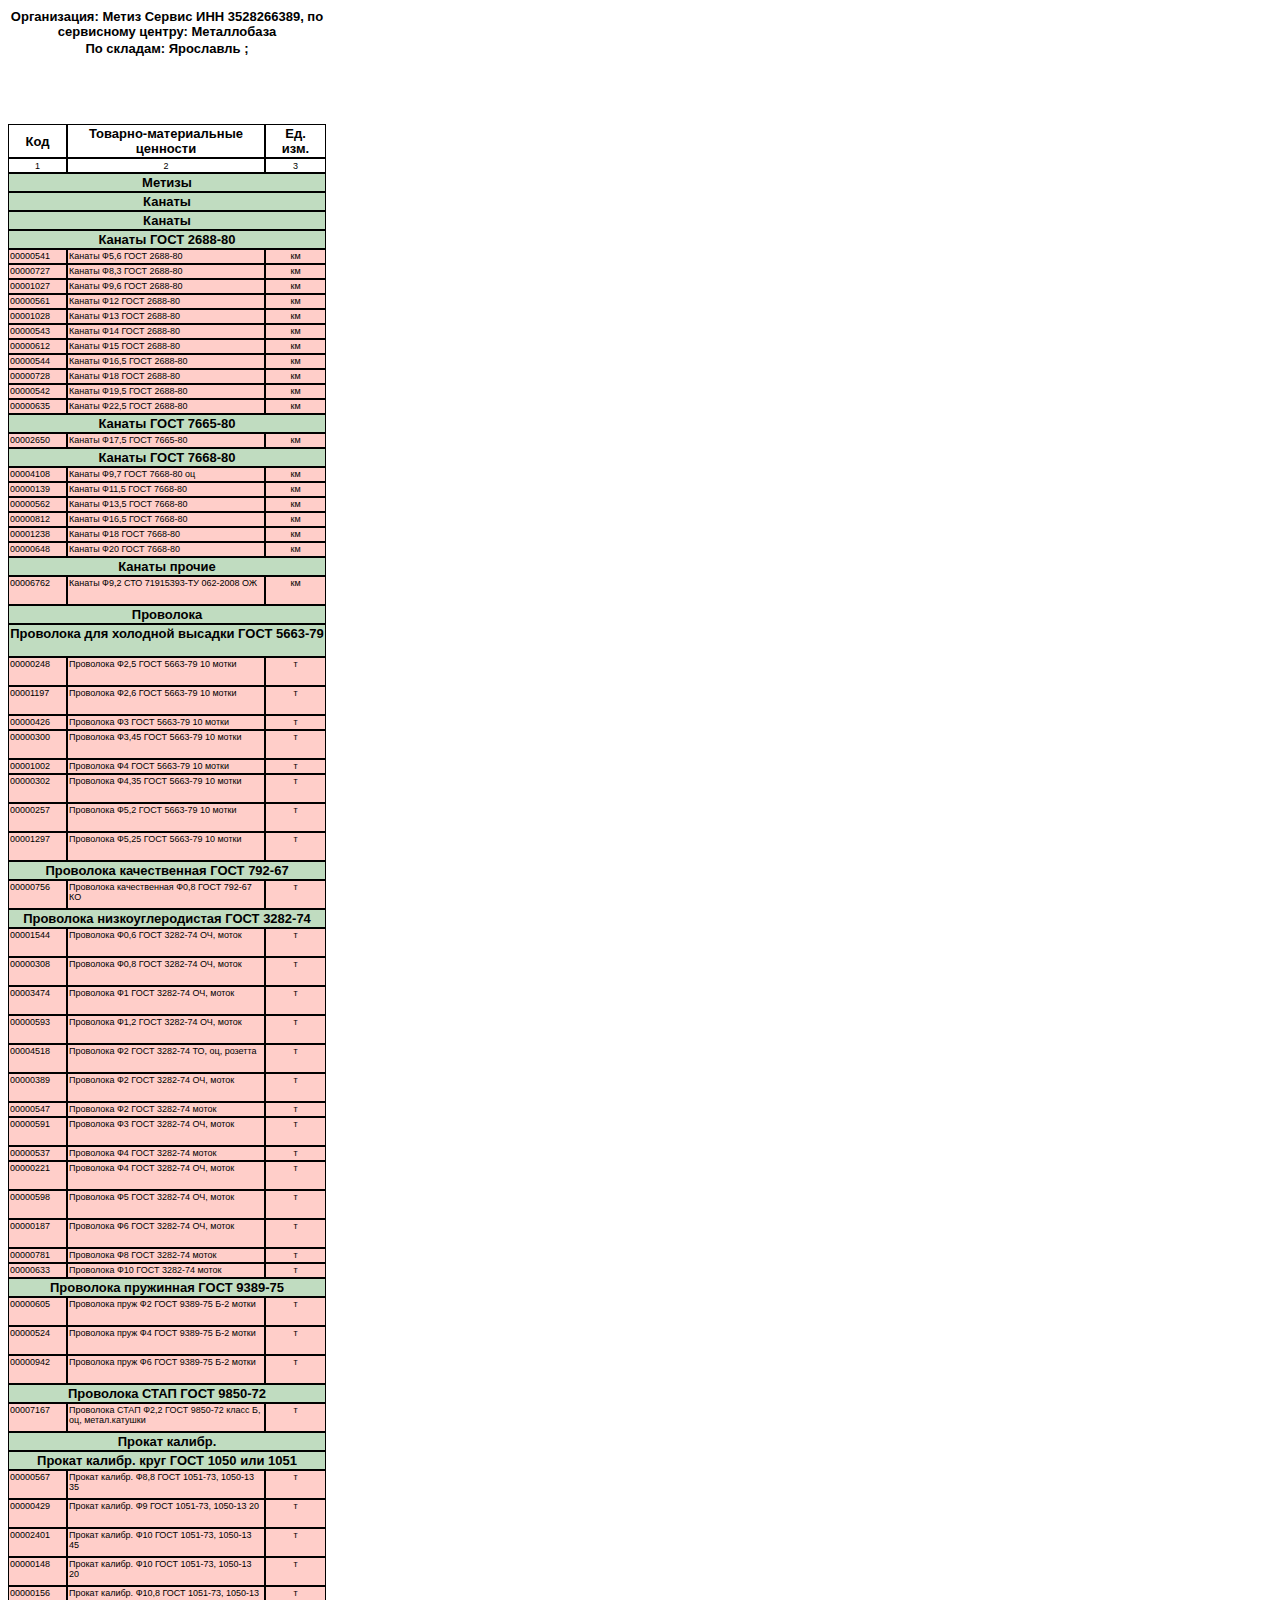
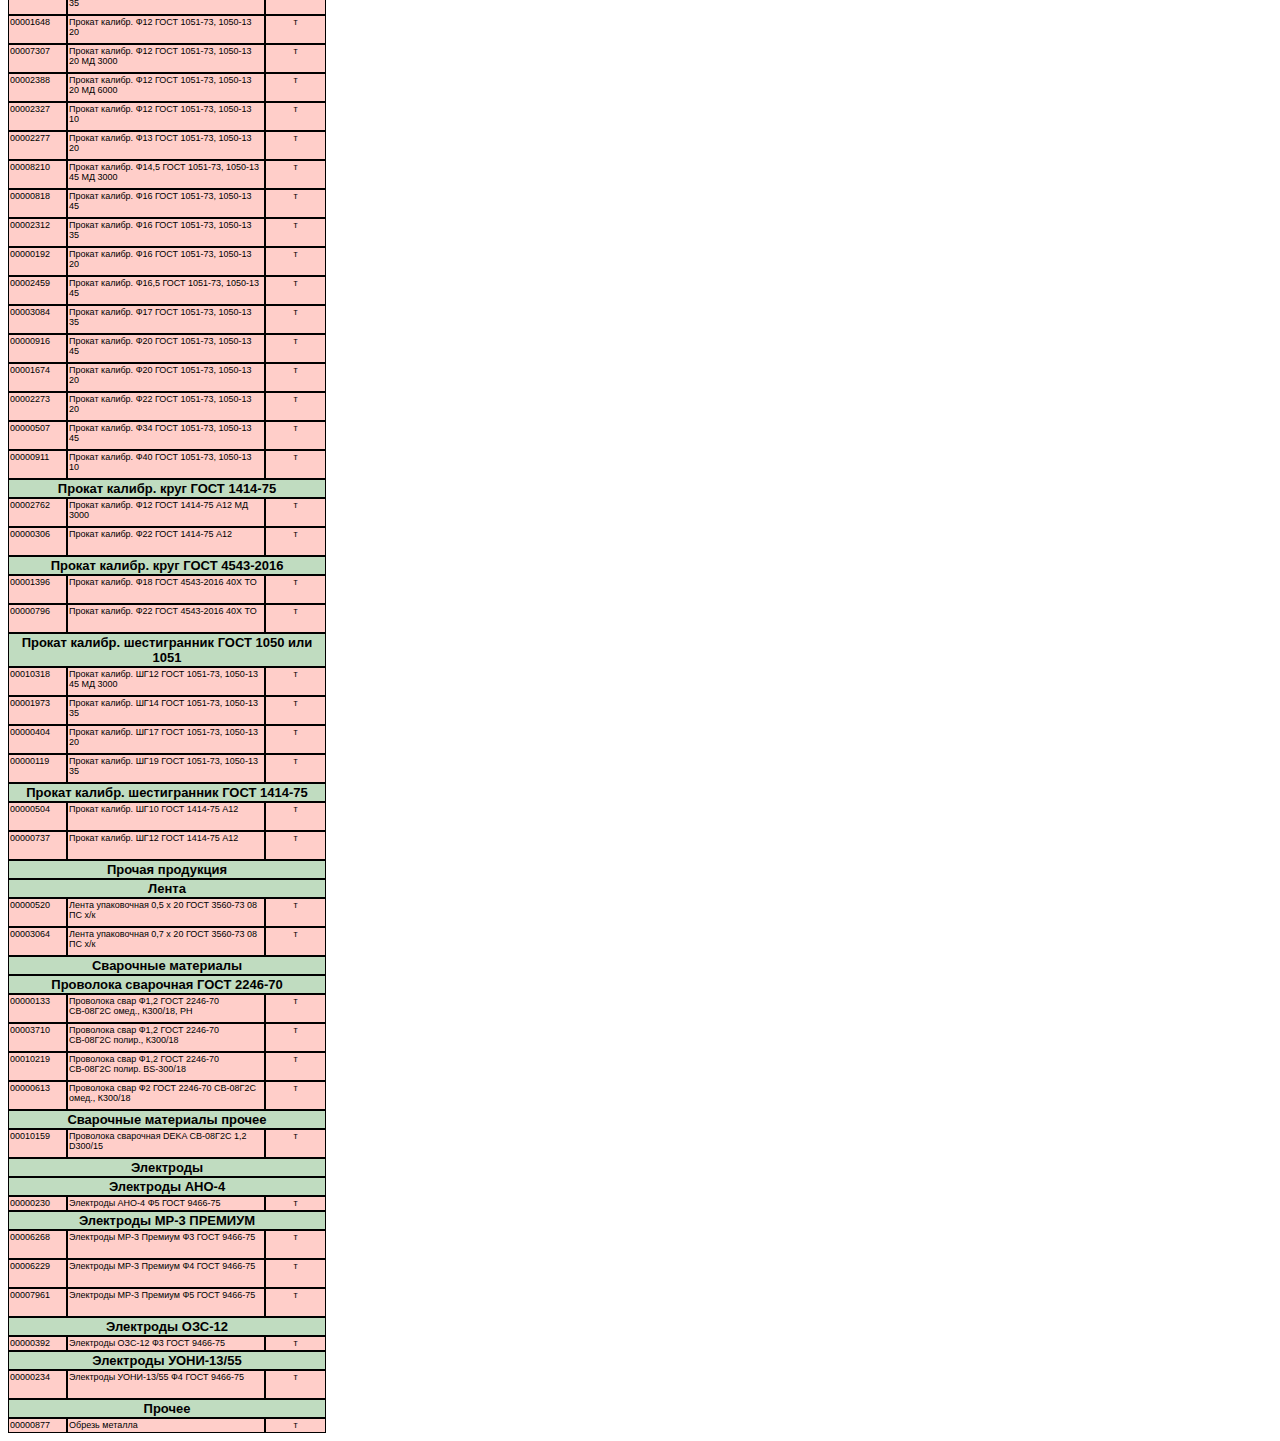
<file: products/ProductsMetizService.html>
<!DOCTYPE HTML PUBLIC "-//W3C//DTD HTML 4.0 Transitional//EN">

<html>
<head>
	
	<meta http-equiv="content-type" content="text/html; charset=utf-8"/>
	<title></title>
	<meta name="generator" content="LibreOffice 7.2.4.1 (Linux)"/>
	<meta name="created" content="2022-01-17T06:26:20.612804700"/>
	<meta name="changedby" content="Admin"/>
	<meta name="changed" content="2022-01-17T08:03:57"/>
	
	<style type="text/css">
		body,div,table,thead,tbody,tfoot,tr,th,td,p { font-family:"Arial"; font-size:xx-small }
		a.comment-indicator:hover + comment { background:#ffd; position:absolute; display:block; border:1px solid black; padding:0.5em;  } 
		a.comment-indicator { background:red; display:inline-block; border:1px solid black; width:0.5em; height:0.5em;  } 
		comment { display:none;  } 
	</style>
	
</head>

<body>
<table cellspacing="0" border="0">
	<colgroup width="59"></colgroup>
	<colgroup width="198"></colgroup>
	<colgroup width="61"></colgroup>
	<tr>
		<td colspan=8 height="16" align="center" valign=middle><b><font size=2>Организация: Метиз Сервис ИНН 3528266389, по сервисному центру: Металлобаза</font></b></td>
		</tr>
	<tr>
		<td colspan=8 height="16" align="center" valign=middle><b><font size=2>По складам: Ярославль ; </font></b></td>
		</tr>
	<tr>
		<td height="16" align="left"><br></td>
		<td align="left"><br></td>
		<td align="left"><br></td>
	</tr>
	<tr>
		<td colspan=8 height="21" align="center" valign=middle><b><font size=3 color="#800000"><br></font></b></td>
		</tr>
	<tr>
		<td colspan=8 height="15" align="left" valign=middle><br></td>
		</tr>
	<tr>
		<td colspan=8 height="15" align="left" valign=middle><br></td>
		</tr>
	<tr>
		<td style="border-top: 1px solid #000000; border-bottom: 1px solid #000000; border-left: 1px solid #000000; border-right: 1px solid #000000" rowspan=2 height="31" align="center" valign=middle><b><font size=2>Код</font></b></td>
		<td style="border-top: 1px solid #000000; border-bottom: 1px solid #000000; border-left: 1px solid #000000; border-right: 1px solid #000000" rowspan=2 align="center" valign=middle><b><font size=2>Товарно-материальные<br>ценности</font></b></td>
		<td style="border-top: 1px solid #000000; border-bottom: 1px solid #000000; border-left: 1px solid #000000; border-right: 1px solid #000000" rowspan=2 align="center" valign=middle><b><font size=2>Ед.<br>изм.</font></b></td>
	</tr>
	<tr>
		</tr>
	<tr>
		<td style="border-top: 1px solid #000000; border-bottom: 1px solid #000000; border-left: 1px solid #000000; border-right: 1px solid #000000" height="15" align="center" valign=middle sdval="1" sdnum="1033;0;0">1</td>
		<td style="border-top: 1px solid #000000; border-bottom: 1px solid #000000; border-left: 1px solid #000000; border-right: 1px solid #000000" align="center" valign=middle sdval="2" sdnum="1033;0;0">2</td>
		<td style="border-top: 1px solid #000000; border-bottom: 1px solid #000000; border-left: 1px solid #000000; border-right: 1px solid #000000" align="center" valign=middle sdval="3" sdnum="1033;0;0">3</td>
	</tr>
	<tr>
		<td style="border-top: 1px solid #000000; border-bottom: 1px solid #000000; border-left: 1px solid #000000; border-right: 1px solid #000000" colspan=3 height="17" align="center" valign=top bgcolor="#C0DCC0"><b><font size=2>Метизы</font></b></td>
		</tr>
	<tr>
		<td style="border-top: 1px solid #000000; border-bottom: 1px solid #000000; border-left: 1px solid #000000; border-right: 1px solid #000000" colspan=3 height="17" align="center" valign=top bgcolor="#C0DCC0"><b><font size=2>Канаты</font></b></td>
		</tr>
	<tr>
		<td style="border-top: 1px solid #000000; border-bottom: 1px solid #000000; border-left: 1px solid #000000; border-right: 1px solid #000000" colspan=3 height="17" align="center" valign=top bgcolor="#C0DCC0"><b><font size=2>Канаты</font></b></td>
		</tr>
	<tr>
		<td style="border-top: 1px solid #000000; border-bottom: 1px solid #000000; border-left: 1px solid #000000; border-right: 1px solid #000000" colspan=3 height="17" align="center" valign=top bgcolor="#C0DCC0"><b><font size=2>Канаты ГОСТ 2688-80</font></b></td>
		</tr>
	<tr>
		<td style="border-top: 1px solid #000000; border-bottom: 1px solid #000000; border-left: 1px solid #000000; border-right: 1px solid #000000" height="15" align="left" valign=top bgcolor="#FFCEC9" sdval="541" sdnum="1033;0;00000000">00000541</td>
		<td style="border-top: 1px solid #000000; border-bottom: 1px solid #000000; border-left: 1px solid #000000; border-right: 1px solid #000000" align="left" valign=top bgcolor="#FFCEC9">Канаты Ф5,6 ГОСТ 2688-80  </td>
		<td style="border-top: 1px solid #000000; border-bottom: 1px solid #000000; border-left: 1px solid #000000; border-right: 1px solid #000000" align="center" valign=top bgcolor="#FFCEC9">км</td>
	</tr>
	<tr>
		<td style="border-top: 1px solid #000000; border-bottom: 1px solid #000000; border-left: 1px solid #000000; border-right: 1px solid #000000" height="15" align="left" valign=top bgcolor="#FFCEC9" sdval="727" sdnum="1033;0;00000000">00000727</td>
		<td style="border-top: 1px solid #000000; border-bottom: 1px solid #000000; border-left: 1px solid #000000; border-right: 1px solid #000000" align="left" valign=top bgcolor="#FFCEC9">Канаты Ф8,3 ГОСТ 2688-80  </td>
		<td style="border-top: 1px solid #000000; border-bottom: 1px solid #000000; border-left: 1px solid #000000; border-right: 1px solid #000000" align="center" valign=top bgcolor="#FFCEC9">км</td>
	</tr>
	<tr>
		<td style="border-top: 1px solid #000000; border-bottom: 1px solid #000000; border-left: 1px solid #000000; border-right: 1px solid #000000" height="15" align="left" valign=top bgcolor="#FFCEC9" sdval="1027" sdnum="1033;0;00000000">00001027</td>
		<td style="border-top: 1px solid #000000; border-bottom: 1px solid #000000; border-left: 1px solid #000000; border-right: 1px solid #000000" align="left" valign=top bgcolor="#FFCEC9">Канаты Ф9,6 ГОСТ 2688-80  </td>
		<td style="border-top: 1px solid #000000; border-bottom: 1px solid #000000; border-left: 1px solid #000000; border-right: 1px solid #000000" align="center" valign=top bgcolor="#FFCEC9">км</td>
	</tr>
	<tr>
		<td style="border-top: 1px solid #000000; border-bottom: 1px solid #000000; border-left: 1px solid #000000; border-right: 1px solid #000000" height="15" align="left" valign=top bgcolor="#FFCEC9" sdval="561" sdnum="1033;0;00000000">00000561</td>
		<td style="border-top: 1px solid #000000; border-bottom: 1px solid #000000; border-left: 1px solid #000000; border-right: 1px solid #000000" align="left" valign=top bgcolor="#FFCEC9">Канаты Ф12 ГОСТ 2688-80  </td>
		<td style="border-top: 1px solid #000000; border-bottom: 1px solid #000000; border-left: 1px solid #000000; border-right: 1px solid #000000" align="center" valign=top bgcolor="#FFCEC9">км</td>
	</tr>
	<tr>
		<td style="border-top: 1px solid #000000; border-bottom: 1px solid #000000; border-left: 1px solid #000000; border-right: 1px solid #000000" height="15" align="left" valign=top bgcolor="#FFCEC9" sdval="1028" sdnum="1033;0;00000000">00001028</td>
		<td style="border-top: 1px solid #000000; border-bottom: 1px solid #000000; border-left: 1px solid #000000; border-right: 1px solid #000000" align="left" valign=top bgcolor="#FFCEC9">Канаты Ф13 ГОСТ 2688-80  </td>
		<td style="border-top: 1px solid #000000; border-bottom: 1px solid #000000; border-left: 1px solid #000000; border-right: 1px solid #000000" align="center" valign=top bgcolor="#FFCEC9">км</td>
	</tr>
	<tr>
		<td style="border-top: 1px solid #000000; border-bottom: 1px solid #000000; border-left: 1px solid #000000; border-right: 1px solid #000000" height="15" align="left" valign=top bgcolor="#FFCEC9" sdval="543" sdnum="1033;0;00000000">00000543</td>
		<td style="border-top: 1px solid #000000; border-bottom: 1px solid #000000; border-left: 1px solid #000000; border-right: 1px solid #000000" align="left" valign=top bgcolor="#FFCEC9">Канаты Ф14 ГОСТ 2688-80  </td>
		<td style="border-top: 1px solid #000000; border-bottom: 1px solid #000000; border-left: 1px solid #000000; border-right: 1px solid #000000" align="center" valign=top bgcolor="#FFCEC9">км</td>
	</tr>
	<tr>
		<td style="border-top: 1px solid #000000; border-bottom: 1px solid #000000; border-left: 1px solid #000000; border-right: 1px solid #000000" height="15" align="left" valign=top bgcolor="#FFCEC9" sdval="612" sdnum="1033;0;00000000">00000612</td>
		<td style="border-top: 1px solid #000000; border-bottom: 1px solid #000000; border-left: 1px solid #000000; border-right: 1px solid #000000" align="left" valign=top bgcolor="#FFCEC9">Канаты Ф15 ГОСТ 2688-80  </td>
		<td style="border-top: 1px solid #000000; border-bottom: 1px solid #000000; border-left: 1px solid #000000; border-right: 1px solid #000000" align="center" valign=top bgcolor="#FFCEC9">км</td>
	</tr>
	<tr>
		<td style="border-top: 1px solid #000000; border-bottom: 1px solid #000000; border-left: 1px solid #000000; border-right: 1px solid #000000" height="15" align="left" valign=top bgcolor="#FFCEC9" sdval="544" sdnum="1033;0;00000000">00000544</td>
		<td style="border-top: 1px solid #000000; border-bottom: 1px solid #000000; border-left: 1px solid #000000; border-right: 1px solid #000000" align="left" valign=top bgcolor="#FFCEC9">Канаты Ф16,5 ГОСТ 2688-80  </td>
		<td style="border-top: 1px solid #000000; border-bottom: 1px solid #000000; border-left: 1px solid #000000; border-right: 1px solid #000000" align="center" valign=top bgcolor="#FFCEC9">км</td>
	</tr>
	<tr>
		<td style="border-top: 1px solid #000000; border-bottom: 1px solid #000000; border-left: 1px solid #000000; border-right: 1px solid #000000" height="15" align="left" valign=top bgcolor="#FFCEC9" sdval="728" sdnum="1033;0;00000000">00000728</td>
		<td style="border-top: 1px solid #000000; border-bottom: 1px solid #000000; border-left: 1px solid #000000; border-right: 1px solid #000000" align="left" valign=top bgcolor="#FFCEC9">Канаты Ф18 ГОСТ 2688-80  </td>
		<td style="border-top: 1px solid #000000; border-bottom: 1px solid #000000; border-left: 1px solid #000000; border-right: 1px solid #000000" align="center" valign=top bgcolor="#FFCEC9">км</td>
	</tr>
	<tr>
		<td style="border-top: 1px solid #000000; border-bottom: 1px solid #000000; border-left: 1px solid #000000; border-right: 1px solid #000000" height="15" align="left" valign=top bgcolor="#FFCEC9" sdval="542" sdnum="1033;0;00000000">00000542</td>
		<td style="border-top: 1px solid #000000; border-bottom: 1px solid #000000; border-left: 1px solid #000000; border-right: 1px solid #000000" align="left" valign=top bgcolor="#FFCEC9">Канаты Ф19,5 ГОСТ 2688-80  </td>
		<td style="border-top: 1px solid #000000; border-bottom: 1px solid #000000; border-left: 1px solid #000000; border-right: 1px solid #000000" align="center" valign=top bgcolor="#FFCEC9">км</td>
	</tr>
	<tr>
		<td style="border-top: 1px solid #000000; border-bottom: 1px solid #000000; border-left: 1px solid #000000; border-right: 1px solid #000000" height="15" align="left" valign=top bgcolor="#FFCEC9" sdval="635" sdnum="1033;0;00000000">00000635</td>
		<td style="border-top: 1px solid #000000; border-bottom: 1px solid #000000; border-left: 1px solid #000000; border-right: 1px solid #000000" align="left" valign=top bgcolor="#FFCEC9">Канаты Ф22,5 ГОСТ 2688-80  </td>
		<td style="border-top: 1px solid #000000; border-bottom: 1px solid #000000; border-left: 1px solid #000000; border-right: 1px solid #000000" align="center" valign=top bgcolor="#FFCEC9">км</td>
	</tr>
	<tr>
		<td style="border-top: 1px solid #000000; border-bottom: 1px solid #000000; border-left: 1px solid #000000; border-right: 1px solid #000000" colspan=3 height="17" align="center" valign=top bgcolor="#C0DCC0"><b><font size=2>Канаты ГОСТ 7665-80</font></b></td>
		</tr>
	<tr>
		<td style="border-top: 1px solid #000000; border-bottom: 1px solid #000000; border-left: 1px solid #000000; border-right: 1px solid #000000" height="15" align="left" valign=top bgcolor="#FFCEC9" sdval="2650" sdnum="1033;0;00000000">00002650</td>
		<td style="border-top: 1px solid #000000; border-bottom: 1px solid #000000; border-left: 1px solid #000000; border-right: 1px solid #000000" align="left" valign=top bgcolor="#FFCEC9">Канаты Ф17,5 ГОСТ 7665-80  </td>
		<td style="border-top: 1px solid #000000; border-bottom: 1px solid #000000; border-left: 1px solid #000000; border-right: 1px solid #000000" align="center" valign=top bgcolor="#FFCEC9">км</td>
	</tr>
	<tr>
		<td style="border-top: 1px solid #000000; border-bottom: 1px solid #000000; border-left: 1px solid #000000; border-right: 1px solid #000000" colspan=3 height="17" align="center" valign=top bgcolor="#C0DCC0"><b><font size=2>Канаты ГОСТ 7668-80</font></b></td>
		</tr>
	<tr>
		<td style="border-top: 1px solid #000000; border-bottom: 1px solid #000000; border-left: 1px solid #000000; border-right: 1px solid #000000" height="15" align="left" valign=top bgcolor="#FFCEC9" sdval="4108" sdnum="1033;0;00000000">00004108</td>
		<td style="border-top: 1px solid #000000; border-bottom: 1px solid #000000; border-left: 1px solid #000000; border-right: 1px solid #000000" align="left" valign=top bgcolor="#FFCEC9">Канаты Ф9,7 ГОСТ 7668-80  оц</td>
		<td style="border-top: 1px solid #000000; border-bottom: 1px solid #000000; border-left: 1px solid #000000; border-right: 1px solid #000000" align="center" valign=top bgcolor="#FFCEC9">км</td>
	</tr>
	<tr>
		<td style="border-top: 1px solid #000000; border-bottom: 1px solid #000000; border-left: 1px solid #000000; border-right: 1px solid #000000" height="15" align="left" valign=top bgcolor="#FFCEC9" sdval="139" sdnum="1033;0;00000000">00000139</td>
		<td style="border-top: 1px solid #000000; border-bottom: 1px solid #000000; border-left: 1px solid #000000; border-right: 1px solid #000000" align="left" valign=top bgcolor="#FFCEC9">Канаты Ф11,5 ГОСТ 7668-80  </td>
		<td style="border-top: 1px solid #000000; border-bottom: 1px solid #000000; border-left: 1px solid #000000; border-right: 1px solid #000000" align="center" valign=top bgcolor="#FFCEC9">км</td>
	</tr>
	<tr>
		<td style="border-top: 1px solid #000000; border-bottom: 1px solid #000000; border-left: 1px solid #000000; border-right: 1px solid #000000" height="15" align="left" valign=top bgcolor="#FFCEC9" sdval="562" sdnum="1033;0;00000000">00000562</td>
		<td style="border-top: 1px solid #000000; border-bottom: 1px solid #000000; border-left: 1px solid #000000; border-right: 1px solid #000000" align="left" valign=top bgcolor="#FFCEC9">Канаты Ф13,5 ГОСТ 7668-80  </td>
		<td style="border-top: 1px solid #000000; border-bottom: 1px solid #000000; border-left: 1px solid #000000; border-right: 1px solid #000000" align="center" valign=top bgcolor="#FFCEC9">км</td>
	</tr>
	<tr>
		<td style="border-top: 1px solid #000000; border-bottom: 1px solid #000000; border-left: 1px solid #000000; border-right: 1px solid #000000" height="15" align="left" valign=top bgcolor="#FFCEC9" sdval="812" sdnum="1033;0;00000000">00000812</td>
		<td style="border-top: 1px solid #000000; border-bottom: 1px solid #000000; border-left: 1px solid #000000; border-right: 1px solid #000000" align="left" valign=top bgcolor="#FFCEC9">Канаты Ф16,5 ГОСТ 7668-80  </td>
		<td style="border-top: 1px solid #000000; border-bottom: 1px solid #000000; border-left: 1px solid #000000; border-right: 1px solid #000000" align="center" valign=top bgcolor="#FFCEC9">км</td>
	</tr>
	<tr>
		<td style="border-top: 1px solid #000000; border-bottom: 1px solid #000000; border-left: 1px solid #000000; border-right: 1px solid #000000" height="15" align="left" valign=top bgcolor="#FFCEC9" sdval="1238" sdnum="1033;0;00000000">00001238</td>
		<td style="border-top: 1px solid #000000; border-bottom: 1px solid #000000; border-left: 1px solid #000000; border-right: 1px solid #000000" align="left" valign=top bgcolor="#FFCEC9">Канаты Ф18 ГОСТ 7668-80  </td>
		<td style="border-top: 1px solid #000000; border-bottom: 1px solid #000000; border-left: 1px solid #000000; border-right: 1px solid #000000" align="center" valign=top bgcolor="#FFCEC9">км</td>
	</tr>
	<tr>
		<td style="border-top: 1px solid #000000; border-bottom: 1px solid #000000; border-left: 1px solid #000000; border-right: 1px solid #000000" height="15" align="left" valign=top bgcolor="#FFCEC9" sdval="648" sdnum="1033;0;00000000">00000648</td>
		<td style="border-top: 1px solid #000000; border-bottom: 1px solid #000000; border-left: 1px solid #000000; border-right: 1px solid #000000" align="left" valign=top bgcolor="#FFCEC9">Канаты Ф20 ГОСТ 7668-80  </td>
		<td style="border-top: 1px solid #000000; border-bottom: 1px solid #000000; border-left: 1px solid #000000; border-right: 1px solid #000000" align="center" valign=top bgcolor="#FFCEC9">км</td>
	</tr>
	<tr>
		<td style="border-top: 1px solid #000000; border-bottom: 1px solid #000000; border-left: 1px solid #000000; border-right: 1px solid #000000" colspan=3 height="17" align="center" valign=top bgcolor="#C0DCC0"><b><font size=2>Канаты прочие</font></b></td>
		</tr>
	<tr>
		<td style="border-top: 1px solid #000000; border-bottom: 1px solid #000000; border-left: 1px solid #000000; border-right: 1px solid #000000" height="29" align="left" valign=top bgcolor="#FFCEC9" sdval="6762" sdnum="1033;0;00000000">00006762</td>
		<td style="border-top: 1px solid #000000; border-bottom: 1px solid #000000; border-left: 1px solid #000000; border-right: 1px solid #000000" align="left" valign=top bgcolor="#FFCEC9">Канаты Ф9,2 СТО 71915393-ТУ 062-2008  ОЖ</td>
		<td style="border-top: 1px solid #000000; border-bottom: 1px solid #000000; border-left: 1px solid #000000; border-right: 1px solid #000000" align="center" valign=top bgcolor="#FFCEC9">км</td>
	</tr>
	<tr>
		<td style="border-top: 1px solid #000000; border-bottom: 1px solid #000000; border-left: 1px solid #000000; border-right: 1px solid #000000" colspan=3 height="17" align="center" valign=top bgcolor="#C0DCC0"><b><font size=2>Проволока</font></b></td>
		</tr>
	<tr>
		<td style="border-top: 1px solid #000000; border-bottom: 1px solid #000000; border-left: 1px solid #000000; border-right: 1px solid #000000" colspan=3 height="33" align="center" valign=top bgcolor="#C0DCC0"><b><font size=2>Проволока для холодной высадки ГОСТ 5663-79</font></b></td>
		</tr>
	<tr>
		<td style="border-top: 1px solid #000000; border-bottom: 1px solid #000000; border-left: 1px solid #000000; border-right: 1px solid #000000" height="29" align="left" valign=top bgcolor="#FFCEC9" sdval="248" sdnum="1033;0;00000000">00000248</td>
		<td style="border-top: 1px solid #000000; border-bottom: 1px solid #000000; border-left: 1px solid #000000; border-right: 1px solid #000000" align="left" valign=top bgcolor="#FFCEC9">Проволока Ф2,5 ГОСТ 5663-79 10 мотки</td>
		<td style="border-top: 1px solid #000000; border-bottom: 1px solid #000000; border-left: 1px solid #000000; border-right: 1px solid #000000" align="center" valign=top bgcolor="#FFCEC9">т</td>
	</tr>
	<tr>
		<td style="border-top: 1px solid #000000; border-bottom: 1px solid #000000; border-left: 1px solid #000000; border-right: 1px solid #000000" height="29" align="left" valign=top bgcolor="#FFCEC9" sdval="1197" sdnum="1033;0;00000000">00001197</td>
		<td style="border-top: 1px solid #000000; border-bottom: 1px solid #000000; border-left: 1px solid #000000; border-right: 1px solid #000000" align="left" valign=top bgcolor="#FFCEC9">Проволока Ф2,6 ГОСТ 5663-79 10 мотки</td>
		<td style="border-top: 1px solid #000000; border-bottom: 1px solid #000000; border-left: 1px solid #000000; border-right: 1px solid #000000" align="center" valign=top bgcolor="#FFCEC9">т</td>
	</tr>
	<tr>
		<td style="border-top: 1px solid #000000; border-bottom: 1px solid #000000; border-left: 1px solid #000000; border-right: 1px solid #000000" height="15" align="left" valign=top bgcolor="#FFCEC9" sdval="426" sdnum="1033;0;00000000">00000426</td>
		<td style="border-top: 1px solid #000000; border-bottom: 1px solid #000000; border-left: 1px solid #000000; border-right: 1px solid #000000" align="left" valign=top bgcolor="#FFCEC9">Проволока Ф3 ГОСТ 5663-79 10 мотки</td>
		<td style="border-top: 1px solid #000000; border-bottom: 1px solid #000000; border-left: 1px solid #000000; border-right: 1px solid #000000" align="center" valign=top bgcolor="#FFCEC9">т</td>
	</tr>
	<tr>
		<td style="border-top: 1px solid #000000; border-bottom: 1px solid #000000; border-left: 1px solid #000000; border-right: 1px solid #000000" height="29" align="left" valign=top bgcolor="#FFCEC9" sdval="300" sdnum="1033;0;00000000">00000300</td>
		<td style="border-top: 1px solid #000000; border-bottom: 1px solid #000000; border-left: 1px solid #000000; border-right: 1px solid #000000" align="left" valign=top bgcolor="#FFCEC9">Проволока Ф3,45 ГОСТ 5663-79 10 мотки</td>
		<td style="border-top: 1px solid #000000; border-bottom: 1px solid #000000; border-left: 1px solid #000000; border-right: 1px solid #000000" align="center" valign=top bgcolor="#FFCEC9">т</td>
	</tr>
	<tr>
		<td style="border-top: 1px solid #000000; border-bottom: 1px solid #000000; border-left: 1px solid #000000; border-right: 1px solid #000000" height="15" align="left" valign=top bgcolor="#FFCEC9" sdval="1002" sdnum="1033;0;00000000">00001002</td>
		<td style="border-top: 1px solid #000000; border-bottom: 1px solid #000000; border-left: 1px solid #000000; border-right: 1px solid #000000" align="left" valign=top bgcolor="#FFCEC9">Проволока Ф4 ГОСТ 5663-79 10 мотки</td>
		<td style="border-top: 1px solid #000000; border-bottom: 1px solid #000000; border-left: 1px solid #000000; border-right: 1px solid #000000" align="center" valign=top bgcolor="#FFCEC9">т</td>
	</tr>
	<tr>
		<td style="border-top: 1px solid #000000; border-bottom: 1px solid #000000; border-left: 1px solid #000000; border-right: 1px solid #000000" height="29" align="left" valign=top bgcolor="#FFCEC9" sdval="302" sdnum="1033;0;00000000">00000302</td>
		<td style="border-top: 1px solid #000000; border-bottom: 1px solid #000000; border-left: 1px solid #000000; border-right: 1px solid #000000" align="left" valign=top bgcolor="#FFCEC9">Проволока Ф4,35 ГОСТ 5663-79 10 мотки</td>
		<td style="border-top: 1px solid #000000; border-bottom: 1px solid #000000; border-left: 1px solid #000000; border-right: 1px solid #000000" align="center" valign=top bgcolor="#FFCEC9">т</td>
	</tr>
	<tr>
		<td style="border-top: 1px solid #000000; border-bottom: 1px solid #000000; border-left: 1px solid #000000; border-right: 1px solid #000000" height="29" align="left" valign=top bgcolor="#FFCEC9" sdval="257" sdnum="1033;0;00000000">00000257</td>
		<td style="border-top: 1px solid #000000; border-bottom: 1px solid #000000; border-left: 1px solid #000000; border-right: 1px solid #000000" align="left" valign=top bgcolor="#FFCEC9">Проволока Ф5,2 ГОСТ 5663-79 10 мотки</td>
		<td style="border-top: 1px solid #000000; border-bottom: 1px solid #000000; border-left: 1px solid #000000; border-right: 1px solid #000000" align="center" valign=top bgcolor="#FFCEC9">т</td>
	</tr>
	<tr>
		<td style="border-top: 1px solid #000000; border-bottom: 1px solid #000000; border-left: 1px solid #000000; border-right: 1px solid #000000" height="29" align="left" valign=top bgcolor="#FFCEC9" sdval="1297" sdnum="1033;0;00000000">00001297</td>
		<td style="border-top: 1px solid #000000; border-bottom: 1px solid #000000; border-left: 1px solid #000000; border-right: 1px solid #000000" align="left" valign=top bgcolor="#FFCEC9">Проволока Ф5,25 ГОСТ 5663-79 10 мотки</td>
		<td style="border-top: 1px solid #000000; border-bottom: 1px solid #000000; border-left: 1px solid #000000; border-right: 1px solid #000000" align="center" valign=top bgcolor="#FFCEC9">т</td>
	</tr>
	<tr>
		<td style="border-top: 1px solid #000000; border-bottom: 1px solid #000000; border-left: 1px solid #000000; border-right: 1px solid #000000" colspan=3 height="17" align="center" valign=top bgcolor="#C0DCC0"><b><font size=2>Проволока качественная ГОСТ 792-67</font></b></td>
		</tr>
	<tr>
		<td style="border-top: 1px solid #000000; border-bottom: 1px solid #000000; border-left: 1px solid #000000; border-right: 1px solid #000000" height="29" align="left" valign=top bgcolor="#FFCEC9" sdval="756" sdnum="1033;0;00000000">00000756</td>
		<td style="border-top: 1px solid #000000; border-bottom: 1px solid #000000; border-left: 1px solid #000000; border-right: 1px solid #000000" align="left" valign=top bgcolor="#FFCEC9">Проволока качественная Ф0,8 ГОСТ 792-67  КО</td>
		<td style="border-top: 1px solid #000000; border-bottom: 1px solid #000000; border-left: 1px solid #000000; border-right: 1px solid #000000" align="center" valign=top bgcolor="#FFCEC9">т</td>
	</tr>
	<tr>
		<td style="border-top: 1px solid #000000; border-bottom: 1px solid #000000; border-left: 1px solid #000000; border-right: 1px solid #000000" colspan=3 height="17" align="center" valign=top bgcolor="#C0DCC0"><b><font size=2>Проволока низкоуглеродистая ГОСТ 3282-74</font></b></td>
		</tr>
	<tr>
		<td style="border-top: 1px solid #000000; border-bottom: 1px solid #000000; border-left: 1px solid #000000; border-right: 1px solid #000000" height="29" align="left" valign=top bgcolor="#FFCEC9" sdval="1544" sdnum="1033;0;00000000">00001544</td>
		<td style="border-top: 1px solid #000000; border-bottom: 1px solid #000000; border-left: 1px solid #000000; border-right: 1px solid #000000" align="left" valign=top bgcolor="#FFCEC9">Проволока Ф0,6 ГОСТ 3282-74  ОЧ, моток</td>
		<td style="border-top: 1px solid #000000; border-bottom: 1px solid #000000; border-left: 1px solid #000000; border-right: 1px solid #000000" align="center" valign=top bgcolor="#FFCEC9">т</td>
	</tr>
	<tr>
		<td style="border-top: 1px solid #000000; border-bottom: 1px solid #000000; border-left: 1px solid #000000; border-right: 1px solid #000000" height="29" align="left" valign=top bgcolor="#FFCEC9" sdval="308" sdnum="1033;0;00000000">00000308</td>
		<td style="border-top: 1px solid #000000; border-bottom: 1px solid #000000; border-left: 1px solid #000000; border-right: 1px solid #000000" align="left" valign=top bgcolor="#FFCEC9">Проволока Ф0,8 ГОСТ 3282-74  ОЧ, моток</td>
		<td style="border-top: 1px solid #000000; border-bottom: 1px solid #000000; border-left: 1px solid #000000; border-right: 1px solid #000000" align="center" valign=top bgcolor="#FFCEC9">т</td>
	</tr>
	<tr>
		<td style="border-top: 1px solid #000000; border-bottom: 1px solid #000000; border-left: 1px solid #000000; border-right: 1px solid #000000" height="29" align="left" valign=top bgcolor="#FFCEC9" sdval="3474" sdnum="1033;0;00000000">00003474</td>
		<td style="border-top: 1px solid #000000; border-bottom: 1px solid #000000; border-left: 1px solid #000000; border-right: 1px solid #000000" align="left" valign=top bgcolor="#FFCEC9">Проволока Ф1 ГОСТ 3282-74  ОЧ, моток</td>
		<td style="border-top: 1px solid #000000; border-bottom: 1px solid #000000; border-left: 1px solid #000000; border-right: 1px solid #000000" align="center" valign=top bgcolor="#FFCEC9">т</td>
	</tr>
	<tr>
		<td style="border-top: 1px solid #000000; border-bottom: 1px solid #000000; border-left: 1px solid #000000; border-right: 1px solid #000000" height="29" align="left" valign=top bgcolor="#FFCEC9" sdval="593" sdnum="1033;0;00000000">00000593</td>
		<td style="border-top: 1px solid #000000; border-bottom: 1px solid #000000; border-left: 1px solid #000000; border-right: 1px solid #000000" align="left" valign=top bgcolor="#FFCEC9">Проволока Ф1,2 ГОСТ 3282-74  ОЧ, моток</td>
		<td style="border-top: 1px solid #000000; border-bottom: 1px solid #000000; border-left: 1px solid #000000; border-right: 1px solid #000000" align="center" valign=top bgcolor="#FFCEC9">т</td>
	</tr>
	<tr>
		<td style="border-top: 1px solid #000000; border-bottom: 1px solid #000000; border-left: 1px solid #000000; border-right: 1px solid #000000" height="29" align="left" valign=top bgcolor="#FFCEC9" sdval="4518" sdnum="1033;0;00000000">00004518</td>
		<td style="border-top: 1px solid #000000; border-bottom: 1px solid #000000; border-left: 1px solid #000000; border-right: 1px solid #000000" align="left" valign=top bgcolor="#FFCEC9">Проволока Ф2 ГОСТ 3282-74  ТО, оц, розетта</td>
		<td style="border-top: 1px solid #000000; border-bottom: 1px solid #000000; border-left: 1px solid #000000; border-right: 1px solid #000000" align="center" valign=top bgcolor="#FFCEC9">т</td>
	</tr>
	<tr>
		<td style="border-top: 1px solid #000000; border-bottom: 1px solid #000000; border-left: 1px solid #000000; border-right: 1px solid #000000" height="29" align="left" valign=top bgcolor="#FFCEC9" sdval="389" sdnum="1033;0;00000000">00000389</td>
		<td style="border-top: 1px solid #000000; border-bottom: 1px solid #000000; border-left: 1px solid #000000; border-right: 1px solid #000000" align="left" valign=top bgcolor="#FFCEC9">Проволока Ф2 ГОСТ 3282-74  ОЧ, моток</td>
		<td style="border-top: 1px solid #000000; border-bottom: 1px solid #000000; border-left: 1px solid #000000; border-right: 1px solid #000000" align="center" valign=top bgcolor="#FFCEC9">т</td>
	</tr>
	<tr>
		<td style="border-top: 1px solid #000000; border-bottom: 1px solid #000000; border-left: 1px solid #000000; border-right: 1px solid #000000" height="15" align="left" valign=top bgcolor="#FFCEC9" sdval="547" sdnum="1033;0;00000000">00000547</td>
		<td style="border-top: 1px solid #000000; border-bottom: 1px solid #000000; border-left: 1px solid #000000; border-right: 1px solid #000000" align="left" valign=top bgcolor="#FFCEC9">Проволока Ф2 ГОСТ 3282-74  моток</td>
		<td style="border-top: 1px solid #000000; border-bottom: 1px solid #000000; border-left: 1px solid #000000; border-right: 1px solid #000000" align="center" valign=top bgcolor="#FFCEC9">т</td>
	</tr>
	<tr>
		<td style="border-top: 1px solid #000000; border-bottom: 1px solid #000000; border-left: 1px solid #000000; border-right: 1px solid #000000" height="29" align="left" valign=top bgcolor="#FFCEC9" sdval="591" sdnum="1033;0;00000000">00000591</td>
		<td style="border-top: 1px solid #000000; border-bottom: 1px solid #000000; border-left: 1px solid #000000; border-right: 1px solid #000000" align="left" valign=top bgcolor="#FFCEC9">Проволока Ф3 ГОСТ 3282-74  ОЧ, моток</td>
		<td style="border-top: 1px solid #000000; border-bottom: 1px solid #000000; border-left: 1px solid #000000; border-right: 1px solid #000000" align="center" valign=top bgcolor="#FFCEC9">т</td>
	</tr>
	<tr>
		<td style="border-top: 1px solid #000000; border-bottom: 1px solid #000000; border-left: 1px solid #000000; border-right: 1px solid #000000" height="15" align="left" valign=top bgcolor="#FFCEC9" sdval="537" sdnum="1033;0;00000000">00000537</td>
		<td style="border-top: 1px solid #000000; border-bottom: 1px solid #000000; border-left: 1px solid #000000; border-right: 1px solid #000000" align="left" valign=top bgcolor="#FFCEC9">Проволока Ф4 ГОСТ 3282-74  моток</td>
		<td style="border-top: 1px solid #000000; border-bottom: 1px solid #000000; border-left: 1px solid #000000; border-right: 1px solid #000000" align="center" valign=top bgcolor="#FFCEC9">т</td>
	</tr>
	<tr>
		<td style="border-top: 1px solid #000000; border-bottom: 1px solid #000000; border-left: 1px solid #000000; border-right: 1px solid #000000" height="29" align="left" valign=top bgcolor="#FFCEC9" sdval="221" sdnum="1033;0;00000000">00000221</td>
		<td style="border-top: 1px solid #000000; border-bottom: 1px solid #000000; border-left: 1px solid #000000; border-right: 1px solid #000000" align="left" valign=top bgcolor="#FFCEC9">Проволока Ф4 ГОСТ 3282-74  ОЧ, моток</td>
		<td style="border-top: 1px solid #000000; border-bottom: 1px solid #000000; border-left: 1px solid #000000; border-right: 1px solid #000000" align="center" valign=top bgcolor="#FFCEC9">т</td>
	</tr>
	<tr>
		<td style="border-top: 1px solid #000000; border-bottom: 1px solid #000000; border-left: 1px solid #000000; border-right: 1px solid #000000" height="29" align="left" valign=top bgcolor="#FFCEC9" sdval="598" sdnum="1033;0;00000000">00000598</td>
		<td style="border-top: 1px solid #000000; border-bottom: 1px solid #000000; border-left: 1px solid #000000; border-right: 1px solid #000000" align="left" valign=top bgcolor="#FFCEC9">Проволока Ф5 ГОСТ 3282-74  ОЧ, моток</td>
		<td style="border-top: 1px solid #000000; border-bottom: 1px solid #000000; border-left: 1px solid #000000; border-right: 1px solid #000000" align="center" valign=top bgcolor="#FFCEC9">т</td>
	</tr>
	<tr>
		<td style="border-top: 1px solid #000000; border-bottom: 1px solid #000000; border-left: 1px solid #000000; border-right: 1px solid #000000" height="29" align="left" valign=top bgcolor="#FFCEC9" sdval="187" sdnum="1033;0;00000000">00000187</td>
		<td style="border-top: 1px solid #000000; border-bottom: 1px solid #000000; border-left: 1px solid #000000; border-right: 1px solid #000000" align="left" valign=top bgcolor="#FFCEC9">Проволока Ф6 ГОСТ 3282-74  ОЧ, моток</td>
		<td style="border-top: 1px solid #000000; border-bottom: 1px solid #000000; border-left: 1px solid #000000; border-right: 1px solid #000000" align="center" valign=top bgcolor="#FFCEC9">т</td>
	</tr>
	<tr>
		<td style="border-top: 1px solid #000000; border-bottom: 1px solid #000000; border-left: 1px solid #000000; border-right: 1px solid #000000" height="15" align="left" valign=top bgcolor="#FFCEC9" sdval="781" sdnum="1033;0;00000000">00000781</td>
		<td style="border-top: 1px solid #000000; border-bottom: 1px solid #000000; border-left: 1px solid #000000; border-right: 1px solid #000000" align="left" valign=top bgcolor="#FFCEC9">Проволока Ф8 ГОСТ 3282-74  моток</td>
		<td style="border-top: 1px solid #000000; border-bottom: 1px solid #000000; border-left: 1px solid #000000; border-right: 1px solid #000000" align="center" valign=top bgcolor="#FFCEC9">т</td>
	</tr>
	<tr>
		<td style="border-top: 1px solid #000000; border-bottom: 1px solid #000000; border-left: 1px solid #000000; border-right: 1px solid #000000" height="15" align="left" valign=top bgcolor="#FFCEC9" sdval="633" sdnum="1033;0;00000000">00000633</td>
		<td style="border-top: 1px solid #000000; border-bottom: 1px solid #000000; border-left: 1px solid #000000; border-right: 1px solid #000000" align="left" valign=top bgcolor="#FFCEC9">Проволока Ф10 ГОСТ 3282-74  моток</td>
		<td style="border-top: 1px solid #000000; border-bottom: 1px solid #000000; border-left: 1px solid #000000; border-right: 1px solid #000000" align="center" valign=top bgcolor="#FFCEC9">т</td>
	</tr>
	<tr>
		<td style="border-top: 1px solid #000000; border-bottom: 1px solid #000000; border-left: 1px solid #000000; border-right: 1px solid #000000" colspan=3 height="17" align="center" valign=top bgcolor="#C0DCC0"><b><font size=2>Проволока пружинная ГОСТ 9389-75</font></b></td>
		</tr>
	<tr>
		<td style="border-top: 1px solid #000000; border-bottom: 1px solid #000000; border-left: 1px solid #000000; border-right: 1px solid #000000" height="29" align="left" valign=top bgcolor="#FFCEC9" sdval="605" sdnum="1033;0;00000000">00000605</td>
		<td style="border-top: 1px solid #000000; border-bottom: 1px solid #000000; border-left: 1px solid #000000; border-right: 1px solid #000000" align="left" valign=top bgcolor="#FFCEC9">Проволока пруж Ф2 ГОСТ 9389-75 Б-2 мотки</td>
		<td style="border-top: 1px solid #000000; border-bottom: 1px solid #000000; border-left: 1px solid #000000; border-right: 1px solid #000000" align="center" valign=top bgcolor="#FFCEC9">т</td>
	</tr>
	<tr>
		<td style="border-top: 1px solid #000000; border-bottom: 1px solid #000000; border-left: 1px solid #000000; border-right: 1px solid #000000" height="29" align="left" valign=top bgcolor="#FFCEC9" sdval="524" sdnum="1033;0;00000000">00000524</td>
		<td style="border-top: 1px solid #000000; border-bottom: 1px solid #000000; border-left: 1px solid #000000; border-right: 1px solid #000000" align="left" valign=top bgcolor="#FFCEC9">Проволока пруж Ф4 ГОСТ 9389-75 Б-2 мотки</td>
		<td style="border-top: 1px solid #000000; border-bottom: 1px solid #000000; border-left: 1px solid #000000; border-right: 1px solid #000000" align="center" valign=top bgcolor="#FFCEC9">т</td>
	</tr>
	<tr>
		<td style="border-top: 1px solid #000000; border-bottom: 1px solid #000000; border-left: 1px solid #000000; border-right: 1px solid #000000" height="29" align="left" valign=top bgcolor="#FFCEC9" sdval="942" sdnum="1033;0;00000000">00000942</td>
		<td style="border-top: 1px solid #000000; border-bottom: 1px solid #000000; border-left: 1px solid #000000; border-right: 1px solid #000000" align="left" valign=top bgcolor="#FFCEC9">Проволока пруж Ф6 ГОСТ 9389-75 Б-2 мотки</td>
		<td style="border-top: 1px solid #000000; border-bottom: 1px solid #000000; border-left: 1px solid #000000; border-right: 1px solid #000000" align="center" valign=top bgcolor="#FFCEC9">т</td>
	</tr>
	<tr>
		<td style="border-top: 1px solid #000000; border-bottom: 1px solid #000000; border-left: 1px solid #000000; border-right: 1px solid #000000" colspan=3 height="17" align="center" valign=top bgcolor="#C0DCC0"><b><font size=2>Проволока СТАП ГОСТ 9850-72</font></b></td>
		</tr>
	<tr>
		<td style="border-top: 1px solid #000000; border-bottom: 1px solid #000000; border-left: 1px solid #000000; border-right: 1px solid #000000" height="29" align="left" valign=top bgcolor="#FFCEC9" sdval="7167" sdnum="1033;0;00000000">00007167</td>
		<td style="border-top: 1px solid #000000; border-bottom: 1px solid #000000; border-left: 1px solid #000000; border-right: 1px solid #000000" align="left" valign=top bgcolor="#FFCEC9">Проволока СТАП Ф2,2 ГОСТ 9850-72  класс Б, оц, метал.катушки</td>
		<td style="border-top: 1px solid #000000; border-bottom: 1px solid #000000; border-left: 1px solid #000000; border-right: 1px solid #000000" align="center" valign=top bgcolor="#FFCEC9">т</td>
	</tr>
	<tr>
		<td style="border-top: 1px solid #000000; border-bottom: 1px solid #000000; border-left: 1px solid #000000; border-right: 1px solid #000000" colspan=3 height="17" align="center" valign=top bgcolor="#C0DCC0"><b><font size=2>Прокат калибр.</font></b></td>
		</tr>
	<tr>
		<td style="border-top: 1px solid #000000; border-bottom: 1px solid #000000; border-left: 1px solid #000000; border-right: 1px solid #000000" colspan=3 height="17" align="center" valign=top bgcolor="#C0DCC0"><b><font size=2>Прокат калибр. круг ГОСТ 1050 или 1051 </font></b></td>
		</tr>
	<tr>
		<td style="border-top: 1px solid #000000; border-bottom: 1px solid #000000; border-left: 1px solid #000000; border-right: 1px solid #000000" height="29" align="left" valign=top bgcolor="#FFCEC9" sdval="567" sdnum="1033;0;00000000">00000567</td>
		<td style="border-top: 1px solid #000000; border-bottom: 1px solid #000000; border-left: 1px solid #000000; border-right: 1px solid #000000" align="left" valign=top bgcolor="#FFCEC9">Прокат калибр. Ф8,8 ГОСТ 1051-73, 1050-13 35</td>
		<td style="border-top: 1px solid #000000; border-bottom: 1px solid #000000; border-left: 1px solid #000000; border-right: 1px solid #000000" align="center" valign=top bgcolor="#FFCEC9">т</td>
	</tr>
	<tr>
		<td style="border-top: 1px solid #000000; border-bottom: 1px solid #000000; border-left: 1px solid #000000; border-right: 1px solid #000000" height="29" align="left" valign=top bgcolor="#FFCEC9" sdval="429" sdnum="1033;0;00000000">00000429</td>
		<td style="border-top: 1px solid #000000; border-bottom: 1px solid #000000; border-left: 1px solid #000000; border-right: 1px solid #000000" align="left" valign=top bgcolor="#FFCEC9">Прокат калибр. Ф9 ГОСТ 1051-73, 1050-13 20</td>
		<td style="border-top: 1px solid #000000; border-bottom: 1px solid #000000; border-left: 1px solid #000000; border-right: 1px solid #000000" align="center" valign=top bgcolor="#FFCEC9">т</td>
	</tr>
	<tr>
		<td style="border-top: 1px solid #000000; border-bottom: 1px solid #000000; border-left: 1px solid #000000; border-right: 1px solid #000000" height="29" align="left" valign=top bgcolor="#FFCEC9" sdval="2401" sdnum="1033;0;00000000">00002401</td>
		<td style="border-top: 1px solid #000000; border-bottom: 1px solid #000000; border-left: 1px solid #000000; border-right: 1px solid #000000" align="left" valign=top bgcolor="#FFCEC9">Прокат калибр. Ф10 ГОСТ 1051-73, 1050-13 45</td>
		<td style="border-top: 1px solid #000000; border-bottom: 1px solid #000000; border-left: 1px solid #000000; border-right: 1px solid #000000" align="center" valign=top bgcolor="#FFCEC9">т</td>
	</tr>
	<tr>
		<td style="border-top: 1px solid #000000; border-bottom: 1px solid #000000; border-left: 1px solid #000000; border-right: 1px solid #000000" height="29" align="left" valign=top bgcolor="#FFCEC9" sdval="148" sdnum="1033;0;00000000">00000148</td>
		<td style="border-top: 1px solid #000000; border-bottom: 1px solid #000000; border-left: 1px solid #000000; border-right: 1px solid #000000" align="left" valign=top bgcolor="#FFCEC9">Прокат калибр. Ф10 ГОСТ 1051-73, 1050-13 20</td>
		<td style="border-top: 1px solid #000000; border-bottom: 1px solid #000000; border-left: 1px solid #000000; border-right: 1px solid #000000" align="center" valign=top bgcolor="#FFCEC9">т</td>
	</tr>
	<tr>
		<td style="border-top: 1px solid #000000; border-bottom: 1px solid #000000; border-left: 1px solid #000000; border-right: 1px solid #000000" height="29" align="left" valign=top bgcolor="#FFCEC9" sdval="156" sdnum="1033;0;00000000">00000156</td>
		<td style="border-top: 1px solid #000000; border-bottom: 1px solid #000000; border-left: 1px solid #000000; border-right: 1px solid #000000" align="left" valign=top bgcolor="#FFCEC9">Прокат калибр. Ф10,8 ГОСТ 1051-73, 1050-13 35</td>
		<td style="border-top: 1px solid #000000; border-bottom: 1px solid #000000; border-left: 1px solid #000000; border-right: 1px solid #000000" align="center" valign=top bgcolor="#FFCEC9">т</td>
	</tr>
	<tr>
		<td style="border-top: 1px solid #000000; border-bottom: 1px solid #000000; border-left: 1px solid #000000; border-right: 1px solid #000000" height="29" align="left" valign=top bgcolor="#FFCEC9" sdval="1648" sdnum="1033;0;00000000">00001648</td>
		<td style="border-top: 1px solid #000000; border-bottom: 1px solid #000000; border-left: 1px solid #000000; border-right: 1px solid #000000" align="left" valign=top bgcolor="#FFCEC9">Прокат калибр. Ф12 ГОСТ 1051-73, 1050-13 20</td>
		<td style="border-top: 1px solid #000000; border-bottom: 1px solid #000000; border-left: 1px solid #000000; border-right: 1px solid #000000" align="center" valign=top bgcolor="#FFCEC9">т</td>
	</tr>
	<tr>
		<td style="border-top: 1px solid #000000; border-bottom: 1px solid #000000; border-left: 1px solid #000000; border-right: 1px solid #000000" height="29" align="left" valign=top bgcolor="#FFCEC9" sdval="7307" sdnum="1033;0;00000000">00007307</td>
		<td style="border-top: 1px solid #000000; border-bottom: 1px solid #000000; border-left: 1px solid #000000; border-right: 1px solid #000000" align="left" valign=top bgcolor="#FFCEC9">Прокат калибр. Ф12 ГОСТ 1051-73, 1050-13 20 МД 3000</td>
		<td style="border-top: 1px solid #000000; border-bottom: 1px solid #000000; border-left: 1px solid #000000; border-right: 1px solid #000000" align="center" valign=top bgcolor="#FFCEC9">т</td>
	</tr>
	<tr>
		<td style="border-top: 1px solid #000000; border-bottom: 1px solid #000000; border-left: 1px solid #000000; border-right: 1px solid #000000" height="29" align="left" valign=top bgcolor="#FFCEC9" sdval="2388" sdnum="1033;0;00000000">00002388</td>
		<td style="border-top: 1px solid #000000; border-bottom: 1px solid #000000; border-left: 1px solid #000000; border-right: 1px solid #000000" align="left" valign=top bgcolor="#FFCEC9">Прокат калибр. Ф12 ГОСТ 1051-73, 1050-13 20 МД 6000</td>
		<td style="border-top: 1px solid #000000; border-bottom: 1px solid #000000; border-left: 1px solid #000000; border-right: 1px solid #000000" align="center" valign=top bgcolor="#FFCEC9">т</td>
	</tr>
	<tr>
		<td style="border-top: 1px solid #000000; border-bottom: 1px solid #000000; border-left: 1px solid #000000; border-right: 1px solid #000000" height="29" align="left" valign=top bgcolor="#FFCEC9" sdval="2327" sdnum="1033;0;00000000">00002327</td>
		<td style="border-top: 1px solid #000000; border-bottom: 1px solid #000000; border-left: 1px solid #000000; border-right: 1px solid #000000" align="left" valign=top bgcolor="#FFCEC9">Прокат калибр. Ф12 ГОСТ 1051-73, 1050-13 10</td>
		<td style="border-top: 1px solid #000000; border-bottom: 1px solid #000000; border-left: 1px solid #000000; border-right: 1px solid #000000" align="center" valign=top bgcolor="#FFCEC9">т</td>
	</tr>
	<tr>
		<td style="border-top: 1px solid #000000; border-bottom: 1px solid #000000; border-left: 1px solid #000000; border-right: 1px solid #000000" height="29" align="left" valign=top bgcolor="#FFCEC9" sdval="2277" sdnum="1033;0;00000000">00002277</td>
		<td style="border-top: 1px solid #000000; border-bottom: 1px solid #000000; border-left: 1px solid #000000; border-right: 1px solid #000000" align="left" valign=top bgcolor="#FFCEC9">Прокат калибр. Ф13 ГОСТ 1051-73, 1050-13 20</td>
		<td style="border-top: 1px solid #000000; border-bottom: 1px solid #000000; border-left: 1px solid #000000; border-right: 1px solid #000000" align="center" valign=top bgcolor="#FFCEC9">т</td>
	</tr>
	<tr>
		<td style="border-top: 1px solid #000000; border-bottom: 1px solid #000000; border-left: 1px solid #000000; border-right: 1px solid #000000" height="29" align="left" valign=top bgcolor="#FFCEC9" sdval="8210" sdnum="1033;0;00000000">00008210</td>
		<td style="border-top: 1px solid #000000; border-bottom: 1px solid #000000; border-left: 1px solid #000000; border-right: 1px solid #000000" align="left" valign=top bgcolor="#FFCEC9">Прокат калибр. Ф14,5 ГОСТ 1051-73, 1050-13 45 МД 3000</td>
		<td style="border-top: 1px solid #000000; border-bottom: 1px solid #000000; border-left: 1px solid #000000; border-right: 1px solid #000000" align="center" valign=top bgcolor="#FFCEC9">т</td>
	</tr>
	<tr>
		<td style="border-top: 1px solid #000000; border-bottom: 1px solid #000000; border-left: 1px solid #000000; border-right: 1px solid #000000" height="29" align="left" valign=top bgcolor="#FFCEC9" sdval="818" sdnum="1033;0;00000000">00000818</td>
		<td style="border-top: 1px solid #000000; border-bottom: 1px solid #000000; border-left: 1px solid #000000; border-right: 1px solid #000000" align="left" valign=top bgcolor="#FFCEC9">Прокат калибр. Ф16 ГОСТ 1051-73, 1050-13 45</td>
		<td style="border-top: 1px solid #000000; border-bottom: 1px solid #000000; border-left: 1px solid #000000; border-right: 1px solid #000000" align="center" valign=top bgcolor="#FFCEC9">т</td>
	</tr>
	<tr>
		<td style="border-top: 1px solid #000000; border-bottom: 1px solid #000000; border-left: 1px solid #000000; border-right: 1px solid #000000" height="29" align="left" valign=top bgcolor="#FFCEC9" sdval="2312" sdnum="1033;0;00000000">00002312</td>
		<td style="border-top: 1px solid #000000; border-bottom: 1px solid #000000; border-left: 1px solid #000000; border-right: 1px solid #000000" align="left" valign=top bgcolor="#FFCEC9">Прокат калибр. Ф16 ГОСТ 1051-73, 1050-13 35</td>
		<td style="border-top: 1px solid #000000; border-bottom: 1px solid #000000; border-left: 1px solid #000000; border-right: 1px solid #000000" align="center" valign=top bgcolor="#FFCEC9">т</td>
	</tr>
	<tr>
		<td style="border-top: 1px solid #000000; border-bottom: 1px solid #000000; border-left: 1px solid #000000; border-right: 1px solid #000000" height="29" align="left" valign=top bgcolor="#FFCEC9" sdval="192" sdnum="1033;0;00000000">00000192</td>
		<td style="border-top: 1px solid #000000; border-bottom: 1px solid #000000; border-left: 1px solid #000000; border-right: 1px solid #000000" align="left" valign=top bgcolor="#FFCEC9">Прокат калибр. Ф16 ГОСТ 1051-73, 1050-13 20</td>
		<td style="border-top: 1px solid #000000; border-bottom: 1px solid #000000; border-left: 1px solid #000000; border-right: 1px solid #000000" align="center" valign=top bgcolor="#FFCEC9">т</td>
	</tr>
	<tr>
		<td style="border-top: 1px solid #000000; border-bottom: 1px solid #000000; border-left: 1px solid #000000; border-right: 1px solid #000000" height="29" align="left" valign=top bgcolor="#FFCEC9" sdval="2459" sdnum="1033;0;00000000">00002459</td>
		<td style="border-top: 1px solid #000000; border-bottom: 1px solid #000000; border-left: 1px solid #000000; border-right: 1px solid #000000" align="left" valign=top bgcolor="#FFCEC9">Прокат калибр. Ф16,5 ГОСТ 1051-73, 1050-13 45</td>
		<td style="border-top: 1px solid #000000; border-bottom: 1px solid #000000; border-left: 1px solid #000000; border-right: 1px solid #000000" align="center" valign=top bgcolor="#FFCEC9">т</td>
	</tr>
	<tr>
		<td style="border-top: 1px solid #000000; border-bottom: 1px solid #000000; border-left: 1px solid #000000; border-right: 1px solid #000000" height="29" align="left" valign=top bgcolor="#FFCEC9" sdval="3084" sdnum="1033;0;00000000">00003084</td>
		<td style="border-top: 1px solid #000000; border-bottom: 1px solid #000000; border-left: 1px solid #000000; border-right: 1px solid #000000" align="left" valign=top bgcolor="#FFCEC9">Прокат калибр. Ф17 ГОСТ 1051-73, 1050-13 35</td>
		<td style="border-top: 1px solid #000000; border-bottom: 1px solid #000000; border-left: 1px solid #000000; border-right: 1px solid #000000" align="center" valign=top bgcolor="#FFCEC9">т</td>
	</tr>
	<tr>
		<td style="border-top: 1px solid #000000; border-bottom: 1px solid #000000; border-left: 1px solid #000000; border-right: 1px solid #000000" height="29" align="left" valign=top bgcolor="#FFCEC9" sdval="916" sdnum="1033;0;00000000">00000916</td>
		<td style="border-top: 1px solid #000000; border-bottom: 1px solid #000000; border-left: 1px solid #000000; border-right: 1px solid #000000" align="left" valign=top bgcolor="#FFCEC9">Прокат калибр. Ф20 ГОСТ 1051-73, 1050-13 45</td>
		<td style="border-top: 1px solid #000000; border-bottom: 1px solid #000000; border-left: 1px solid #000000; border-right: 1px solid #000000" align="center" valign=top bgcolor="#FFCEC9">т</td>
	</tr>
	<tr>
		<td style="border-top: 1px solid #000000; border-bottom: 1px solid #000000; border-left: 1px solid #000000; border-right: 1px solid #000000" height="29" align="left" valign=top bgcolor="#FFCEC9" sdval="1674" sdnum="1033;0;00000000">00001674</td>
		<td style="border-top: 1px solid #000000; border-bottom: 1px solid #000000; border-left: 1px solid #000000; border-right: 1px solid #000000" align="left" valign=top bgcolor="#FFCEC9">Прокат калибр. Ф20 ГОСТ 1051-73, 1050-13 20</td>
		<td style="border-top: 1px solid #000000; border-bottom: 1px solid #000000; border-left: 1px solid #000000; border-right: 1px solid #000000" align="center" valign=top bgcolor="#FFCEC9">т</td>
	</tr>
	<tr>
		<td style="border-top: 1px solid #000000; border-bottom: 1px solid #000000; border-left: 1px solid #000000; border-right: 1px solid #000000" height="29" align="left" valign=top bgcolor="#FFCEC9" sdval="2273" sdnum="1033;0;00000000">00002273</td>
		<td style="border-top: 1px solid #000000; border-bottom: 1px solid #000000; border-left: 1px solid #000000; border-right: 1px solid #000000" align="left" valign=top bgcolor="#FFCEC9">Прокат калибр. Ф22 ГОСТ 1051-73, 1050-13 20</td>
		<td style="border-top: 1px solid #000000; border-bottom: 1px solid #000000; border-left: 1px solid #000000; border-right: 1px solid #000000" align="center" valign=top bgcolor="#FFCEC9">т</td>
	</tr>
	<tr>
		<td style="border-top: 1px solid #000000; border-bottom: 1px solid #000000; border-left: 1px solid #000000; border-right: 1px solid #000000" height="29" align="left" valign=top bgcolor="#FFCEC9" sdval="507" sdnum="1033;0;00000000">00000507</td>
		<td style="border-top: 1px solid #000000; border-bottom: 1px solid #000000; border-left: 1px solid #000000; border-right: 1px solid #000000" align="left" valign=top bgcolor="#FFCEC9">Прокат калибр. Ф34 ГОСТ 1051-73, 1050-13 45 </td>
		<td style="border-top: 1px solid #000000; border-bottom: 1px solid #000000; border-left: 1px solid #000000; border-right: 1px solid #000000" align="center" valign=top bgcolor="#FFCEC9">т</td>
	</tr>
	<tr>
		<td style="border-top: 1px solid #000000; border-bottom: 1px solid #000000; border-left: 1px solid #000000; border-right: 1px solid #000000" height="29" align="left" valign=top bgcolor="#FFCEC9" sdval="911" sdnum="1033;0;00000000">00000911</td>
		<td style="border-top: 1px solid #000000; border-bottom: 1px solid #000000; border-left: 1px solid #000000; border-right: 1px solid #000000" align="left" valign=top bgcolor="#FFCEC9">Прокат калибр. Ф40 ГОСТ 1051-73, 1050-13 10 </td>
		<td style="border-top: 1px solid #000000; border-bottom: 1px solid #000000; border-left: 1px solid #000000; border-right: 1px solid #000000" align="center" valign=top bgcolor="#FFCEC9">т</td>
	</tr>
	<tr>
		<td style="border-top: 1px solid #000000; border-bottom: 1px solid #000000; border-left: 1px solid #000000; border-right: 1px solid #000000" colspan=3 height="17" align="center" valign=top bgcolor="#C0DCC0"><b><font size=2>Прокат калибр. круг ГОСТ 1414-75</font></b></td>
		</tr>
	<tr>
		<td style="border-top: 1px solid #000000; border-bottom: 1px solid #000000; border-left: 1px solid #000000; border-right: 1px solid #000000" height="29" align="left" valign=top bgcolor="#FFCEC9" sdval="2762" sdnum="1033;0;00000000">00002762</td>
		<td style="border-top: 1px solid #000000; border-bottom: 1px solid #000000; border-left: 1px solid #000000; border-right: 1px solid #000000" align="left" valign=top bgcolor="#FFCEC9">Прокат калибр. Ф12 ГОСТ 1414-75 А12 МД 3000</td>
		<td style="border-top: 1px solid #000000; border-bottom: 1px solid #000000; border-left: 1px solid #000000; border-right: 1px solid #000000" align="center" valign=top bgcolor="#FFCEC9">т</td>
	</tr>
	<tr>
		<td style="border-top: 1px solid #000000; border-bottom: 1px solid #000000; border-left: 1px solid #000000; border-right: 1px solid #000000" height="29" align="left" valign=top bgcolor="#FFCEC9" sdval="306" sdnum="1033;0;00000000">00000306</td>
		<td style="border-top: 1px solid #000000; border-bottom: 1px solid #000000; border-left: 1px solid #000000; border-right: 1px solid #000000" align="left" valign=top bgcolor="#FFCEC9">Прокат калибр. Ф22 ГОСТ 1414-75 А12</td>
		<td style="border-top: 1px solid #000000; border-bottom: 1px solid #000000; border-left: 1px solid #000000; border-right: 1px solid #000000" align="center" valign=top bgcolor="#FFCEC9">т</td>
	</tr>
	<tr>
		<td style="border-top: 1px solid #000000; border-bottom: 1px solid #000000; border-left: 1px solid #000000; border-right: 1px solid #000000" colspan=3 height="17" align="center" valign=top bgcolor="#C0DCC0"><b><font size=2>Прокат калибр. круг ГОСТ 4543-2016</font></b></td>
		</tr>
	<tr>
		<td style="border-top: 1px solid #000000; border-bottom: 1px solid #000000; border-left: 1px solid #000000; border-right: 1px solid #000000" height="29" align="left" valign=top bgcolor="#FFCEC9" sdval="1396" sdnum="1033;0;00000000">00001396</td>
		<td style="border-top: 1px solid #000000; border-bottom: 1px solid #000000; border-left: 1px solid #000000; border-right: 1px solid #000000" align="left" valign=top bgcolor="#FFCEC9">Прокат калибр. Ф18 ГОСТ 4543-2016 40X ТО</td>
		<td style="border-top: 1px solid #000000; border-bottom: 1px solid #000000; border-left: 1px solid #000000; border-right: 1px solid #000000" align="center" valign=top bgcolor="#FFCEC9">т</td>
	</tr>
	<tr>
		<td style="border-top: 1px solid #000000; border-bottom: 1px solid #000000; border-left: 1px solid #000000; border-right: 1px solid #000000" height="29" align="left" valign=top bgcolor="#FFCEC9" sdval="796" sdnum="1033;0;00000000">00000796</td>
		<td style="border-top: 1px solid #000000; border-bottom: 1px solid #000000; border-left: 1px solid #000000; border-right: 1px solid #000000" align="left" valign=top bgcolor="#FFCEC9">Прокат калибр. Ф22 ГОСТ 4543-2016 40X ТО</td>
		<td style="border-top: 1px solid #000000; border-bottom: 1px solid #000000; border-left: 1px solid #000000; border-right: 1px solid #000000" align="center" valign=top bgcolor="#FFCEC9">т</td>
	</tr>
	<tr>
		<td style="border-top: 1px solid #000000; border-bottom: 1px solid #000000; border-left: 1px solid #000000; border-right: 1px solid #000000" colspan=3 height="33" align="center" valign=top bgcolor="#C0DCC0"><b><font size=2>Прокат калибр. шестигранник ГОСТ 1050 или 1051</font></b></td>
		</tr>
	<tr>
		<td style="border-top: 1px solid #000000; border-bottom: 1px solid #000000; border-left: 1px solid #000000; border-right: 1px solid #000000" height="29" align="left" valign=top bgcolor="#FFCEC9" sdval="10318" sdnum="1033;0;00000000">00010318</td>
		<td style="border-top: 1px solid #000000; border-bottom: 1px solid #000000; border-left: 1px solid #000000; border-right: 1px solid #000000" align="left" valign=top bgcolor="#FFCEC9">Прокат калибр. ШГ12 ГОСТ 1051-73, 1050-13 45 МД 3000</td>
		<td style="border-top: 1px solid #000000; border-bottom: 1px solid #000000; border-left: 1px solid #000000; border-right: 1px solid #000000" align="center" valign=top bgcolor="#FFCEC9">т</td>
	</tr>
	<tr>
		<td style="border-top: 1px solid #000000; border-bottom: 1px solid #000000; border-left: 1px solid #000000; border-right: 1px solid #000000" height="29" align="left" valign=top bgcolor="#FFCEC9" sdval="1973" sdnum="1033;0;00000000">00001973</td>
		<td style="border-top: 1px solid #000000; border-bottom: 1px solid #000000; border-left: 1px solid #000000; border-right: 1px solid #000000" align="left" valign=top bgcolor="#FFCEC9">Прокат калибр. ШГ14 ГОСТ 1051-73, 1050-13 35</td>
		<td style="border-top: 1px solid #000000; border-bottom: 1px solid #000000; border-left: 1px solid #000000; border-right: 1px solid #000000" align="center" valign=top bgcolor="#FFCEC9">т</td>
	</tr>
	<tr>
		<td style="border-top: 1px solid #000000; border-bottom: 1px solid #000000; border-left: 1px solid #000000; border-right: 1px solid #000000" height="29" align="left" valign=top bgcolor="#FFCEC9" sdval="404" sdnum="1033;0;00000000">00000404</td>
		<td style="border-top: 1px solid #000000; border-bottom: 1px solid #000000; border-left: 1px solid #000000; border-right: 1px solid #000000" align="left" valign=top bgcolor="#FFCEC9">Прокат калибр. ШГ17 ГОСТ 1051-73, 1050-13 20</td>
		<td style="border-top: 1px solid #000000; border-bottom: 1px solid #000000; border-left: 1px solid #000000; border-right: 1px solid #000000" align="center" valign=top bgcolor="#FFCEC9">т</td>
	</tr>
	<tr>
		<td style="border-top: 1px solid #000000; border-bottom: 1px solid #000000; border-left: 1px solid #000000; border-right: 1px solid #000000" height="29" align="left" valign=top bgcolor="#FFCEC9" sdval="119" sdnum="1033;0;00000000">00000119</td>
		<td style="border-top: 1px solid #000000; border-bottom: 1px solid #000000; border-left: 1px solid #000000; border-right: 1px solid #000000" align="left" valign=top bgcolor="#FFCEC9">Прокат калибр. ШГ19 ГОСТ 1051-73, 1050-13 35 </td>
		<td style="border-top: 1px solid #000000; border-bottom: 1px solid #000000; border-left: 1px solid #000000; border-right: 1px solid #000000" align="center" valign=top bgcolor="#FFCEC9">т</td>
	</tr>
	<tr>
		<td style="border-top: 1px solid #000000; border-bottom: 1px solid #000000; border-left: 1px solid #000000; border-right: 1px solid #000000" colspan=3 height="17" align="center" valign=top bgcolor="#C0DCC0"><b><font size=2>Прокат калибр. шестигранник ГОСТ 1414-75</font></b></td>
		</tr>
	<tr>
		<td style="border-top: 1px solid #000000; border-bottom: 1px solid #000000; border-left: 1px solid #000000; border-right: 1px solid #000000" height="29" align="left" valign=top bgcolor="#FFCEC9" sdval="504" sdnum="1033;0;00000000">00000504</td>
		<td style="border-top: 1px solid #000000; border-bottom: 1px solid #000000; border-left: 1px solid #000000; border-right: 1px solid #000000" align="left" valign=top bgcolor="#FFCEC9">Прокат калибр. ШГ10 ГОСТ 1414-75 А12</td>
		<td style="border-top: 1px solid #000000; border-bottom: 1px solid #000000; border-left: 1px solid #000000; border-right: 1px solid #000000" align="center" valign=top bgcolor="#FFCEC9">т</td>
	</tr>
	<tr>
		<td style="border-top: 1px solid #000000; border-bottom: 1px solid #000000; border-left: 1px solid #000000; border-right: 1px solid #000000" height="29" align="left" valign=top bgcolor="#FFCEC9" sdval="737" sdnum="1033;0;00000000">00000737</td>
		<td style="border-top: 1px solid #000000; border-bottom: 1px solid #000000; border-left: 1px solid #000000; border-right: 1px solid #000000" align="left" valign=top bgcolor="#FFCEC9">Прокат калибр. ШГ12 ГОСТ 1414-75 А12</td>
		<td style="border-top: 1px solid #000000; border-bottom: 1px solid #000000; border-left: 1px solid #000000; border-right: 1px solid #000000" align="center" valign=top bgcolor="#FFCEC9">т</td>
	</tr>
	<tr>
		<td style="border-top: 1px solid #000000; border-bottom: 1px solid #000000; border-left: 1px solid #000000; border-right: 1px solid #000000" colspan=3 height="17" align="center" valign=top bgcolor="#C0DCC0"><b><font size=2>Прочая продукция</font></b></td>
		</tr>
	<tr>
		<td style="border-top: 1px solid #000000; border-bottom: 1px solid #000000; border-left: 1px solid #000000; border-right: 1px solid #000000" colspan=3 height="17" align="center" valign=top bgcolor="#C0DCC0"><b><font size=2>Лента</font></b></td>
		</tr>
	<tr>
		<td style="border-top: 1px solid #000000; border-bottom: 1px solid #000000; border-left: 1px solid #000000; border-right: 1px solid #000000" height="29" align="left" valign=top bgcolor="#FFCEC9" sdval="520" sdnum="1033;0;00000000">00000520</td>
		<td style="border-top: 1px solid #000000; border-bottom: 1px solid #000000; border-left: 1px solid #000000; border-right: 1px solid #000000" align="left" valign=top bgcolor="#FFCEC9">Лента упаковочная 0,5 х 20 ГОСТ 3560-73 08 ПС х/к</td>
		<td style="border-top: 1px solid #000000; border-bottom: 1px solid #000000; border-left: 1px solid #000000; border-right: 1px solid #000000" align="center" valign=top bgcolor="#FFCEC9">т</td>
	</tr>
	<tr>
		<td style="border-top: 1px solid #000000; border-bottom: 1px solid #000000; border-left: 1px solid #000000; border-right: 1px solid #000000" height="29" align="left" valign=top bgcolor="#FFCEC9" sdval="3064" sdnum="1033;0;00000000">00003064</td>
		<td style="border-top: 1px solid #000000; border-bottom: 1px solid #000000; border-left: 1px solid #000000; border-right: 1px solid #000000" align="left" valign=top bgcolor="#FFCEC9">Лента упаковочная 0,7 х 20 ГОСТ 3560-73 08 ПС х/к</td>
		<td style="border-top: 1px solid #000000; border-bottom: 1px solid #000000; border-left: 1px solid #000000; border-right: 1px solid #000000" align="center" valign=top bgcolor="#FFCEC9">т</td>
	</tr>
	<tr>
		<td style="border-top: 1px solid #000000; border-bottom: 1px solid #000000; border-left: 1px solid #000000; border-right: 1px solid #000000" colspan=3 height="17" align="center" valign=top bgcolor="#C0DCC0"><b><font size=2>Сварочные материалы</font></b></td>
		</tr>
	<tr>
		<td style="border-top: 1px solid #000000; border-bottom: 1px solid #000000; border-left: 1px solid #000000; border-right: 1px solid #000000" colspan=3 height="17" align="center" valign=top bgcolor="#C0DCC0"><b><font size=2>Проволока сварочная ГОСТ 2246-70</font></b></td>
		</tr>
	<tr>
		<td style="border-top: 1px solid #000000; border-bottom: 1px solid #000000; border-left: 1px solid #000000; border-right: 1px solid #000000" height="29" align="left" valign=top bgcolor="#FFCEC9" sdval="133" sdnum="1033;0;00000000">00000133</td>
		<td style="border-top: 1px solid #000000; border-bottom: 1px solid #000000; border-left: 1px solid #000000; border-right: 1px solid #000000" align="left" valign=top bgcolor="#FFCEC9">Проволока свар Ф1,2 ГОСТ 2246-70 СВ-08Г2С омед., К300/18, РН</td>
		<td style="border-top: 1px solid #000000; border-bottom: 1px solid #000000; border-left: 1px solid #000000; border-right: 1px solid #000000" align="center" valign=top bgcolor="#FFCEC9">т</td>
	</tr>
	<tr>
		<td style="border-top: 1px solid #000000; border-bottom: 1px solid #000000; border-left: 1px solid #000000; border-right: 1px solid #000000" height="29" align="left" valign=top bgcolor="#FFCEC9" sdval="3710" sdnum="1033;0;00000000">00003710</td>
		<td style="border-top: 1px solid #000000; border-bottom: 1px solid #000000; border-left: 1px solid #000000; border-right: 1px solid #000000" align="left" valign=top bgcolor="#FFCEC9">Проволока свар Ф1,2 ГОСТ 2246-70 СВ-08Г2С полир., К300/18</td>
		<td style="border-top: 1px solid #000000; border-bottom: 1px solid #000000; border-left: 1px solid #000000; border-right: 1px solid #000000" align="center" valign=top bgcolor="#FFCEC9">т</td>
	</tr>
	<tr>
		<td style="border-top: 1px solid #000000; border-bottom: 1px solid #000000; border-left: 1px solid #000000; border-right: 1px solid #000000" height="29" align="left" valign=top bgcolor="#FFCEC9" sdval="10219" sdnum="1033;0;00000000">00010219</td>
		<td style="border-top: 1px solid #000000; border-bottom: 1px solid #000000; border-left: 1px solid #000000; border-right: 1px solid #000000" align="left" valign=top bgcolor="#FFCEC9">Проволока свар Ф1,2 ГОСТ 2246-70 СВ-08Г2С полир. BS-300/18</td>
		<td style="border-top: 1px solid #000000; border-bottom: 1px solid #000000; border-left: 1px solid #000000; border-right: 1px solid #000000" align="center" valign=top bgcolor="#FFCEC9">т</td>
	</tr>
	<tr>
		<td style="border-top: 1px solid #000000; border-bottom: 1px solid #000000; border-left: 1px solid #000000; border-right: 1px solid #000000" height="29" align="left" valign=top bgcolor="#FFCEC9" sdval="613" sdnum="1033;0;00000000">00000613</td>
		<td style="border-top: 1px solid #000000; border-bottom: 1px solid #000000; border-left: 1px solid #000000; border-right: 1px solid #000000" align="left" valign=top bgcolor="#FFCEC9">Проволока свар Ф2 ГОСТ 2246-70 СВ-08Г2С омед., К300/18</td>
		<td style="border-top: 1px solid #000000; border-bottom: 1px solid #000000; border-left: 1px solid #000000; border-right: 1px solid #000000" align="center" valign=top bgcolor="#FFCEC9">т</td>
	</tr>
	<tr>
		<td style="border-top: 1px solid #000000; border-bottom: 1px solid #000000; border-left: 1px solid #000000; border-right: 1px solid #000000" colspan=3 height="17" align="center" valign=top bgcolor="#C0DCC0"><b><font size=2>Сварочные материалы прочее</font></b></td>
		</tr>
	<tr>
		<td style="border-top: 1px solid #000000; border-bottom: 1px solid #000000; border-left: 1px solid #000000; border-right: 1px solid #000000" height="29" align="left" valign=top bgcolor="#FFCEC9" sdval="10159" sdnum="1033;0;00000000">00010159</td>
		<td style="border-top: 1px solid #000000; border-bottom: 1px solid #000000; border-left: 1px solid #000000; border-right: 1px solid #000000" align="left" valign=top bgcolor="#FFCEC9">Проволока сварочная DEKA СВ-08Г2С  1,2   D300/15</td>
		<td style="border-top: 1px solid #000000; border-bottom: 1px solid #000000; border-left: 1px solid #000000; border-right: 1px solid #000000" align="center" valign=top bgcolor="#FFCEC9">т</td>
	</tr>
	<tr>
		<td style="border-top: 1px solid #000000; border-bottom: 1px solid #000000; border-left: 1px solid #000000; border-right: 1px solid #000000" colspan=3 height="17" align="center" valign=top bgcolor="#C0DCC0"><b><font size=2>Электроды</font></b></td>
		</tr>
	<tr>
		<td style="border-top: 1px solid #000000; border-bottom: 1px solid #000000; border-left: 1px solid #000000; border-right: 1px solid #000000" colspan=3 height="17" align="center" valign=top bgcolor="#C0DCC0"><b><font size=2>Электроды АНО-4</font></b></td>
		</tr>
	<tr>
		<td style="border-top: 1px solid #000000; border-bottom: 1px solid #000000; border-left: 1px solid #000000; border-right: 1px solid #000000" height="15" align="left" valign=top bgcolor="#FFCEC9" sdval="230" sdnum="1033;0;00000000">00000230</td>
		<td style="border-top: 1px solid #000000; border-bottom: 1px solid #000000; border-left: 1px solid #000000; border-right: 1px solid #000000" align="left" valign=top bgcolor="#FFCEC9">Электроды АНО-4 Ф5 ГОСТ 9466-75  </td>
		<td style="border-top: 1px solid #000000; border-bottom: 1px solid #000000; border-left: 1px solid #000000; border-right: 1px solid #000000" align="center" valign=top bgcolor="#FFCEC9">т</td>
	</tr>
	<tr>
		<td style="border-top: 1px solid #000000; border-bottom: 1px solid #000000; border-left: 1px solid #000000; border-right: 1px solid #000000" colspan=3 height="17" align="center" valign=top bgcolor="#C0DCC0"><b><font size=2>Электроды МР-3 ПРЕМИУМ</font></b></td>
		</tr>
	<tr>
		<td style="border-top: 1px solid #000000; border-bottom: 1px solid #000000; border-left: 1px solid #000000; border-right: 1px solid #000000" height="29" align="left" valign=top bgcolor="#FFCEC9" sdval="6268" sdnum="1033;0;00000000">00006268</td>
		<td style="border-top: 1px solid #000000; border-bottom: 1px solid #000000; border-left: 1px solid #000000; border-right: 1px solid #000000" align="left" valign=top bgcolor="#FFCEC9">Электроды МР-3 Премиум Ф3 ГОСТ 9466-75  </td>
		<td style="border-top: 1px solid #000000; border-bottom: 1px solid #000000; border-left: 1px solid #000000; border-right: 1px solid #000000" align="center" valign=top bgcolor="#FFCEC9">т</td>
	</tr>
	<tr>
		<td style="border-top: 1px solid #000000; border-bottom: 1px solid #000000; border-left: 1px solid #000000; border-right: 1px solid #000000" height="29" align="left" valign=top bgcolor="#FFCEC9" sdval="6229" sdnum="1033;0;00000000">00006229</td>
		<td style="border-top: 1px solid #000000; border-bottom: 1px solid #000000; border-left: 1px solid #000000; border-right: 1px solid #000000" align="left" valign=top bgcolor="#FFCEC9">Электроды МР-3 Премиум Ф4 ГОСТ 9466-75  </td>
		<td style="border-top: 1px solid #000000; border-bottom: 1px solid #000000; border-left: 1px solid #000000; border-right: 1px solid #000000" align="center" valign=top bgcolor="#FFCEC9">т</td>
	</tr>
	<tr>
		<td style="border-top: 1px solid #000000; border-bottom: 1px solid #000000; border-left: 1px solid #000000; border-right: 1px solid #000000" height="29" align="left" valign=top bgcolor="#FFCEC9" sdval="7961" sdnum="1033;0;00000000">00007961</td>
		<td style="border-top: 1px solid #000000; border-bottom: 1px solid #000000; border-left: 1px solid #000000; border-right: 1px solid #000000" align="left" valign=top bgcolor="#FFCEC9">Электроды МР-3 Премиум Ф5 ГОСТ 9466-75 </td>
		<td style="border-top: 1px solid #000000; border-bottom: 1px solid #000000; border-left: 1px solid #000000; border-right: 1px solid #000000" align="center" valign=top bgcolor="#FFCEC9">т</td>
	</tr>
	<tr>
		<td style="border-top: 1px solid #000000; border-bottom: 1px solid #000000; border-left: 1px solid #000000; border-right: 1px solid #000000" colspan=3 height="17" align="center" valign=top bgcolor="#C0DCC0"><b><font size=2>Электроды ОЗС-12</font></b></td>
		</tr>
	<tr>
		<td style="border-top: 1px solid #000000; border-bottom: 1px solid #000000; border-left: 1px solid #000000; border-right: 1px solid #000000" height="15" align="left" valign=top bgcolor="#FFCEC9" sdval="392" sdnum="1033;0;00000000">00000392</td>
		<td style="border-top: 1px solid #000000; border-bottom: 1px solid #000000; border-left: 1px solid #000000; border-right: 1px solid #000000" align="left" valign=top bgcolor="#FFCEC9">Электроды ОЗС-12 Ф3 ГОСТ 9466-75  </td>
		<td style="border-top: 1px solid #000000; border-bottom: 1px solid #000000; border-left: 1px solid #000000; border-right: 1px solid #000000" align="center" valign=top bgcolor="#FFCEC9">т</td>
	</tr>
	<tr>
		<td style="border-top: 1px solid #000000; border-bottom: 1px solid #000000; border-left: 1px solid #000000; border-right: 1px solid #000000" colspan=3 height="17" align="center" valign=top bgcolor="#C0DCC0"><b><font size=2>Электроды УОНИ-13/55</font></b></td>
		</tr>
	<tr>
		<td style="border-top: 1px solid #000000; border-bottom: 1px solid #000000; border-left: 1px solid #000000; border-right: 1px solid #000000" height="29" align="left" valign=top bgcolor="#FFCEC9" sdval="234" sdnum="1033;0;00000000">00000234</td>
		<td style="border-top: 1px solid #000000; border-bottom: 1px solid #000000; border-left: 1px solid #000000; border-right: 1px solid #000000" align="left" valign=top bgcolor="#FFCEC9">Электроды УОНИ-13/55 Ф4 ГОСТ 9466-75  </td>
		<td style="border-top: 1px solid #000000; border-bottom: 1px solid #000000; border-left: 1px solid #000000; border-right: 1px solid #000000" align="center" valign=top bgcolor="#FFCEC9">т</td>
	</tr>
	<tr>
		<td style="border-top: 1px solid #000000; border-bottom: 1px solid #000000; border-left: 1px solid #000000; border-right: 1px solid #000000" colspan=3 height="17" align="center" valign=top bgcolor="#C0DCC0"><b><font size=2>Прочее</font></b></td>
		</tr>
	<tr>
		<td style="border-top: 1px solid #000000; border-bottom: 1px solid #000000; border-left: 1px solid #000000; border-right: 1px solid #000000" height="15" align="left" valign=top bgcolor="#FFCEC9" sdval="877" sdnum="1033;0;00000000">00000877</td>
		<td style="border-top: 1px solid #000000; border-bottom: 1px solid #000000; border-left: 1px solid #000000; border-right: 1px solid #000000" align="left" valign=top bgcolor="#FFCEC9">Обрезь металла</td>
		<td style="border-top: 1px solid #000000; border-bottom: 1px solid #000000; border-left: 1px solid #000000; border-right: 1px solid #000000" align="center" valign=top bgcolor="#FFCEC9">т</td>
	</tr>
</table>
<!-- ************************************************************************** -->
</body>

</html>
</file>
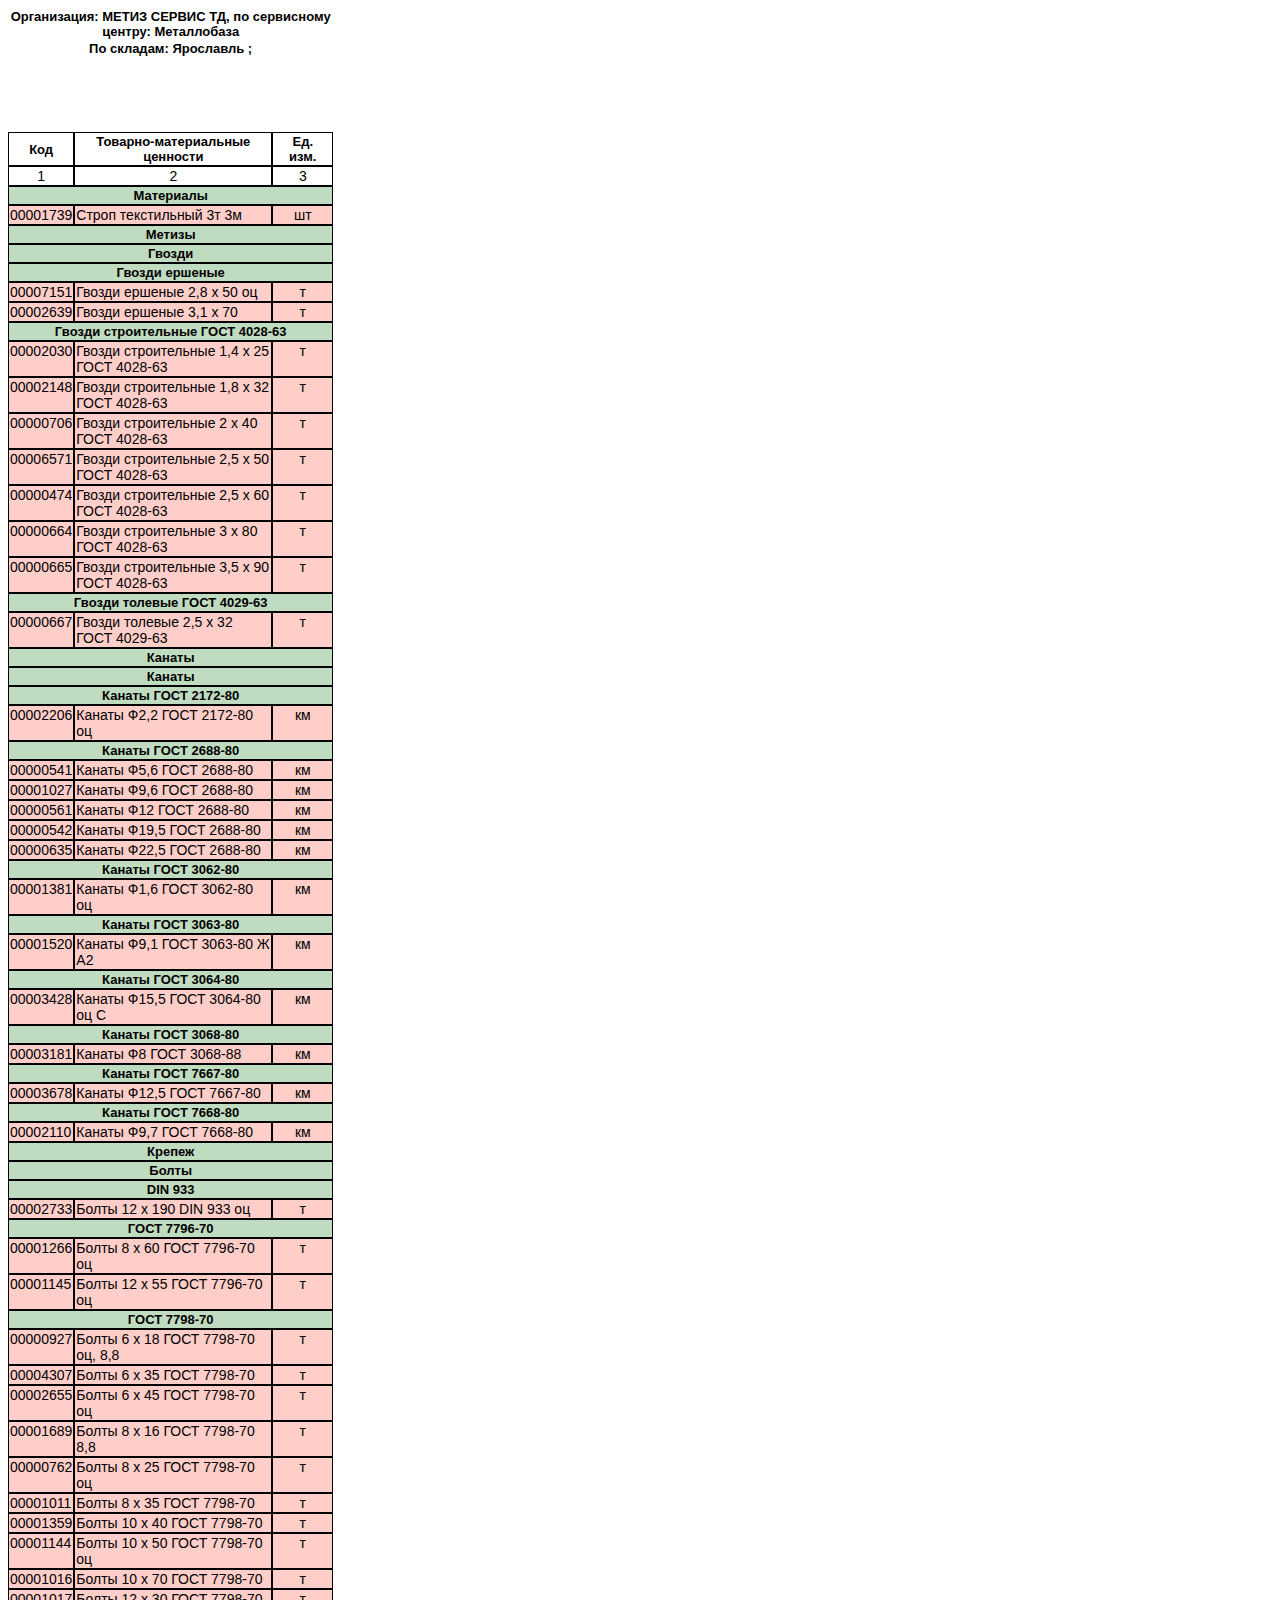
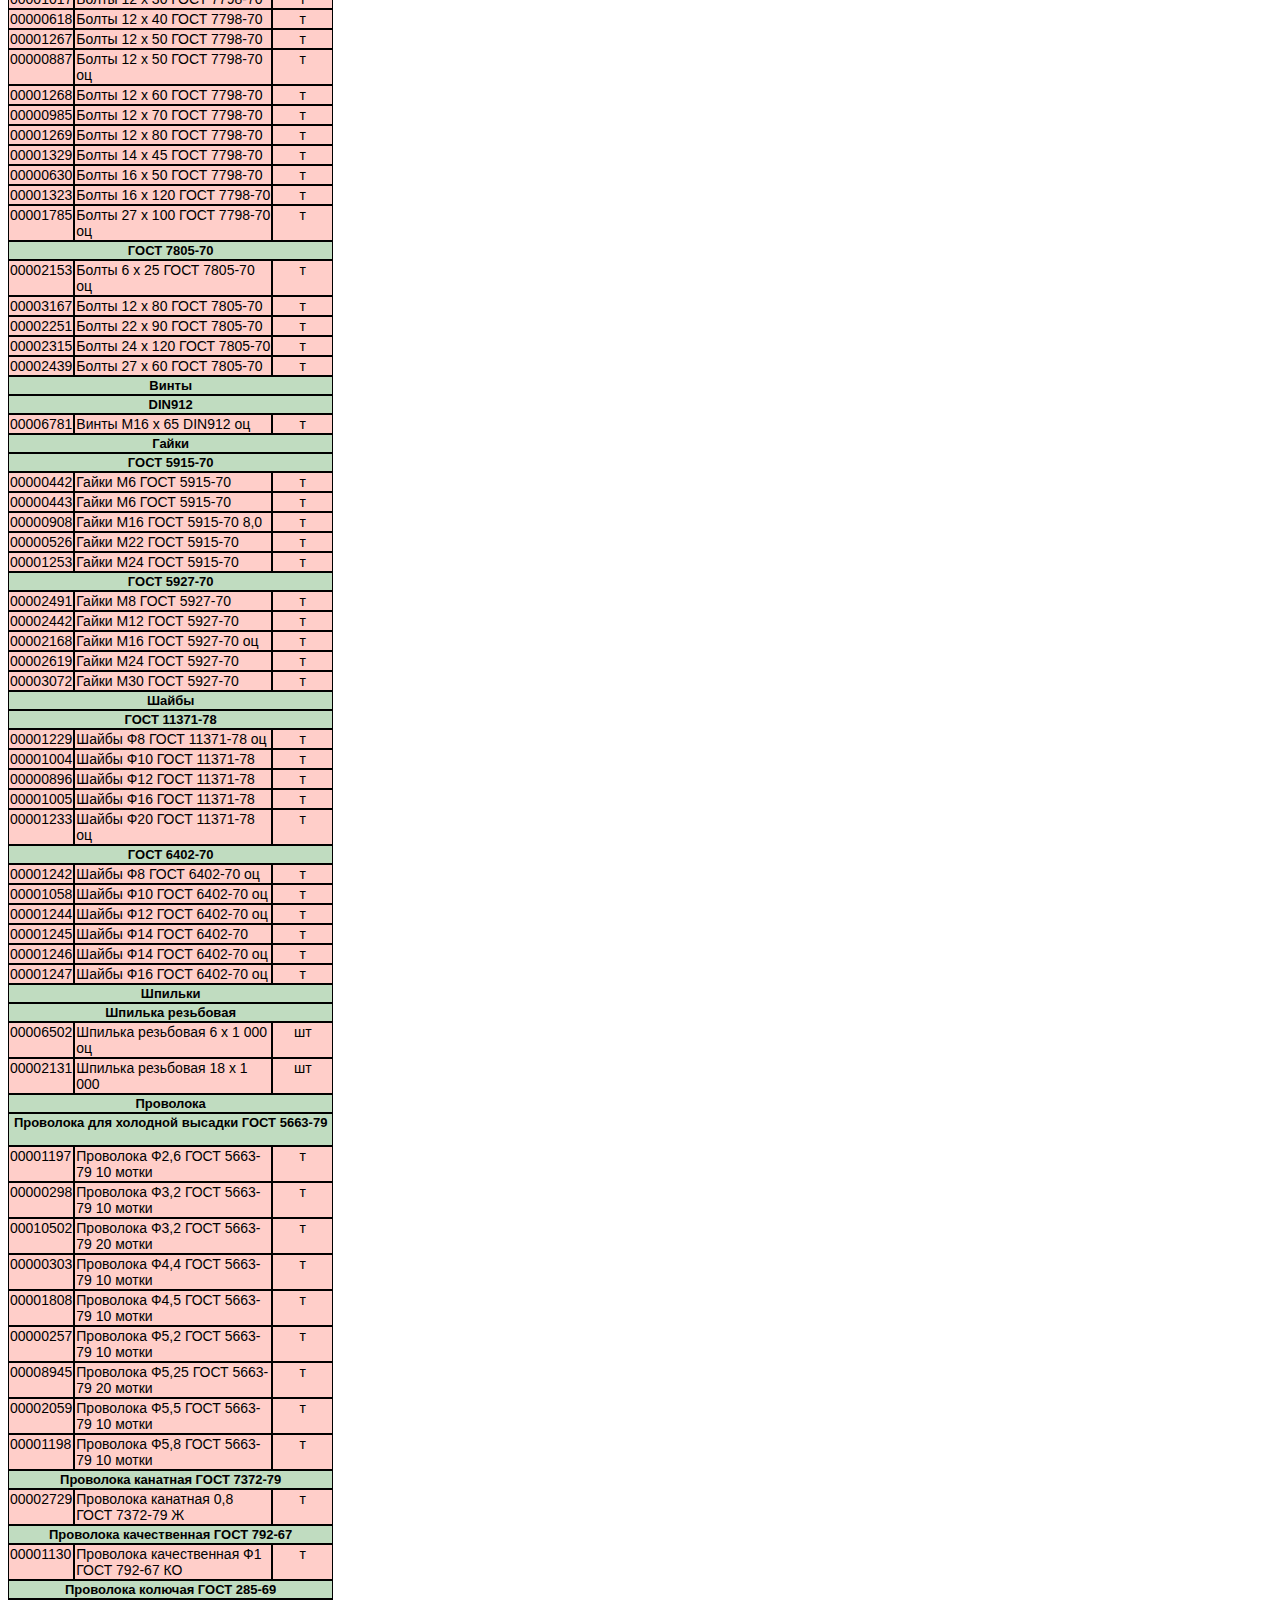
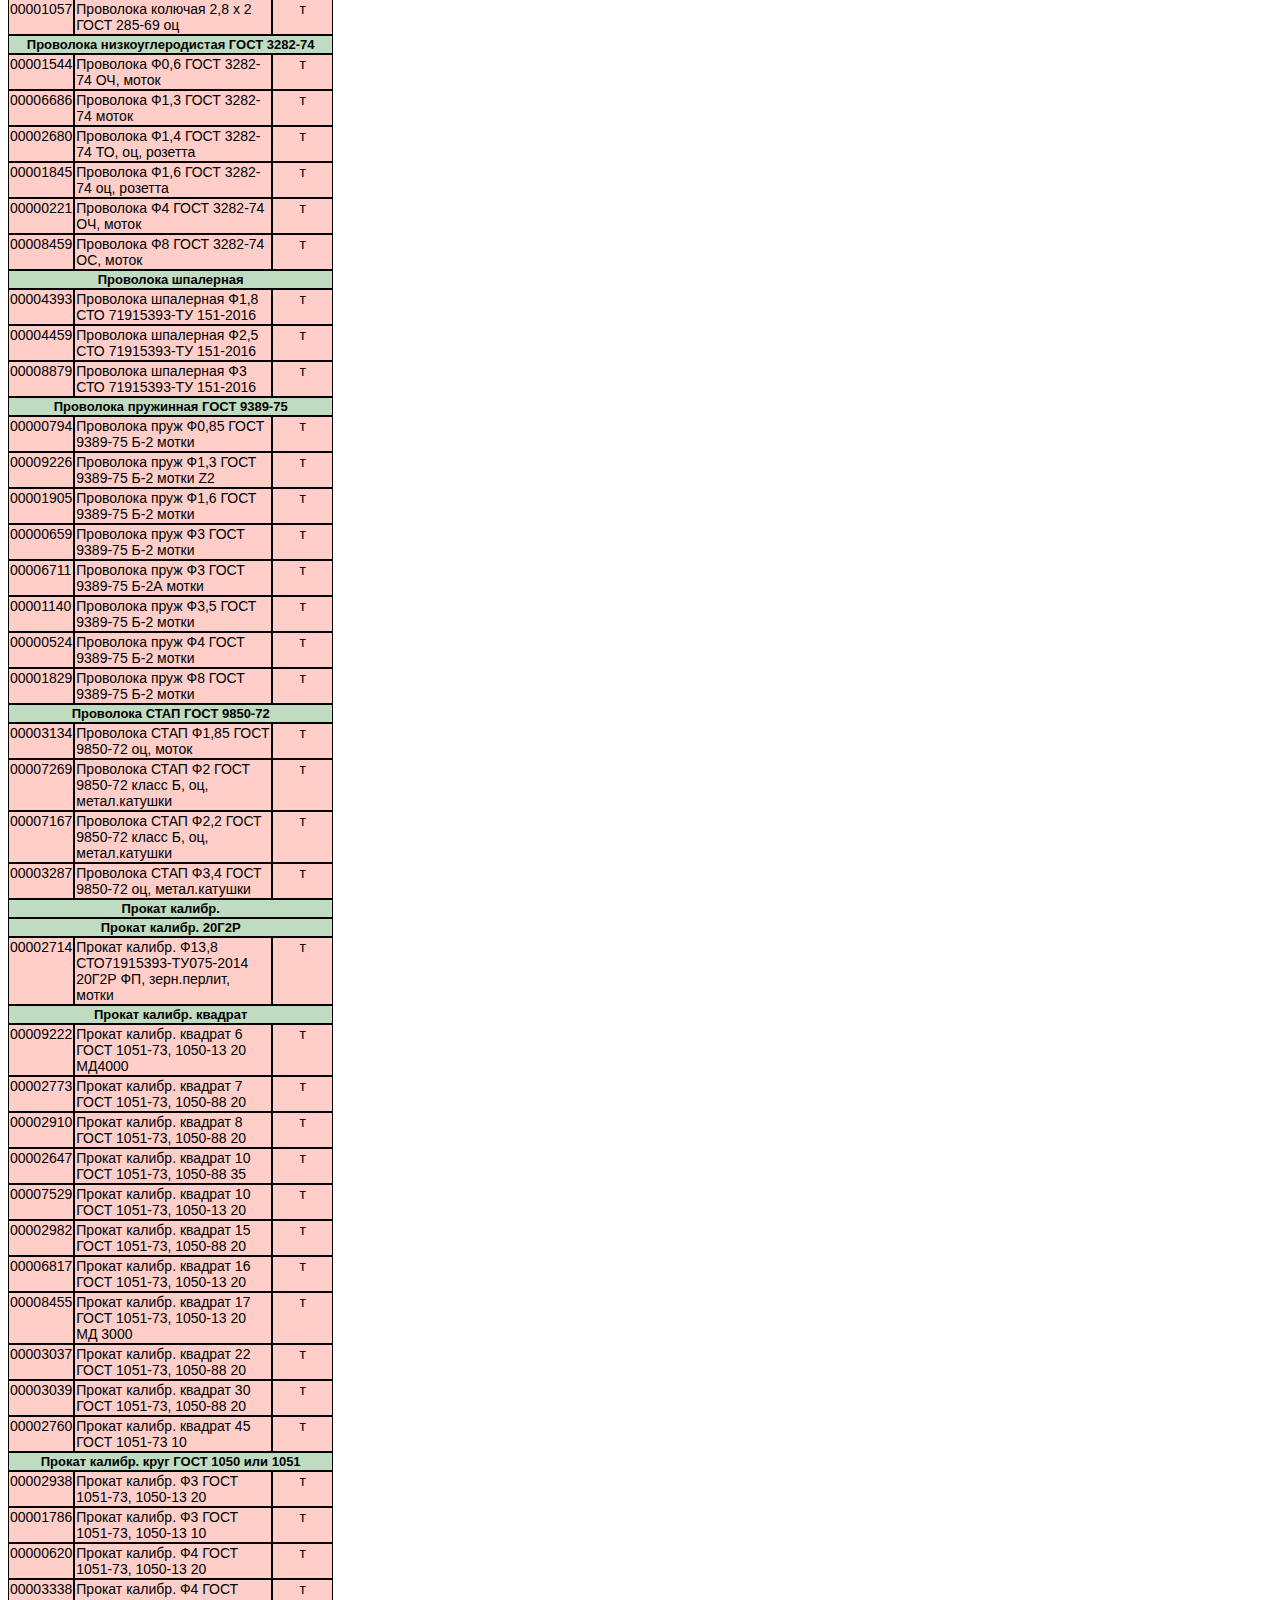
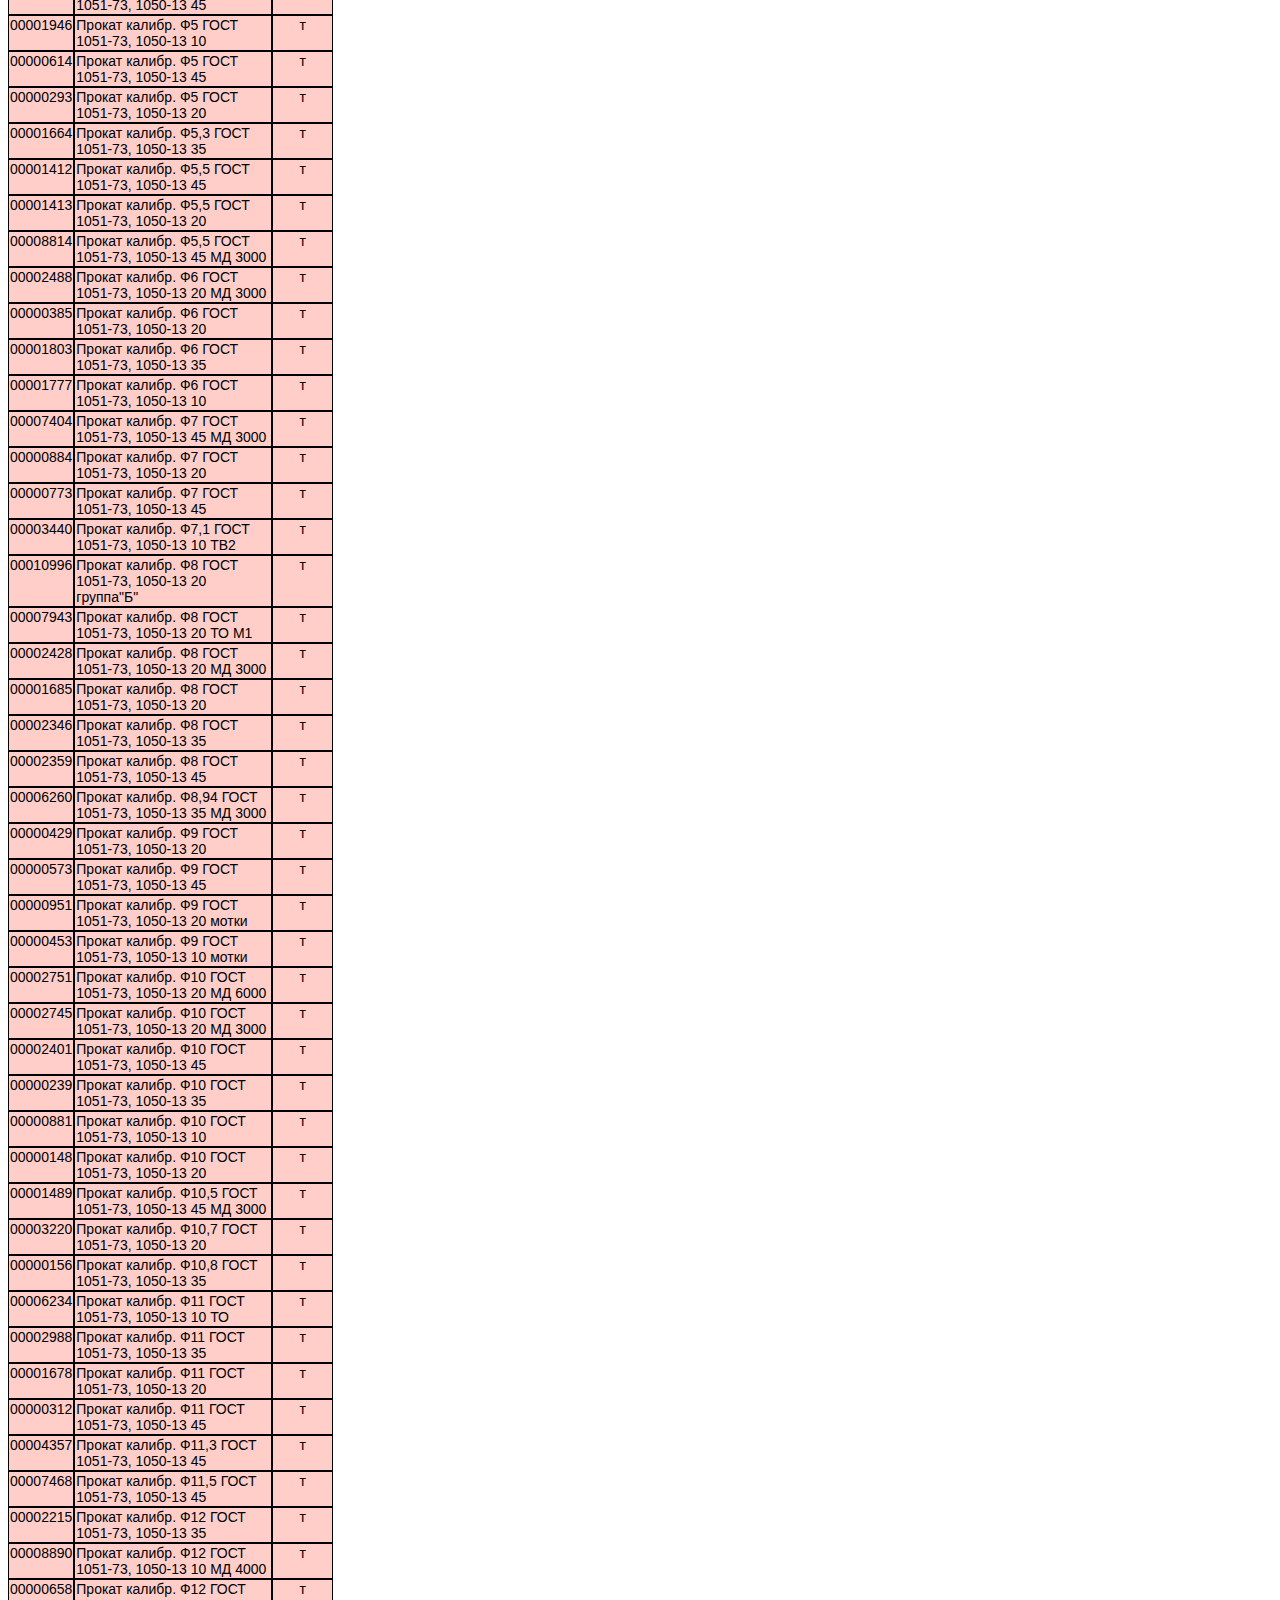
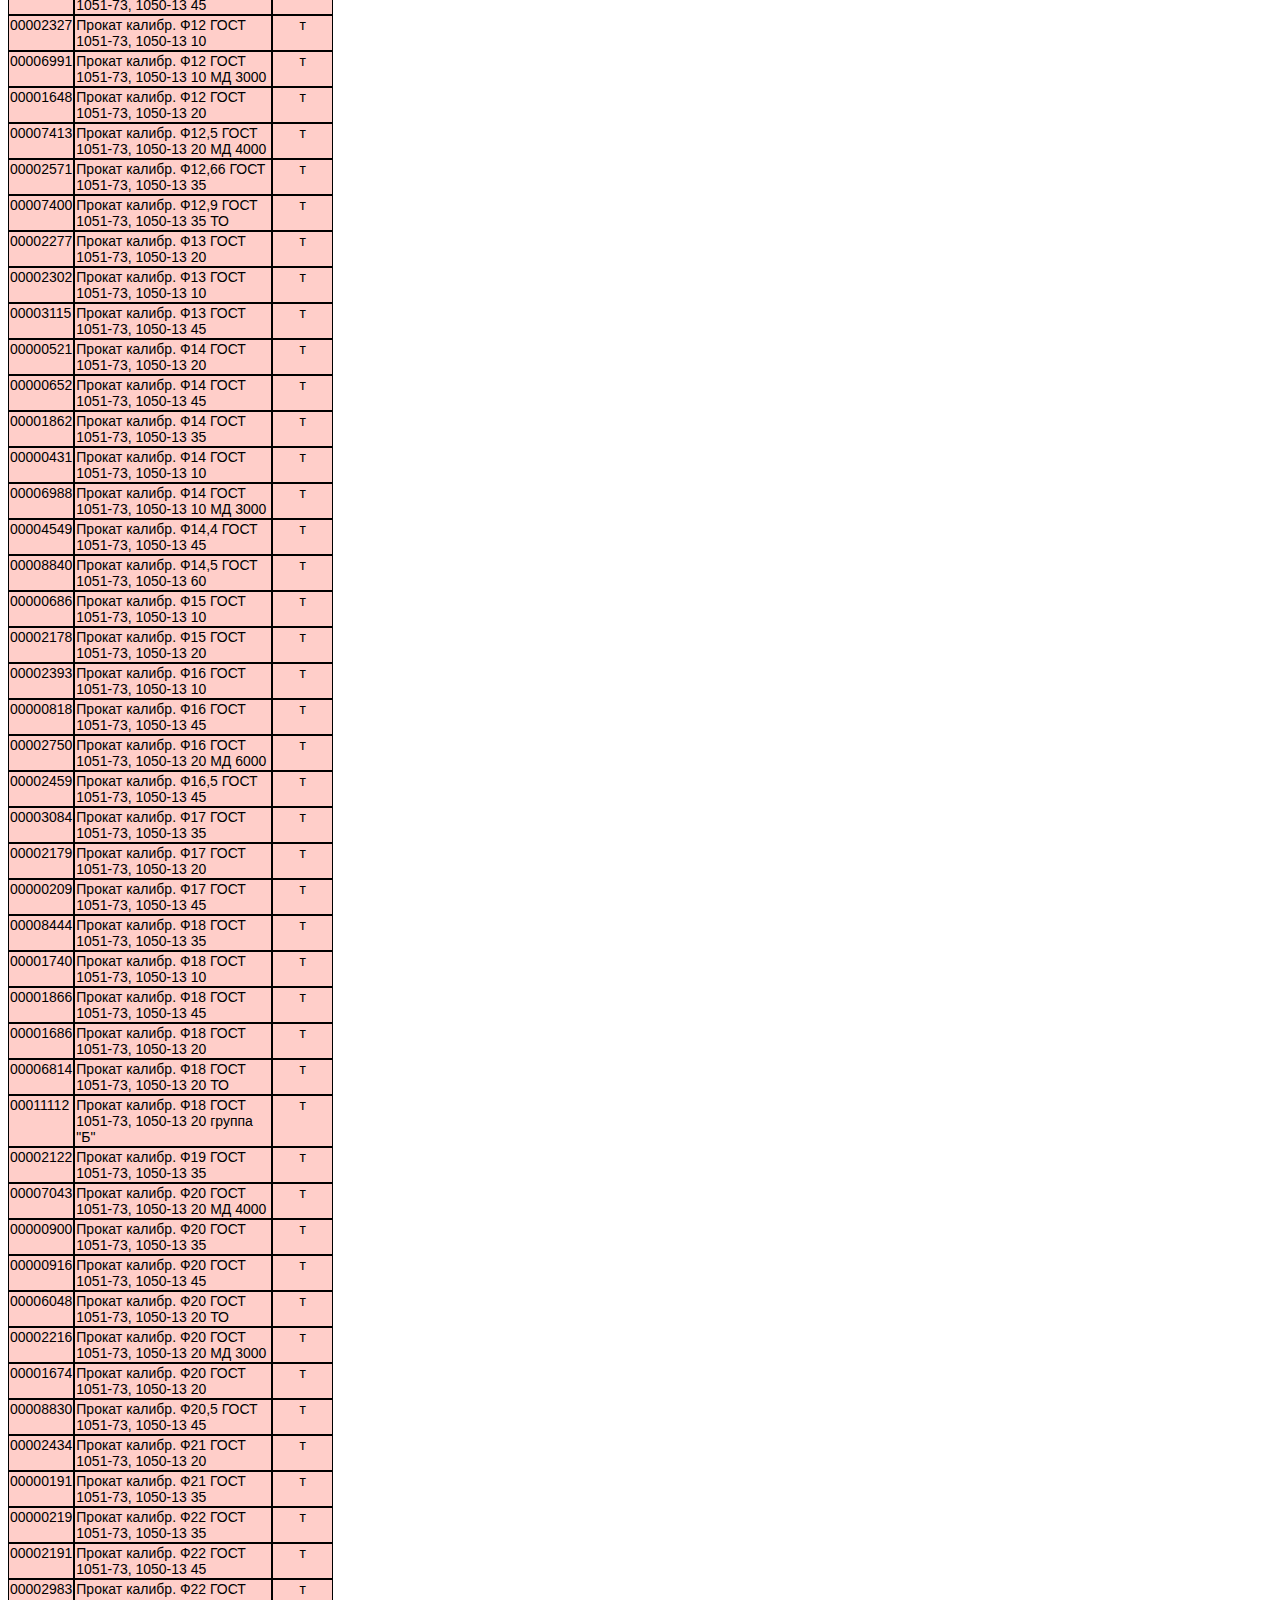
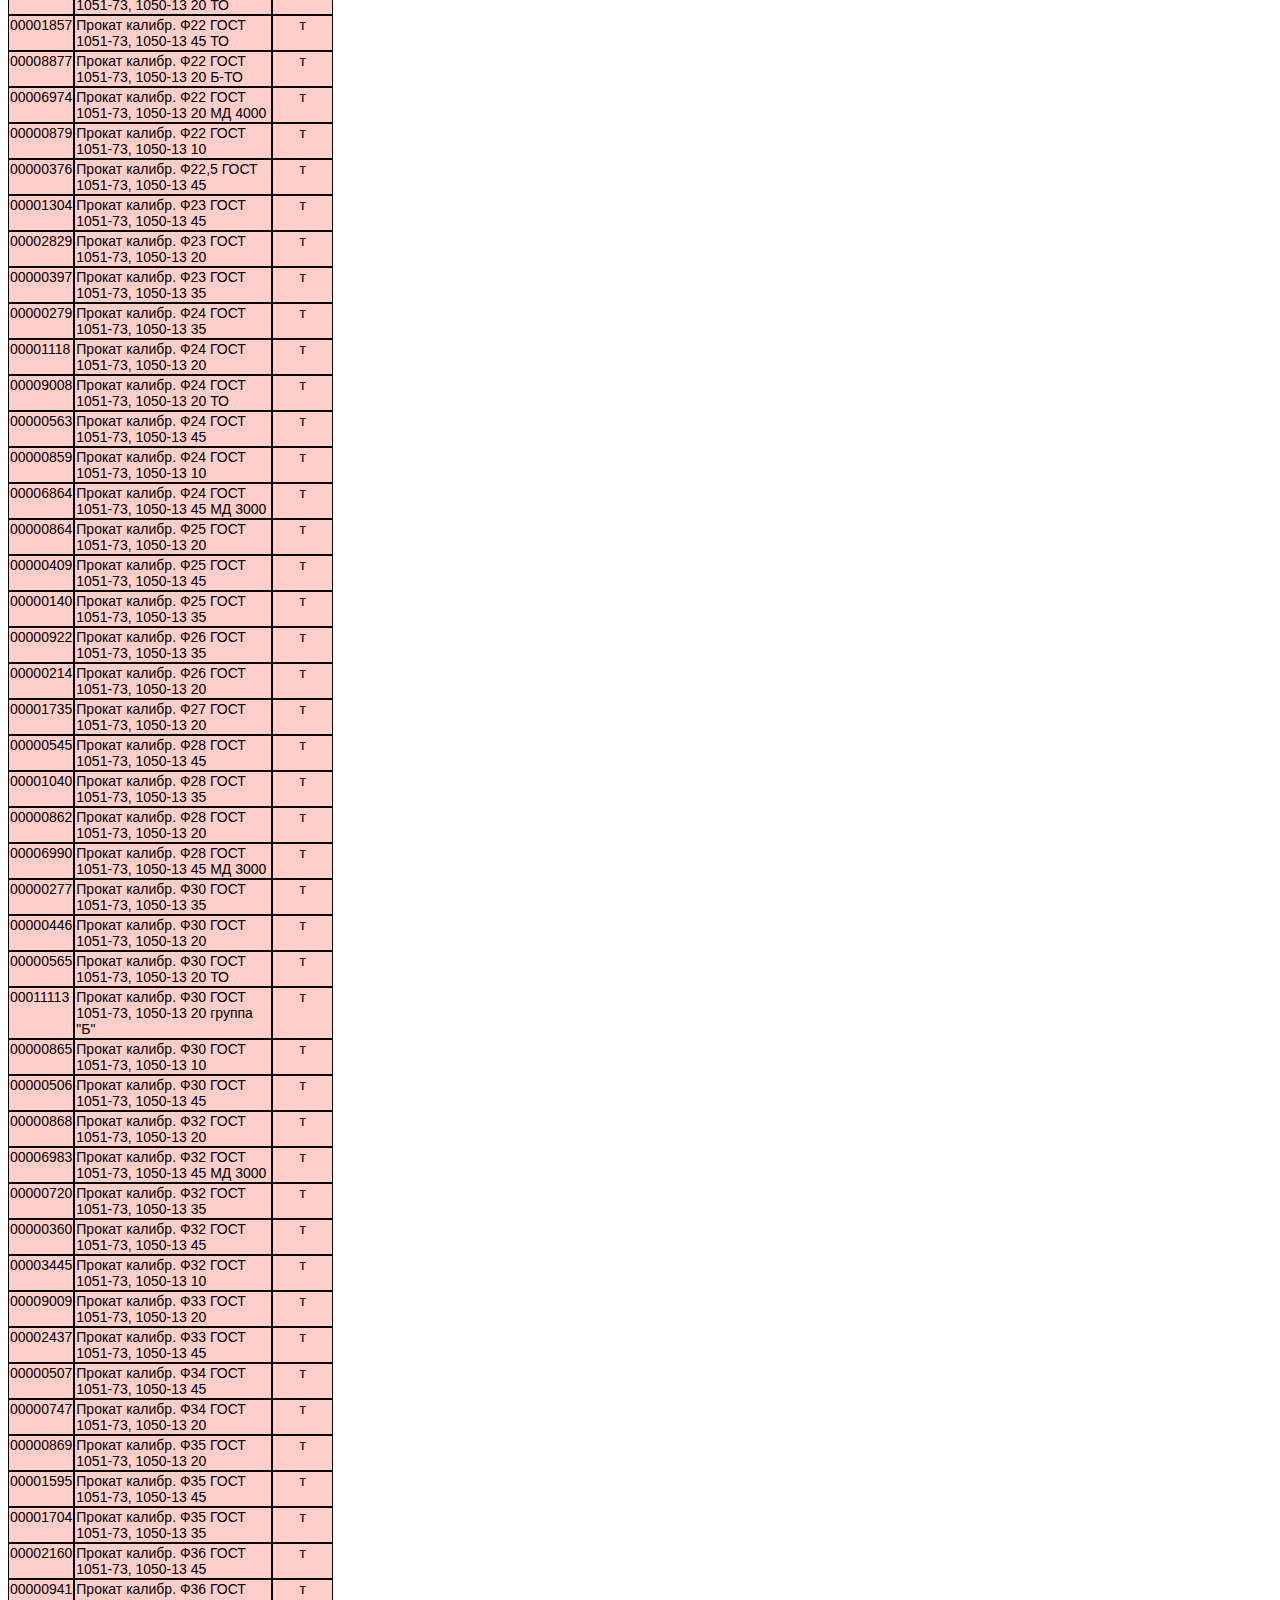
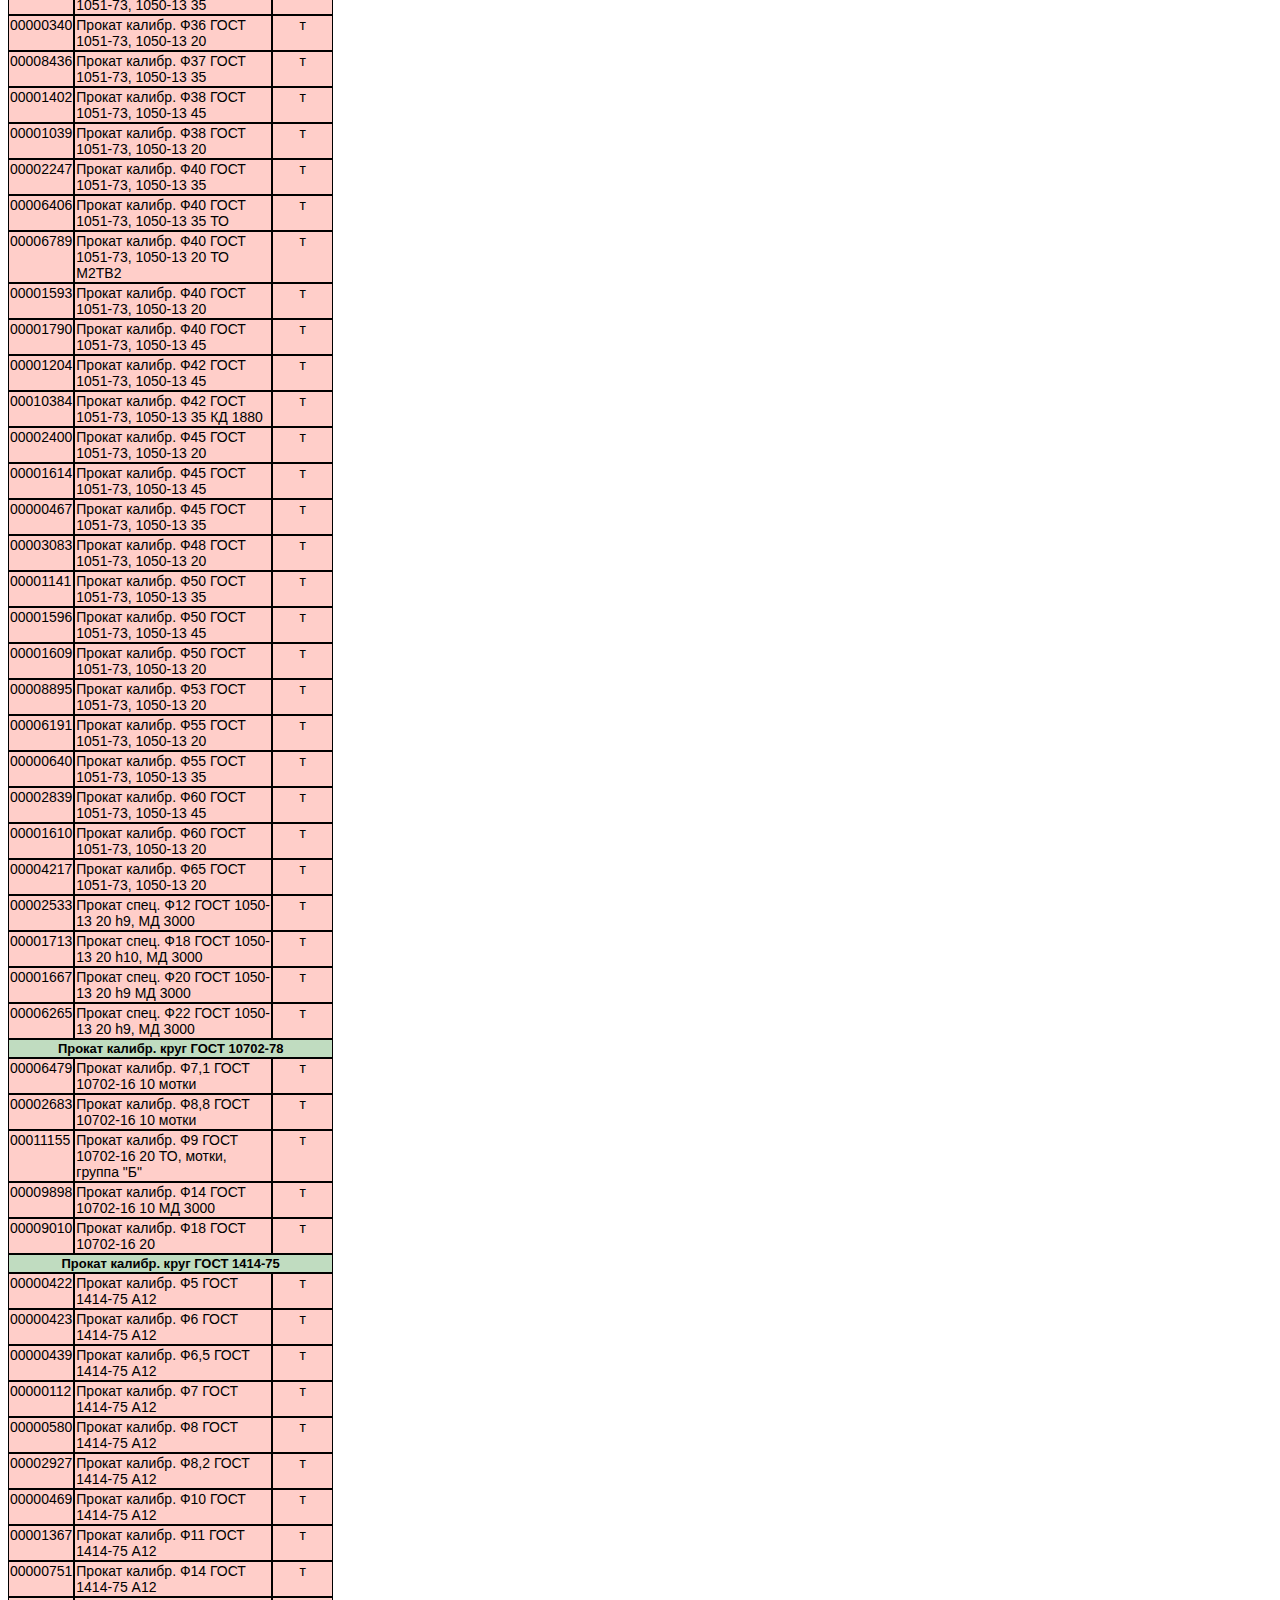
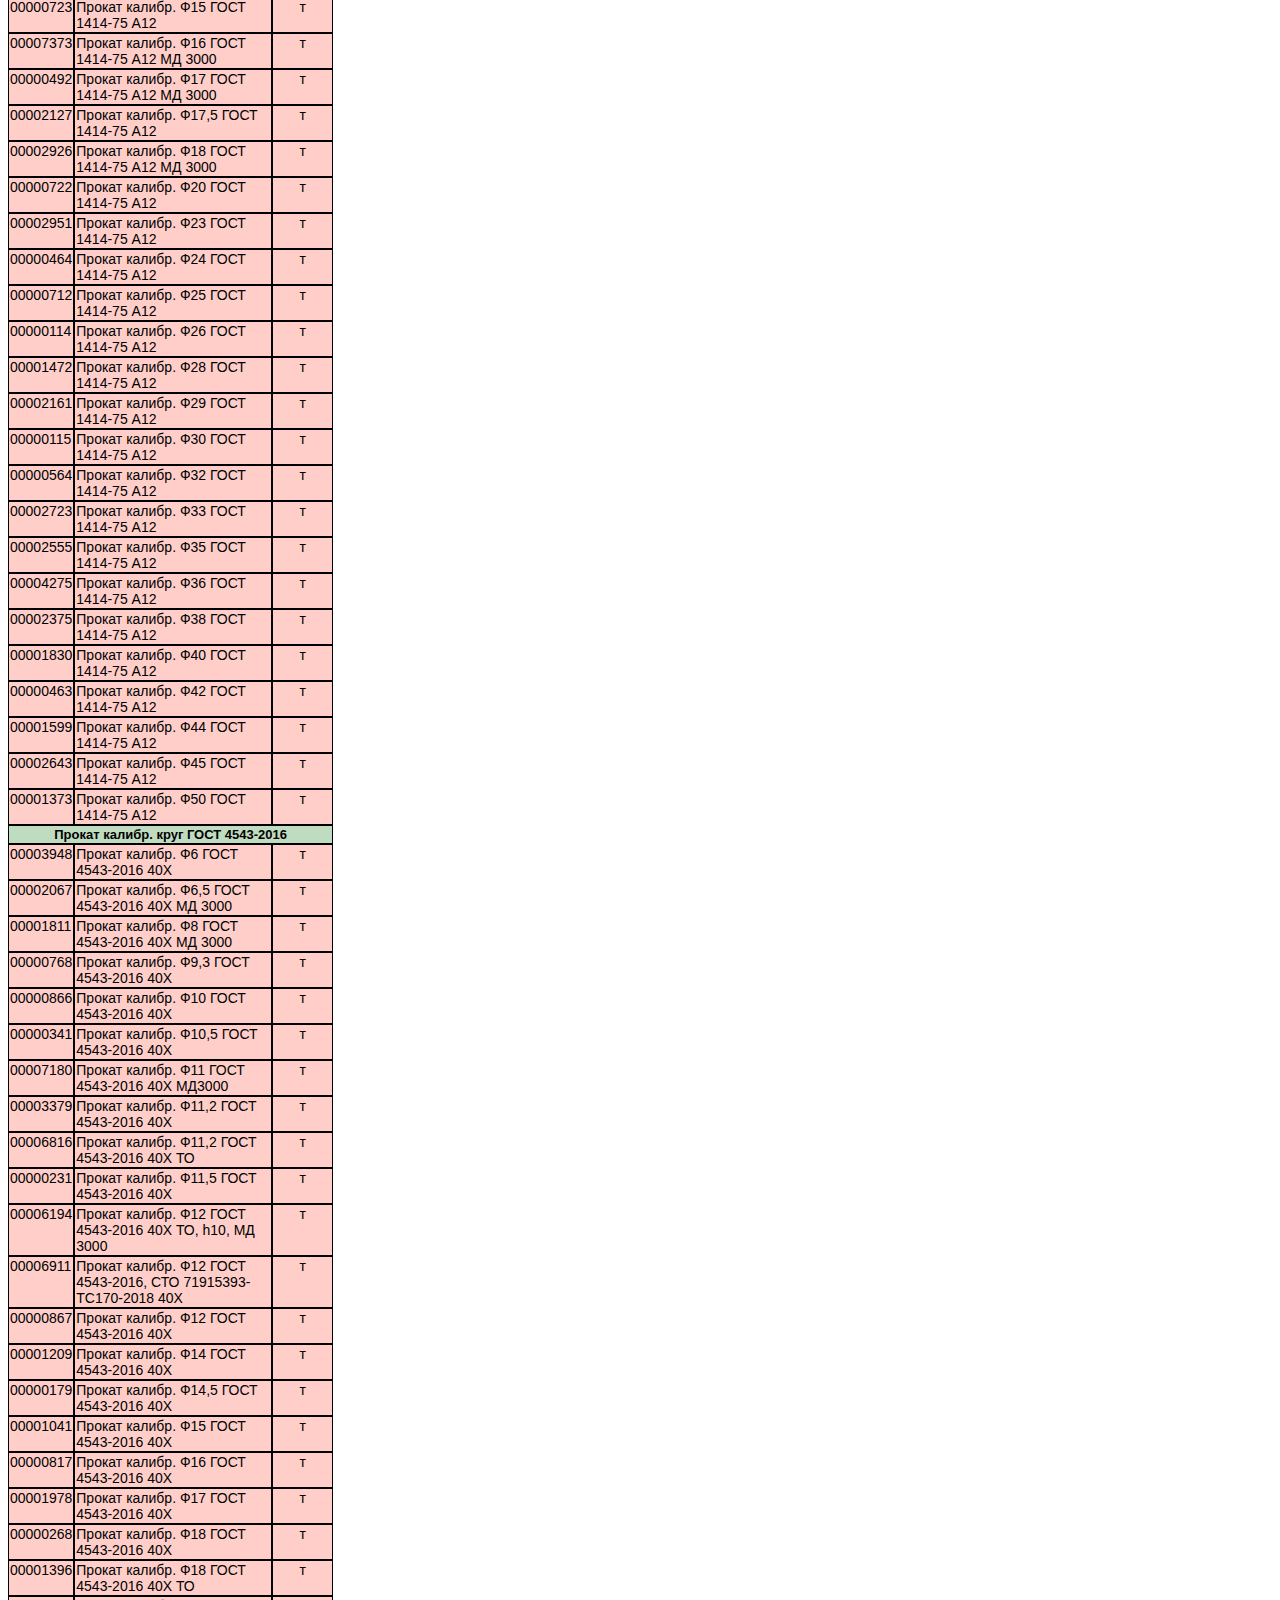
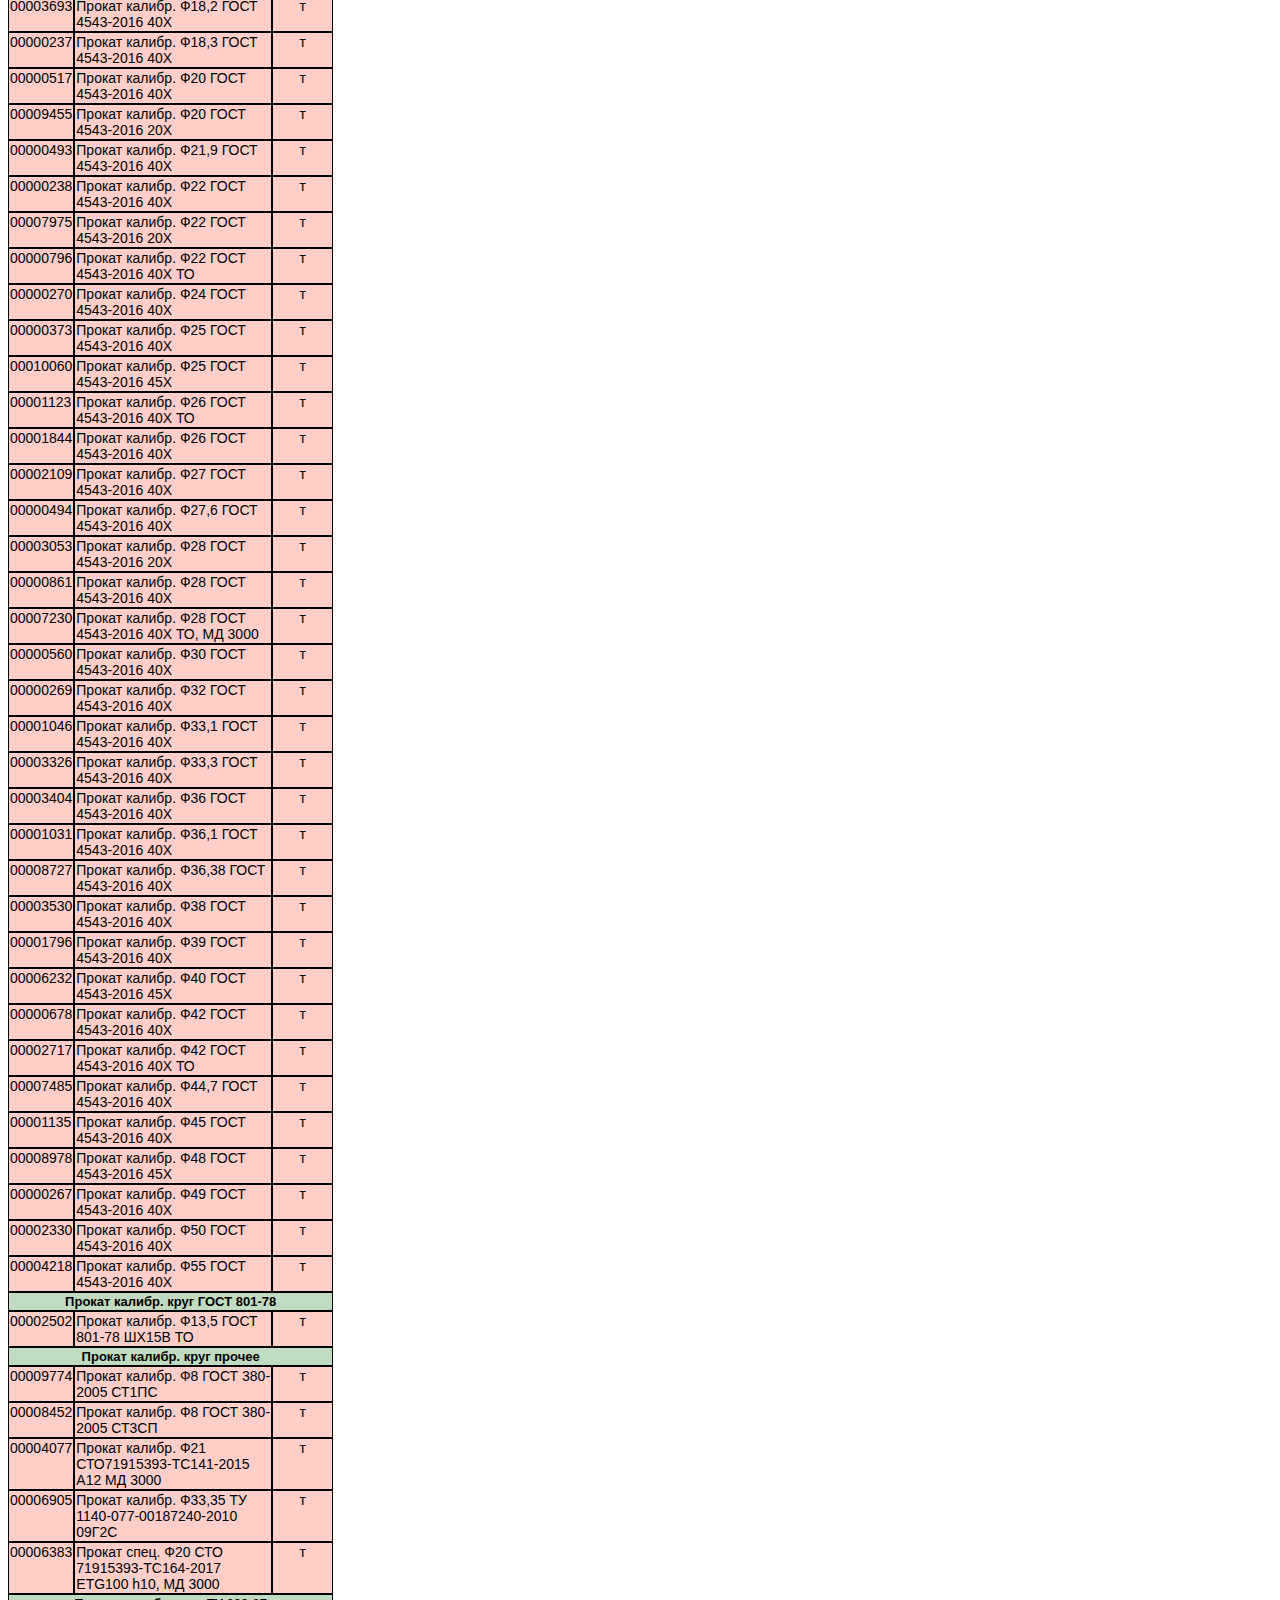
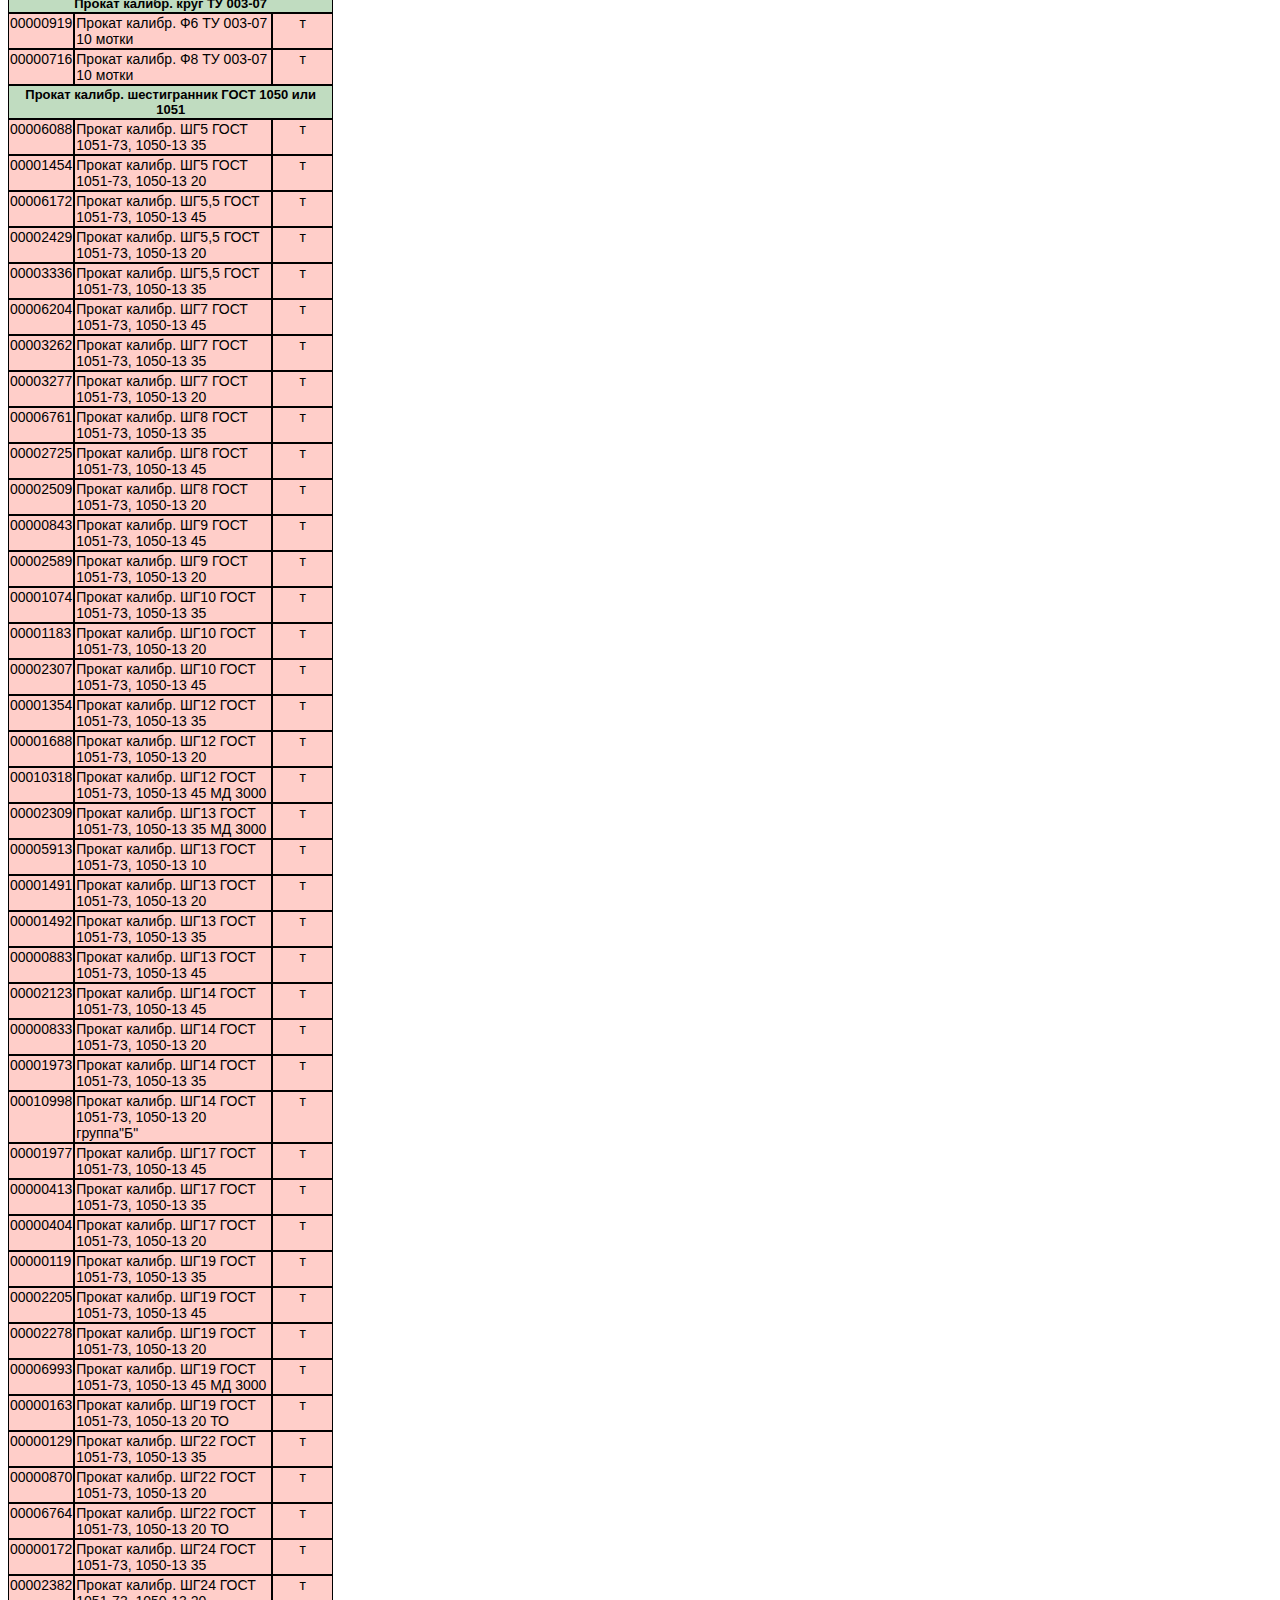
<file: products/ProductsMetizServiceTH.html>
<!DOCTYPE HTML PUBLIC "-//W3C//DTD HTML 4.0 Transitional//EN">

<html>
<head>
	
	<meta http-equiv="content-type" content="text/html; charset=utf-8"/>
	<title></title>
	<meta name="generator" content="LibreOffice 7.2.4.1 (Linux)"/>
	<meta name="created" content="2022-01-14T12:43:59.206581500"/>
	<meta name="changedby" content="Admin"/>
	<meta name="changed" content="2022-01-17T08:04:04"/>
	
	<style type="text/css">
		body,div,table,thead,tbody,tfoot,tr,th,td,p { font-family:"Arial", sans-serif; font-size:14px }
		a.comment-indicator:hover + comment { background:#ffd; position:absolute; display:block; border:1px solid black; padding:0.5em;  } 
		a.comment-indicator { background:red; display:inline-block; border:1px solid black; width:0.5em; height:0.5em;  } 
		comment { display:none;  } 
	</style>
	
</head>

<body>
<table cellspacing="0" border="0">
	<colgroup width="59"></colgroup>
	<colgroup width="198"></colgroup>
	<colgroup width="61"></colgroup>
	<tr>
		<td colspan=8 height="16" align="center" valign=middle><b><font size=2>Организация: МЕТИЗ СЕРВИС ТД, по сервисному центру: Металлобаза</font></b></td>
		</tr>
	<tr>
		<td colspan=8 height="16" align="center" valign=middle><b><font size=2>По складам: Ярославль ; </font></b></td>
		</tr>
	<tr>
		<td height="16" align="left"><br></td>
		<td align="left"><br></td>
		<td align="left"><br></td>
	</tr>
	<tr>
		<td colspan=8 height="21" align="center" valign=middle><b><font size=3 color="#800000"><br></font></b></td>
		</tr>
	<tr>
		<td colspan=8 height="15" align="left" valign=middle><br></td>
		</tr>
	<tr>
		<td colspan=8 height="15" align="left" valign=middle><br></td>
		</tr>
	<tr>
		<td style="border-top: 1px solid #000000; border-bottom: 1px solid #000000; border-left: 1px solid #000000; border-right: 1px solid #000000" rowspan=2 height="31" align="center" valign=middle><b><font size=2>Код</font></b></td>
		<td style="border-top: 1px solid #000000; border-bottom: 1px solid #000000; border-left: 1px solid #000000; border-right: 1px solid #000000" rowspan=2 align="center" valign=middle><b><font size=2>Товарно-материальные<br>ценности</font></b></td>
		<td style="border-top: 1px solid #000000; border-bottom: 1px solid #000000; border-left: 1px solid #000000; border-right: 1px solid #000000" rowspan=2 align="center" valign=middle><b><font size=2>Ед.<br>изм.</font></b></td>
	</tr>
	<tr>
		</tr>
	<tr>
		<td style="border-top: 1px solid #000000; border-bottom: 1px solid #000000; border-left: 1px solid #000000; border-right: 1px solid #000000" height="15" align="center" valign=middle sdval="1" sdnum="1033;0;0">1</td>
		<td style="border-top: 1px solid #000000; border-bottom: 1px solid #000000; border-left: 1px solid #000000; border-right: 1px solid #000000" align="center" valign=middle sdval="2" sdnum="1033;0;0">2</td>
		<td style="border-top: 1px solid #000000; border-bottom: 1px solid #000000; border-left: 1px solid #000000; border-right: 1px solid #000000" align="center" valign=middle sdval="3" sdnum="1033;0;0">3</td>
	</tr>
	<tr>
		<td style="border-top: 1px solid #000000; border-bottom: 1px solid #000000; border-left: 1px solid #000000; border-right: 1px solid #000000" colspan=3 height="17" align="center" valign=top bgcolor="#C0DCC0"><b><font size=2>Материалы</font></b></td>
		</tr>
	<tr>
		<td style="border-top: 1px solid #000000; border-bottom: 1px solid #000000; border-left: 1px solid #000000; border-right: 1px solid #000000" height="15" align="left" valign=top bgcolor="#FFCEC9" sdval="1739" sdnum="1033;0;00000000">00001739</td>
		<td style="border-top: 1px solid #000000; border-bottom: 1px solid #000000; border-left: 1px solid #000000; border-right: 1px solid #000000" align="left" valign=top bgcolor="#FFCEC9">Строп текстильный 3т 3м    </td>
		<td style="border-top: 1px solid #000000; border-bottom: 1px solid #000000; border-left: 1px solid #000000; border-right: 1px solid #000000" align="center" valign=top bgcolor="#FFCEC9">шт</td>
	</tr>
	<tr>
		<td style="border-top: 1px solid #000000; border-bottom: 1px solid #000000; border-left: 1px solid #000000; border-right: 1px solid #000000" colspan=3 height="17" align="center" valign=top bgcolor="#C0DCC0"><b><font size=2>Метизы</font></b></td>
		</tr>
	<tr>
		<td style="border-top: 1px solid #000000; border-bottom: 1px solid #000000; border-left: 1px solid #000000; border-right: 1px solid #000000" colspan=3 height="17" align="center" valign=top bgcolor="#C0DCC0"><b><font size=2>Гвозди</font></b></td>
		</tr>
	<tr>
		<td style="border-top: 1px solid #000000; border-bottom: 1px solid #000000; border-left: 1px solid #000000; border-right: 1px solid #000000" colspan=3 height="17" align="center" valign=top bgcolor="#C0DCC0"><b><font size=2>Гвозди ершеные</font></b></td>
		</tr>
	<tr>
		<td style="border-top: 1px solid #000000; border-bottom: 1px solid #000000; border-left: 1px solid #000000; border-right: 1px solid #000000" height="15" align="left" valign=top bgcolor="#FFCEC9" sdval="7151" sdnum="1033;0;00000000">00007151</td>
		<td style="border-top: 1px solid #000000; border-bottom: 1px solid #000000; border-left: 1px solid #000000; border-right: 1px solid #000000" align="left" valign=top bgcolor="#FFCEC9">Гвозди ершеные 2,8 х 50   оц</td>
		<td style="border-top: 1px solid #000000; border-bottom: 1px solid #000000; border-left: 1px solid #000000; border-right: 1px solid #000000" align="center" valign=top bgcolor="#FFCEC9">т</td>
	</tr>
	<tr>
		<td style="border-top: 1px solid #000000; border-bottom: 1px solid #000000; border-left: 1px solid #000000; border-right: 1px solid #000000" height="15" align="left" valign=top bgcolor="#FFCEC9" sdval="2639" sdnum="1033;0;00000000">00002639</td>
		<td style="border-top: 1px solid #000000; border-bottom: 1px solid #000000; border-left: 1px solid #000000; border-right: 1px solid #000000" align="left" valign=top bgcolor="#FFCEC9">Гвозди ершеные 3,1 х 70   </td>
		<td style="border-top: 1px solid #000000; border-bottom: 1px solid #000000; border-left: 1px solid #000000; border-right: 1px solid #000000" align="center" valign=top bgcolor="#FFCEC9">т</td>
	</tr>
	<tr>
		<td style="border-top: 1px solid #000000; border-bottom: 1px solid #000000; border-left: 1px solid #000000; border-right: 1px solid #000000" colspan=3 height="17" align="center" valign=top bgcolor="#C0DCC0"><b><font size=2>Гвозди строительные ГОСТ 4028-63</font></b></td>
		</tr>
	<tr>
		<td style="border-top: 1px solid #000000; border-bottom: 1px solid #000000; border-left: 1px solid #000000; border-right: 1px solid #000000" height="29" align="left" valign=top bgcolor="#FFCEC9" sdval="2030" sdnum="1033;0;00000000">00002030</td>
		<td style="border-top: 1px solid #000000; border-bottom: 1px solid #000000; border-left: 1px solid #000000; border-right: 1px solid #000000" align="left" valign=top bgcolor="#FFCEC9">Гвозди строительные 1,4 х 25 ГОСТ 4028-63  </td>
		<td style="border-top: 1px solid #000000; border-bottom: 1px solid #000000; border-left: 1px solid #000000; border-right: 1px solid #000000" align="center" valign=top bgcolor="#FFCEC9">т</td>
	</tr>
	<tr>
		<td style="border-top: 1px solid #000000; border-bottom: 1px solid #000000; border-left: 1px solid #000000; border-right: 1px solid #000000" height="29" align="left" valign=top bgcolor="#FFCEC9" sdval="2148" sdnum="1033;0;00000000">00002148</td>
		<td style="border-top: 1px solid #000000; border-bottom: 1px solid #000000; border-left: 1px solid #000000; border-right: 1px solid #000000" align="left" valign=top bgcolor="#FFCEC9">Гвозди строительные 1,8 х 32 ГОСТ 4028-63  </td>
		<td style="border-top: 1px solid #000000; border-bottom: 1px solid #000000; border-left: 1px solid #000000; border-right: 1px solid #000000" align="center" valign=top bgcolor="#FFCEC9">т</td>
	</tr>
	<tr>
		<td style="border-top: 1px solid #000000; border-bottom: 1px solid #000000; border-left: 1px solid #000000; border-right: 1px solid #000000" height="29" align="left" valign=top bgcolor="#FFCEC9" sdval="706" sdnum="1033;0;00000000">00000706</td>
		<td style="border-top: 1px solid #000000; border-bottom: 1px solid #000000; border-left: 1px solid #000000; border-right: 1px solid #000000" align="left" valign=top bgcolor="#FFCEC9">Гвозди строительные 2 х 40 ГОСТ 4028-63  </td>
		<td style="border-top: 1px solid #000000; border-bottom: 1px solid #000000; border-left: 1px solid #000000; border-right: 1px solid #000000" align="center" valign=top bgcolor="#FFCEC9">т</td>
	</tr>
	<tr>
		<td style="border-top: 1px solid #000000; border-bottom: 1px solid #000000; border-left: 1px solid #000000; border-right: 1px solid #000000" height="29" align="left" valign=top bgcolor="#FFCEC9" sdval="6571" sdnum="1033;0;00000000">00006571</td>
		<td style="border-top: 1px solid #000000; border-bottom: 1px solid #000000; border-left: 1px solid #000000; border-right: 1px solid #000000" align="left" valign=top bgcolor="#FFCEC9">Гвозди строительные 2,5 х 50 ГОСТ 4028-63  </td>
		<td style="border-top: 1px solid #000000; border-bottom: 1px solid #000000; border-left: 1px solid #000000; border-right: 1px solid #000000" align="center" valign=top bgcolor="#FFCEC9">т</td>
	</tr>
	<tr>
		<td style="border-top: 1px solid #000000; border-bottom: 1px solid #000000; border-left: 1px solid #000000; border-right: 1px solid #000000" height="29" align="left" valign=top bgcolor="#FFCEC9" sdval="474" sdnum="1033;0;00000000">00000474</td>
		<td style="border-top: 1px solid #000000; border-bottom: 1px solid #000000; border-left: 1px solid #000000; border-right: 1px solid #000000" align="left" valign=top bgcolor="#FFCEC9">Гвозди строительные 2,5 х 60 ГОСТ 4028-63  </td>
		<td style="border-top: 1px solid #000000; border-bottom: 1px solid #000000; border-left: 1px solid #000000; border-right: 1px solid #000000" align="center" valign=top bgcolor="#FFCEC9">т</td>
	</tr>
	<tr>
		<td style="border-top: 1px solid #000000; border-bottom: 1px solid #000000; border-left: 1px solid #000000; border-right: 1px solid #000000" height="29" align="left" valign=top bgcolor="#FFCEC9" sdval="664" sdnum="1033;0;00000000">00000664</td>
		<td style="border-top: 1px solid #000000; border-bottom: 1px solid #000000; border-left: 1px solid #000000; border-right: 1px solid #000000" align="left" valign=top bgcolor="#FFCEC9">Гвозди строительные 3 х 80 ГОСТ 4028-63  </td>
		<td style="border-top: 1px solid #000000; border-bottom: 1px solid #000000; border-left: 1px solid #000000; border-right: 1px solid #000000" align="center" valign=top bgcolor="#FFCEC9">т</td>
	</tr>
	<tr>
		<td style="border-top: 1px solid #000000; border-bottom: 1px solid #000000; border-left: 1px solid #000000; border-right: 1px solid #000000" height="29" align="left" valign=top bgcolor="#FFCEC9" sdval="665" sdnum="1033;0;00000000">00000665</td>
		<td style="border-top: 1px solid #000000; border-bottom: 1px solid #000000; border-left: 1px solid #000000; border-right: 1px solid #000000" align="left" valign=top bgcolor="#FFCEC9">Гвозди строительные 3,5 х 90 ГОСТ 4028-63  </td>
		<td style="border-top: 1px solid #000000; border-bottom: 1px solid #000000; border-left: 1px solid #000000; border-right: 1px solid #000000" align="center" valign=top bgcolor="#FFCEC9">т</td>
	</tr>
	<tr>
		<td style="border-top: 1px solid #000000; border-bottom: 1px solid #000000; border-left: 1px solid #000000; border-right: 1px solid #000000" colspan=3 height="17" align="center" valign=top bgcolor="#C0DCC0"><b><font size=2>Гвозди толевые ГОСТ 4029-63</font></b></td>
		</tr>
	<tr>
		<td style="border-top: 1px solid #000000; border-bottom: 1px solid #000000; border-left: 1px solid #000000; border-right: 1px solid #000000" height="29" align="left" valign=top bgcolor="#FFCEC9" sdval="667" sdnum="1033;0;00000000">00000667</td>
		<td style="border-top: 1px solid #000000; border-bottom: 1px solid #000000; border-left: 1px solid #000000; border-right: 1px solid #000000" align="left" valign=top bgcolor="#FFCEC9">Гвозди толевые 2,5 х 32 ГОСТ 4029-63  </td>
		<td style="border-top: 1px solid #000000; border-bottom: 1px solid #000000; border-left: 1px solid #000000; border-right: 1px solid #000000" align="center" valign=top bgcolor="#FFCEC9">т</td>
	</tr>
	<tr>
		<td style="border-top: 1px solid #000000; border-bottom: 1px solid #000000; border-left: 1px solid #000000; border-right: 1px solid #000000" colspan=3 height="17" align="center" valign=top bgcolor="#C0DCC0"><b><font size=2>Канаты</font></b></td>
		</tr>
	<tr>
		<td style="border-top: 1px solid #000000; border-bottom: 1px solid #000000; border-left: 1px solid #000000; border-right: 1px solid #000000" colspan=3 height="17" align="center" valign=top bgcolor="#C0DCC0"><b><font size=2>Канаты</font></b></td>
		</tr>
	<tr>
		<td style="border-top: 1px solid #000000; border-bottom: 1px solid #000000; border-left: 1px solid #000000; border-right: 1px solid #000000" colspan=3 height="17" align="center" valign=top bgcolor="#C0DCC0"><b><font size=2>Канаты ГОСТ 2172-80</font></b></td>
		</tr>
	<tr>
		<td style="border-top: 1px solid #000000; border-bottom: 1px solid #000000; border-left: 1px solid #000000; border-right: 1px solid #000000" height="15" align="left" valign=top bgcolor="#FFCEC9" sdval="2206" sdnum="1033;0;00000000">00002206</td>
		<td style="border-top: 1px solid #000000; border-bottom: 1px solid #000000; border-left: 1px solid #000000; border-right: 1px solid #000000" align="left" valign=top bgcolor="#FFCEC9">Канаты Ф2,2 ГОСТ 2172-80  оц</td>
		<td style="border-top: 1px solid #000000; border-bottom: 1px solid #000000; border-left: 1px solid #000000; border-right: 1px solid #000000" align="center" valign=top bgcolor="#FFCEC9">км</td>
	</tr>
	<tr>
		<td style="border-top: 1px solid #000000; border-bottom: 1px solid #000000; border-left: 1px solid #000000; border-right: 1px solid #000000" colspan=3 height="17" align="center" valign=top bgcolor="#C0DCC0"><b><font size=2>Канаты ГОСТ 2688-80</font></b></td>
		</tr>
	<tr>
		<td style="border-top: 1px solid #000000; border-bottom: 1px solid #000000; border-left: 1px solid #000000; border-right: 1px solid #000000" height="15" align="left" valign=top bgcolor="#FFCEC9" sdval="541" sdnum="1033;0;00000000">00000541</td>
		<td style="border-top: 1px solid #000000; border-bottom: 1px solid #000000; border-left: 1px solid #000000; border-right: 1px solid #000000" align="left" valign=top bgcolor="#FFCEC9">Канаты Ф5,6 ГОСТ 2688-80  </td>
		<td style="border-top: 1px solid #000000; border-bottom: 1px solid #000000; border-left: 1px solid #000000; border-right: 1px solid #000000" align="center" valign=top bgcolor="#FFCEC9">км</td>
	</tr>
	<tr>
		<td style="border-top: 1px solid #000000; border-bottom: 1px solid #000000; border-left: 1px solid #000000; border-right: 1px solid #000000" height="15" align="left" valign=top bgcolor="#FFCEC9" sdval="1027" sdnum="1033;0;00000000">00001027</td>
		<td style="border-top: 1px solid #000000; border-bottom: 1px solid #000000; border-left: 1px solid #000000; border-right: 1px solid #000000" align="left" valign=top bgcolor="#FFCEC9">Канаты Ф9,6 ГОСТ 2688-80  </td>
		<td style="border-top: 1px solid #000000; border-bottom: 1px solid #000000; border-left: 1px solid #000000; border-right: 1px solid #000000" align="center" valign=top bgcolor="#FFCEC9">км</td>
	</tr>
	<tr>
		<td style="border-top: 1px solid #000000; border-bottom: 1px solid #000000; border-left: 1px solid #000000; border-right: 1px solid #000000" height="15" align="left" valign=top bgcolor="#FFCEC9" sdval="561" sdnum="1033;0;00000000">00000561</td>
		<td style="border-top: 1px solid #000000; border-bottom: 1px solid #000000; border-left: 1px solid #000000; border-right: 1px solid #000000" align="left" valign=top bgcolor="#FFCEC9">Канаты Ф12 ГОСТ 2688-80  </td>
		<td style="border-top: 1px solid #000000; border-bottom: 1px solid #000000; border-left: 1px solid #000000; border-right: 1px solid #000000" align="center" valign=top bgcolor="#FFCEC9">км</td>
	</tr>
	<tr>
		<td style="border-top: 1px solid #000000; border-bottom: 1px solid #000000; border-left: 1px solid #000000; border-right: 1px solid #000000" height="15" align="left" valign=top bgcolor="#FFCEC9" sdval="542" sdnum="1033;0;00000000">00000542</td>
		<td style="border-top: 1px solid #000000; border-bottom: 1px solid #000000; border-left: 1px solid #000000; border-right: 1px solid #000000" align="left" valign=top bgcolor="#FFCEC9">Канаты Ф19,5 ГОСТ 2688-80  </td>
		<td style="border-top: 1px solid #000000; border-bottom: 1px solid #000000; border-left: 1px solid #000000; border-right: 1px solid #000000" align="center" valign=top bgcolor="#FFCEC9">км</td>
	</tr>
	<tr>
		<td style="border-top: 1px solid #000000; border-bottom: 1px solid #000000; border-left: 1px solid #000000; border-right: 1px solid #000000" height="15" align="left" valign=top bgcolor="#FFCEC9" sdval="635" sdnum="1033;0;00000000">00000635</td>
		<td style="border-top: 1px solid #000000; border-bottom: 1px solid #000000; border-left: 1px solid #000000; border-right: 1px solid #000000" align="left" valign=top bgcolor="#FFCEC9">Канаты Ф22,5 ГОСТ 2688-80  </td>
		<td style="border-top: 1px solid #000000; border-bottom: 1px solid #000000; border-left: 1px solid #000000; border-right: 1px solid #000000" align="center" valign=top bgcolor="#FFCEC9">км</td>
	</tr>
	<tr>
		<td style="border-top: 1px solid #000000; border-bottom: 1px solid #000000; border-left: 1px solid #000000; border-right: 1px solid #000000" colspan=3 height="17" align="center" valign=top bgcolor="#C0DCC0"><b><font size=2>Канаты ГОСТ 3062-80</font></b></td>
		</tr>
	<tr>
		<td style="border-top: 1px solid #000000; border-bottom: 1px solid #000000; border-left: 1px solid #000000; border-right: 1px solid #000000" height="15" align="left" valign=top bgcolor="#FFCEC9" sdval="1381" sdnum="1033;0;00000000">00001381</td>
		<td style="border-top: 1px solid #000000; border-bottom: 1px solid #000000; border-left: 1px solid #000000; border-right: 1px solid #000000" align="left" valign=top bgcolor="#FFCEC9">Канаты Ф1,6 ГОСТ 3062-80  оц</td>
		<td style="border-top: 1px solid #000000; border-bottom: 1px solid #000000; border-left: 1px solid #000000; border-right: 1px solid #000000" align="center" valign=top bgcolor="#FFCEC9">км</td>
	</tr>
	<tr>
		<td style="border-top: 1px solid #000000; border-bottom: 1px solid #000000; border-left: 1px solid #000000; border-right: 1px solid #000000" colspan=3 height="17" align="center" valign=top bgcolor="#C0DCC0"><b><font size=2>Канаты ГОСТ 3063-80</font></b></td>
		</tr>
	<tr>
		<td style="border-top: 1px solid #000000; border-bottom: 1px solid #000000; border-left: 1px solid #000000; border-right: 1px solid #000000" height="15" align="left" valign=top bgcolor="#FFCEC9" sdval="1520" sdnum="1033;0;00000000">00001520</td>
		<td style="border-top: 1px solid #000000; border-bottom: 1px solid #000000; border-left: 1px solid #000000; border-right: 1px solid #000000" align="left" valign=top bgcolor="#FFCEC9">Канаты Ф9,1 ГОСТ 3063-80  Ж А2</td>
		<td style="border-top: 1px solid #000000; border-bottom: 1px solid #000000; border-left: 1px solid #000000; border-right: 1px solid #000000" align="center" valign=top bgcolor="#FFCEC9">км</td>
	</tr>
	<tr>
		<td style="border-top: 1px solid #000000; border-bottom: 1px solid #000000; border-left: 1px solid #000000; border-right: 1px solid #000000" colspan=3 height="17" align="center" valign=top bgcolor="#C0DCC0"><b><font size=2>Канаты ГОСТ 3064-80</font></b></td>
		</tr>
	<tr>
		<td style="border-top: 1px solid #000000; border-bottom: 1px solid #000000; border-left: 1px solid #000000; border-right: 1px solid #000000" height="15" align="left" valign=top bgcolor="#FFCEC9" sdval="3428" sdnum="1033;0;00000000">00003428</td>
		<td style="border-top: 1px solid #000000; border-bottom: 1px solid #000000; border-left: 1px solid #000000; border-right: 1px solid #000000" align="left" valign=top bgcolor="#FFCEC9">Канаты Ф15,5 ГОСТ 3064-80  оц С</td>
		<td style="border-top: 1px solid #000000; border-bottom: 1px solid #000000; border-left: 1px solid #000000; border-right: 1px solid #000000" align="center" valign=top bgcolor="#FFCEC9">км</td>
	</tr>
	<tr>
		<td style="border-top: 1px solid #000000; border-bottom: 1px solid #000000; border-left: 1px solid #000000; border-right: 1px solid #000000" colspan=3 height="17" align="center" valign=top bgcolor="#C0DCC0"><b><font size=2>Канаты ГОСТ 3068-80</font></b></td>
		</tr>
	<tr>
		<td style="border-top: 1px solid #000000; border-bottom: 1px solid #000000; border-left: 1px solid #000000; border-right: 1px solid #000000" height="15" align="left" valign=top bgcolor="#FFCEC9" sdval="3181" sdnum="1033;0;00000000">00003181</td>
		<td style="border-top: 1px solid #000000; border-bottom: 1px solid #000000; border-left: 1px solid #000000; border-right: 1px solid #000000" align="left" valign=top bgcolor="#FFCEC9">Канаты Ф8 ГОСТ 3068-88  </td>
		<td style="border-top: 1px solid #000000; border-bottom: 1px solid #000000; border-left: 1px solid #000000; border-right: 1px solid #000000" align="center" valign=top bgcolor="#FFCEC9">км</td>
	</tr>
	<tr>
		<td style="border-top: 1px solid #000000; border-bottom: 1px solid #000000; border-left: 1px solid #000000; border-right: 1px solid #000000" colspan=3 height="17" align="center" valign=top bgcolor="#C0DCC0"><b><font size=2>Канаты ГОСТ 7667-80</font></b></td>
		</tr>
	<tr>
		<td style="border-top: 1px solid #000000; border-bottom: 1px solid #000000; border-left: 1px solid #000000; border-right: 1px solid #000000" height="15" align="left" valign=top bgcolor="#FFCEC9" sdval="3678" sdnum="1033;0;00000000">00003678</td>
		<td style="border-top: 1px solid #000000; border-bottom: 1px solid #000000; border-left: 1px solid #000000; border-right: 1px solid #000000" align="left" valign=top bgcolor="#FFCEC9">Канаты Ф12,5 ГОСТ 7667-80  </td>
		<td style="border-top: 1px solid #000000; border-bottom: 1px solid #000000; border-left: 1px solid #000000; border-right: 1px solid #000000" align="center" valign=top bgcolor="#FFCEC9">км</td>
	</tr>
	<tr>
		<td style="border-top: 1px solid #000000; border-bottom: 1px solid #000000; border-left: 1px solid #000000; border-right: 1px solid #000000" colspan=3 height="17" align="center" valign=top bgcolor="#C0DCC0"><b><font size=2>Канаты ГОСТ 7668-80</font></b></td>
		</tr>
	<tr>
		<td style="border-top: 1px solid #000000; border-bottom: 1px solid #000000; border-left: 1px solid #000000; border-right: 1px solid #000000" height="15" align="left" valign=top bgcolor="#FFCEC9" sdval="2110" sdnum="1033;0;00000000">00002110</td>
		<td style="border-top: 1px solid #000000; border-bottom: 1px solid #000000; border-left: 1px solid #000000; border-right: 1px solid #000000" align="left" valign=top bgcolor="#FFCEC9">Канаты Ф9,7 ГОСТ 7668-80  </td>
		<td style="border-top: 1px solid #000000; border-bottom: 1px solid #000000; border-left: 1px solid #000000; border-right: 1px solid #000000" align="center" valign=top bgcolor="#FFCEC9">км</td>
	</tr>
	<tr>
		<td style="border-top: 1px solid #000000; border-bottom: 1px solid #000000; border-left: 1px solid #000000; border-right: 1px solid #000000" colspan=3 height="17" align="center" valign=top bgcolor="#C0DCC0"><b><font size=2>Крепеж</font></b></td>
		</tr>
	<tr>
		<td style="border-top: 1px solid #000000; border-bottom: 1px solid #000000; border-left: 1px solid #000000; border-right: 1px solid #000000" colspan=3 height="17" align="center" valign=top bgcolor="#C0DCC0"><b><font size=2>Болты</font></b></td>
		</tr>
	<tr>
		<td style="border-top: 1px solid #000000; border-bottom: 1px solid #000000; border-left: 1px solid #000000; border-right: 1px solid #000000" colspan=3 height="17" align="center" valign=top bgcolor="#C0DCC0"><b><font size=2>DIN 933</font></b></td>
		</tr>
	<tr>
		<td style="border-top: 1px solid #000000; border-bottom: 1px solid #000000; border-left: 1px solid #000000; border-right: 1px solid #000000" height="15" align="left" valign=top bgcolor="#FFCEC9" sdval="2733" sdnum="1033;0;00000000">00002733</td>
		<td style="border-top: 1px solid #000000; border-bottom: 1px solid #000000; border-left: 1px solid #000000; border-right: 1px solid #000000" align="left" valign=top bgcolor="#FFCEC9">Болты 12 х 190 DIN 933  оц</td>
		<td style="border-top: 1px solid #000000; border-bottom: 1px solid #000000; border-left: 1px solid #000000; border-right: 1px solid #000000" align="center" valign=top bgcolor="#FFCEC9">т</td>
	</tr>
	<tr>
		<td style="border-top: 1px solid #000000; border-bottom: 1px solid #000000; border-left: 1px solid #000000; border-right: 1px solid #000000" colspan=3 height="17" align="center" valign=top bgcolor="#C0DCC0"><b><font size=2>ГОСТ 7796-70</font></b></td>
		</tr>
	<tr>
		<td style="border-top: 1px solid #000000; border-bottom: 1px solid #000000; border-left: 1px solid #000000; border-right: 1px solid #000000" height="15" align="left" valign=top bgcolor="#FFCEC9" sdval="1266" sdnum="1033;0;00000000">00001266</td>
		<td style="border-top: 1px solid #000000; border-bottom: 1px solid #000000; border-left: 1px solid #000000; border-right: 1px solid #000000" align="left" valign=top bgcolor="#FFCEC9">Болты 8 х 60 ГОСТ 7796-70  оц</td>
		<td style="border-top: 1px solid #000000; border-bottom: 1px solid #000000; border-left: 1px solid #000000; border-right: 1px solid #000000" align="center" valign=top bgcolor="#FFCEC9">т</td>
	</tr>
	<tr>
		<td style="border-top: 1px solid #000000; border-bottom: 1px solid #000000; border-left: 1px solid #000000; border-right: 1px solid #000000" height="15" align="left" valign=top bgcolor="#FFCEC9" sdval="1145" sdnum="1033;0;00000000">00001145</td>
		<td style="border-top: 1px solid #000000; border-bottom: 1px solid #000000; border-left: 1px solid #000000; border-right: 1px solid #000000" align="left" valign=top bgcolor="#FFCEC9">Болты 12 х 55 ГОСТ 7796-70  оц</td>
		<td style="border-top: 1px solid #000000; border-bottom: 1px solid #000000; border-left: 1px solid #000000; border-right: 1px solid #000000" align="center" valign=top bgcolor="#FFCEC9">т</td>
	</tr>
	<tr>
		<td style="border-top: 1px solid #000000; border-bottom: 1px solid #000000; border-left: 1px solid #000000; border-right: 1px solid #000000" colspan=3 height="17" align="center" valign=top bgcolor="#C0DCC0"><b><font size=2>ГОСТ 7798-70</font></b></td>
		</tr>
	<tr>
		<td style="border-top: 1px solid #000000; border-bottom: 1px solid #000000; border-left: 1px solid #000000; border-right: 1px solid #000000" height="15" align="left" valign=top bgcolor="#FFCEC9" sdval="927" sdnum="1033;0;00000000">00000927</td>
		<td style="border-top: 1px solid #000000; border-bottom: 1px solid #000000; border-left: 1px solid #000000; border-right: 1px solid #000000" align="left" valign=top bgcolor="#FFCEC9">Болты 6 х 18 ГОСТ 7798-70  оц, 8,8</td>
		<td style="border-top: 1px solid #000000; border-bottom: 1px solid #000000; border-left: 1px solid #000000; border-right: 1px solid #000000" align="center" valign=top bgcolor="#FFCEC9">т</td>
	</tr>
	<tr>
		<td style="border-top: 1px solid #000000; border-bottom: 1px solid #000000; border-left: 1px solid #000000; border-right: 1px solid #000000" height="15" align="left" valign=top bgcolor="#FFCEC9" sdval="4307" sdnum="1033;0;00000000">00004307</td>
		<td style="border-top: 1px solid #000000; border-bottom: 1px solid #000000; border-left: 1px solid #000000; border-right: 1px solid #000000" align="left" valign=top bgcolor="#FFCEC9">Болты 6 х 35 ГОСТ 7798-70  </td>
		<td style="border-top: 1px solid #000000; border-bottom: 1px solid #000000; border-left: 1px solid #000000; border-right: 1px solid #000000" align="center" valign=top bgcolor="#FFCEC9">т</td>
	</tr>
	<tr>
		<td style="border-top: 1px solid #000000; border-bottom: 1px solid #000000; border-left: 1px solid #000000; border-right: 1px solid #000000" height="15" align="left" valign=top bgcolor="#FFCEC9" sdval="2655" sdnum="1033;0;00000000">00002655</td>
		<td style="border-top: 1px solid #000000; border-bottom: 1px solid #000000; border-left: 1px solid #000000; border-right: 1px solid #000000" align="left" valign=top bgcolor="#FFCEC9">Болты 6 х 45 ГОСТ 7798-70  оц</td>
		<td style="border-top: 1px solid #000000; border-bottom: 1px solid #000000; border-left: 1px solid #000000; border-right: 1px solid #000000" align="center" valign=top bgcolor="#FFCEC9">т</td>
	</tr>
	<tr>
		<td style="border-top: 1px solid #000000; border-bottom: 1px solid #000000; border-left: 1px solid #000000; border-right: 1px solid #000000" height="15" align="left" valign=top bgcolor="#FFCEC9" sdval="1689" sdnum="1033;0;00000000">00001689</td>
		<td style="border-top: 1px solid #000000; border-bottom: 1px solid #000000; border-left: 1px solid #000000; border-right: 1px solid #000000" align="left" valign=top bgcolor="#FFCEC9">Болты 8 х 16 ГОСТ 7798-70  8,8</td>
		<td style="border-top: 1px solid #000000; border-bottom: 1px solid #000000; border-left: 1px solid #000000; border-right: 1px solid #000000" align="center" valign=top bgcolor="#FFCEC9">т</td>
	</tr>
	<tr>
		<td style="border-top: 1px solid #000000; border-bottom: 1px solid #000000; border-left: 1px solid #000000; border-right: 1px solid #000000" height="15" align="left" valign=top bgcolor="#FFCEC9" sdval="762" sdnum="1033;0;00000000">00000762</td>
		<td style="border-top: 1px solid #000000; border-bottom: 1px solid #000000; border-left: 1px solid #000000; border-right: 1px solid #000000" align="left" valign=top bgcolor="#FFCEC9">Болты 8 х 25 ГОСТ 7798-70  оц</td>
		<td style="border-top: 1px solid #000000; border-bottom: 1px solid #000000; border-left: 1px solid #000000; border-right: 1px solid #000000" align="center" valign=top bgcolor="#FFCEC9">т</td>
	</tr>
	<tr>
		<td style="border-top: 1px solid #000000; border-bottom: 1px solid #000000; border-left: 1px solid #000000; border-right: 1px solid #000000" height="15" align="left" valign=top bgcolor="#FFCEC9" sdval="1011" sdnum="1033;0;00000000">00001011</td>
		<td style="border-top: 1px solid #000000; border-bottom: 1px solid #000000; border-left: 1px solid #000000; border-right: 1px solid #000000" align="left" valign=top bgcolor="#FFCEC9">Болты 8 х 35 ГОСТ 7798-70  </td>
		<td style="border-top: 1px solid #000000; border-bottom: 1px solid #000000; border-left: 1px solid #000000; border-right: 1px solid #000000" align="center" valign=top bgcolor="#FFCEC9">т</td>
	</tr>
	<tr>
		<td style="border-top: 1px solid #000000; border-bottom: 1px solid #000000; border-left: 1px solid #000000; border-right: 1px solid #000000" height="15" align="left" valign=top bgcolor="#FFCEC9" sdval="1359" sdnum="1033;0;00000000">00001359</td>
		<td style="border-top: 1px solid #000000; border-bottom: 1px solid #000000; border-left: 1px solid #000000; border-right: 1px solid #000000" align="left" valign=top bgcolor="#FFCEC9">Болты 10 х 40 ГОСТ 7798-70  </td>
		<td style="border-top: 1px solid #000000; border-bottom: 1px solid #000000; border-left: 1px solid #000000; border-right: 1px solid #000000" align="center" valign=top bgcolor="#FFCEC9">т</td>
	</tr>
	<tr>
		<td style="border-top: 1px solid #000000; border-bottom: 1px solid #000000; border-left: 1px solid #000000; border-right: 1px solid #000000" height="15" align="left" valign=top bgcolor="#FFCEC9" sdval="1144" sdnum="1033;0;00000000">00001144</td>
		<td style="border-top: 1px solid #000000; border-bottom: 1px solid #000000; border-left: 1px solid #000000; border-right: 1px solid #000000" align="left" valign=top bgcolor="#FFCEC9">Болты 10 х 50 ГОСТ 7798-70  оц</td>
		<td style="border-top: 1px solid #000000; border-bottom: 1px solid #000000; border-left: 1px solid #000000; border-right: 1px solid #000000" align="center" valign=top bgcolor="#FFCEC9">т</td>
	</tr>
	<tr>
		<td style="border-top: 1px solid #000000; border-bottom: 1px solid #000000; border-left: 1px solid #000000; border-right: 1px solid #000000" height="15" align="left" valign=top bgcolor="#FFCEC9" sdval="1016" sdnum="1033;0;00000000">00001016</td>
		<td style="border-top: 1px solid #000000; border-bottom: 1px solid #000000; border-left: 1px solid #000000; border-right: 1px solid #000000" align="left" valign=top bgcolor="#FFCEC9">Болты 10 х 70 ГОСТ 7798-70  </td>
		<td style="border-top: 1px solid #000000; border-bottom: 1px solid #000000; border-left: 1px solid #000000; border-right: 1px solid #000000" align="center" valign=top bgcolor="#FFCEC9">т</td>
	</tr>
	<tr>
		<td style="border-top: 1px solid #000000; border-bottom: 1px solid #000000; border-left: 1px solid #000000; border-right: 1px solid #000000" height="15" align="left" valign=top bgcolor="#FFCEC9" sdval="1017" sdnum="1033;0;00000000">00001017</td>
		<td style="border-top: 1px solid #000000; border-bottom: 1px solid #000000; border-left: 1px solid #000000; border-right: 1px solid #000000" align="left" valign=top bgcolor="#FFCEC9">Болты 12 х 30 ГОСТ 7798-70  </td>
		<td style="border-top: 1px solid #000000; border-bottom: 1px solid #000000; border-left: 1px solid #000000; border-right: 1px solid #000000" align="center" valign=top bgcolor="#FFCEC9">т</td>
	</tr>
	<tr>
		<td style="border-top: 1px solid #000000; border-bottom: 1px solid #000000; border-left: 1px solid #000000; border-right: 1px solid #000000" height="15" align="left" valign=top bgcolor="#FFCEC9" sdval="618" sdnum="1033;0;00000000">00000618</td>
		<td style="border-top: 1px solid #000000; border-bottom: 1px solid #000000; border-left: 1px solid #000000; border-right: 1px solid #000000" align="left" valign=top bgcolor="#FFCEC9">Болты 12 х 40 ГОСТ 7798-70  </td>
		<td style="border-top: 1px solid #000000; border-bottom: 1px solid #000000; border-left: 1px solid #000000; border-right: 1px solid #000000" align="center" valign=top bgcolor="#FFCEC9">т</td>
	</tr>
	<tr>
		<td style="border-top: 1px solid #000000; border-bottom: 1px solid #000000; border-left: 1px solid #000000; border-right: 1px solid #000000" height="15" align="left" valign=top bgcolor="#FFCEC9" sdval="1267" sdnum="1033;0;00000000">00001267</td>
		<td style="border-top: 1px solid #000000; border-bottom: 1px solid #000000; border-left: 1px solid #000000; border-right: 1px solid #000000" align="left" valign=top bgcolor="#FFCEC9">Болты 12 х 50 ГОСТ 7798-70  </td>
		<td style="border-top: 1px solid #000000; border-bottom: 1px solid #000000; border-left: 1px solid #000000; border-right: 1px solid #000000" align="center" valign=top bgcolor="#FFCEC9">т</td>
	</tr>
	<tr>
		<td style="border-top: 1px solid #000000; border-bottom: 1px solid #000000; border-left: 1px solid #000000; border-right: 1px solid #000000" height="15" align="left" valign=top bgcolor="#FFCEC9" sdval="887" sdnum="1033;0;00000000">00000887</td>
		<td style="border-top: 1px solid #000000; border-bottom: 1px solid #000000; border-left: 1px solid #000000; border-right: 1px solid #000000" align="left" valign=top bgcolor="#FFCEC9">Болты 12 х 50 ГОСТ 7798-70  оц</td>
		<td style="border-top: 1px solid #000000; border-bottom: 1px solid #000000; border-left: 1px solid #000000; border-right: 1px solid #000000" align="center" valign=top bgcolor="#FFCEC9">т</td>
	</tr>
	<tr>
		<td style="border-top: 1px solid #000000; border-bottom: 1px solid #000000; border-left: 1px solid #000000; border-right: 1px solid #000000" height="15" align="left" valign=top bgcolor="#FFCEC9" sdval="1268" sdnum="1033;0;00000000">00001268</td>
		<td style="border-top: 1px solid #000000; border-bottom: 1px solid #000000; border-left: 1px solid #000000; border-right: 1px solid #000000" align="left" valign=top bgcolor="#FFCEC9">Болты 12 х 60 ГОСТ 7798-70  </td>
		<td style="border-top: 1px solid #000000; border-bottom: 1px solid #000000; border-left: 1px solid #000000; border-right: 1px solid #000000" align="center" valign=top bgcolor="#FFCEC9">т</td>
	</tr>
	<tr>
		<td style="border-top: 1px solid #000000; border-bottom: 1px solid #000000; border-left: 1px solid #000000; border-right: 1px solid #000000" height="15" align="left" valign=top bgcolor="#FFCEC9" sdval="985" sdnum="1033;0;00000000">00000985</td>
		<td style="border-top: 1px solid #000000; border-bottom: 1px solid #000000; border-left: 1px solid #000000; border-right: 1px solid #000000" align="left" valign=top bgcolor="#FFCEC9">Болты 12 х 70 ГОСТ 7798-70  </td>
		<td style="border-top: 1px solid #000000; border-bottom: 1px solid #000000; border-left: 1px solid #000000; border-right: 1px solid #000000" align="center" valign=top bgcolor="#FFCEC9">т</td>
	</tr>
	<tr>
		<td style="border-top: 1px solid #000000; border-bottom: 1px solid #000000; border-left: 1px solid #000000; border-right: 1px solid #000000" height="15" align="left" valign=top bgcolor="#FFCEC9" sdval="1269" sdnum="1033;0;00000000">00001269</td>
		<td style="border-top: 1px solid #000000; border-bottom: 1px solid #000000; border-left: 1px solid #000000; border-right: 1px solid #000000" align="left" valign=top bgcolor="#FFCEC9">Болты 12 х 80 ГОСТ 7798-70  </td>
		<td style="border-top: 1px solid #000000; border-bottom: 1px solid #000000; border-left: 1px solid #000000; border-right: 1px solid #000000" align="center" valign=top bgcolor="#FFCEC9">т</td>
	</tr>
	<tr>
		<td style="border-top: 1px solid #000000; border-bottom: 1px solid #000000; border-left: 1px solid #000000; border-right: 1px solid #000000" height="15" align="left" valign=top bgcolor="#FFCEC9" sdval="1329" sdnum="1033;0;00000000">00001329</td>
		<td style="border-top: 1px solid #000000; border-bottom: 1px solid #000000; border-left: 1px solid #000000; border-right: 1px solid #000000" align="left" valign=top bgcolor="#FFCEC9">Болты 14 х 45 ГОСТ 7798-70  </td>
		<td style="border-top: 1px solid #000000; border-bottom: 1px solid #000000; border-left: 1px solid #000000; border-right: 1px solid #000000" align="center" valign=top bgcolor="#FFCEC9">т</td>
	</tr>
	<tr>
		<td style="border-top: 1px solid #000000; border-bottom: 1px solid #000000; border-left: 1px solid #000000; border-right: 1px solid #000000" height="15" align="left" valign=top bgcolor="#FFCEC9" sdval="630" sdnum="1033;0;00000000">00000630</td>
		<td style="border-top: 1px solid #000000; border-bottom: 1px solid #000000; border-left: 1px solid #000000; border-right: 1px solid #000000" align="left" valign=top bgcolor="#FFCEC9">Болты 16 х 50 ГОСТ 7798-70  </td>
		<td style="border-top: 1px solid #000000; border-bottom: 1px solid #000000; border-left: 1px solid #000000; border-right: 1px solid #000000" align="center" valign=top bgcolor="#FFCEC9">т</td>
	</tr>
	<tr>
		<td style="border-top: 1px solid #000000; border-bottom: 1px solid #000000; border-left: 1px solid #000000; border-right: 1px solid #000000" height="15" align="left" valign=top bgcolor="#FFCEC9" sdval="1323" sdnum="1033;0;00000000">00001323</td>
		<td style="border-top: 1px solid #000000; border-bottom: 1px solid #000000; border-left: 1px solid #000000; border-right: 1px solid #000000" align="left" valign=top bgcolor="#FFCEC9">Болты 16 х 120 ГОСТ 7798-70  </td>
		<td style="border-top: 1px solid #000000; border-bottom: 1px solid #000000; border-left: 1px solid #000000; border-right: 1px solid #000000" align="center" valign=top bgcolor="#FFCEC9">т</td>
	</tr>
	<tr>
		<td style="border-top: 1px solid #000000; border-bottom: 1px solid #000000; border-left: 1px solid #000000; border-right: 1px solid #000000" height="15" align="left" valign=top bgcolor="#FFCEC9" sdval="1785" sdnum="1033;0;00000000">00001785</td>
		<td style="border-top: 1px solid #000000; border-bottom: 1px solid #000000; border-left: 1px solid #000000; border-right: 1px solid #000000" align="left" valign=top bgcolor="#FFCEC9">Болты 27 х 100 ГОСТ 7798-70  оц</td>
		<td style="border-top: 1px solid #000000; border-bottom: 1px solid #000000; border-left: 1px solid #000000; border-right: 1px solid #000000" align="center" valign=top bgcolor="#FFCEC9">т</td>
	</tr>
	<tr>
		<td style="border-top: 1px solid #000000; border-bottom: 1px solid #000000; border-left: 1px solid #000000; border-right: 1px solid #000000" colspan=3 height="17" align="center" valign=top bgcolor="#C0DCC0"><b><font size=2>ГОСТ 7805-70</font></b></td>
		</tr>
	<tr>
		<td style="border-top: 1px solid #000000; border-bottom: 1px solid #000000; border-left: 1px solid #000000; border-right: 1px solid #000000" height="15" align="left" valign=top bgcolor="#FFCEC9" sdval="2153" sdnum="1033;0;00000000">00002153</td>
		<td style="border-top: 1px solid #000000; border-bottom: 1px solid #000000; border-left: 1px solid #000000; border-right: 1px solid #000000" align="left" valign=top bgcolor="#FFCEC9">Болты 6 х 25 ГОСТ 7805-70  оц</td>
		<td style="border-top: 1px solid #000000; border-bottom: 1px solid #000000; border-left: 1px solid #000000; border-right: 1px solid #000000" align="center" valign=top bgcolor="#FFCEC9">т</td>
	</tr>
	<tr>
		<td style="border-top: 1px solid #000000; border-bottom: 1px solid #000000; border-left: 1px solid #000000; border-right: 1px solid #000000" height="15" align="left" valign=top bgcolor="#FFCEC9" sdval="3167" sdnum="1033;0;00000000">00003167</td>
		<td style="border-top: 1px solid #000000; border-bottom: 1px solid #000000; border-left: 1px solid #000000; border-right: 1px solid #000000" align="left" valign=top bgcolor="#FFCEC9">Болты 12 х 80 ГОСТ 7805-70  </td>
		<td style="border-top: 1px solid #000000; border-bottom: 1px solid #000000; border-left: 1px solid #000000; border-right: 1px solid #000000" align="center" valign=top bgcolor="#FFCEC9">т</td>
	</tr>
	<tr>
		<td style="border-top: 1px solid #000000; border-bottom: 1px solid #000000; border-left: 1px solid #000000; border-right: 1px solid #000000" height="15" align="left" valign=top bgcolor="#FFCEC9" sdval="2251" sdnum="1033;0;00000000">00002251</td>
		<td style="border-top: 1px solid #000000; border-bottom: 1px solid #000000; border-left: 1px solid #000000; border-right: 1px solid #000000" align="left" valign=top bgcolor="#FFCEC9">Болты 22 х 90 ГОСТ 7805-70  </td>
		<td style="border-top: 1px solid #000000; border-bottom: 1px solid #000000; border-left: 1px solid #000000; border-right: 1px solid #000000" align="center" valign=top bgcolor="#FFCEC9">т</td>
	</tr>
	<tr>
		<td style="border-top: 1px solid #000000; border-bottom: 1px solid #000000; border-left: 1px solid #000000; border-right: 1px solid #000000" height="15" align="left" valign=top bgcolor="#FFCEC9" sdval="2315" sdnum="1033;0;00000000">00002315</td>
		<td style="border-top: 1px solid #000000; border-bottom: 1px solid #000000; border-left: 1px solid #000000; border-right: 1px solid #000000" align="left" valign=top bgcolor="#FFCEC9">Болты 24 х 120 ГОСТ 7805-70  </td>
		<td style="border-top: 1px solid #000000; border-bottom: 1px solid #000000; border-left: 1px solid #000000; border-right: 1px solid #000000" align="center" valign=top bgcolor="#FFCEC9">т</td>
	</tr>
	<tr>
		<td style="border-top: 1px solid #000000; border-bottom: 1px solid #000000; border-left: 1px solid #000000; border-right: 1px solid #000000" height="15" align="left" valign=top bgcolor="#FFCEC9" sdval="2439" sdnum="1033;0;00000000">00002439</td>
		<td style="border-top: 1px solid #000000; border-bottom: 1px solid #000000; border-left: 1px solid #000000; border-right: 1px solid #000000" align="left" valign=top bgcolor="#FFCEC9">Болты 27 х 60 ГОСТ 7805-70  </td>
		<td style="border-top: 1px solid #000000; border-bottom: 1px solid #000000; border-left: 1px solid #000000; border-right: 1px solid #000000" align="center" valign=top bgcolor="#FFCEC9">т</td>
	</tr>
	<tr>
		<td style="border-top: 1px solid #000000; border-bottom: 1px solid #000000; border-left: 1px solid #000000; border-right: 1px solid #000000" colspan=3 height="17" align="center" valign=top bgcolor="#C0DCC0"><b><font size=2>Винты</font></b></td>
		</tr>
	<tr>
		<td style="border-top: 1px solid #000000; border-bottom: 1px solid #000000; border-left: 1px solid #000000; border-right: 1px solid #000000" colspan=3 height="17" align="center" valign=top bgcolor="#C0DCC0"><b><font size=2>DIN912</font></b></td>
		</tr>
	<tr>
		<td style="border-top: 1px solid #000000; border-bottom: 1px solid #000000; border-left: 1px solid #000000; border-right: 1px solid #000000" height="15" align="left" valign=top bgcolor="#FFCEC9" sdval="6781" sdnum="1033;0;00000000">00006781</td>
		<td style="border-top: 1px solid #000000; border-bottom: 1px solid #000000; border-left: 1px solid #000000; border-right: 1px solid #000000" align="left" valign=top bgcolor="#FFCEC9">Винты М16 х 65 DIN912  оц</td>
		<td style="border-top: 1px solid #000000; border-bottom: 1px solid #000000; border-left: 1px solid #000000; border-right: 1px solid #000000" align="center" valign=top bgcolor="#FFCEC9">т</td>
	</tr>
	<tr>
		<td style="border-top: 1px solid #000000; border-bottom: 1px solid #000000; border-left: 1px solid #000000; border-right: 1px solid #000000" colspan=3 height="17" align="center" valign=top bgcolor="#C0DCC0"><b><font size=2>Гайки</font></b></td>
		</tr>
	<tr>
		<td style="border-top: 1px solid #000000; border-bottom: 1px solid #000000; border-left: 1px solid #000000; border-right: 1px solid #000000" colspan=3 height="17" align="center" valign=top bgcolor="#C0DCC0"><b><font size=2>ГОСТ 5915-70</font></b></td>
		</tr>
	<tr>
		<td style="border-top: 1px solid #000000; border-bottom: 1px solid #000000; border-left: 1px solid #000000; border-right: 1px solid #000000" height="15" align="left" valign=top bgcolor="#FFCEC9" sdval="442" sdnum="1033;0;00000000">00000442</td>
		<td style="border-top: 1px solid #000000; border-bottom: 1px solid #000000; border-left: 1px solid #000000; border-right: 1px solid #000000" align="left" valign=top bgcolor="#FFCEC9">Гайки М6 ГОСТ 5915-70  </td>
		<td style="border-top: 1px solid #000000; border-bottom: 1px solid #000000; border-left: 1px solid #000000; border-right: 1px solid #000000" align="center" valign=top bgcolor="#FFCEC9">т</td>
	</tr>
	<tr>
		<td style="border-top: 1px solid #000000; border-bottom: 1px solid #000000; border-left: 1px solid #000000; border-right: 1px solid #000000" height="15" align="left" valign=top bgcolor="#FFCEC9" sdval="443" sdnum="1033;0;00000000">00000443</td>
		<td style="border-top: 1px solid #000000; border-bottom: 1px solid #000000; border-left: 1px solid #000000; border-right: 1px solid #000000" align="left" valign=top bgcolor="#FFCEC9">Гайки М6 ГОСТ 5915-70  </td>
		<td style="border-top: 1px solid #000000; border-bottom: 1px solid #000000; border-left: 1px solid #000000; border-right: 1px solid #000000" align="center" valign=top bgcolor="#FFCEC9">т</td>
	</tr>
	<tr>
		<td style="border-top: 1px solid #000000; border-bottom: 1px solid #000000; border-left: 1px solid #000000; border-right: 1px solid #000000" height="15" align="left" valign=top bgcolor="#FFCEC9" sdval="908" sdnum="1033;0;00000000">00000908</td>
		<td style="border-top: 1px solid #000000; border-bottom: 1px solid #000000; border-left: 1px solid #000000; border-right: 1px solid #000000" align="left" valign=top bgcolor="#FFCEC9">Гайки М16 ГОСТ 5915-70  8,0</td>
		<td style="border-top: 1px solid #000000; border-bottom: 1px solid #000000; border-left: 1px solid #000000; border-right: 1px solid #000000" align="center" valign=top bgcolor="#FFCEC9">т</td>
	</tr>
	<tr>
		<td style="border-top: 1px solid #000000; border-bottom: 1px solid #000000; border-left: 1px solid #000000; border-right: 1px solid #000000" height="15" align="left" valign=top bgcolor="#FFCEC9" sdval="526" sdnum="1033;0;00000000">00000526</td>
		<td style="border-top: 1px solid #000000; border-bottom: 1px solid #000000; border-left: 1px solid #000000; border-right: 1px solid #000000" align="left" valign=top bgcolor="#FFCEC9">Гайки М22 ГОСТ 5915-70  </td>
		<td style="border-top: 1px solid #000000; border-bottom: 1px solid #000000; border-left: 1px solid #000000; border-right: 1px solid #000000" align="center" valign=top bgcolor="#FFCEC9">т</td>
	</tr>
	<tr>
		<td style="border-top: 1px solid #000000; border-bottom: 1px solid #000000; border-left: 1px solid #000000; border-right: 1px solid #000000" height="15" align="left" valign=top bgcolor="#FFCEC9" sdval="1253" sdnum="1033;0;00000000">00001253</td>
		<td style="border-top: 1px solid #000000; border-bottom: 1px solid #000000; border-left: 1px solid #000000; border-right: 1px solid #000000" align="left" valign=top bgcolor="#FFCEC9">Гайки М24 ГОСТ 5915-70  </td>
		<td style="border-top: 1px solid #000000; border-bottom: 1px solid #000000; border-left: 1px solid #000000; border-right: 1px solid #000000" align="center" valign=top bgcolor="#FFCEC9">т</td>
	</tr>
	<tr>
		<td style="border-top: 1px solid #000000; border-bottom: 1px solid #000000; border-left: 1px solid #000000; border-right: 1px solid #000000" colspan=3 height="17" align="center" valign=top bgcolor="#C0DCC0"><b><font size=2>ГОСТ 5927-70</font></b></td>
		</tr>
	<tr>
		<td style="border-top: 1px solid #000000; border-bottom: 1px solid #000000; border-left: 1px solid #000000; border-right: 1px solid #000000" height="15" align="left" valign=top bgcolor="#FFCEC9" sdval="2491" sdnum="1033;0;00000000">00002491</td>
		<td style="border-top: 1px solid #000000; border-bottom: 1px solid #000000; border-left: 1px solid #000000; border-right: 1px solid #000000" align="left" valign=top bgcolor="#FFCEC9">Гайки М8 ГОСТ 5927-70  </td>
		<td style="border-top: 1px solid #000000; border-bottom: 1px solid #000000; border-left: 1px solid #000000; border-right: 1px solid #000000" align="center" valign=top bgcolor="#FFCEC9">т</td>
	</tr>
	<tr>
		<td style="border-top: 1px solid #000000; border-bottom: 1px solid #000000; border-left: 1px solid #000000; border-right: 1px solid #000000" height="15" align="left" valign=top bgcolor="#FFCEC9" sdval="2442" sdnum="1033;0;00000000">00002442</td>
		<td style="border-top: 1px solid #000000; border-bottom: 1px solid #000000; border-left: 1px solid #000000; border-right: 1px solid #000000" align="left" valign=top bgcolor="#FFCEC9">Гайки М12 ГОСТ 5927-70  </td>
		<td style="border-top: 1px solid #000000; border-bottom: 1px solid #000000; border-left: 1px solid #000000; border-right: 1px solid #000000" align="center" valign=top bgcolor="#FFCEC9">т</td>
	</tr>
	<tr>
		<td style="border-top: 1px solid #000000; border-bottom: 1px solid #000000; border-left: 1px solid #000000; border-right: 1px solid #000000" height="15" align="left" valign=top bgcolor="#FFCEC9" sdval="2168" sdnum="1033;0;00000000">00002168</td>
		<td style="border-top: 1px solid #000000; border-bottom: 1px solid #000000; border-left: 1px solid #000000; border-right: 1px solid #000000" align="left" valign=top bgcolor="#FFCEC9">Гайки М16 ГОСТ 5927-70  оц</td>
		<td style="border-top: 1px solid #000000; border-bottom: 1px solid #000000; border-left: 1px solid #000000; border-right: 1px solid #000000" align="center" valign=top bgcolor="#FFCEC9">т</td>
	</tr>
	<tr>
		<td style="border-top: 1px solid #000000; border-bottom: 1px solid #000000; border-left: 1px solid #000000; border-right: 1px solid #000000" height="15" align="left" valign=top bgcolor="#FFCEC9" sdval="2619" sdnum="1033;0;00000000">00002619</td>
		<td style="border-top: 1px solid #000000; border-bottom: 1px solid #000000; border-left: 1px solid #000000; border-right: 1px solid #000000" align="left" valign=top bgcolor="#FFCEC9">Гайки М24 ГОСТ 5927-70  </td>
		<td style="border-top: 1px solid #000000; border-bottom: 1px solid #000000; border-left: 1px solid #000000; border-right: 1px solid #000000" align="center" valign=top bgcolor="#FFCEC9">т</td>
	</tr>
	<tr>
		<td style="border-top: 1px solid #000000; border-bottom: 1px solid #000000; border-left: 1px solid #000000; border-right: 1px solid #000000" height="15" align="left" valign=top bgcolor="#FFCEC9" sdval="3072" sdnum="1033;0;00000000">00003072</td>
		<td style="border-top: 1px solid #000000; border-bottom: 1px solid #000000; border-left: 1px solid #000000; border-right: 1px solid #000000" align="left" valign=top bgcolor="#FFCEC9">Гайки М30 ГОСТ 5927-70  </td>
		<td style="border-top: 1px solid #000000; border-bottom: 1px solid #000000; border-left: 1px solid #000000; border-right: 1px solid #000000" align="center" valign=top bgcolor="#FFCEC9">т</td>
	</tr>
	<tr>
		<td style="border-top: 1px solid #000000; border-bottom: 1px solid #000000; border-left: 1px solid #000000; border-right: 1px solid #000000" colspan=3 height="17" align="center" valign=top bgcolor="#C0DCC0"><b><font size=2>Шайбы</font></b></td>
		</tr>
	<tr>
		<td style="border-top: 1px solid #000000; border-bottom: 1px solid #000000; border-left: 1px solid #000000; border-right: 1px solid #000000" colspan=3 height="17" align="center" valign=top bgcolor="#C0DCC0"><b><font size=2>ГОСТ 11371-78</font></b></td>
		</tr>
	<tr>
		<td style="border-top: 1px solid #000000; border-bottom: 1px solid #000000; border-left: 1px solid #000000; border-right: 1px solid #000000" height="15" align="left" valign=top bgcolor="#FFCEC9" sdval="1229" sdnum="1033;0;00000000">00001229</td>
		<td style="border-top: 1px solid #000000; border-bottom: 1px solid #000000; border-left: 1px solid #000000; border-right: 1px solid #000000" align="left" valign=top bgcolor="#FFCEC9">Шайбы Ф8 ГОСТ 11371-78  оц</td>
		<td style="border-top: 1px solid #000000; border-bottom: 1px solid #000000; border-left: 1px solid #000000; border-right: 1px solid #000000" align="center" valign=top bgcolor="#FFCEC9">т</td>
	</tr>
	<tr>
		<td style="border-top: 1px solid #000000; border-bottom: 1px solid #000000; border-left: 1px solid #000000; border-right: 1px solid #000000" height="15" align="left" valign=top bgcolor="#FFCEC9" sdval="1004" sdnum="1033;0;00000000">00001004</td>
		<td style="border-top: 1px solid #000000; border-bottom: 1px solid #000000; border-left: 1px solid #000000; border-right: 1px solid #000000" align="left" valign=top bgcolor="#FFCEC9">Шайбы Ф10 ГОСТ 11371-78  </td>
		<td style="border-top: 1px solid #000000; border-bottom: 1px solid #000000; border-left: 1px solid #000000; border-right: 1px solid #000000" align="center" valign=top bgcolor="#FFCEC9">т</td>
	</tr>
	<tr>
		<td style="border-top: 1px solid #000000; border-bottom: 1px solid #000000; border-left: 1px solid #000000; border-right: 1px solid #000000" height="15" align="left" valign=top bgcolor="#FFCEC9" sdval="896" sdnum="1033;0;00000000">00000896</td>
		<td style="border-top: 1px solid #000000; border-bottom: 1px solid #000000; border-left: 1px solid #000000; border-right: 1px solid #000000" align="left" valign=top bgcolor="#FFCEC9">Шайбы Ф12 ГОСТ 11371-78  </td>
		<td style="border-top: 1px solid #000000; border-bottom: 1px solid #000000; border-left: 1px solid #000000; border-right: 1px solid #000000" align="center" valign=top bgcolor="#FFCEC9">т</td>
	</tr>
	<tr>
		<td style="border-top: 1px solid #000000; border-bottom: 1px solid #000000; border-left: 1px solid #000000; border-right: 1px solid #000000" height="15" align="left" valign=top bgcolor="#FFCEC9" sdval="1005" sdnum="1033;0;00000000">00001005</td>
		<td style="border-top: 1px solid #000000; border-bottom: 1px solid #000000; border-left: 1px solid #000000; border-right: 1px solid #000000" align="left" valign=top bgcolor="#FFCEC9">Шайбы Ф16 ГОСТ 11371-78  </td>
		<td style="border-top: 1px solid #000000; border-bottom: 1px solid #000000; border-left: 1px solid #000000; border-right: 1px solid #000000" align="center" valign=top bgcolor="#FFCEC9">т</td>
	</tr>
	<tr>
		<td style="border-top: 1px solid #000000; border-bottom: 1px solid #000000; border-left: 1px solid #000000; border-right: 1px solid #000000" height="15" align="left" valign=top bgcolor="#FFCEC9" sdval="1233" sdnum="1033;0;00000000">00001233</td>
		<td style="border-top: 1px solid #000000; border-bottom: 1px solid #000000; border-left: 1px solid #000000; border-right: 1px solid #000000" align="left" valign=top bgcolor="#FFCEC9">Шайбы Ф20 ГОСТ 11371-78  оц</td>
		<td style="border-top: 1px solid #000000; border-bottom: 1px solid #000000; border-left: 1px solid #000000; border-right: 1px solid #000000" align="center" valign=top bgcolor="#FFCEC9">т</td>
	</tr>
	<tr>
		<td style="border-top: 1px solid #000000; border-bottom: 1px solid #000000; border-left: 1px solid #000000; border-right: 1px solid #000000" colspan=3 height="17" align="center" valign=top bgcolor="#C0DCC0"><b><font size=2>ГОСТ 6402-70</font></b></td>
		</tr>
	<tr>
		<td style="border-top: 1px solid #000000; border-bottom: 1px solid #000000; border-left: 1px solid #000000; border-right: 1px solid #000000" height="15" align="left" valign=top bgcolor="#FFCEC9" sdval="1242" sdnum="1033;0;00000000">00001242</td>
		<td style="border-top: 1px solid #000000; border-bottom: 1px solid #000000; border-left: 1px solid #000000; border-right: 1px solid #000000" align="left" valign=top bgcolor="#FFCEC9">Шайбы Ф8 ГОСТ 6402-70  оц</td>
		<td style="border-top: 1px solid #000000; border-bottom: 1px solid #000000; border-left: 1px solid #000000; border-right: 1px solid #000000" align="center" valign=top bgcolor="#FFCEC9">т</td>
	</tr>
	<tr>
		<td style="border-top: 1px solid #000000; border-bottom: 1px solid #000000; border-left: 1px solid #000000; border-right: 1px solid #000000" height="15" align="left" valign=top bgcolor="#FFCEC9" sdval="1058" sdnum="1033;0;00000000">00001058</td>
		<td style="border-top: 1px solid #000000; border-bottom: 1px solid #000000; border-left: 1px solid #000000; border-right: 1px solid #000000" align="left" valign=top bgcolor="#FFCEC9">Шайбы Ф10 ГОСТ 6402-70  оц</td>
		<td style="border-top: 1px solid #000000; border-bottom: 1px solid #000000; border-left: 1px solid #000000; border-right: 1px solid #000000" align="center" valign=top bgcolor="#FFCEC9">т</td>
	</tr>
	<tr>
		<td style="border-top: 1px solid #000000; border-bottom: 1px solid #000000; border-left: 1px solid #000000; border-right: 1px solid #000000" height="15" align="left" valign=top bgcolor="#FFCEC9" sdval="1244" sdnum="1033;0;00000000">00001244</td>
		<td style="border-top: 1px solid #000000; border-bottom: 1px solid #000000; border-left: 1px solid #000000; border-right: 1px solid #000000" align="left" valign=top bgcolor="#FFCEC9">Шайбы Ф12 ГОСТ 6402-70  оц</td>
		<td style="border-top: 1px solid #000000; border-bottom: 1px solid #000000; border-left: 1px solid #000000; border-right: 1px solid #000000" align="center" valign=top bgcolor="#FFCEC9">т</td>
	</tr>
	<tr>
		<td style="border-top: 1px solid #000000; border-bottom: 1px solid #000000; border-left: 1px solid #000000; border-right: 1px solid #000000" height="15" align="left" valign=top bgcolor="#FFCEC9" sdval="1245" sdnum="1033;0;00000000">00001245</td>
		<td style="border-top: 1px solid #000000; border-bottom: 1px solid #000000; border-left: 1px solid #000000; border-right: 1px solid #000000" align="left" valign=top bgcolor="#FFCEC9">Шайбы Ф14 ГОСТ 6402-70  </td>
		<td style="border-top: 1px solid #000000; border-bottom: 1px solid #000000; border-left: 1px solid #000000; border-right: 1px solid #000000" align="center" valign=top bgcolor="#FFCEC9">т</td>
	</tr>
	<tr>
		<td style="border-top: 1px solid #000000; border-bottom: 1px solid #000000; border-left: 1px solid #000000; border-right: 1px solid #000000" height="15" align="left" valign=top bgcolor="#FFCEC9" sdval="1246" sdnum="1033;0;00000000">00001246</td>
		<td style="border-top: 1px solid #000000; border-bottom: 1px solid #000000; border-left: 1px solid #000000; border-right: 1px solid #000000" align="left" valign=top bgcolor="#FFCEC9">Шайбы Ф14 ГОСТ 6402-70  оц</td>
		<td style="border-top: 1px solid #000000; border-bottom: 1px solid #000000; border-left: 1px solid #000000; border-right: 1px solid #000000" align="center" valign=top bgcolor="#FFCEC9">т</td>
	</tr>
	<tr>
		<td style="border-top: 1px solid #000000; border-bottom: 1px solid #000000; border-left: 1px solid #000000; border-right: 1px solid #000000" height="15" align="left" valign=top bgcolor="#FFCEC9" sdval="1247" sdnum="1033;0;00000000">00001247</td>
		<td style="border-top: 1px solid #000000; border-bottom: 1px solid #000000; border-left: 1px solid #000000; border-right: 1px solid #000000" align="left" valign=top bgcolor="#FFCEC9">Шайбы Ф16 ГОСТ 6402-70  оц</td>
		<td style="border-top: 1px solid #000000; border-bottom: 1px solid #000000; border-left: 1px solid #000000; border-right: 1px solid #000000" align="center" valign=top bgcolor="#FFCEC9">т</td>
	</tr>
	<tr>
		<td style="border-top: 1px solid #000000; border-bottom: 1px solid #000000; border-left: 1px solid #000000; border-right: 1px solid #000000" colspan=3 height="17" align="center" valign=top bgcolor="#C0DCC0"><b><font size=2>Шпильки</font></b></td>
		</tr>
	<tr>
		<td style="border-top: 1px solid #000000; border-bottom: 1px solid #000000; border-left: 1px solid #000000; border-right: 1px solid #000000" colspan=3 height="17" align="center" valign=top bgcolor="#C0DCC0"><b><font size=2>Шпилька резьбовая</font></b></td>
		</tr>
	<tr>
		<td style="border-top: 1px solid #000000; border-bottom: 1px solid #000000; border-left: 1px solid #000000; border-right: 1px solid #000000" height="15" align="left" valign=top bgcolor="#FFCEC9" sdval="6502" sdnum="1033;0;00000000">00006502</td>
		<td style="border-top: 1px solid #000000; border-bottom: 1px solid #000000; border-left: 1px solid #000000; border-right: 1px solid #000000" align="left" valign=top bgcolor="#FFCEC9">Шпилька резьбовая 6 х 1 000   оц</td>
		<td style="border-top: 1px solid #000000; border-bottom: 1px solid #000000; border-left: 1px solid #000000; border-right: 1px solid #000000" align="center" valign=top bgcolor="#FFCEC9">шт</td>
	</tr>
	<tr>
		<td style="border-top: 1px solid #000000; border-bottom: 1px solid #000000; border-left: 1px solid #000000; border-right: 1px solid #000000" height="15" align="left" valign=top bgcolor="#FFCEC9" sdval="2131" sdnum="1033;0;00000000">00002131</td>
		<td style="border-top: 1px solid #000000; border-bottom: 1px solid #000000; border-left: 1px solid #000000; border-right: 1px solid #000000" align="left" valign=top bgcolor="#FFCEC9">Шпилька резьбовая 18 х 1 000   </td>
		<td style="border-top: 1px solid #000000; border-bottom: 1px solid #000000; border-left: 1px solid #000000; border-right: 1px solid #000000" align="center" valign=top bgcolor="#FFCEC9">шт</td>
	</tr>
	<tr>
		<td style="border-top: 1px solid #000000; border-bottom: 1px solid #000000; border-left: 1px solid #000000; border-right: 1px solid #000000" colspan=3 height="17" align="center" valign=top bgcolor="#C0DCC0"><b><font size=2>Проволока</font></b></td>
		</tr>
	<tr>
		<td style="border-top: 1px solid #000000; border-bottom: 1px solid #000000; border-left: 1px solid #000000; border-right: 1px solid #000000" colspan=3 height="33" align="center" valign=top bgcolor="#C0DCC0"><b><font size=2>Проволока для холодной высадки ГОСТ 5663-79</font></b></td>
		</tr>
	<tr>
		<td style="border-top: 1px solid #000000; border-bottom: 1px solid #000000; border-left: 1px solid #000000; border-right: 1px solid #000000" height="29" align="left" valign=top bgcolor="#FFCEC9" sdval="1197" sdnum="1033;0;00000000">00001197</td>
		<td style="border-top: 1px solid #000000; border-bottom: 1px solid #000000; border-left: 1px solid #000000; border-right: 1px solid #000000" align="left" valign=top bgcolor="#FFCEC9">Проволока Ф2,6 ГОСТ 5663-79 10 мотки</td>
		<td style="border-top: 1px solid #000000; border-bottom: 1px solid #000000; border-left: 1px solid #000000; border-right: 1px solid #000000" align="center" valign=top bgcolor="#FFCEC9">т</td>
	</tr>
	<tr>
		<td style="border-top: 1px solid #000000; border-bottom: 1px solid #000000; border-left: 1px solid #000000; border-right: 1px solid #000000" height="29" align="left" valign=top bgcolor="#FFCEC9" sdval="298" sdnum="1033;0;00000000">00000298</td>
		<td style="border-top: 1px solid #000000; border-bottom: 1px solid #000000; border-left: 1px solid #000000; border-right: 1px solid #000000" align="left" valign=top bgcolor="#FFCEC9">Проволока Ф3,2 ГОСТ 5663-79 10 мотки</td>
		<td style="border-top: 1px solid #000000; border-bottom: 1px solid #000000; border-left: 1px solid #000000; border-right: 1px solid #000000" align="center" valign=top bgcolor="#FFCEC9">т</td>
	</tr>
	<tr>
		<td style="border-top: 1px solid #000000; border-bottom: 1px solid #000000; border-left: 1px solid #000000; border-right: 1px solid #000000" height="29" align="left" valign=top bgcolor="#FFCEC9" sdval="10502" sdnum="1033;0;00000000">00010502</td>
		<td style="border-top: 1px solid #000000; border-bottom: 1px solid #000000; border-left: 1px solid #000000; border-right: 1px solid #000000" align="left" valign=top bgcolor="#FFCEC9">Проволока Ф3,2 ГОСТ 5663-79 20 мотки</td>
		<td style="border-top: 1px solid #000000; border-bottom: 1px solid #000000; border-left: 1px solid #000000; border-right: 1px solid #000000" align="center" valign=top bgcolor="#FFCEC9">т</td>
	</tr>
	<tr>
		<td style="border-top: 1px solid #000000; border-bottom: 1px solid #000000; border-left: 1px solid #000000; border-right: 1px solid #000000" height="29" align="left" valign=top bgcolor="#FFCEC9" sdval="303" sdnum="1033;0;00000000">00000303</td>
		<td style="border-top: 1px solid #000000; border-bottom: 1px solid #000000; border-left: 1px solid #000000; border-right: 1px solid #000000" align="left" valign=top bgcolor="#FFCEC9">Проволока Ф4,4 ГОСТ 5663-79 10 мотки</td>
		<td style="border-top: 1px solid #000000; border-bottom: 1px solid #000000; border-left: 1px solid #000000; border-right: 1px solid #000000" align="center" valign=top bgcolor="#FFCEC9">т</td>
	</tr>
	<tr>
		<td style="border-top: 1px solid #000000; border-bottom: 1px solid #000000; border-left: 1px solid #000000; border-right: 1px solid #000000" height="29" align="left" valign=top bgcolor="#FFCEC9" sdval="1808" sdnum="1033;0;00000000">00001808</td>
		<td style="border-top: 1px solid #000000; border-bottom: 1px solid #000000; border-left: 1px solid #000000; border-right: 1px solid #000000" align="left" valign=top bgcolor="#FFCEC9">Проволока Ф4,5 ГОСТ 5663-79 10 мотки</td>
		<td style="border-top: 1px solid #000000; border-bottom: 1px solid #000000; border-left: 1px solid #000000; border-right: 1px solid #000000" align="center" valign=top bgcolor="#FFCEC9">т</td>
	</tr>
	<tr>
		<td style="border-top: 1px solid #000000; border-bottom: 1px solid #000000; border-left: 1px solid #000000; border-right: 1px solid #000000" height="29" align="left" valign=top bgcolor="#FFCEC9" sdval="257" sdnum="1033;0;00000000">00000257</td>
		<td style="border-top: 1px solid #000000; border-bottom: 1px solid #000000; border-left: 1px solid #000000; border-right: 1px solid #000000" align="left" valign=top bgcolor="#FFCEC9">Проволока Ф5,2 ГОСТ 5663-79 10 мотки</td>
		<td style="border-top: 1px solid #000000; border-bottom: 1px solid #000000; border-left: 1px solid #000000; border-right: 1px solid #000000" align="center" valign=top bgcolor="#FFCEC9">т</td>
	</tr>
	<tr>
		<td style="border-top: 1px solid #000000; border-bottom: 1px solid #000000; border-left: 1px solid #000000; border-right: 1px solid #000000" height="29" align="left" valign=top bgcolor="#FFCEC9" sdval="8945" sdnum="1033;0;00000000">00008945</td>
		<td style="border-top: 1px solid #000000; border-bottom: 1px solid #000000; border-left: 1px solid #000000; border-right: 1px solid #000000" align="left" valign=top bgcolor="#FFCEC9">Проволока Ф5,25 ГОСТ 5663-79 20 мотки</td>
		<td style="border-top: 1px solid #000000; border-bottom: 1px solid #000000; border-left: 1px solid #000000; border-right: 1px solid #000000" align="center" valign=top bgcolor="#FFCEC9">т</td>
	</tr>
	<tr>
		<td style="border-top: 1px solid #000000; border-bottom: 1px solid #000000; border-left: 1px solid #000000; border-right: 1px solid #000000" height="29" align="left" valign=top bgcolor="#FFCEC9" sdval="2059" sdnum="1033;0;00000000">00002059</td>
		<td style="border-top: 1px solid #000000; border-bottom: 1px solid #000000; border-left: 1px solid #000000; border-right: 1px solid #000000" align="left" valign=top bgcolor="#FFCEC9">Проволока Ф5,5 ГОСТ 5663-79 10 мотки</td>
		<td style="border-top: 1px solid #000000; border-bottom: 1px solid #000000; border-left: 1px solid #000000; border-right: 1px solid #000000" align="center" valign=top bgcolor="#FFCEC9">т</td>
	</tr>
	<tr>
		<td style="border-top: 1px solid #000000; border-bottom: 1px solid #000000; border-left: 1px solid #000000; border-right: 1px solid #000000" height="29" align="left" valign=top bgcolor="#FFCEC9" sdval="1198" sdnum="1033;0;00000000">00001198</td>
		<td style="border-top: 1px solid #000000; border-bottom: 1px solid #000000; border-left: 1px solid #000000; border-right: 1px solid #000000" align="left" valign=top bgcolor="#FFCEC9">Проволока Ф5,8 ГОСТ 5663-79 10 мотки</td>
		<td style="border-top: 1px solid #000000; border-bottom: 1px solid #000000; border-left: 1px solid #000000; border-right: 1px solid #000000" align="center" valign=top bgcolor="#FFCEC9">т</td>
	</tr>
	<tr>
		<td style="border-top: 1px solid #000000; border-bottom: 1px solid #000000; border-left: 1px solid #000000; border-right: 1px solid #000000" colspan=3 height="17" align="center" valign=top bgcolor="#C0DCC0"><b><font size=2>Проволока канатная ГОСТ 7372-79</font></b></td>
		</tr>
	<tr>
		<td style="border-top: 1px solid #000000; border-bottom: 1px solid #000000; border-left: 1px solid #000000; border-right: 1px solid #000000" height="29" align="left" valign=top bgcolor="#FFCEC9" sdval="2729" sdnum="1033;0;00000000">00002729</td>
		<td style="border-top: 1px solid #000000; border-bottom: 1px solid #000000; border-left: 1px solid #000000; border-right: 1px solid #000000" align="left" valign=top bgcolor="#FFCEC9">Проволока канатная 0,8 ГОСТ 7372-79  Ж</td>
		<td style="border-top: 1px solid #000000; border-bottom: 1px solid #000000; border-left: 1px solid #000000; border-right: 1px solid #000000" align="center" valign=top bgcolor="#FFCEC9">т</td>
	</tr>
	<tr>
		<td style="border-top: 1px solid #000000; border-bottom: 1px solid #000000; border-left: 1px solid #000000; border-right: 1px solid #000000" colspan=3 height="17" align="center" valign=top bgcolor="#C0DCC0"><b><font size=2>Проволока качественная ГОСТ 792-67</font></b></td>
		</tr>
	<tr>
		<td style="border-top: 1px solid #000000; border-bottom: 1px solid #000000; border-left: 1px solid #000000; border-right: 1px solid #000000" height="29" align="left" valign=top bgcolor="#FFCEC9" sdval="1130" sdnum="1033;0;00000000">00001130</td>
		<td style="border-top: 1px solid #000000; border-bottom: 1px solid #000000; border-left: 1px solid #000000; border-right: 1px solid #000000" align="left" valign=top bgcolor="#FFCEC9">Проволока качественная Ф1 ГОСТ 792-67  КО</td>
		<td style="border-top: 1px solid #000000; border-bottom: 1px solid #000000; border-left: 1px solid #000000; border-right: 1px solid #000000" align="center" valign=top bgcolor="#FFCEC9">т</td>
	</tr>
	<tr>
		<td style="border-top: 1px solid #000000; border-bottom: 1px solid #000000; border-left: 1px solid #000000; border-right: 1px solid #000000" colspan=3 height="17" align="center" valign=top bgcolor="#C0DCC0"><b><font size=2>Проволока колючая ГОСТ 285-69</font></b></td>
		</tr>
	<tr>
		<td style="border-top: 1px solid #000000; border-bottom: 1px solid #000000; border-left: 1px solid #000000; border-right: 1px solid #000000" height="29" align="left" valign=top bgcolor="#FFCEC9" sdval="1057" sdnum="1033;0;00000000">00001057</td>
		<td style="border-top: 1px solid #000000; border-bottom: 1px solid #000000; border-left: 1px solid #000000; border-right: 1px solid #000000" align="left" valign=top bgcolor="#FFCEC9">Проволока колючая 2,8 х 2 ГОСТ 285-69  оц</td>
		<td style="border-top: 1px solid #000000; border-bottom: 1px solid #000000; border-left: 1px solid #000000; border-right: 1px solid #000000" align="center" valign=top bgcolor="#FFCEC9">т</td>
	</tr>
	<tr>
		<td style="border-top: 1px solid #000000; border-bottom: 1px solid #000000; border-left: 1px solid #000000; border-right: 1px solid #000000" colspan=3 height="17" align="center" valign=top bgcolor="#C0DCC0"><b><font size=2>Проволока низкоуглеродистая ГОСТ 3282-74</font></b></td>
		</tr>
	<tr>
		<td style="border-top: 1px solid #000000; border-bottom: 1px solid #000000; border-left: 1px solid #000000; border-right: 1px solid #000000" height="29" align="left" valign=top bgcolor="#FFCEC9" sdval="1544" sdnum="1033;0;00000000">00001544</td>
		<td style="border-top: 1px solid #000000; border-bottom: 1px solid #000000; border-left: 1px solid #000000; border-right: 1px solid #000000" align="left" valign=top bgcolor="#FFCEC9">Проволока Ф0,6 ГОСТ 3282-74  ОЧ, моток</td>
		<td style="border-top: 1px solid #000000; border-bottom: 1px solid #000000; border-left: 1px solid #000000; border-right: 1px solid #000000" align="center" valign=top bgcolor="#FFCEC9">т</td>
	</tr>
	<tr>
		<td style="border-top: 1px solid #000000; border-bottom: 1px solid #000000; border-left: 1px solid #000000; border-right: 1px solid #000000" height="15" align="left" valign=top bgcolor="#FFCEC9" sdval="6686" sdnum="1033;0;00000000">00006686</td>
		<td style="border-top: 1px solid #000000; border-bottom: 1px solid #000000; border-left: 1px solid #000000; border-right: 1px solid #000000" align="left" valign=top bgcolor="#FFCEC9">Проволока Ф1,3 ГОСТ 3282-74  моток</td>
		<td style="border-top: 1px solid #000000; border-bottom: 1px solid #000000; border-left: 1px solid #000000; border-right: 1px solid #000000" align="center" valign=top bgcolor="#FFCEC9">т</td>
	</tr>
	<tr>
		<td style="border-top: 1px solid #000000; border-bottom: 1px solid #000000; border-left: 1px solid #000000; border-right: 1px solid #000000" height="29" align="left" valign=top bgcolor="#FFCEC9" sdval="2680" sdnum="1033;0;00000000">00002680</td>
		<td style="border-top: 1px solid #000000; border-bottom: 1px solid #000000; border-left: 1px solid #000000; border-right: 1px solid #000000" align="left" valign=top bgcolor="#FFCEC9">Проволока Ф1,4 ГОСТ 3282-74  ТО, оц, розетта</td>
		<td style="border-top: 1px solid #000000; border-bottom: 1px solid #000000; border-left: 1px solid #000000; border-right: 1px solid #000000" align="center" valign=top bgcolor="#FFCEC9">т</td>
	</tr>
	<tr>
		<td style="border-top: 1px solid #000000; border-bottom: 1px solid #000000; border-left: 1px solid #000000; border-right: 1px solid #000000" height="29" align="left" valign=top bgcolor="#FFCEC9" sdval="1845" sdnum="1033;0;00000000">00001845</td>
		<td style="border-top: 1px solid #000000; border-bottom: 1px solid #000000; border-left: 1px solid #000000; border-right: 1px solid #000000" align="left" valign=top bgcolor="#FFCEC9">Проволока Ф1,6 ГОСТ 3282-74  оц, розетта</td>
		<td style="border-top: 1px solid #000000; border-bottom: 1px solid #000000; border-left: 1px solid #000000; border-right: 1px solid #000000" align="center" valign=top bgcolor="#FFCEC9">т</td>
	</tr>
	<tr>
		<td style="border-top: 1px solid #000000; border-bottom: 1px solid #000000; border-left: 1px solid #000000; border-right: 1px solid #000000" height="29" align="left" valign=top bgcolor="#FFCEC9" sdval="221" sdnum="1033;0;00000000">00000221</td>
		<td style="border-top: 1px solid #000000; border-bottom: 1px solid #000000; border-left: 1px solid #000000; border-right: 1px solid #000000" align="left" valign=top bgcolor="#FFCEC9">Проволока Ф4 ГОСТ 3282-74  ОЧ, моток</td>
		<td style="border-top: 1px solid #000000; border-bottom: 1px solid #000000; border-left: 1px solid #000000; border-right: 1px solid #000000" align="center" valign=top bgcolor="#FFCEC9">т</td>
	</tr>
	<tr>
		<td style="border-top: 1px solid #000000; border-bottom: 1px solid #000000; border-left: 1px solid #000000; border-right: 1px solid #000000" height="29" align="left" valign=top bgcolor="#FFCEC9" sdval="8459" sdnum="1033;0;00000000">00008459</td>
		<td style="border-top: 1px solid #000000; border-bottom: 1px solid #000000; border-left: 1px solid #000000; border-right: 1px solid #000000" align="left" valign=top bgcolor="#FFCEC9">Проволока Ф8 ГОСТ 3282-74 ОС, моток</td>
		<td style="border-top: 1px solid #000000; border-bottom: 1px solid #000000; border-left: 1px solid #000000; border-right: 1px solid #000000" align="center" valign=top bgcolor="#FFCEC9">т</td>
	</tr>
	<tr>
		<td style="border-top: 1px solid #000000; border-bottom: 1px solid #000000; border-left: 1px solid #000000; border-right: 1px solid #000000" colspan=3 height="17" align="center" valign=top bgcolor="#C0DCC0"><b><font size=2>Проволока шпалерная</font></b></td>
		</tr>
	<tr>
		<td style="border-top: 1px solid #000000; border-bottom: 1px solid #000000; border-left: 1px solid #000000; border-right: 1px solid #000000" height="29" align="left" valign=top bgcolor="#FFCEC9" sdval="4393" sdnum="1033;0;00000000">00004393</td>
		<td style="border-top: 1px solid #000000; border-bottom: 1px solid #000000; border-left: 1px solid #000000; border-right: 1px solid #000000" align="left" valign=top bgcolor="#FFCEC9">Проволока шпалерная Ф1,8 СТО 71915393-ТУ 151-2016  </td>
		<td style="border-top: 1px solid #000000; border-bottom: 1px solid #000000; border-left: 1px solid #000000; border-right: 1px solid #000000" align="center" valign=top bgcolor="#FFCEC9">т</td>
	</tr>
	<tr>
		<td style="border-top: 1px solid #000000; border-bottom: 1px solid #000000; border-left: 1px solid #000000; border-right: 1px solid #000000" height="29" align="left" valign=top bgcolor="#FFCEC9" sdval="4459" sdnum="1033;0;00000000">00004459</td>
		<td style="border-top: 1px solid #000000; border-bottom: 1px solid #000000; border-left: 1px solid #000000; border-right: 1px solid #000000" align="left" valign=top bgcolor="#FFCEC9">Проволока шпалерная Ф2,5 СТО 71915393-ТУ 151-2016  </td>
		<td style="border-top: 1px solid #000000; border-bottom: 1px solid #000000; border-left: 1px solid #000000; border-right: 1px solid #000000" align="center" valign=top bgcolor="#FFCEC9">т</td>
	</tr>
	<tr>
		<td style="border-top: 1px solid #000000; border-bottom: 1px solid #000000; border-left: 1px solid #000000; border-right: 1px solid #000000" height="29" align="left" valign=top bgcolor="#FFCEC9" sdval="8879" sdnum="1033;0;00000000">00008879</td>
		<td style="border-top: 1px solid #000000; border-bottom: 1px solid #000000; border-left: 1px solid #000000; border-right: 1px solid #000000" align="left" valign=top bgcolor="#FFCEC9">Проволока шпалерная Ф3 СТО 71915393-ТУ 151-2016 </td>
		<td style="border-top: 1px solid #000000; border-bottom: 1px solid #000000; border-left: 1px solid #000000; border-right: 1px solid #000000" align="center" valign=top bgcolor="#FFCEC9">т</td>
	</tr>
	<tr>
		<td style="border-top: 1px solid #000000; border-bottom: 1px solid #000000; border-left: 1px solid #000000; border-right: 1px solid #000000" colspan=3 height="17" align="center" valign=top bgcolor="#C0DCC0"><b><font size=2>Проволока пружинная ГОСТ 9389-75</font></b></td>
		</tr>
	<tr>
		<td style="border-top: 1px solid #000000; border-bottom: 1px solid #000000; border-left: 1px solid #000000; border-right: 1px solid #000000" height="29" align="left" valign=top bgcolor="#FFCEC9" sdval="794" sdnum="1033;0;00000000">00000794</td>
		<td style="border-top: 1px solid #000000; border-bottom: 1px solid #000000; border-left: 1px solid #000000; border-right: 1px solid #000000" align="left" valign=top bgcolor="#FFCEC9">Проволока пруж Ф0,85 ГОСТ 9389-75 Б-2 мотки</td>
		<td style="border-top: 1px solid #000000; border-bottom: 1px solid #000000; border-left: 1px solid #000000; border-right: 1px solid #000000" align="center" valign=top bgcolor="#FFCEC9">т</td>
	</tr>
	<tr>
		<td style="border-top: 1px solid #000000; border-bottom: 1px solid #000000; border-left: 1px solid #000000; border-right: 1px solid #000000" height="29" align="left" valign=top bgcolor="#FFCEC9" sdval="9226" sdnum="1033;0;00000000">00009226</td>
		<td style="border-top: 1px solid #000000; border-bottom: 1px solid #000000; border-left: 1px solid #000000; border-right: 1px solid #000000" align="left" valign=top bgcolor="#FFCEC9">Проволока пруж Ф1,3 ГОСТ 9389-75 Б-2 мотки Z2</td>
		<td style="border-top: 1px solid #000000; border-bottom: 1px solid #000000; border-left: 1px solid #000000; border-right: 1px solid #000000" align="center" valign=top bgcolor="#FFCEC9">т</td>
	</tr>
	<tr>
		<td style="border-top: 1px solid #000000; border-bottom: 1px solid #000000; border-left: 1px solid #000000; border-right: 1px solid #000000" height="29" align="left" valign=top bgcolor="#FFCEC9" sdval="1905" sdnum="1033;0;00000000">00001905</td>
		<td style="border-top: 1px solid #000000; border-bottom: 1px solid #000000; border-left: 1px solid #000000; border-right: 1px solid #000000" align="left" valign=top bgcolor="#FFCEC9">Проволока пруж Ф1,6 ГОСТ 9389-75 Б-2 мотки</td>
		<td style="border-top: 1px solid #000000; border-bottom: 1px solid #000000; border-left: 1px solid #000000; border-right: 1px solid #000000" align="center" valign=top bgcolor="#FFCEC9">т</td>
	</tr>
	<tr>
		<td style="border-top: 1px solid #000000; border-bottom: 1px solid #000000; border-left: 1px solid #000000; border-right: 1px solid #000000" height="29" align="left" valign=top bgcolor="#FFCEC9" sdval="659" sdnum="1033;0;00000000">00000659</td>
		<td style="border-top: 1px solid #000000; border-bottom: 1px solid #000000; border-left: 1px solid #000000; border-right: 1px solid #000000" align="left" valign=top bgcolor="#FFCEC9">Проволока пруж Ф3 ГОСТ 9389-75 Б-2 мотки</td>
		<td style="border-top: 1px solid #000000; border-bottom: 1px solid #000000; border-left: 1px solid #000000; border-right: 1px solid #000000" align="center" valign=top bgcolor="#FFCEC9">т</td>
	</tr>
	<tr>
		<td style="border-top: 1px solid #000000; border-bottom: 1px solid #000000; border-left: 1px solid #000000; border-right: 1px solid #000000" height="29" align="left" valign=top bgcolor="#FFCEC9" sdval="6711" sdnum="1033;0;00000000">00006711</td>
		<td style="border-top: 1px solid #000000; border-bottom: 1px solid #000000; border-left: 1px solid #000000; border-right: 1px solid #000000" align="left" valign=top bgcolor="#FFCEC9">Проволока пруж Ф3 ГОСТ 9389-75 Б-2А мотки</td>
		<td style="border-top: 1px solid #000000; border-bottom: 1px solid #000000; border-left: 1px solid #000000; border-right: 1px solid #000000" align="center" valign=top bgcolor="#FFCEC9">т</td>
	</tr>
	<tr>
		<td style="border-top: 1px solid #000000; border-bottom: 1px solid #000000; border-left: 1px solid #000000; border-right: 1px solid #000000" height="29" align="left" valign=top bgcolor="#FFCEC9" sdval="1140" sdnum="1033;0;00000000">00001140</td>
		<td style="border-top: 1px solid #000000; border-bottom: 1px solid #000000; border-left: 1px solid #000000; border-right: 1px solid #000000" align="left" valign=top bgcolor="#FFCEC9">Проволока пруж Ф3,5 ГОСТ 9389-75 Б-2 мотки</td>
		<td style="border-top: 1px solid #000000; border-bottom: 1px solid #000000; border-left: 1px solid #000000; border-right: 1px solid #000000" align="center" valign=top bgcolor="#FFCEC9">т</td>
	</tr>
	<tr>
		<td style="border-top: 1px solid #000000; border-bottom: 1px solid #000000; border-left: 1px solid #000000; border-right: 1px solid #000000" height="29" align="left" valign=top bgcolor="#FFCEC9" sdval="524" sdnum="1033;0;00000000">00000524</td>
		<td style="border-top: 1px solid #000000; border-bottom: 1px solid #000000; border-left: 1px solid #000000; border-right: 1px solid #000000" align="left" valign=top bgcolor="#FFCEC9">Проволока пруж Ф4 ГОСТ 9389-75 Б-2 мотки</td>
		<td style="border-top: 1px solid #000000; border-bottom: 1px solid #000000; border-left: 1px solid #000000; border-right: 1px solid #000000" align="center" valign=top bgcolor="#FFCEC9">т</td>
	</tr>
	<tr>
		<td style="border-top: 1px solid #000000; border-bottom: 1px solid #000000; border-left: 1px solid #000000; border-right: 1px solid #000000" height="29" align="left" valign=top bgcolor="#FFCEC9" sdval="1829" sdnum="1033;0;00000000">00001829</td>
		<td style="border-top: 1px solid #000000; border-bottom: 1px solid #000000; border-left: 1px solid #000000; border-right: 1px solid #000000" align="left" valign=top bgcolor="#FFCEC9">Проволока пруж Ф8 ГОСТ 9389-75 Б-2 мотки</td>
		<td style="border-top: 1px solid #000000; border-bottom: 1px solid #000000; border-left: 1px solid #000000; border-right: 1px solid #000000" align="center" valign=top bgcolor="#FFCEC9">т</td>
	</tr>
	<tr>
		<td style="border-top: 1px solid #000000; border-bottom: 1px solid #000000; border-left: 1px solid #000000; border-right: 1px solid #000000" colspan=3 height="17" align="center" valign=top bgcolor="#C0DCC0"><b><font size=2>Проволока СТАП ГОСТ 9850-72</font></b></td>
		</tr>
	<tr>
		<td style="border-top: 1px solid #000000; border-bottom: 1px solid #000000; border-left: 1px solid #000000; border-right: 1px solid #000000" height="29" align="left" valign=top bgcolor="#FFCEC9" sdval="3134" sdnum="1033;0;00000000">00003134</td>
		<td style="border-top: 1px solid #000000; border-bottom: 1px solid #000000; border-left: 1px solid #000000; border-right: 1px solid #000000" align="left" valign=top bgcolor="#FFCEC9">Проволока СТАП Ф1,85 ГОСТ 9850-72  оц, моток</td>
		<td style="border-top: 1px solid #000000; border-bottom: 1px solid #000000; border-left: 1px solid #000000; border-right: 1px solid #000000" align="center" valign=top bgcolor="#FFCEC9">т</td>
	</tr>
	<tr>
		<td style="border-top: 1px solid #000000; border-bottom: 1px solid #000000; border-left: 1px solid #000000; border-right: 1px solid #000000" height="29" align="left" valign=top bgcolor="#FFCEC9" sdval="7269" sdnum="1033;0;00000000">00007269</td>
		<td style="border-top: 1px solid #000000; border-bottom: 1px solid #000000; border-left: 1px solid #000000; border-right: 1px solid #000000" align="left" valign=top bgcolor="#FFCEC9">Проволока СТАП Ф2 ГОСТ 9850-72 класс Б, оц, метал.катушки</td>
		<td style="border-top: 1px solid #000000; border-bottom: 1px solid #000000; border-left: 1px solid #000000; border-right: 1px solid #000000" align="center" valign=top bgcolor="#FFCEC9">т</td>
	</tr>
	<tr>
		<td style="border-top: 1px solid #000000; border-bottom: 1px solid #000000; border-left: 1px solid #000000; border-right: 1px solid #000000" height="29" align="left" valign=top bgcolor="#FFCEC9" sdval="7167" sdnum="1033;0;00000000">00007167</td>
		<td style="border-top: 1px solid #000000; border-bottom: 1px solid #000000; border-left: 1px solid #000000; border-right: 1px solid #000000" align="left" valign=top bgcolor="#FFCEC9">Проволока СТАП Ф2,2 ГОСТ 9850-72  класс Б, оц, метал.катушки</td>
		<td style="border-top: 1px solid #000000; border-bottom: 1px solid #000000; border-left: 1px solid #000000; border-right: 1px solid #000000" align="center" valign=top bgcolor="#FFCEC9">т</td>
	</tr>
	<tr>
		<td style="border-top: 1px solid #000000; border-bottom: 1px solid #000000; border-left: 1px solid #000000; border-right: 1px solid #000000" height="29" align="left" valign=top bgcolor="#FFCEC9" sdval="3287" sdnum="1033;0;00000000">00003287</td>
		<td style="border-top: 1px solid #000000; border-bottom: 1px solid #000000; border-left: 1px solid #000000; border-right: 1px solid #000000" align="left" valign=top bgcolor="#FFCEC9">Проволока СТАП Ф3,4 ГОСТ 9850-72  оц, метал.катушки</td>
		<td style="border-top: 1px solid #000000; border-bottom: 1px solid #000000; border-left: 1px solid #000000; border-right: 1px solid #000000" align="center" valign=top bgcolor="#FFCEC9">т</td>
	</tr>
	<tr>
		<td style="border-top: 1px solid #000000; border-bottom: 1px solid #000000; border-left: 1px solid #000000; border-right: 1px solid #000000" colspan=3 height="17" align="center" valign=top bgcolor="#C0DCC0"><b><font size=2>Прокат калибр.</font></b></td>
		</tr>
	<tr>
		<td style="border-top: 1px solid #000000; border-bottom: 1px solid #000000; border-left: 1px solid #000000; border-right: 1px solid #000000" colspan=3 height="17" align="center" valign=top bgcolor="#C0DCC0"><b><font size=2>Прокат калибр. 20Г2Р</font></b></td>
		</tr>
	<tr>
		<td style="border-top: 1px solid #000000; border-bottom: 1px solid #000000; border-left: 1px solid #000000; border-right: 1px solid #000000" height="43" align="left" valign=top bgcolor="#FFCEC9" sdval="2714" sdnum="1033;0;00000000">00002714</td>
		<td style="border-top: 1px solid #000000; border-bottom: 1px solid #000000; border-left: 1px solid #000000; border-right: 1px solid #000000" align="left" valign=top bgcolor="#FFCEC9">Прокат калибр. Ф13,8 СТО71915393-ТУ075-2014 20Г2Р ФП, зерн.перлит, мотки</td>
		<td style="border-top: 1px solid #000000; border-bottom: 1px solid #000000; border-left: 1px solid #000000; border-right: 1px solid #000000" align="center" valign=top bgcolor="#FFCEC9">т</td>
	</tr>
	<tr>
		<td style="border-top: 1px solid #000000; border-bottom: 1px solid #000000; border-left: 1px solid #000000; border-right: 1px solid #000000" colspan=3 height="17" align="center" valign=top bgcolor="#C0DCC0"><b><font size=2>Прокат калибр. квадрат </font></b></td>
		</tr>
	<tr>
		<td style="border-top: 1px solid #000000; border-bottom: 1px solid #000000; border-left: 1px solid #000000; border-right: 1px solid #000000" height="29" align="left" valign=top bgcolor="#FFCEC9" sdval="9222" sdnum="1033;0;00000000">00009222</td>
		<td style="border-top: 1px solid #000000; border-bottom: 1px solid #000000; border-left: 1px solid #000000; border-right: 1px solid #000000" align="left" valign=top bgcolor="#FFCEC9">Прокат калибр. квадрат 6 ГОСТ 1051-73, 1050-13 20 МД4000</td>
		<td style="border-top: 1px solid #000000; border-bottom: 1px solid #000000; border-left: 1px solid #000000; border-right: 1px solid #000000" align="center" valign=top bgcolor="#FFCEC9">т</td>
	</tr>
	<tr>
		<td style="border-top: 1px solid #000000; border-bottom: 1px solid #000000; border-left: 1px solid #000000; border-right: 1px solid #000000" height="29" align="left" valign=top bgcolor="#FFCEC9" sdval="2773" sdnum="1033;0;00000000">00002773</td>
		<td style="border-top: 1px solid #000000; border-bottom: 1px solid #000000; border-left: 1px solid #000000; border-right: 1px solid #000000" align="left" valign=top bgcolor="#FFCEC9">Прокат калибр. квадрат 7 ГОСТ 1051-73, 1050-88 20 </td>
		<td style="border-top: 1px solid #000000; border-bottom: 1px solid #000000; border-left: 1px solid #000000; border-right: 1px solid #000000" align="center" valign=top bgcolor="#FFCEC9">т</td>
	</tr>
	<tr>
		<td style="border-top: 1px solid #000000; border-bottom: 1px solid #000000; border-left: 1px solid #000000; border-right: 1px solid #000000" height="29" align="left" valign=top bgcolor="#FFCEC9" sdval="2910" sdnum="1033;0;00000000">00002910</td>
		<td style="border-top: 1px solid #000000; border-bottom: 1px solid #000000; border-left: 1px solid #000000; border-right: 1px solid #000000" align="left" valign=top bgcolor="#FFCEC9">Прокат калибр. квадрат 8 ГОСТ 1051-73, 1050-88 20 </td>
		<td style="border-top: 1px solid #000000; border-bottom: 1px solid #000000; border-left: 1px solid #000000; border-right: 1px solid #000000" align="center" valign=top bgcolor="#FFCEC9">т</td>
	</tr>
	<tr>
		<td style="border-top: 1px solid #000000; border-bottom: 1px solid #000000; border-left: 1px solid #000000; border-right: 1px solid #000000" height="29" align="left" valign=top bgcolor="#FFCEC9" sdval="2647" sdnum="1033;0;00000000">00002647</td>
		<td style="border-top: 1px solid #000000; border-bottom: 1px solid #000000; border-left: 1px solid #000000; border-right: 1px solid #000000" align="left" valign=top bgcolor="#FFCEC9">Прокат калибр. квадрат 10 ГОСТ 1051-73, 1050-88 35 </td>
		<td style="border-top: 1px solid #000000; border-bottom: 1px solid #000000; border-left: 1px solid #000000; border-right: 1px solid #000000" align="center" valign=top bgcolor="#FFCEC9">т</td>
	</tr>
	<tr>
		<td style="border-top: 1px solid #000000; border-bottom: 1px solid #000000; border-left: 1px solid #000000; border-right: 1px solid #000000" height="29" align="left" valign=top bgcolor="#FFCEC9" sdval="7529" sdnum="1033;0;00000000">00007529</td>
		<td style="border-top: 1px solid #000000; border-bottom: 1px solid #000000; border-left: 1px solid #000000; border-right: 1px solid #000000" align="left" valign=top bgcolor="#FFCEC9">Прокат калибр. квадрат 10 ГОСТ 1051-73, 1050-13 20</td>
		<td style="border-top: 1px solid #000000; border-bottom: 1px solid #000000; border-left: 1px solid #000000; border-right: 1px solid #000000" align="center" valign=top bgcolor="#FFCEC9">т</td>
	</tr>
	<tr>
		<td style="border-top: 1px solid #000000; border-bottom: 1px solid #000000; border-left: 1px solid #000000; border-right: 1px solid #000000" height="29" align="left" valign=top bgcolor="#FFCEC9" sdval="2982" sdnum="1033;0;00000000">00002982</td>
		<td style="border-top: 1px solid #000000; border-bottom: 1px solid #000000; border-left: 1px solid #000000; border-right: 1px solid #000000" align="left" valign=top bgcolor="#FFCEC9">Прокат калибр. квадрат 15 ГОСТ 1051-73, 1050-88 20 </td>
		<td style="border-top: 1px solid #000000; border-bottom: 1px solid #000000; border-left: 1px solid #000000; border-right: 1px solid #000000" align="center" valign=top bgcolor="#FFCEC9">т</td>
	</tr>
	<tr>
		<td style="border-top: 1px solid #000000; border-bottom: 1px solid #000000; border-left: 1px solid #000000; border-right: 1px solid #000000" height="29" align="left" valign=top bgcolor="#FFCEC9" sdval="6817" sdnum="1033;0;00000000">00006817</td>
		<td style="border-top: 1px solid #000000; border-bottom: 1px solid #000000; border-left: 1px solid #000000; border-right: 1px solid #000000" align="left" valign=top bgcolor="#FFCEC9">Прокат калибр. квадрат 16 ГОСТ 1051-73, 1050-13 20 </td>
		<td style="border-top: 1px solid #000000; border-bottom: 1px solid #000000; border-left: 1px solid #000000; border-right: 1px solid #000000" align="center" valign=top bgcolor="#FFCEC9">т</td>
	</tr>
	<tr>
		<td style="border-top: 1px solid #000000; border-bottom: 1px solid #000000; border-left: 1px solid #000000; border-right: 1px solid #000000" height="29" align="left" valign=top bgcolor="#FFCEC9" sdval="8455" sdnum="1033;0;00000000">00008455</td>
		<td style="border-top: 1px solid #000000; border-bottom: 1px solid #000000; border-left: 1px solid #000000; border-right: 1px solid #000000" align="left" valign=top bgcolor="#FFCEC9">Прокат калибр. квадрат 17 ГОСТ 1051-73, 1050-13 20 МД 3000</td>
		<td style="border-top: 1px solid #000000; border-bottom: 1px solid #000000; border-left: 1px solid #000000; border-right: 1px solid #000000" align="center" valign=top bgcolor="#FFCEC9">т</td>
	</tr>
	<tr>
		<td style="border-top: 1px solid #000000; border-bottom: 1px solid #000000; border-left: 1px solid #000000; border-right: 1px solid #000000" height="29" align="left" valign=top bgcolor="#FFCEC9" sdval="3037" sdnum="1033;0;00000000">00003037</td>
		<td style="border-top: 1px solid #000000; border-bottom: 1px solid #000000; border-left: 1px solid #000000; border-right: 1px solid #000000" align="left" valign=top bgcolor="#FFCEC9">Прокат калибр. квадрат 22 ГОСТ 1051-73, 1050-88 20 </td>
		<td style="border-top: 1px solid #000000; border-bottom: 1px solid #000000; border-left: 1px solid #000000; border-right: 1px solid #000000" align="center" valign=top bgcolor="#FFCEC9">т</td>
	</tr>
	<tr>
		<td style="border-top: 1px solid #000000; border-bottom: 1px solid #000000; border-left: 1px solid #000000; border-right: 1px solid #000000" height="29" align="left" valign=top bgcolor="#FFCEC9" sdval="3039" sdnum="1033;0;00000000">00003039</td>
		<td style="border-top: 1px solid #000000; border-bottom: 1px solid #000000; border-left: 1px solid #000000; border-right: 1px solid #000000" align="left" valign=top bgcolor="#FFCEC9">Прокат калибр. квадрат 30 ГОСТ 1051-73, 1050-88 20 </td>
		<td style="border-top: 1px solid #000000; border-bottom: 1px solid #000000; border-left: 1px solid #000000; border-right: 1px solid #000000" align="center" valign=top bgcolor="#FFCEC9">т</td>
	</tr>
	<tr>
		<td style="border-top: 1px solid #000000; border-bottom: 1px solid #000000; border-left: 1px solid #000000; border-right: 1px solid #000000" height="29" align="left" valign=top bgcolor="#FFCEC9" sdval="2760" sdnum="1033;0;00000000">00002760</td>
		<td style="border-top: 1px solid #000000; border-bottom: 1px solid #000000; border-left: 1px solid #000000; border-right: 1px solid #000000" align="left" valign=top bgcolor="#FFCEC9">Прокат калибр. квадрат 45 ГОСТ 1051-73 10 </td>
		<td style="border-top: 1px solid #000000; border-bottom: 1px solid #000000; border-left: 1px solid #000000; border-right: 1px solid #000000" align="center" valign=top bgcolor="#FFCEC9">т</td>
	</tr>
	<tr>
		<td style="border-top: 1px solid #000000; border-bottom: 1px solid #000000; border-left: 1px solid #000000; border-right: 1px solid #000000" colspan=3 height="17" align="center" valign=top bgcolor="#C0DCC0"><b><font size=2>Прокат калибр. круг ГОСТ 1050 или 1051 </font></b></td>
		</tr>
	<tr>
		<td style="border-top: 1px solid #000000; border-bottom: 1px solid #000000; border-left: 1px solid #000000; border-right: 1px solid #000000" height="29" align="left" valign=top bgcolor="#FFCEC9" sdval="2938" sdnum="1033;0;00000000">00002938</td>
		<td style="border-top: 1px solid #000000; border-bottom: 1px solid #000000; border-left: 1px solid #000000; border-right: 1px solid #000000" align="left" valign=top bgcolor="#FFCEC9">Прокат калибр. Ф3 ГОСТ 1051-73, 1050-13 20 </td>
		<td style="border-top: 1px solid #000000; border-bottom: 1px solid #000000; border-left: 1px solid #000000; border-right: 1px solid #000000" align="center" valign=top bgcolor="#FFCEC9">т</td>
	</tr>
	<tr>
		<td style="border-top: 1px solid #000000; border-bottom: 1px solid #000000; border-left: 1px solid #000000; border-right: 1px solid #000000" height="29" align="left" valign=top bgcolor="#FFCEC9" sdval="1786" sdnum="1033;0;00000000">00001786</td>
		<td style="border-top: 1px solid #000000; border-bottom: 1px solid #000000; border-left: 1px solid #000000; border-right: 1px solid #000000" align="left" valign=top bgcolor="#FFCEC9">Прокат калибр. Ф3 ГОСТ 1051-73, 1050-13 10</td>
		<td style="border-top: 1px solid #000000; border-bottom: 1px solid #000000; border-left: 1px solid #000000; border-right: 1px solid #000000" align="center" valign=top bgcolor="#FFCEC9">т</td>
	</tr>
	<tr>
		<td style="border-top: 1px solid #000000; border-bottom: 1px solid #000000; border-left: 1px solid #000000; border-right: 1px solid #000000" height="29" align="left" valign=top bgcolor="#FFCEC9" sdval="620" sdnum="1033;0;00000000">00000620</td>
		<td style="border-top: 1px solid #000000; border-bottom: 1px solid #000000; border-left: 1px solid #000000; border-right: 1px solid #000000" align="left" valign=top bgcolor="#FFCEC9">Прокат калибр. Ф4 ГОСТ 1051-73, 1050-13 20</td>
		<td style="border-top: 1px solid #000000; border-bottom: 1px solid #000000; border-left: 1px solid #000000; border-right: 1px solid #000000" align="center" valign=top bgcolor="#FFCEC9">т</td>
	</tr>
	<tr>
		<td style="border-top: 1px solid #000000; border-bottom: 1px solid #000000; border-left: 1px solid #000000; border-right: 1px solid #000000" height="29" align="left" valign=top bgcolor="#FFCEC9" sdval="3338" sdnum="1033;0;00000000">00003338</td>
		<td style="border-top: 1px solid #000000; border-bottom: 1px solid #000000; border-left: 1px solid #000000; border-right: 1px solid #000000" align="left" valign=top bgcolor="#FFCEC9">Прокат калибр. Ф4 ГОСТ 1051-73, 1050-13 45</td>
		<td style="border-top: 1px solid #000000; border-bottom: 1px solid #000000; border-left: 1px solid #000000; border-right: 1px solid #000000" align="center" valign=top bgcolor="#FFCEC9">т</td>
	</tr>
	<tr>
		<td style="border-top: 1px solid #000000; border-bottom: 1px solid #000000; border-left: 1px solid #000000; border-right: 1px solid #000000" height="29" align="left" valign=top bgcolor="#FFCEC9" sdval="1946" sdnum="1033;0;00000000">00001946</td>
		<td style="border-top: 1px solid #000000; border-bottom: 1px solid #000000; border-left: 1px solid #000000; border-right: 1px solid #000000" align="left" valign=top bgcolor="#FFCEC9">Прокат калибр. Ф5 ГОСТ 1051-73, 1050-13 10</td>
		<td style="border-top: 1px solid #000000; border-bottom: 1px solid #000000; border-left: 1px solid #000000; border-right: 1px solid #000000" align="center" valign=top bgcolor="#FFCEC9">т</td>
	</tr>
	<tr>
		<td style="border-top: 1px solid #000000; border-bottom: 1px solid #000000; border-left: 1px solid #000000; border-right: 1px solid #000000" height="29" align="left" valign=top bgcolor="#FFCEC9" sdval="614" sdnum="1033;0;00000000">00000614</td>
		<td style="border-top: 1px solid #000000; border-bottom: 1px solid #000000; border-left: 1px solid #000000; border-right: 1px solid #000000" align="left" valign=top bgcolor="#FFCEC9">Прокат калибр. Ф5 ГОСТ 1051-73, 1050-13 45 </td>
		<td style="border-top: 1px solid #000000; border-bottom: 1px solid #000000; border-left: 1px solid #000000; border-right: 1px solid #000000" align="center" valign=top bgcolor="#FFCEC9">т</td>
	</tr>
	<tr>
		<td style="border-top: 1px solid #000000; border-bottom: 1px solid #000000; border-left: 1px solid #000000; border-right: 1px solid #000000" height="29" align="left" valign=top bgcolor="#FFCEC9" sdval="293" sdnum="1033;0;00000000">00000293</td>
		<td style="border-top: 1px solid #000000; border-bottom: 1px solid #000000; border-left: 1px solid #000000; border-right: 1px solid #000000" align="left" valign=top bgcolor="#FFCEC9">Прокат калибр. Ф5 ГОСТ 1051-73, 1050-13 20</td>
		<td style="border-top: 1px solid #000000; border-bottom: 1px solid #000000; border-left: 1px solid #000000; border-right: 1px solid #000000" align="center" valign=top bgcolor="#FFCEC9">т</td>
	</tr>
	<tr>
		<td style="border-top: 1px solid #000000; border-bottom: 1px solid #000000; border-left: 1px solid #000000; border-right: 1px solid #000000" height="29" align="left" valign=top bgcolor="#FFCEC9" sdval="1664" sdnum="1033;0;00000000">00001664</td>
		<td style="border-top: 1px solid #000000; border-bottom: 1px solid #000000; border-left: 1px solid #000000; border-right: 1px solid #000000" align="left" valign=top bgcolor="#FFCEC9">Прокат калибр. Ф5,3 ГОСТ 1051-73, 1050-13 35</td>
		<td style="border-top: 1px solid #000000; border-bottom: 1px solid #000000; border-left: 1px solid #000000; border-right: 1px solid #000000" align="center" valign=top bgcolor="#FFCEC9">т</td>
	</tr>
	<tr>
		<td style="border-top: 1px solid #000000; border-bottom: 1px solid #000000; border-left: 1px solid #000000; border-right: 1px solid #000000" height="29" align="left" valign=top bgcolor="#FFCEC9" sdval="1412" sdnum="1033;0;00000000">00001412</td>
		<td style="border-top: 1px solid #000000; border-bottom: 1px solid #000000; border-left: 1px solid #000000; border-right: 1px solid #000000" align="left" valign=top bgcolor="#FFCEC9">Прокат калибр. Ф5,5 ГОСТ 1051-73, 1050-13 45 </td>
		<td style="border-top: 1px solid #000000; border-bottom: 1px solid #000000; border-left: 1px solid #000000; border-right: 1px solid #000000" align="center" valign=top bgcolor="#FFCEC9">т</td>
	</tr>
	<tr>
		<td style="border-top: 1px solid #000000; border-bottom: 1px solid #000000; border-left: 1px solid #000000; border-right: 1px solid #000000" height="29" align="left" valign=top bgcolor="#FFCEC9" sdval="1413" sdnum="1033;0;00000000">00001413</td>
		<td style="border-top: 1px solid #000000; border-bottom: 1px solid #000000; border-left: 1px solid #000000; border-right: 1px solid #000000" align="left" valign=top bgcolor="#FFCEC9">Прокат калибр. Ф5,5 ГОСТ 1051-73, 1050-13 20 </td>
		<td style="border-top: 1px solid #000000; border-bottom: 1px solid #000000; border-left: 1px solid #000000; border-right: 1px solid #000000" align="center" valign=top bgcolor="#FFCEC9">т</td>
	</tr>
	<tr>
		<td style="border-top: 1px solid #000000; border-bottom: 1px solid #000000; border-left: 1px solid #000000; border-right: 1px solid #000000" height="29" align="left" valign=top bgcolor="#FFCEC9" sdval="8814" sdnum="1033;0;00000000">00008814</td>
		<td style="border-top: 1px solid #000000; border-bottom: 1px solid #000000; border-left: 1px solid #000000; border-right: 1px solid #000000" align="left" valign=top bgcolor="#FFCEC9">Прокат калибр. Ф5,5 ГОСТ 1051-73, 1050-13 45 МД 3000</td>
		<td style="border-top: 1px solid #000000; border-bottom: 1px solid #000000; border-left: 1px solid #000000; border-right: 1px solid #000000" align="center" valign=top bgcolor="#FFCEC9">т</td>
	</tr>
	<tr>
		<td style="border-top: 1px solid #000000; border-bottom: 1px solid #000000; border-left: 1px solid #000000; border-right: 1px solid #000000" height="29" align="left" valign=top bgcolor="#FFCEC9" sdval="2488" sdnum="1033;0;00000000">00002488</td>
		<td style="border-top: 1px solid #000000; border-bottom: 1px solid #000000; border-left: 1px solid #000000; border-right: 1px solid #000000" align="left" valign=top bgcolor="#FFCEC9">Прокат калибр. Ф6 ГОСТ 1051-73, 1050-13 20 МД 3000</td>
		<td style="border-top: 1px solid #000000; border-bottom: 1px solid #000000; border-left: 1px solid #000000; border-right: 1px solid #000000" align="center" valign=top bgcolor="#FFCEC9">т</td>
	</tr>
	<tr>
		<td style="border-top: 1px solid #000000; border-bottom: 1px solid #000000; border-left: 1px solid #000000; border-right: 1px solid #000000" height="29" align="left" valign=top bgcolor="#FFCEC9" sdval="385" sdnum="1033;0;00000000">00000385</td>
		<td style="border-top: 1px solid #000000; border-bottom: 1px solid #000000; border-left: 1px solid #000000; border-right: 1px solid #000000" align="left" valign=top bgcolor="#FFCEC9">Прокат калибр. Ф6 ГОСТ 1051-73, 1050-13 20</td>
		<td style="border-top: 1px solid #000000; border-bottom: 1px solid #000000; border-left: 1px solid #000000; border-right: 1px solid #000000" align="center" valign=top bgcolor="#FFCEC9">т</td>
	</tr>
	<tr>
		<td style="border-top: 1px solid #000000; border-bottom: 1px solid #000000; border-left: 1px solid #000000; border-right: 1px solid #000000" height="29" align="left" valign=top bgcolor="#FFCEC9" sdval="1803" sdnum="1033;0;00000000">00001803</td>
		<td style="border-top: 1px solid #000000; border-bottom: 1px solid #000000; border-left: 1px solid #000000; border-right: 1px solid #000000" align="left" valign=top bgcolor="#FFCEC9">Прокат калибр. Ф6 ГОСТ 1051-73, 1050-13 35 </td>
		<td style="border-top: 1px solid #000000; border-bottom: 1px solid #000000; border-left: 1px solid #000000; border-right: 1px solid #000000" align="center" valign=top bgcolor="#FFCEC9">т</td>
	</tr>
	<tr>
		<td style="border-top: 1px solid #000000; border-bottom: 1px solid #000000; border-left: 1px solid #000000; border-right: 1px solid #000000" height="29" align="left" valign=top bgcolor="#FFCEC9" sdval="1777" sdnum="1033;0;00000000">00001777</td>
		<td style="border-top: 1px solid #000000; border-bottom: 1px solid #000000; border-left: 1px solid #000000; border-right: 1px solid #000000" align="left" valign=top bgcolor="#FFCEC9">Прокат калибр. Ф6 ГОСТ 1051-73, 1050-13 10</td>
		<td style="border-top: 1px solid #000000; border-bottom: 1px solid #000000; border-left: 1px solid #000000; border-right: 1px solid #000000" align="center" valign=top bgcolor="#FFCEC9">т</td>
	</tr>
	<tr>
		<td style="border-top: 1px solid #000000; border-bottom: 1px solid #000000; border-left: 1px solid #000000; border-right: 1px solid #000000" height="29" align="left" valign=top bgcolor="#FFCEC9" sdval="7404" sdnum="1033;0;00000000">00007404</td>
		<td style="border-top: 1px solid #000000; border-bottom: 1px solid #000000; border-left: 1px solid #000000; border-right: 1px solid #000000" align="left" valign=top bgcolor="#FFCEC9">Прокат калибр. Ф7 ГОСТ 1051-73, 1050-13 45 МД 3000</td>
		<td style="border-top: 1px solid #000000; border-bottom: 1px solid #000000; border-left: 1px solid #000000; border-right: 1px solid #000000" align="center" valign=top bgcolor="#FFCEC9">т</td>
	</tr>
	<tr>
		<td style="border-top: 1px solid #000000; border-bottom: 1px solid #000000; border-left: 1px solid #000000; border-right: 1px solid #000000" height="29" align="left" valign=top bgcolor="#FFCEC9" sdval="884" sdnum="1033;0;00000000">00000884</td>
		<td style="border-top: 1px solid #000000; border-bottom: 1px solid #000000; border-left: 1px solid #000000; border-right: 1px solid #000000" align="left" valign=top bgcolor="#FFCEC9">Прокат калибр. Ф7 ГОСТ 1051-73, 1050-13 20</td>
		<td style="border-top: 1px solid #000000; border-bottom: 1px solid #000000; border-left: 1px solid #000000; border-right: 1px solid #000000" align="center" valign=top bgcolor="#FFCEC9">т</td>
	</tr>
	<tr>
		<td style="border-top: 1px solid #000000; border-bottom: 1px solid #000000; border-left: 1px solid #000000; border-right: 1px solid #000000" height="29" align="left" valign=top bgcolor="#FFCEC9" sdval="773" sdnum="1033;0;00000000">00000773</td>
		<td style="border-top: 1px solid #000000; border-bottom: 1px solid #000000; border-left: 1px solid #000000; border-right: 1px solid #000000" align="left" valign=top bgcolor="#FFCEC9">Прокат калибр. Ф7 ГОСТ 1051-73, 1050-13 45 </td>
		<td style="border-top: 1px solid #000000; border-bottom: 1px solid #000000; border-left: 1px solid #000000; border-right: 1px solid #000000" align="center" valign=top bgcolor="#FFCEC9">т</td>
	</tr>
	<tr>
		<td style="border-top: 1px solid #000000; border-bottom: 1px solid #000000; border-left: 1px solid #000000; border-right: 1px solid #000000" height="29" align="left" valign=top bgcolor="#FFCEC9" sdval="3440" sdnum="1033;0;00000000">00003440</td>
		<td style="border-top: 1px solid #000000; border-bottom: 1px solid #000000; border-left: 1px solid #000000; border-right: 1px solid #000000" align="left" valign=top bgcolor="#FFCEC9">Прокат калибр. Ф7,1 ГОСТ 1051-73, 1050-13 10 ТВ2</td>
		<td style="border-top: 1px solid #000000; border-bottom: 1px solid #000000; border-left: 1px solid #000000; border-right: 1px solid #000000" align="center" valign=top bgcolor="#FFCEC9">т</td>
	</tr>
	<tr>
		<td style="border-top: 1px solid #000000; border-bottom: 1px solid #000000; border-left: 1px solid #000000; border-right: 1px solid #000000" height="29" align="left" valign=top bgcolor="#FFCEC9" sdval="10996" sdnum="1033;0;00000000">00010996</td>
		<td style="border-top: 1px solid #000000; border-bottom: 1px solid #000000; border-left: 1px solid #000000; border-right: 1px solid #000000" align="left" valign=top bgcolor="#FFCEC9">Прокат калибр. Ф8 ГОСТ 1051-73, 1050-13 20 группа&quot;Б&quot;</td>
		<td style="border-top: 1px solid #000000; border-bottom: 1px solid #000000; border-left: 1px solid #000000; border-right: 1px solid #000000" align="center" valign=top bgcolor="#FFCEC9">т</td>
	</tr>
	<tr>
		<td style="border-top: 1px solid #000000; border-bottom: 1px solid #000000; border-left: 1px solid #000000; border-right: 1px solid #000000" height="29" align="left" valign=top bgcolor="#FFCEC9" sdval="7943" sdnum="1033;0;00000000">00007943</td>
		<td style="border-top: 1px solid #000000; border-bottom: 1px solid #000000; border-left: 1px solid #000000; border-right: 1px solid #000000" align="left" valign=top bgcolor="#FFCEC9">Прокат калибр. Ф8 ГОСТ 1051-73, 1050-13 20 ТО М1</td>
		<td style="border-top: 1px solid #000000; border-bottom: 1px solid #000000; border-left: 1px solid #000000; border-right: 1px solid #000000" align="center" valign=top bgcolor="#FFCEC9">т</td>
	</tr>
	<tr>
		<td style="border-top: 1px solid #000000; border-bottom: 1px solid #000000; border-left: 1px solid #000000; border-right: 1px solid #000000" height="29" align="left" valign=top bgcolor="#FFCEC9" sdval="2428" sdnum="1033;0;00000000">00002428</td>
		<td style="border-top: 1px solid #000000; border-bottom: 1px solid #000000; border-left: 1px solid #000000; border-right: 1px solid #000000" align="left" valign=top bgcolor="#FFCEC9">Прокат калибр. Ф8 ГОСТ 1051-73, 1050-13 20 МД 3000</td>
		<td style="border-top: 1px solid #000000; border-bottom: 1px solid #000000; border-left: 1px solid #000000; border-right: 1px solid #000000" align="center" valign=top bgcolor="#FFCEC9">т</td>
	</tr>
	<tr>
		<td style="border-top: 1px solid #000000; border-bottom: 1px solid #000000; border-left: 1px solid #000000; border-right: 1px solid #000000" height="29" align="left" valign=top bgcolor="#FFCEC9" sdval="1685" sdnum="1033;0;00000000">00001685</td>
		<td style="border-top: 1px solid #000000; border-bottom: 1px solid #000000; border-left: 1px solid #000000; border-right: 1px solid #000000" align="left" valign=top bgcolor="#FFCEC9">Прокат калибр. Ф8 ГОСТ 1051-73, 1050-13 20</td>
		<td style="border-top: 1px solid #000000; border-bottom: 1px solid #000000; border-left: 1px solid #000000; border-right: 1px solid #000000" align="center" valign=top bgcolor="#FFCEC9">т</td>
	</tr>
	<tr>
		<td style="border-top: 1px solid #000000; border-bottom: 1px solid #000000; border-left: 1px solid #000000; border-right: 1px solid #000000" height="29" align="left" valign=top bgcolor="#FFCEC9" sdval="2346" sdnum="1033;0;00000000">00002346</td>
		<td style="border-top: 1px solid #000000; border-bottom: 1px solid #000000; border-left: 1px solid #000000; border-right: 1px solid #000000" align="left" valign=top bgcolor="#FFCEC9">Прокат калибр. Ф8 ГОСТ 1051-73, 1050-13 35 </td>
		<td style="border-top: 1px solid #000000; border-bottom: 1px solid #000000; border-left: 1px solid #000000; border-right: 1px solid #000000" align="center" valign=top bgcolor="#FFCEC9">т</td>
	</tr>
	<tr>
		<td style="border-top: 1px solid #000000; border-bottom: 1px solid #000000; border-left: 1px solid #000000; border-right: 1px solid #000000" height="29" align="left" valign=top bgcolor="#FFCEC9" sdval="2359" sdnum="1033;0;00000000">00002359</td>
		<td style="border-top: 1px solid #000000; border-bottom: 1px solid #000000; border-left: 1px solid #000000; border-right: 1px solid #000000" align="left" valign=top bgcolor="#FFCEC9">Прокат калибр. Ф8 ГОСТ 1051-73, 1050-13 45 </td>
		<td style="border-top: 1px solid #000000; border-bottom: 1px solid #000000; border-left: 1px solid #000000; border-right: 1px solid #000000" align="center" valign=top bgcolor="#FFCEC9">т</td>
	</tr>
	<tr>
		<td style="border-top: 1px solid #000000; border-bottom: 1px solid #000000; border-left: 1px solid #000000; border-right: 1px solid #000000" height="29" align="left" valign=top bgcolor="#FFCEC9" sdval="6260" sdnum="1033;0;00000000">00006260</td>
		<td style="border-top: 1px solid #000000; border-bottom: 1px solid #000000; border-left: 1px solid #000000; border-right: 1px solid #000000" align="left" valign=top bgcolor="#FFCEC9">Прокат калибр. Ф8,94 ГОСТ 1051-73, 1050-13 35 МД 3000</td>
		<td style="border-top: 1px solid #000000; border-bottom: 1px solid #000000; border-left: 1px solid #000000; border-right: 1px solid #000000" align="center" valign=top bgcolor="#FFCEC9">т</td>
	</tr>
	<tr>
		<td style="border-top: 1px solid #000000; border-bottom: 1px solid #000000; border-left: 1px solid #000000; border-right: 1px solid #000000" height="29" align="left" valign=top bgcolor="#FFCEC9" sdval="429" sdnum="1033;0;00000000">00000429</td>
		<td style="border-top: 1px solid #000000; border-bottom: 1px solid #000000; border-left: 1px solid #000000; border-right: 1px solid #000000" align="left" valign=top bgcolor="#FFCEC9">Прокат калибр. Ф9 ГОСТ 1051-73, 1050-13 20</td>
		<td style="border-top: 1px solid #000000; border-bottom: 1px solid #000000; border-left: 1px solid #000000; border-right: 1px solid #000000" align="center" valign=top bgcolor="#FFCEC9">т</td>
	</tr>
	<tr>
		<td style="border-top: 1px solid #000000; border-bottom: 1px solid #000000; border-left: 1px solid #000000; border-right: 1px solid #000000" height="29" align="left" valign=top bgcolor="#FFCEC9" sdval="573" sdnum="1033;0;00000000">00000573</td>
		<td style="border-top: 1px solid #000000; border-bottom: 1px solid #000000; border-left: 1px solid #000000; border-right: 1px solid #000000" align="left" valign=top bgcolor="#FFCEC9">Прокат калибр. Ф9 ГОСТ 1051-73, 1050-13 45</td>
		<td style="border-top: 1px solid #000000; border-bottom: 1px solid #000000; border-left: 1px solid #000000; border-right: 1px solid #000000" align="center" valign=top bgcolor="#FFCEC9">т</td>
	</tr>
	<tr>
		<td style="border-top: 1px solid #000000; border-bottom: 1px solid #000000; border-left: 1px solid #000000; border-right: 1px solid #000000" height="29" align="left" valign=top bgcolor="#FFCEC9" sdval="951" sdnum="1033;0;00000000">00000951</td>
		<td style="border-top: 1px solid #000000; border-bottom: 1px solid #000000; border-left: 1px solid #000000; border-right: 1px solid #000000" align="left" valign=top bgcolor="#FFCEC9">Прокат калибр. Ф9 ГОСТ 1051-73, 1050-13 20 мотки</td>
		<td style="border-top: 1px solid #000000; border-bottom: 1px solid #000000; border-left: 1px solid #000000; border-right: 1px solid #000000" align="center" valign=top bgcolor="#FFCEC9">т</td>
	</tr>
	<tr>
		<td style="border-top: 1px solid #000000; border-bottom: 1px solid #000000; border-left: 1px solid #000000; border-right: 1px solid #000000" height="29" align="left" valign=top bgcolor="#FFCEC9" sdval="453" sdnum="1033;0;00000000">00000453</td>
		<td style="border-top: 1px solid #000000; border-bottom: 1px solid #000000; border-left: 1px solid #000000; border-right: 1px solid #000000" align="left" valign=top bgcolor="#FFCEC9">Прокат калибр. Ф9 ГОСТ 1051-73, 1050-13 10 мотки</td>
		<td style="border-top: 1px solid #000000; border-bottom: 1px solid #000000; border-left: 1px solid #000000; border-right: 1px solid #000000" align="center" valign=top bgcolor="#FFCEC9">т</td>
	</tr>
	<tr>
		<td style="border-top: 1px solid #000000; border-bottom: 1px solid #000000; border-left: 1px solid #000000; border-right: 1px solid #000000" height="29" align="left" valign=top bgcolor="#FFCEC9" sdval="2751" sdnum="1033;0;00000000">00002751</td>
		<td style="border-top: 1px solid #000000; border-bottom: 1px solid #000000; border-left: 1px solid #000000; border-right: 1px solid #000000" align="left" valign=top bgcolor="#FFCEC9">Прокат калибр. Ф10 ГОСТ 1051-73, 1050-13 20 МД 6000</td>
		<td style="border-top: 1px solid #000000; border-bottom: 1px solid #000000; border-left: 1px solid #000000; border-right: 1px solid #000000" align="center" valign=top bgcolor="#FFCEC9">т</td>
	</tr>
	<tr>
		<td style="border-top: 1px solid #000000; border-bottom: 1px solid #000000; border-left: 1px solid #000000; border-right: 1px solid #000000" height="29" align="left" valign=top bgcolor="#FFCEC9" sdval="2745" sdnum="1033;0;00000000">00002745</td>
		<td style="border-top: 1px solid #000000; border-bottom: 1px solid #000000; border-left: 1px solid #000000; border-right: 1px solid #000000" align="left" valign=top bgcolor="#FFCEC9">Прокат калибр. Ф10 ГОСТ 1051-73, 1050-13 20 МД 3000</td>
		<td style="border-top: 1px solid #000000; border-bottom: 1px solid #000000; border-left: 1px solid #000000; border-right: 1px solid #000000" align="center" valign=top bgcolor="#FFCEC9">т</td>
	</tr>
	<tr>
		<td style="border-top: 1px solid #000000; border-bottom: 1px solid #000000; border-left: 1px solid #000000; border-right: 1px solid #000000" height="29" align="left" valign=top bgcolor="#FFCEC9" sdval="2401" sdnum="1033;0;00000000">00002401</td>
		<td style="border-top: 1px solid #000000; border-bottom: 1px solid #000000; border-left: 1px solid #000000; border-right: 1px solid #000000" align="left" valign=top bgcolor="#FFCEC9">Прокат калибр. Ф10 ГОСТ 1051-73, 1050-13 45</td>
		<td style="border-top: 1px solid #000000; border-bottom: 1px solid #000000; border-left: 1px solid #000000; border-right: 1px solid #000000" align="center" valign=top bgcolor="#FFCEC9">т</td>
	</tr>
	<tr>
		<td style="border-top: 1px solid #000000; border-bottom: 1px solid #000000; border-left: 1px solid #000000; border-right: 1px solid #000000" height="29" align="left" valign=top bgcolor="#FFCEC9" sdval="239" sdnum="1033;0;00000000">00000239</td>
		<td style="border-top: 1px solid #000000; border-bottom: 1px solid #000000; border-left: 1px solid #000000; border-right: 1px solid #000000" align="left" valign=top bgcolor="#FFCEC9">Прокат калибр. Ф10 ГОСТ 1051-73, 1050-13 35</td>
		<td style="border-top: 1px solid #000000; border-bottom: 1px solid #000000; border-left: 1px solid #000000; border-right: 1px solid #000000" align="center" valign=top bgcolor="#FFCEC9">т</td>
	</tr>
	<tr>
		<td style="border-top: 1px solid #000000; border-bottom: 1px solid #000000; border-left: 1px solid #000000; border-right: 1px solid #000000" height="29" align="left" valign=top bgcolor="#FFCEC9" sdval="881" sdnum="1033;0;00000000">00000881</td>
		<td style="border-top: 1px solid #000000; border-bottom: 1px solid #000000; border-left: 1px solid #000000; border-right: 1px solid #000000" align="left" valign=top bgcolor="#FFCEC9">Прокат калибр. Ф10 ГОСТ 1051-73, 1050-13 10</td>
		<td style="border-top: 1px solid #000000; border-bottom: 1px solid #000000; border-left: 1px solid #000000; border-right: 1px solid #000000" align="center" valign=top bgcolor="#FFCEC9">т</td>
	</tr>
	<tr>
		<td style="border-top: 1px solid #000000; border-bottom: 1px solid #000000; border-left: 1px solid #000000; border-right: 1px solid #000000" height="29" align="left" valign=top bgcolor="#FFCEC9" sdval="148" sdnum="1033;0;00000000">00000148</td>
		<td style="border-top: 1px solid #000000; border-bottom: 1px solid #000000; border-left: 1px solid #000000; border-right: 1px solid #000000" align="left" valign=top bgcolor="#FFCEC9">Прокат калибр. Ф10 ГОСТ 1051-73, 1050-13 20</td>
		<td style="border-top: 1px solid #000000; border-bottom: 1px solid #000000; border-left: 1px solid #000000; border-right: 1px solid #000000" align="center" valign=top bgcolor="#FFCEC9">т</td>
	</tr>
	<tr>
		<td style="border-top: 1px solid #000000; border-bottom: 1px solid #000000; border-left: 1px solid #000000; border-right: 1px solid #000000" height="29" align="left" valign=top bgcolor="#FFCEC9" sdval="1489" sdnum="1033;0;00000000">00001489</td>
		<td style="border-top: 1px solid #000000; border-bottom: 1px solid #000000; border-left: 1px solid #000000; border-right: 1px solid #000000" align="left" valign=top bgcolor="#FFCEC9">Прокат калибр. Ф10,5 ГОСТ 1051-73, 1050-13 45 МД 3000</td>
		<td style="border-top: 1px solid #000000; border-bottom: 1px solid #000000; border-left: 1px solid #000000; border-right: 1px solid #000000" align="center" valign=top bgcolor="#FFCEC9">т</td>
	</tr>
	<tr>
		<td style="border-top: 1px solid #000000; border-bottom: 1px solid #000000; border-left: 1px solid #000000; border-right: 1px solid #000000" height="29" align="left" valign=top bgcolor="#FFCEC9" sdval="3220" sdnum="1033;0;00000000">00003220</td>
		<td style="border-top: 1px solid #000000; border-bottom: 1px solid #000000; border-left: 1px solid #000000; border-right: 1px solid #000000" align="left" valign=top bgcolor="#FFCEC9">Прокат калибр. Ф10,7 ГОСТ 1051-73, 1050-13 20</td>
		<td style="border-top: 1px solid #000000; border-bottom: 1px solid #000000; border-left: 1px solid #000000; border-right: 1px solid #000000" align="center" valign=top bgcolor="#FFCEC9">т</td>
	</tr>
	<tr>
		<td style="border-top: 1px solid #000000; border-bottom: 1px solid #000000; border-left: 1px solid #000000; border-right: 1px solid #000000" height="29" align="left" valign=top bgcolor="#FFCEC9" sdval="156" sdnum="1033;0;00000000">00000156</td>
		<td style="border-top: 1px solid #000000; border-bottom: 1px solid #000000; border-left: 1px solid #000000; border-right: 1px solid #000000" align="left" valign=top bgcolor="#FFCEC9">Прокат калибр. Ф10,8 ГОСТ 1051-73, 1050-13 35</td>
		<td style="border-top: 1px solid #000000; border-bottom: 1px solid #000000; border-left: 1px solid #000000; border-right: 1px solid #000000" align="center" valign=top bgcolor="#FFCEC9">т</td>
	</tr>
	<tr>
		<td style="border-top: 1px solid #000000; border-bottom: 1px solid #000000; border-left: 1px solid #000000; border-right: 1px solid #000000" height="29" align="left" valign=top bgcolor="#FFCEC9" sdval="6234" sdnum="1033;0;00000000">00006234</td>
		<td style="border-top: 1px solid #000000; border-bottom: 1px solid #000000; border-left: 1px solid #000000; border-right: 1px solid #000000" align="left" valign=top bgcolor="#FFCEC9">Прокат калибр. Ф11 ГОСТ 1051-73, 1050-13 10 ТО</td>
		<td style="border-top: 1px solid #000000; border-bottom: 1px solid #000000; border-left: 1px solid #000000; border-right: 1px solid #000000" align="center" valign=top bgcolor="#FFCEC9">т</td>
	</tr>
	<tr>
		<td style="border-top: 1px solid #000000; border-bottom: 1px solid #000000; border-left: 1px solid #000000; border-right: 1px solid #000000" height="29" align="left" valign=top bgcolor="#FFCEC9" sdval="2988" sdnum="1033;0;00000000">00002988</td>
		<td style="border-top: 1px solid #000000; border-bottom: 1px solid #000000; border-left: 1px solid #000000; border-right: 1px solid #000000" align="left" valign=top bgcolor="#FFCEC9">Прокат калибр. Ф11 ГОСТ 1051-73, 1050-13 35</td>
		<td style="border-top: 1px solid #000000; border-bottom: 1px solid #000000; border-left: 1px solid #000000; border-right: 1px solid #000000" align="center" valign=top bgcolor="#FFCEC9">т</td>
	</tr>
	<tr>
		<td style="border-top: 1px solid #000000; border-bottom: 1px solid #000000; border-left: 1px solid #000000; border-right: 1px solid #000000" height="29" align="left" valign=top bgcolor="#FFCEC9" sdval="1678" sdnum="1033;0;00000000">00001678</td>
		<td style="border-top: 1px solid #000000; border-bottom: 1px solid #000000; border-left: 1px solid #000000; border-right: 1px solid #000000" align="left" valign=top bgcolor="#FFCEC9">Прокат калибр. Ф11 ГОСТ 1051-73, 1050-13 20</td>
		<td style="border-top: 1px solid #000000; border-bottom: 1px solid #000000; border-left: 1px solid #000000; border-right: 1px solid #000000" align="center" valign=top bgcolor="#FFCEC9">т</td>
	</tr>
	<tr>
		<td style="border-top: 1px solid #000000; border-bottom: 1px solid #000000; border-left: 1px solid #000000; border-right: 1px solid #000000" height="29" align="left" valign=top bgcolor="#FFCEC9" sdval="312" sdnum="1033;0;00000000">00000312</td>
		<td style="border-top: 1px solid #000000; border-bottom: 1px solid #000000; border-left: 1px solid #000000; border-right: 1px solid #000000" align="left" valign=top bgcolor="#FFCEC9">Прокат калибр. Ф11 ГОСТ 1051-73, 1050-13 45</td>
		<td style="border-top: 1px solid #000000; border-bottom: 1px solid #000000; border-left: 1px solid #000000; border-right: 1px solid #000000" align="center" valign=top bgcolor="#FFCEC9">т</td>
	</tr>
	<tr>
		<td style="border-top: 1px solid #000000; border-bottom: 1px solid #000000; border-left: 1px solid #000000; border-right: 1px solid #000000" height="29" align="left" valign=top bgcolor="#FFCEC9" sdval="4357" sdnum="1033;0;00000000">00004357</td>
		<td style="border-top: 1px solid #000000; border-bottom: 1px solid #000000; border-left: 1px solid #000000; border-right: 1px solid #000000" align="left" valign=top bgcolor="#FFCEC9">Прокат калибр. Ф11,3 ГОСТ 1051-73, 1050-13 45</td>
		<td style="border-top: 1px solid #000000; border-bottom: 1px solid #000000; border-left: 1px solid #000000; border-right: 1px solid #000000" align="center" valign=top bgcolor="#FFCEC9">т</td>
	</tr>
	<tr>
		<td style="border-top: 1px solid #000000; border-bottom: 1px solid #000000; border-left: 1px solid #000000; border-right: 1px solid #000000" height="29" align="left" valign=top bgcolor="#FFCEC9" sdval="7468" sdnum="1033;0;00000000">00007468</td>
		<td style="border-top: 1px solid #000000; border-bottom: 1px solid #000000; border-left: 1px solid #000000; border-right: 1px solid #000000" align="left" valign=top bgcolor="#FFCEC9">Прокат калибр. Ф11,5 ГОСТ 1051-73, 1050-13 45</td>
		<td style="border-top: 1px solid #000000; border-bottom: 1px solid #000000; border-left: 1px solid #000000; border-right: 1px solid #000000" align="center" valign=top bgcolor="#FFCEC9">т</td>
	</tr>
	<tr>
		<td style="border-top: 1px solid #000000; border-bottom: 1px solid #000000; border-left: 1px solid #000000; border-right: 1px solid #000000" height="29" align="left" valign=top bgcolor="#FFCEC9" sdval="2215" sdnum="1033;0;00000000">00002215</td>
		<td style="border-top: 1px solid #000000; border-bottom: 1px solid #000000; border-left: 1px solid #000000; border-right: 1px solid #000000" align="left" valign=top bgcolor="#FFCEC9">Прокат калибр. Ф12 ГОСТ 1051-73, 1050-13 35</td>
		<td style="border-top: 1px solid #000000; border-bottom: 1px solid #000000; border-left: 1px solid #000000; border-right: 1px solid #000000" align="center" valign=top bgcolor="#FFCEC9">т</td>
	</tr>
	<tr>
		<td style="border-top: 1px solid #000000; border-bottom: 1px solid #000000; border-left: 1px solid #000000; border-right: 1px solid #000000" height="29" align="left" valign=top bgcolor="#FFCEC9" sdval="8890" sdnum="1033;0;00000000">00008890</td>
		<td style="border-top: 1px solid #000000; border-bottom: 1px solid #000000; border-left: 1px solid #000000; border-right: 1px solid #000000" align="left" valign=top bgcolor="#FFCEC9">Прокат калибр. Ф12 ГОСТ 1051-73, 1050-13 10 МД 4000</td>
		<td style="border-top: 1px solid #000000; border-bottom: 1px solid #000000; border-left: 1px solid #000000; border-right: 1px solid #000000" align="center" valign=top bgcolor="#FFCEC9">т</td>
	</tr>
	<tr>
		<td style="border-top: 1px solid #000000; border-bottom: 1px solid #000000; border-left: 1px solid #000000; border-right: 1px solid #000000" height="29" align="left" valign=top bgcolor="#FFCEC9" sdval="658" sdnum="1033;0;00000000">00000658</td>
		<td style="border-top: 1px solid #000000; border-bottom: 1px solid #000000; border-left: 1px solid #000000; border-right: 1px solid #000000" align="left" valign=top bgcolor="#FFCEC9">Прокат калибр. Ф12 ГОСТ 1051-73, 1050-13 45</td>
		<td style="border-top: 1px solid #000000; border-bottom: 1px solid #000000; border-left: 1px solid #000000; border-right: 1px solid #000000" align="center" valign=top bgcolor="#FFCEC9">т</td>
	</tr>
	<tr>
		<td style="border-top: 1px solid #000000; border-bottom: 1px solid #000000; border-left: 1px solid #000000; border-right: 1px solid #000000" height="29" align="left" valign=top bgcolor="#FFCEC9" sdval="2327" sdnum="1033;0;00000000">00002327</td>
		<td style="border-top: 1px solid #000000; border-bottom: 1px solid #000000; border-left: 1px solid #000000; border-right: 1px solid #000000" align="left" valign=top bgcolor="#FFCEC9">Прокат калибр. Ф12 ГОСТ 1051-73, 1050-13 10</td>
		<td style="border-top: 1px solid #000000; border-bottom: 1px solid #000000; border-left: 1px solid #000000; border-right: 1px solid #000000" align="center" valign=top bgcolor="#FFCEC9">т</td>
	</tr>
	<tr>
		<td style="border-top: 1px solid #000000; border-bottom: 1px solid #000000; border-left: 1px solid #000000; border-right: 1px solid #000000" height="29" align="left" valign=top bgcolor="#FFCEC9" sdval="6991" sdnum="1033;0;00000000">00006991</td>
		<td style="border-top: 1px solid #000000; border-bottom: 1px solid #000000; border-left: 1px solid #000000; border-right: 1px solid #000000" align="left" valign=top bgcolor="#FFCEC9">Прокат калибр. Ф12 ГОСТ 1051-73, 1050-13 10 МД 3000</td>
		<td style="border-top: 1px solid #000000; border-bottom: 1px solid #000000; border-left: 1px solid #000000; border-right: 1px solid #000000" align="center" valign=top bgcolor="#FFCEC9">т</td>
	</tr>
	<tr>
		<td style="border-top: 1px solid #000000; border-bottom: 1px solid #000000; border-left: 1px solid #000000; border-right: 1px solid #000000" height="29" align="left" valign=top bgcolor="#FFCEC9" sdval="1648" sdnum="1033;0;00000000">00001648</td>
		<td style="border-top: 1px solid #000000; border-bottom: 1px solid #000000; border-left: 1px solid #000000; border-right: 1px solid #000000" align="left" valign=top bgcolor="#FFCEC9">Прокат калибр. Ф12 ГОСТ 1051-73, 1050-13 20</td>
		<td style="border-top: 1px solid #000000; border-bottom: 1px solid #000000; border-left: 1px solid #000000; border-right: 1px solid #000000" align="center" valign=top bgcolor="#FFCEC9">т</td>
	</tr>
	<tr>
		<td style="border-top: 1px solid #000000; border-bottom: 1px solid #000000; border-left: 1px solid #000000; border-right: 1px solid #000000" height="29" align="left" valign=top bgcolor="#FFCEC9" sdval="7413" sdnum="1033;0;00000000">00007413</td>
		<td style="border-top: 1px solid #000000; border-bottom: 1px solid #000000; border-left: 1px solid #000000; border-right: 1px solid #000000" align="left" valign=top bgcolor="#FFCEC9">Прокат калибр. Ф12,5 ГОСТ 1051-73, 1050-13 20 МД 4000</td>
		<td style="border-top: 1px solid #000000; border-bottom: 1px solid #000000; border-left: 1px solid #000000; border-right: 1px solid #000000" align="center" valign=top bgcolor="#FFCEC9">т</td>
	</tr>
	<tr>
		<td style="border-top: 1px solid #000000; border-bottom: 1px solid #000000; border-left: 1px solid #000000; border-right: 1px solid #000000" height="29" align="left" valign=top bgcolor="#FFCEC9" sdval="2571" sdnum="1033;0;00000000">00002571</td>
		<td style="border-top: 1px solid #000000; border-bottom: 1px solid #000000; border-left: 1px solid #000000; border-right: 1px solid #000000" align="left" valign=top bgcolor="#FFCEC9">Прокат калибр. Ф12,66 ГОСТ 1051-73, 1050-13 35</td>
		<td style="border-top: 1px solid #000000; border-bottom: 1px solid #000000; border-left: 1px solid #000000; border-right: 1px solid #000000" align="center" valign=top bgcolor="#FFCEC9">т</td>
	</tr>
	<tr>
		<td style="border-top: 1px solid #000000; border-bottom: 1px solid #000000; border-left: 1px solid #000000; border-right: 1px solid #000000" height="29" align="left" valign=top bgcolor="#FFCEC9" sdval="7400" sdnum="1033;0;00000000">00007400</td>
		<td style="border-top: 1px solid #000000; border-bottom: 1px solid #000000; border-left: 1px solid #000000; border-right: 1px solid #000000" align="left" valign=top bgcolor="#FFCEC9">Прокат калибр. Ф12,9 ГОСТ 1051-73, 1050-13 35 ТО</td>
		<td style="border-top: 1px solid #000000; border-bottom: 1px solid #000000; border-left: 1px solid #000000; border-right: 1px solid #000000" align="center" valign=top bgcolor="#FFCEC9">т</td>
	</tr>
	<tr>
		<td style="border-top: 1px solid #000000; border-bottom: 1px solid #000000; border-left: 1px solid #000000; border-right: 1px solid #000000" height="29" align="left" valign=top bgcolor="#FFCEC9" sdval="2277" sdnum="1033;0;00000000">00002277</td>
		<td style="border-top: 1px solid #000000; border-bottom: 1px solid #000000; border-left: 1px solid #000000; border-right: 1px solid #000000" align="left" valign=top bgcolor="#FFCEC9">Прокат калибр. Ф13 ГОСТ 1051-73, 1050-13 20</td>
		<td style="border-top: 1px solid #000000; border-bottom: 1px solid #000000; border-left: 1px solid #000000; border-right: 1px solid #000000" align="center" valign=top bgcolor="#FFCEC9">т</td>
	</tr>
	<tr>
		<td style="border-top: 1px solid #000000; border-bottom: 1px solid #000000; border-left: 1px solid #000000; border-right: 1px solid #000000" height="29" align="left" valign=top bgcolor="#FFCEC9" sdval="2302" sdnum="1033;0;00000000">00002302</td>
		<td style="border-top: 1px solid #000000; border-bottom: 1px solid #000000; border-left: 1px solid #000000; border-right: 1px solid #000000" align="left" valign=top bgcolor="#FFCEC9">Прокат калибр. Ф13 ГОСТ 1051-73, 1050-13 10</td>
		<td style="border-top: 1px solid #000000; border-bottom: 1px solid #000000; border-left: 1px solid #000000; border-right: 1px solid #000000" align="center" valign=top bgcolor="#FFCEC9">т</td>
	</tr>
	<tr>
		<td style="border-top: 1px solid #000000; border-bottom: 1px solid #000000; border-left: 1px solid #000000; border-right: 1px solid #000000" height="29" align="left" valign=top bgcolor="#FFCEC9" sdval="3115" sdnum="1033;0;00000000">00003115</td>
		<td style="border-top: 1px solid #000000; border-bottom: 1px solid #000000; border-left: 1px solid #000000; border-right: 1px solid #000000" align="left" valign=top bgcolor="#FFCEC9">Прокат калибр. Ф13 ГОСТ 1051-73, 1050-13 45</td>
		<td style="border-top: 1px solid #000000; border-bottom: 1px solid #000000; border-left: 1px solid #000000; border-right: 1px solid #000000" align="center" valign=top bgcolor="#FFCEC9">т</td>
	</tr>
	<tr>
		<td style="border-top: 1px solid #000000; border-bottom: 1px solid #000000; border-left: 1px solid #000000; border-right: 1px solid #000000" height="29" align="left" valign=top bgcolor="#FFCEC9" sdval="521" sdnum="1033;0;00000000">00000521</td>
		<td style="border-top: 1px solid #000000; border-bottom: 1px solid #000000; border-left: 1px solid #000000; border-right: 1px solid #000000" align="left" valign=top bgcolor="#FFCEC9">Прокат калибр. Ф14 ГОСТ 1051-73, 1050-13 20</td>
		<td style="border-top: 1px solid #000000; border-bottom: 1px solid #000000; border-left: 1px solid #000000; border-right: 1px solid #000000" align="center" valign=top bgcolor="#FFCEC9">т</td>
	</tr>
	<tr>
		<td style="border-top: 1px solid #000000; border-bottom: 1px solid #000000; border-left: 1px solid #000000; border-right: 1px solid #000000" height="29" align="left" valign=top bgcolor="#FFCEC9" sdval="652" sdnum="1033;0;00000000">00000652</td>
		<td style="border-top: 1px solid #000000; border-bottom: 1px solid #000000; border-left: 1px solid #000000; border-right: 1px solid #000000" align="left" valign=top bgcolor="#FFCEC9">Прокат калибр. Ф14 ГОСТ 1051-73, 1050-13 45</td>
		<td style="border-top: 1px solid #000000; border-bottom: 1px solid #000000; border-left: 1px solid #000000; border-right: 1px solid #000000" align="center" valign=top bgcolor="#FFCEC9">т</td>
	</tr>
	<tr>
		<td style="border-top: 1px solid #000000; border-bottom: 1px solid #000000; border-left: 1px solid #000000; border-right: 1px solid #000000" height="29" align="left" valign=top bgcolor="#FFCEC9" sdval="1862" sdnum="1033;0;00000000">00001862</td>
		<td style="border-top: 1px solid #000000; border-bottom: 1px solid #000000; border-left: 1px solid #000000; border-right: 1px solid #000000" align="left" valign=top bgcolor="#FFCEC9">Прокат калибр. Ф14 ГОСТ 1051-73, 1050-13 35</td>
		<td style="border-top: 1px solid #000000; border-bottom: 1px solid #000000; border-left: 1px solid #000000; border-right: 1px solid #000000" align="center" valign=top bgcolor="#FFCEC9">т</td>
	</tr>
	<tr>
		<td style="border-top: 1px solid #000000; border-bottom: 1px solid #000000; border-left: 1px solid #000000; border-right: 1px solid #000000" height="29" align="left" valign=top bgcolor="#FFCEC9" sdval="431" sdnum="1033;0;00000000">00000431</td>
		<td style="border-top: 1px solid #000000; border-bottom: 1px solid #000000; border-left: 1px solid #000000; border-right: 1px solid #000000" align="left" valign=top bgcolor="#FFCEC9">Прокат калибр. Ф14 ГОСТ 1051-73, 1050-13 10</td>
		<td style="border-top: 1px solid #000000; border-bottom: 1px solid #000000; border-left: 1px solid #000000; border-right: 1px solid #000000" align="center" valign=top bgcolor="#FFCEC9">т</td>
	</tr>
	<tr>
		<td style="border-top: 1px solid #000000; border-bottom: 1px solid #000000; border-left: 1px solid #000000; border-right: 1px solid #000000" height="29" align="left" valign=top bgcolor="#FFCEC9" sdval="6988" sdnum="1033;0;00000000">00006988</td>
		<td style="border-top: 1px solid #000000; border-bottom: 1px solid #000000; border-left: 1px solid #000000; border-right: 1px solid #000000" align="left" valign=top bgcolor="#FFCEC9">Прокат калибр. Ф14 ГОСТ 1051-73, 1050-13 10 МД 3000</td>
		<td style="border-top: 1px solid #000000; border-bottom: 1px solid #000000; border-left: 1px solid #000000; border-right: 1px solid #000000" align="center" valign=top bgcolor="#FFCEC9">т</td>
	</tr>
	<tr>
		<td style="border-top: 1px solid #000000; border-bottom: 1px solid #000000; border-left: 1px solid #000000; border-right: 1px solid #000000" height="29" align="left" valign=top bgcolor="#FFCEC9" sdval="4549" sdnum="1033;0;00000000">00004549</td>
		<td style="border-top: 1px solid #000000; border-bottom: 1px solid #000000; border-left: 1px solid #000000; border-right: 1px solid #000000" align="left" valign=top bgcolor="#FFCEC9">Прокат калибр. Ф14,4 ГОСТ 1051-73, 1050-13 45</td>
		<td style="border-top: 1px solid #000000; border-bottom: 1px solid #000000; border-left: 1px solid #000000; border-right: 1px solid #000000" align="center" valign=top bgcolor="#FFCEC9">т</td>
	</tr>
	<tr>
		<td style="border-top: 1px solid #000000; border-bottom: 1px solid #000000; border-left: 1px solid #000000; border-right: 1px solid #000000" height="29" align="left" valign=top bgcolor="#FFCEC9" sdval="8840" sdnum="1033;0;00000000">00008840</td>
		<td style="border-top: 1px solid #000000; border-bottom: 1px solid #000000; border-left: 1px solid #000000; border-right: 1px solid #000000" align="left" valign=top bgcolor="#FFCEC9">Прокат калибр. Ф14,5 ГОСТ 1051-73, 1050-13 60</td>
		<td style="border-top: 1px solid #000000; border-bottom: 1px solid #000000; border-left: 1px solid #000000; border-right: 1px solid #000000" align="center" valign=top bgcolor="#FFCEC9">т</td>
	</tr>
	<tr>
		<td style="border-top: 1px solid #000000; border-bottom: 1px solid #000000; border-left: 1px solid #000000; border-right: 1px solid #000000" height="29" align="left" valign=top bgcolor="#FFCEC9" sdval="686" sdnum="1033;0;00000000">00000686</td>
		<td style="border-top: 1px solid #000000; border-bottom: 1px solid #000000; border-left: 1px solid #000000; border-right: 1px solid #000000" align="left" valign=top bgcolor="#FFCEC9">Прокат калибр. Ф15 ГОСТ 1051-73, 1050-13 10 </td>
		<td style="border-top: 1px solid #000000; border-bottom: 1px solid #000000; border-left: 1px solid #000000; border-right: 1px solid #000000" align="center" valign=top bgcolor="#FFCEC9">т</td>
	</tr>
	<tr>
		<td style="border-top: 1px solid #000000; border-bottom: 1px solid #000000; border-left: 1px solid #000000; border-right: 1px solid #000000" height="29" align="left" valign=top bgcolor="#FFCEC9" sdval="2178" sdnum="1033;0;00000000">00002178</td>
		<td style="border-top: 1px solid #000000; border-bottom: 1px solid #000000; border-left: 1px solid #000000; border-right: 1px solid #000000" align="left" valign=top bgcolor="#FFCEC9">Прокат калибр. Ф15 ГОСТ 1051-73, 1050-13 20</td>
		<td style="border-top: 1px solid #000000; border-bottom: 1px solid #000000; border-left: 1px solid #000000; border-right: 1px solid #000000" align="center" valign=top bgcolor="#FFCEC9">т</td>
	</tr>
	<tr>
		<td style="border-top: 1px solid #000000; border-bottom: 1px solid #000000; border-left: 1px solid #000000; border-right: 1px solid #000000" height="29" align="left" valign=top bgcolor="#FFCEC9" sdval="2393" sdnum="1033;0;00000000">00002393</td>
		<td style="border-top: 1px solid #000000; border-bottom: 1px solid #000000; border-left: 1px solid #000000; border-right: 1px solid #000000" align="left" valign=top bgcolor="#FFCEC9">Прокат калибр. Ф16 ГОСТ 1051-73, 1050-13 10</td>
		<td style="border-top: 1px solid #000000; border-bottom: 1px solid #000000; border-left: 1px solid #000000; border-right: 1px solid #000000" align="center" valign=top bgcolor="#FFCEC9">т</td>
	</tr>
	<tr>
		<td style="border-top: 1px solid #000000; border-bottom: 1px solid #000000; border-left: 1px solid #000000; border-right: 1px solid #000000" height="29" align="left" valign=top bgcolor="#FFCEC9" sdval="818" sdnum="1033;0;00000000">00000818</td>
		<td style="border-top: 1px solid #000000; border-bottom: 1px solid #000000; border-left: 1px solid #000000; border-right: 1px solid #000000" align="left" valign=top bgcolor="#FFCEC9">Прокат калибр. Ф16 ГОСТ 1051-73, 1050-13 45</td>
		<td style="border-top: 1px solid #000000; border-bottom: 1px solid #000000; border-left: 1px solid #000000; border-right: 1px solid #000000" align="center" valign=top bgcolor="#FFCEC9">т</td>
	</tr>
	<tr>
		<td style="border-top: 1px solid #000000; border-bottom: 1px solid #000000; border-left: 1px solid #000000; border-right: 1px solid #000000" height="29" align="left" valign=top bgcolor="#FFCEC9" sdval="2750" sdnum="1033;0;00000000">00002750</td>
		<td style="border-top: 1px solid #000000; border-bottom: 1px solid #000000; border-left: 1px solid #000000; border-right: 1px solid #000000" align="left" valign=top bgcolor="#FFCEC9">Прокат калибр. Ф16 ГОСТ 1051-73, 1050-13 20 МД 6000</td>
		<td style="border-top: 1px solid #000000; border-bottom: 1px solid #000000; border-left: 1px solid #000000; border-right: 1px solid #000000" align="center" valign=top bgcolor="#FFCEC9">т</td>
	</tr>
	<tr>
		<td style="border-top: 1px solid #000000; border-bottom: 1px solid #000000; border-left: 1px solid #000000; border-right: 1px solid #000000" height="29" align="left" valign=top bgcolor="#FFCEC9" sdval="2459" sdnum="1033;0;00000000">00002459</td>
		<td style="border-top: 1px solid #000000; border-bottom: 1px solid #000000; border-left: 1px solid #000000; border-right: 1px solid #000000" align="left" valign=top bgcolor="#FFCEC9">Прокат калибр. Ф16,5 ГОСТ 1051-73, 1050-13 45</td>
		<td style="border-top: 1px solid #000000; border-bottom: 1px solid #000000; border-left: 1px solid #000000; border-right: 1px solid #000000" align="center" valign=top bgcolor="#FFCEC9">т</td>
	</tr>
	<tr>
		<td style="border-top: 1px solid #000000; border-bottom: 1px solid #000000; border-left: 1px solid #000000; border-right: 1px solid #000000" height="29" align="left" valign=top bgcolor="#FFCEC9" sdval="3084" sdnum="1033;0;00000000">00003084</td>
		<td style="border-top: 1px solid #000000; border-bottom: 1px solid #000000; border-left: 1px solid #000000; border-right: 1px solid #000000" align="left" valign=top bgcolor="#FFCEC9">Прокат калибр. Ф17 ГОСТ 1051-73, 1050-13 35</td>
		<td style="border-top: 1px solid #000000; border-bottom: 1px solid #000000; border-left: 1px solid #000000; border-right: 1px solid #000000" align="center" valign=top bgcolor="#FFCEC9">т</td>
	</tr>
	<tr>
		<td style="border-top: 1px solid #000000; border-bottom: 1px solid #000000; border-left: 1px solid #000000; border-right: 1px solid #000000" height="29" align="left" valign=top bgcolor="#FFCEC9" sdval="2179" sdnum="1033;0;00000000">00002179</td>
		<td style="border-top: 1px solid #000000; border-bottom: 1px solid #000000; border-left: 1px solid #000000; border-right: 1px solid #000000" align="left" valign=top bgcolor="#FFCEC9">Прокат калибр. Ф17 ГОСТ 1051-73, 1050-13 20</td>
		<td style="border-top: 1px solid #000000; border-bottom: 1px solid #000000; border-left: 1px solid #000000; border-right: 1px solid #000000" align="center" valign=top bgcolor="#FFCEC9">т</td>
	</tr>
	<tr>
		<td style="border-top: 1px solid #000000; border-bottom: 1px solid #000000; border-left: 1px solid #000000; border-right: 1px solid #000000" height="29" align="left" valign=top bgcolor="#FFCEC9" sdval="209" sdnum="1033;0;00000000">00000209</td>
		<td style="border-top: 1px solid #000000; border-bottom: 1px solid #000000; border-left: 1px solid #000000; border-right: 1px solid #000000" align="left" valign=top bgcolor="#FFCEC9">Прокат калибр. Ф17 ГОСТ 1051-73, 1050-13 45</td>
		<td style="border-top: 1px solid #000000; border-bottom: 1px solid #000000; border-left: 1px solid #000000; border-right: 1px solid #000000" align="center" valign=top bgcolor="#FFCEC9">т</td>
	</tr>
	<tr>
		<td style="border-top: 1px solid #000000; border-bottom: 1px solid #000000; border-left: 1px solid #000000; border-right: 1px solid #000000" height="29" align="left" valign=top bgcolor="#FFCEC9" sdval="8444" sdnum="1033;0;00000000">00008444</td>
		<td style="border-top: 1px solid #000000; border-bottom: 1px solid #000000; border-left: 1px solid #000000; border-right: 1px solid #000000" align="left" valign=top bgcolor="#FFCEC9">Прокат калибр. Ф18 ГОСТ 1051-73, 1050-13 35</td>
		<td style="border-top: 1px solid #000000; border-bottom: 1px solid #000000; border-left: 1px solid #000000; border-right: 1px solid #000000" align="center" valign=top bgcolor="#FFCEC9">т</td>
	</tr>
	<tr>
		<td style="border-top: 1px solid #000000; border-bottom: 1px solid #000000; border-left: 1px solid #000000; border-right: 1px solid #000000" height="29" align="left" valign=top bgcolor="#FFCEC9" sdval="1740" sdnum="1033;0;00000000">00001740</td>
		<td style="border-top: 1px solid #000000; border-bottom: 1px solid #000000; border-left: 1px solid #000000; border-right: 1px solid #000000" align="left" valign=top bgcolor="#FFCEC9">Прокат калибр. Ф18 ГОСТ 1051-73, 1050-13 10</td>
		<td style="border-top: 1px solid #000000; border-bottom: 1px solid #000000; border-left: 1px solid #000000; border-right: 1px solid #000000" align="center" valign=top bgcolor="#FFCEC9">т</td>
	</tr>
	<tr>
		<td style="border-top: 1px solid #000000; border-bottom: 1px solid #000000; border-left: 1px solid #000000; border-right: 1px solid #000000" height="29" align="left" valign=top bgcolor="#FFCEC9" sdval="1866" sdnum="1033;0;00000000">00001866</td>
		<td style="border-top: 1px solid #000000; border-bottom: 1px solid #000000; border-left: 1px solid #000000; border-right: 1px solid #000000" align="left" valign=top bgcolor="#FFCEC9">Прокат калибр. Ф18 ГОСТ 1051-73, 1050-13 45</td>
		<td style="border-top: 1px solid #000000; border-bottom: 1px solid #000000; border-left: 1px solid #000000; border-right: 1px solid #000000" align="center" valign=top bgcolor="#FFCEC9">т</td>
	</tr>
	<tr>
		<td style="border-top: 1px solid #000000; border-bottom: 1px solid #000000; border-left: 1px solid #000000; border-right: 1px solid #000000" height="29" align="left" valign=top bgcolor="#FFCEC9" sdval="1686" sdnum="1033;0;00000000">00001686</td>
		<td style="border-top: 1px solid #000000; border-bottom: 1px solid #000000; border-left: 1px solid #000000; border-right: 1px solid #000000" align="left" valign=top bgcolor="#FFCEC9">Прокат калибр. Ф18 ГОСТ 1051-73, 1050-13 20</td>
		<td style="border-top: 1px solid #000000; border-bottom: 1px solid #000000; border-left: 1px solid #000000; border-right: 1px solid #000000" align="center" valign=top bgcolor="#FFCEC9">т</td>
	</tr>
	<tr>
		<td style="border-top: 1px solid #000000; border-bottom: 1px solid #000000; border-left: 1px solid #000000; border-right: 1px solid #000000" height="29" align="left" valign=top bgcolor="#FFCEC9" sdval="6814" sdnum="1033;0;00000000">00006814</td>
		<td style="border-top: 1px solid #000000; border-bottom: 1px solid #000000; border-left: 1px solid #000000; border-right: 1px solid #000000" align="left" valign=top bgcolor="#FFCEC9">Прокат калибр. Ф18 ГОСТ 1051-73, 1050-13 20 ТО</td>
		<td style="border-top: 1px solid #000000; border-bottom: 1px solid #000000; border-left: 1px solid #000000; border-right: 1px solid #000000" align="center" valign=top bgcolor="#FFCEC9">т</td>
	</tr>
	<tr>
		<td style="border-top: 1px solid #000000; border-bottom: 1px solid #000000; border-left: 1px solid #000000; border-right: 1px solid #000000" height="29" align="left" valign=top bgcolor="#FFCEC9" sdval="11112" sdnum="1033;0;00000000">00011112</td>
		<td style="border-top: 1px solid #000000; border-bottom: 1px solid #000000; border-left: 1px solid #000000; border-right: 1px solid #000000" align="left" valign=top bgcolor="#FFCEC9">Прокат калибр. Ф18 ГОСТ 1051-73, 1050-13 20 группа &quot;Б&quot;</td>
		<td style="border-top: 1px solid #000000; border-bottom: 1px solid #000000; border-left: 1px solid #000000; border-right: 1px solid #000000" align="center" valign=top bgcolor="#FFCEC9">т</td>
	</tr>
	<tr>
		<td style="border-top: 1px solid #000000; border-bottom: 1px solid #000000; border-left: 1px solid #000000; border-right: 1px solid #000000" height="29" align="left" valign=top bgcolor="#FFCEC9" sdval="2122" sdnum="1033;0;00000000">00002122</td>
		<td style="border-top: 1px solid #000000; border-bottom: 1px solid #000000; border-left: 1px solid #000000; border-right: 1px solid #000000" align="left" valign=top bgcolor="#FFCEC9">Прокат калибр. Ф19 ГОСТ 1051-73, 1050-13 35</td>
		<td style="border-top: 1px solid #000000; border-bottom: 1px solid #000000; border-left: 1px solid #000000; border-right: 1px solid #000000" align="center" valign=top bgcolor="#FFCEC9">т</td>
	</tr>
	<tr>
		<td style="border-top: 1px solid #000000; border-bottom: 1px solid #000000; border-left: 1px solid #000000; border-right: 1px solid #000000" height="29" align="left" valign=top bgcolor="#FFCEC9" sdval="7043" sdnum="1033;0;00000000">00007043</td>
		<td style="border-top: 1px solid #000000; border-bottom: 1px solid #000000; border-left: 1px solid #000000; border-right: 1px solid #000000" align="left" valign=top bgcolor="#FFCEC9">Прокат калибр. Ф20 ГОСТ 1051-73, 1050-13 20 МД 4000</td>
		<td style="border-top: 1px solid #000000; border-bottom: 1px solid #000000; border-left: 1px solid #000000; border-right: 1px solid #000000" align="center" valign=top bgcolor="#FFCEC9">т</td>
	</tr>
	<tr>
		<td style="border-top: 1px solid #000000; border-bottom: 1px solid #000000; border-left: 1px solid #000000; border-right: 1px solid #000000" height="29" align="left" valign=top bgcolor="#FFCEC9" sdval="900" sdnum="1033;0;00000000">00000900</td>
		<td style="border-top: 1px solid #000000; border-bottom: 1px solid #000000; border-left: 1px solid #000000; border-right: 1px solid #000000" align="left" valign=top bgcolor="#FFCEC9">Прокат калибр. Ф20 ГОСТ 1051-73, 1050-13 35</td>
		<td style="border-top: 1px solid #000000; border-bottom: 1px solid #000000; border-left: 1px solid #000000; border-right: 1px solid #000000" align="center" valign=top bgcolor="#FFCEC9">т</td>
	</tr>
	<tr>
		<td style="border-top: 1px solid #000000; border-bottom: 1px solid #000000; border-left: 1px solid #000000; border-right: 1px solid #000000" height="29" align="left" valign=top bgcolor="#FFCEC9" sdval="916" sdnum="1033;0;00000000">00000916</td>
		<td style="border-top: 1px solid #000000; border-bottom: 1px solid #000000; border-left: 1px solid #000000; border-right: 1px solid #000000" align="left" valign=top bgcolor="#FFCEC9">Прокат калибр. Ф20 ГОСТ 1051-73, 1050-13 45</td>
		<td style="border-top: 1px solid #000000; border-bottom: 1px solid #000000; border-left: 1px solid #000000; border-right: 1px solid #000000" align="center" valign=top bgcolor="#FFCEC9">т</td>
	</tr>
	<tr>
		<td style="border-top: 1px solid #000000; border-bottom: 1px solid #000000; border-left: 1px solid #000000; border-right: 1px solid #000000" height="29" align="left" valign=top bgcolor="#FFCEC9" sdval="6048" sdnum="1033;0;00000000">00006048</td>
		<td style="border-top: 1px solid #000000; border-bottom: 1px solid #000000; border-left: 1px solid #000000; border-right: 1px solid #000000" align="left" valign=top bgcolor="#FFCEC9">Прокат калибр. Ф20 ГОСТ 1051-73, 1050-13 20 ТО</td>
		<td style="border-top: 1px solid #000000; border-bottom: 1px solid #000000; border-left: 1px solid #000000; border-right: 1px solid #000000" align="center" valign=top bgcolor="#FFCEC9">т</td>
	</tr>
	<tr>
		<td style="border-top: 1px solid #000000; border-bottom: 1px solid #000000; border-left: 1px solid #000000; border-right: 1px solid #000000" height="29" align="left" valign=top bgcolor="#FFCEC9" sdval="2216" sdnum="1033;0;00000000">00002216</td>
		<td style="border-top: 1px solid #000000; border-bottom: 1px solid #000000; border-left: 1px solid #000000; border-right: 1px solid #000000" align="left" valign=top bgcolor="#FFCEC9">Прокат калибр. Ф20 ГОСТ 1051-73, 1050-13 20 МД 3000</td>
		<td style="border-top: 1px solid #000000; border-bottom: 1px solid #000000; border-left: 1px solid #000000; border-right: 1px solid #000000" align="center" valign=top bgcolor="#FFCEC9">т</td>
	</tr>
	<tr>
		<td style="border-top: 1px solid #000000; border-bottom: 1px solid #000000; border-left: 1px solid #000000; border-right: 1px solid #000000" height="29" align="left" valign=top bgcolor="#FFCEC9" sdval="1674" sdnum="1033;0;00000000">00001674</td>
		<td style="border-top: 1px solid #000000; border-bottom: 1px solid #000000; border-left: 1px solid #000000; border-right: 1px solid #000000" align="left" valign=top bgcolor="#FFCEC9">Прокат калибр. Ф20 ГОСТ 1051-73, 1050-13 20</td>
		<td style="border-top: 1px solid #000000; border-bottom: 1px solid #000000; border-left: 1px solid #000000; border-right: 1px solid #000000" align="center" valign=top bgcolor="#FFCEC9">т</td>
	</tr>
	<tr>
		<td style="border-top: 1px solid #000000; border-bottom: 1px solid #000000; border-left: 1px solid #000000; border-right: 1px solid #000000" height="29" align="left" valign=top bgcolor="#FFCEC9" sdval="8830" sdnum="1033;0;00000000">00008830</td>
		<td style="border-top: 1px solid #000000; border-bottom: 1px solid #000000; border-left: 1px solid #000000; border-right: 1px solid #000000" align="left" valign=top bgcolor="#FFCEC9">Прокат калибр. Ф20,5 ГОСТ 1051-73, 1050-13 45</td>
		<td style="border-top: 1px solid #000000; border-bottom: 1px solid #000000; border-left: 1px solid #000000; border-right: 1px solid #000000" align="center" valign=top bgcolor="#FFCEC9">т</td>
	</tr>
	<tr>
		<td style="border-top: 1px solid #000000; border-bottom: 1px solid #000000; border-left: 1px solid #000000; border-right: 1px solid #000000" height="29" align="left" valign=top bgcolor="#FFCEC9" sdval="2434" sdnum="1033;0;00000000">00002434</td>
		<td style="border-top: 1px solid #000000; border-bottom: 1px solid #000000; border-left: 1px solid #000000; border-right: 1px solid #000000" align="left" valign=top bgcolor="#FFCEC9">Прокат калибр. Ф21 ГОСТ 1051-73, 1050-13 20 </td>
		<td style="border-top: 1px solid #000000; border-bottom: 1px solid #000000; border-left: 1px solid #000000; border-right: 1px solid #000000" align="center" valign=top bgcolor="#FFCEC9">т</td>
	</tr>
	<tr>
		<td style="border-top: 1px solid #000000; border-bottom: 1px solid #000000; border-left: 1px solid #000000; border-right: 1px solid #000000" height="29" align="left" valign=top bgcolor="#FFCEC9" sdval="191" sdnum="1033;0;00000000">00000191</td>
		<td style="border-top: 1px solid #000000; border-bottom: 1px solid #000000; border-left: 1px solid #000000; border-right: 1px solid #000000" align="left" valign=top bgcolor="#FFCEC9">Прокат калибр. Ф21 ГОСТ 1051-73, 1050-13 35</td>
		<td style="border-top: 1px solid #000000; border-bottom: 1px solid #000000; border-left: 1px solid #000000; border-right: 1px solid #000000" align="center" valign=top bgcolor="#FFCEC9">т</td>
	</tr>
	<tr>
		<td style="border-top: 1px solid #000000; border-bottom: 1px solid #000000; border-left: 1px solid #000000; border-right: 1px solid #000000" height="29" align="left" valign=top bgcolor="#FFCEC9" sdval="219" sdnum="1033;0;00000000">00000219</td>
		<td style="border-top: 1px solid #000000; border-bottom: 1px solid #000000; border-left: 1px solid #000000; border-right: 1px solid #000000" align="left" valign=top bgcolor="#FFCEC9">Прокат калибр. Ф22 ГОСТ 1051-73, 1050-13 35</td>
		<td style="border-top: 1px solid #000000; border-bottom: 1px solid #000000; border-left: 1px solid #000000; border-right: 1px solid #000000" align="center" valign=top bgcolor="#FFCEC9">т</td>
	</tr>
	<tr>
		<td style="border-top: 1px solid #000000; border-bottom: 1px solid #000000; border-left: 1px solid #000000; border-right: 1px solid #000000" height="29" align="left" valign=top bgcolor="#FFCEC9" sdval="2191" sdnum="1033;0;00000000">00002191</td>
		<td style="border-top: 1px solid #000000; border-bottom: 1px solid #000000; border-left: 1px solid #000000; border-right: 1px solid #000000" align="left" valign=top bgcolor="#FFCEC9">Прокат калибр. Ф22 ГОСТ 1051-73, 1050-13 45</td>
		<td style="border-top: 1px solid #000000; border-bottom: 1px solid #000000; border-left: 1px solid #000000; border-right: 1px solid #000000" align="center" valign=top bgcolor="#FFCEC9">т</td>
	</tr>
	<tr>
		<td style="border-top: 1px solid #000000; border-bottom: 1px solid #000000; border-left: 1px solid #000000; border-right: 1px solid #000000" height="29" align="left" valign=top bgcolor="#FFCEC9" sdval="2983" sdnum="1033;0;00000000">00002983</td>
		<td style="border-top: 1px solid #000000; border-bottom: 1px solid #000000; border-left: 1px solid #000000; border-right: 1px solid #000000" align="left" valign=top bgcolor="#FFCEC9">Прокат калибр. Ф22 ГОСТ 1051-73, 1050-13 20 ТО</td>
		<td style="border-top: 1px solid #000000; border-bottom: 1px solid #000000; border-left: 1px solid #000000; border-right: 1px solid #000000" align="center" valign=top bgcolor="#FFCEC9">т</td>
	</tr>
	<tr>
		<td style="border-top: 1px solid #000000; border-bottom: 1px solid #000000; border-left: 1px solid #000000; border-right: 1px solid #000000" height="29" align="left" valign=top bgcolor="#FFCEC9" sdval="1857" sdnum="1033;0;00000000">00001857</td>
		<td style="border-top: 1px solid #000000; border-bottom: 1px solid #000000; border-left: 1px solid #000000; border-right: 1px solid #000000" align="left" valign=top bgcolor="#FFCEC9">Прокат калибр. Ф22 ГОСТ 1051-73, 1050-13 45 ТО</td>
		<td style="border-top: 1px solid #000000; border-bottom: 1px solid #000000; border-left: 1px solid #000000; border-right: 1px solid #000000" align="center" valign=top bgcolor="#FFCEC9">т</td>
	</tr>
	<tr>
		<td style="border-top: 1px solid #000000; border-bottom: 1px solid #000000; border-left: 1px solid #000000; border-right: 1px solid #000000" height="29" align="left" valign=top bgcolor="#FFCEC9" sdval="8877" sdnum="1033;0;00000000">00008877</td>
		<td style="border-top: 1px solid #000000; border-bottom: 1px solid #000000; border-left: 1px solid #000000; border-right: 1px solid #000000" align="left" valign=top bgcolor="#FFCEC9">Прокат калибр. Ф22 ГОСТ 1051-73, 1050-13 20 Б-ТО</td>
		<td style="border-top: 1px solid #000000; border-bottom: 1px solid #000000; border-left: 1px solid #000000; border-right: 1px solid #000000" align="center" valign=top bgcolor="#FFCEC9">т</td>
	</tr>
	<tr>
		<td style="border-top: 1px solid #000000; border-bottom: 1px solid #000000; border-left: 1px solid #000000; border-right: 1px solid #000000" height="29" align="left" valign=top bgcolor="#FFCEC9" sdval="6974" sdnum="1033;0;00000000">00006974</td>
		<td style="border-top: 1px solid #000000; border-bottom: 1px solid #000000; border-left: 1px solid #000000; border-right: 1px solid #000000" align="left" valign=top bgcolor="#FFCEC9">Прокат калибр. Ф22 ГОСТ 1051-73, 1050-13 20 МД 4000</td>
		<td style="border-top: 1px solid #000000; border-bottom: 1px solid #000000; border-left: 1px solid #000000; border-right: 1px solid #000000" align="center" valign=top bgcolor="#FFCEC9">т</td>
	</tr>
	<tr>
		<td style="border-top: 1px solid #000000; border-bottom: 1px solid #000000; border-left: 1px solid #000000; border-right: 1px solid #000000" height="29" align="left" valign=top bgcolor="#FFCEC9" sdval="879" sdnum="1033;0;00000000">00000879</td>
		<td style="border-top: 1px solid #000000; border-bottom: 1px solid #000000; border-left: 1px solid #000000; border-right: 1px solid #000000" align="left" valign=top bgcolor="#FFCEC9">Прокат калибр. Ф22 ГОСТ 1051-73, 1050-13 10 </td>
		<td style="border-top: 1px solid #000000; border-bottom: 1px solid #000000; border-left: 1px solid #000000; border-right: 1px solid #000000" align="center" valign=top bgcolor="#FFCEC9">т</td>
	</tr>
	<tr>
		<td style="border-top: 1px solid #000000; border-bottom: 1px solid #000000; border-left: 1px solid #000000; border-right: 1px solid #000000" height="29" align="left" valign=top bgcolor="#FFCEC9" sdval="376" sdnum="1033;0;00000000">00000376</td>
		<td style="border-top: 1px solid #000000; border-bottom: 1px solid #000000; border-left: 1px solid #000000; border-right: 1px solid #000000" align="left" valign=top bgcolor="#FFCEC9">Прокат калибр. Ф22,5 ГОСТ 1051-73, 1050-13 45</td>
		<td style="border-top: 1px solid #000000; border-bottom: 1px solid #000000; border-left: 1px solid #000000; border-right: 1px solid #000000" align="center" valign=top bgcolor="#FFCEC9">т</td>
	</tr>
	<tr>
		<td style="border-top: 1px solid #000000; border-bottom: 1px solid #000000; border-left: 1px solid #000000; border-right: 1px solid #000000" height="29" align="left" valign=top bgcolor="#FFCEC9" sdval="1304" sdnum="1033;0;00000000">00001304</td>
		<td style="border-top: 1px solid #000000; border-bottom: 1px solid #000000; border-left: 1px solid #000000; border-right: 1px solid #000000" align="left" valign=top bgcolor="#FFCEC9">Прокат калибр. Ф23 ГОСТ 1051-73, 1050-13 45 </td>
		<td style="border-top: 1px solid #000000; border-bottom: 1px solid #000000; border-left: 1px solid #000000; border-right: 1px solid #000000" align="center" valign=top bgcolor="#FFCEC9">т</td>
	</tr>
	<tr>
		<td style="border-top: 1px solid #000000; border-bottom: 1px solid #000000; border-left: 1px solid #000000; border-right: 1px solid #000000" height="29" align="left" valign=top bgcolor="#FFCEC9" sdval="2829" sdnum="1033;0;00000000">00002829</td>
		<td style="border-top: 1px solid #000000; border-bottom: 1px solid #000000; border-left: 1px solid #000000; border-right: 1px solid #000000" align="left" valign=top bgcolor="#FFCEC9">Прокат калибр. Ф23 ГОСТ 1051-73, 1050-13 20 </td>
		<td style="border-top: 1px solid #000000; border-bottom: 1px solid #000000; border-left: 1px solid #000000; border-right: 1px solid #000000" align="center" valign=top bgcolor="#FFCEC9">т</td>
	</tr>
	<tr>
		<td style="border-top: 1px solid #000000; border-bottom: 1px solid #000000; border-left: 1px solid #000000; border-right: 1px solid #000000" height="29" align="left" valign=top bgcolor="#FFCEC9" sdval="397" sdnum="1033;0;00000000">00000397</td>
		<td style="border-top: 1px solid #000000; border-bottom: 1px solid #000000; border-left: 1px solid #000000; border-right: 1px solid #000000" align="left" valign=top bgcolor="#FFCEC9">Прокат калибр. Ф23 ГОСТ 1051-73, 1050-13 35 </td>
		<td style="border-top: 1px solid #000000; border-bottom: 1px solid #000000; border-left: 1px solid #000000; border-right: 1px solid #000000" align="center" valign=top bgcolor="#FFCEC9">т</td>
	</tr>
	<tr>
		<td style="border-top: 1px solid #000000; border-bottom: 1px solid #000000; border-left: 1px solid #000000; border-right: 1px solid #000000" height="29" align="left" valign=top bgcolor="#FFCEC9" sdval="279" sdnum="1033;0;00000000">00000279</td>
		<td style="border-top: 1px solid #000000; border-bottom: 1px solid #000000; border-left: 1px solid #000000; border-right: 1px solid #000000" align="left" valign=top bgcolor="#FFCEC9">Прокат калибр. Ф24 ГОСТ 1051-73, 1050-13 35 </td>
		<td style="border-top: 1px solid #000000; border-bottom: 1px solid #000000; border-left: 1px solid #000000; border-right: 1px solid #000000" align="center" valign=top bgcolor="#FFCEC9">т</td>
	</tr>
	<tr>
		<td style="border-top: 1px solid #000000; border-bottom: 1px solid #000000; border-left: 1px solid #000000; border-right: 1px solid #000000" height="29" align="left" valign=top bgcolor="#FFCEC9" sdval="1118" sdnum="1033;0;00000000">00001118</td>
		<td style="border-top: 1px solid #000000; border-bottom: 1px solid #000000; border-left: 1px solid #000000; border-right: 1px solid #000000" align="left" valign=top bgcolor="#FFCEC9">Прокат калибр. Ф24 ГОСТ 1051-73, 1050-13 20 </td>
		<td style="border-top: 1px solid #000000; border-bottom: 1px solid #000000; border-left: 1px solid #000000; border-right: 1px solid #000000" align="center" valign=top bgcolor="#FFCEC9">т</td>
	</tr>
	<tr>
		<td style="border-top: 1px solid #000000; border-bottom: 1px solid #000000; border-left: 1px solid #000000; border-right: 1px solid #000000" height="29" align="left" valign=top bgcolor="#FFCEC9" sdval="9008" sdnum="1033;0;00000000">00009008</td>
		<td style="border-top: 1px solid #000000; border-bottom: 1px solid #000000; border-left: 1px solid #000000; border-right: 1px solid #000000" align="left" valign=top bgcolor="#FFCEC9">Прокат калибр. Ф24 ГОСТ 1051-73, 1050-13 20 ТО</td>
		<td style="border-top: 1px solid #000000; border-bottom: 1px solid #000000; border-left: 1px solid #000000; border-right: 1px solid #000000" align="center" valign=top bgcolor="#FFCEC9">т</td>
	</tr>
	<tr>
		<td style="border-top: 1px solid #000000; border-bottom: 1px solid #000000; border-left: 1px solid #000000; border-right: 1px solid #000000" height="29" align="left" valign=top bgcolor="#FFCEC9" sdval="563" sdnum="1033;0;00000000">00000563</td>
		<td style="border-top: 1px solid #000000; border-bottom: 1px solid #000000; border-left: 1px solid #000000; border-right: 1px solid #000000" align="left" valign=top bgcolor="#FFCEC9">Прокат калибр. Ф24 ГОСТ 1051-73, 1050-13 45 </td>
		<td style="border-top: 1px solid #000000; border-bottom: 1px solid #000000; border-left: 1px solid #000000; border-right: 1px solid #000000" align="center" valign=top bgcolor="#FFCEC9">т</td>
	</tr>
	<tr>
		<td style="border-top: 1px solid #000000; border-bottom: 1px solid #000000; border-left: 1px solid #000000; border-right: 1px solid #000000" height="29" align="left" valign=top bgcolor="#FFCEC9" sdval="859" sdnum="1033;0;00000000">00000859</td>
		<td style="border-top: 1px solid #000000; border-bottom: 1px solid #000000; border-left: 1px solid #000000; border-right: 1px solid #000000" align="left" valign=top bgcolor="#FFCEC9">Прокат калибр. Ф24 ГОСТ 1051-73, 1050-13 10 </td>
		<td style="border-top: 1px solid #000000; border-bottom: 1px solid #000000; border-left: 1px solid #000000; border-right: 1px solid #000000" align="center" valign=top bgcolor="#FFCEC9">т</td>
	</tr>
	<tr>
		<td style="border-top: 1px solid #000000; border-bottom: 1px solid #000000; border-left: 1px solid #000000; border-right: 1px solid #000000" height="29" align="left" valign=top bgcolor="#FFCEC9" sdval="6864" sdnum="1033;0;00000000">00006864</td>
		<td style="border-top: 1px solid #000000; border-bottom: 1px solid #000000; border-left: 1px solid #000000; border-right: 1px solid #000000" align="left" valign=top bgcolor="#FFCEC9">Прокат калибр. Ф24 ГОСТ 1051-73, 1050-13 45 МД 3000</td>
		<td style="border-top: 1px solid #000000; border-bottom: 1px solid #000000; border-left: 1px solid #000000; border-right: 1px solid #000000" align="center" valign=top bgcolor="#FFCEC9">т</td>
	</tr>
	<tr>
		<td style="border-top: 1px solid #000000; border-bottom: 1px solid #000000; border-left: 1px solid #000000; border-right: 1px solid #000000" height="29" align="left" valign=top bgcolor="#FFCEC9" sdval="864" sdnum="1033;0;00000000">00000864</td>
		<td style="border-top: 1px solid #000000; border-bottom: 1px solid #000000; border-left: 1px solid #000000; border-right: 1px solid #000000" align="left" valign=top bgcolor="#FFCEC9">Прокат калибр. Ф25 ГОСТ 1051-73, 1050-13 20 </td>
		<td style="border-top: 1px solid #000000; border-bottom: 1px solid #000000; border-left: 1px solid #000000; border-right: 1px solid #000000" align="center" valign=top bgcolor="#FFCEC9">т</td>
	</tr>
	<tr>
		<td style="border-top: 1px solid #000000; border-bottom: 1px solid #000000; border-left: 1px solid #000000; border-right: 1px solid #000000" height="29" align="left" valign=top bgcolor="#FFCEC9" sdval="409" sdnum="1033;0;00000000">00000409</td>
		<td style="border-top: 1px solid #000000; border-bottom: 1px solid #000000; border-left: 1px solid #000000; border-right: 1px solid #000000" align="left" valign=top bgcolor="#FFCEC9">Прокат калибр. Ф25 ГОСТ 1051-73, 1050-13 45 </td>
		<td style="border-top: 1px solid #000000; border-bottom: 1px solid #000000; border-left: 1px solid #000000; border-right: 1px solid #000000" align="center" valign=top bgcolor="#FFCEC9">т</td>
	</tr>
	<tr>
		<td style="border-top: 1px solid #000000; border-bottom: 1px solid #000000; border-left: 1px solid #000000; border-right: 1px solid #000000" height="29" align="left" valign=top bgcolor="#FFCEC9" sdval="140" sdnum="1033;0;00000000">00000140</td>
		<td style="border-top: 1px solid #000000; border-bottom: 1px solid #000000; border-left: 1px solid #000000; border-right: 1px solid #000000" align="left" valign=top bgcolor="#FFCEC9">Прокат калибр. Ф25 ГОСТ 1051-73, 1050-13 35 </td>
		<td style="border-top: 1px solid #000000; border-bottom: 1px solid #000000; border-left: 1px solid #000000; border-right: 1px solid #000000" align="center" valign=top bgcolor="#FFCEC9">т</td>
	</tr>
	<tr>
		<td style="border-top: 1px solid #000000; border-bottom: 1px solid #000000; border-left: 1px solid #000000; border-right: 1px solid #000000" height="29" align="left" valign=top bgcolor="#FFCEC9" sdval="922" sdnum="1033;0;00000000">00000922</td>
		<td style="border-top: 1px solid #000000; border-bottom: 1px solid #000000; border-left: 1px solid #000000; border-right: 1px solid #000000" align="left" valign=top bgcolor="#FFCEC9">Прокат калибр. Ф26 ГОСТ 1051-73, 1050-13 35 </td>
		<td style="border-top: 1px solid #000000; border-bottom: 1px solid #000000; border-left: 1px solid #000000; border-right: 1px solid #000000" align="center" valign=top bgcolor="#FFCEC9">т</td>
	</tr>
	<tr>
		<td style="border-top: 1px solid #000000; border-bottom: 1px solid #000000; border-left: 1px solid #000000; border-right: 1px solid #000000" height="29" align="left" valign=top bgcolor="#FFCEC9" sdval="214" sdnum="1033;0;00000000">00000214</td>
		<td style="border-top: 1px solid #000000; border-bottom: 1px solid #000000; border-left: 1px solid #000000; border-right: 1px solid #000000" align="left" valign=top bgcolor="#FFCEC9">Прокат калибр. Ф26 ГОСТ 1051-73, 1050-13 20 </td>
		<td style="border-top: 1px solid #000000; border-bottom: 1px solid #000000; border-left: 1px solid #000000; border-right: 1px solid #000000" align="center" valign=top bgcolor="#FFCEC9">т</td>
	</tr>
	<tr>
		<td style="border-top: 1px solid #000000; border-bottom: 1px solid #000000; border-left: 1px solid #000000; border-right: 1px solid #000000" height="29" align="left" valign=top bgcolor="#FFCEC9" sdval="1735" sdnum="1033;0;00000000">00001735</td>
		<td style="border-top: 1px solid #000000; border-bottom: 1px solid #000000; border-left: 1px solid #000000; border-right: 1px solid #000000" align="left" valign=top bgcolor="#FFCEC9">Прокат калибр. Ф27 ГОСТ 1051-73, 1050-13 20 </td>
		<td style="border-top: 1px solid #000000; border-bottom: 1px solid #000000; border-left: 1px solid #000000; border-right: 1px solid #000000" align="center" valign=top bgcolor="#FFCEC9">т</td>
	</tr>
	<tr>
		<td style="border-top: 1px solid #000000; border-bottom: 1px solid #000000; border-left: 1px solid #000000; border-right: 1px solid #000000" height="29" align="left" valign=top bgcolor="#FFCEC9" sdval="545" sdnum="1033;0;00000000">00000545</td>
		<td style="border-top: 1px solid #000000; border-bottom: 1px solid #000000; border-left: 1px solid #000000; border-right: 1px solid #000000" align="left" valign=top bgcolor="#FFCEC9">Прокат калибр. Ф28 ГОСТ 1051-73, 1050-13 45 </td>
		<td style="border-top: 1px solid #000000; border-bottom: 1px solid #000000; border-left: 1px solid #000000; border-right: 1px solid #000000" align="center" valign=top bgcolor="#FFCEC9">т</td>
	</tr>
	<tr>
		<td style="border-top: 1px solid #000000; border-bottom: 1px solid #000000; border-left: 1px solid #000000; border-right: 1px solid #000000" height="29" align="left" valign=top bgcolor="#FFCEC9" sdval="1040" sdnum="1033;0;00000000">00001040</td>
		<td style="border-top: 1px solid #000000; border-bottom: 1px solid #000000; border-left: 1px solid #000000; border-right: 1px solid #000000" align="left" valign=top bgcolor="#FFCEC9">Прокат калибр. Ф28 ГОСТ 1051-73, 1050-13 35 </td>
		<td style="border-top: 1px solid #000000; border-bottom: 1px solid #000000; border-left: 1px solid #000000; border-right: 1px solid #000000" align="center" valign=top bgcolor="#FFCEC9">т</td>
	</tr>
	<tr>
		<td style="border-top: 1px solid #000000; border-bottom: 1px solid #000000; border-left: 1px solid #000000; border-right: 1px solid #000000" height="29" align="left" valign=top bgcolor="#FFCEC9" sdval="862" sdnum="1033;0;00000000">00000862</td>
		<td style="border-top: 1px solid #000000; border-bottom: 1px solid #000000; border-left: 1px solid #000000; border-right: 1px solid #000000" align="left" valign=top bgcolor="#FFCEC9">Прокат калибр. Ф28 ГОСТ 1051-73, 1050-13 20 </td>
		<td style="border-top: 1px solid #000000; border-bottom: 1px solid #000000; border-left: 1px solid #000000; border-right: 1px solid #000000" align="center" valign=top bgcolor="#FFCEC9">т</td>
	</tr>
	<tr>
		<td style="border-top: 1px solid #000000; border-bottom: 1px solid #000000; border-left: 1px solid #000000; border-right: 1px solid #000000" height="29" align="left" valign=top bgcolor="#FFCEC9" sdval="6990" sdnum="1033;0;00000000">00006990</td>
		<td style="border-top: 1px solid #000000; border-bottom: 1px solid #000000; border-left: 1px solid #000000; border-right: 1px solid #000000" align="left" valign=top bgcolor="#FFCEC9">Прокат калибр. Ф28 ГОСТ 1051-73, 1050-13 45 МД 3000</td>
		<td style="border-top: 1px solid #000000; border-bottom: 1px solid #000000; border-left: 1px solid #000000; border-right: 1px solid #000000" align="center" valign=top bgcolor="#FFCEC9">т</td>
	</tr>
	<tr>
		<td style="border-top: 1px solid #000000; border-bottom: 1px solid #000000; border-left: 1px solid #000000; border-right: 1px solid #000000" height="29" align="left" valign=top bgcolor="#FFCEC9" sdval="277" sdnum="1033;0;00000000">00000277</td>
		<td style="border-top: 1px solid #000000; border-bottom: 1px solid #000000; border-left: 1px solid #000000; border-right: 1px solid #000000" align="left" valign=top bgcolor="#FFCEC9">Прокат калибр. Ф30 ГОСТ 1051-73, 1050-13 35 </td>
		<td style="border-top: 1px solid #000000; border-bottom: 1px solid #000000; border-left: 1px solid #000000; border-right: 1px solid #000000" align="center" valign=top bgcolor="#FFCEC9">т</td>
	</tr>
	<tr>
		<td style="border-top: 1px solid #000000; border-bottom: 1px solid #000000; border-left: 1px solid #000000; border-right: 1px solid #000000" height="29" align="left" valign=top bgcolor="#FFCEC9" sdval="446" sdnum="1033;0;00000000">00000446</td>
		<td style="border-top: 1px solid #000000; border-bottom: 1px solid #000000; border-left: 1px solid #000000; border-right: 1px solid #000000" align="left" valign=top bgcolor="#FFCEC9">Прокат калибр. Ф30 ГОСТ 1051-73, 1050-13 20 </td>
		<td style="border-top: 1px solid #000000; border-bottom: 1px solid #000000; border-left: 1px solid #000000; border-right: 1px solid #000000" align="center" valign=top bgcolor="#FFCEC9">т</td>
	</tr>
	<tr>
		<td style="border-top: 1px solid #000000; border-bottom: 1px solid #000000; border-left: 1px solid #000000; border-right: 1px solid #000000" height="29" align="left" valign=top bgcolor="#FFCEC9" sdval="565" sdnum="1033;0;00000000">00000565</td>
		<td style="border-top: 1px solid #000000; border-bottom: 1px solid #000000; border-left: 1px solid #000000; border-right: 1px solid #000000" align="left" valign=top bgcolor="#FFCEC9">Прокат калибр. Ф30 ГОСТ 1051-73, 1050-13 20 ТО</td>
		<td style="border-top: 1px solid #000000; border-bottom: 1px solid #000000; border-left: 1px solid #000000; border-right: 1px solid #000000" align="center" valign=top bgcolor="#FFCEC9">т</td>
	</tr>
	<tr>
		<td style="border-top: 1px solid #000000; border-bottom: 1px solid #000000; border-left: 1px solid #000000; border-right: 1px solid #000000" height="29" align="left" valign=top bgcolor="#FFCEC9" sdval="11113" sdnum="1033;0;00000000">00011113</td>
		<td style="border-top: 1px solid #000000; border-bottom: 1px solid #000000; border-left: 1px solid #000000; border-right: 1px solid #000000" align="left" valign=top bgcolor="#FFCEC9">Прокат калибр. Ф30 ГОСТ 1051-73, 1050-13 20 группа &quot;Б&quot;</td>
		<td style="border-top: 1px solid #000000; border-bottom: 1px solid #000000; border-left: 1px solid #000000; border-right: 1px solid #000000" align="center" valign=top bgcolor="#FFCEC9">т</td>
	</tr>
	<tr>
		<td style="border-top: 1px solid #000000; border-bottom: 1px solid #000000; border-left: 1px solid #000000; border-right: 1px solid #000000" height="29" align="left" valign=top bgcolor="#FFCEC9" sdval="865" sdnum="1033;0;00000000">00000865</td>
		<td style="border-top: 1px solid #000000; border-bottom: 1px solid #000000; border-left: 1px solid #000000; border-right: 1px solid #000000" align="left" valign=top bgcolor="#FFCEC9">Прокат калибр. Ф30 ГОСТ 1051-73, 1050-13 10 </td>
		<td style="border-top: 1px solid #000000; border-bottom: 1px solid #000000; border-left: 1px solid #000000; border-right: 1px solid #000000" align="center" valign=top bgcolor="#FFCEC9">т</td>
	</tr>
	<tr>
		<td style="border-top: 1px solid #000000; border-bottom: 1px solid #000000; border-left: 1px solid #000000; border-right: 1px solid #000000" height="29" align="left" valign=top bgcolor="#FFCEC9" sdval="506" sdnum="1033;0;00000000">00000506</td>
		<td style="border-top: 1px solid #000000; border-bottom: 1px solid #000000; border-left: 1px solid #000000; border-right: 1px solid #000000" align="left" valign=top bgcolor="#FFCEC9">Прокат калибр. Ф30 ГОСТ 1051-73, 1050-13 45 </td>
		<td style="border-top: 1px solid #000000; border-bottom: 1px solid #000000; border-left: 1px solid #000000; border-right: 1px solid #000000" align="center" valign=top bgcolor="#FFCEC9">т</td>
	</tr>
	<tr>
		<td style="border-top: 1px solid #000000; border-bottom: 1px solid #000000; border-left: 1px solid #000000; border-right: 1px solid #000000" height="29" align="left" valign=top bgcolor="#FFCEC9" sdval="868" sdnum="1033;0;00000000">00000868</td>
		<td style="border-top: 1px solid #000000; border-bottom: 1px solid #000000; border-left: 1px solid #000000; border-right: 1px solid #000000" align="left" valign=top bgcolor="#FFCEC9">Прокат калибр. Ф32 ГОСТ 1051-73, 1050-13 20 </td>
		<td style="border-top: 1px solid #000000; border-bottom: 1px solid #000000; border-left: 1px solid #000000; border-right: 1px solid #000000" align="center" valign=top bgcolor="#FFCEC9">т</td>
	</tr>
	<tr>
		<td style="border-top: 1px solid #000000; border-bottom: 1px solid #000000; border-left: 1px solid #000000; border-right: 1px solid #000000" height="29" align="left" valign=top bgcolor="#FFCEC9" sdval="6983" sdnum="1033;0;00000000">00006983</td>
		<td style="border-top: 1px solid #000000; border-bottom: 1px solid #000000; border-left: 1px solid #000000; border-right: 1px solid #000000" align="left" valign=top bgcolor="#FFCEC9">Прокат калибр. Ф32 ГОСТ 1051-73, 1050-13 45 МД 3000</td>
		<td style="border-top: 1px solid #000000; border-bottom: 1px solid #000000; border-left: 1px solid #000000; border-right: 1px solid #000000" align="center" valign=top bgcolor="#FFCEC9">т</td>
	</tr>
	<tr>
		<td style="border-top: 1px solid #000000; border-bottom: 1px solid #000000; border-left: 1px solid #000000; border-right: 1px solid #000000" height="29" align="left" valign=top bgcolor="#FFCEC9" sdval="720" sdnum="1033;0;00000000">00000720</td>
		<td style="border-top: 1px solid #000000; border-bottom: 1px solid #000000; border-left: 1px solid #000000; border-right: 1px solid #000000" align="left" valign=top bgcolor="#FFCEC9">Прокат калибр. Ф32 ГОСТ 1051-73, 1050-13 35 </td>
		<td style="border-top: 1px solid #000000; border-bottom: 1px solid #000000; border-left: 1px solid #000000; border-right: 1px solid #000000" align="center" valign=top bgcolor="#FFCEC9">т</td>
	</tr>
	<tr>
		<td style="border-top: 1px solid #000000; border-bottom: 1px solid #000000; border-left: 1px solid #000000; border-right: 1px solid #000000" height="29" align="left" valign=top bgcolor="#FFCEC9" sdval="360" sdnum="1033;0;00000000">00000360</td>
		<td style="border-top: 1px solid #000000; border-bottom: 1px solid #000000; border-left: 1px solid #000000; border-right: 1px solid #000000" align="left" valign=top bgcolor="#FFCEC9">Прокат калибр. Ф32 ГОСТ 1051-73, 1050-13 45 </td>
		<td style="border-top: 1px solid #000000; border-bottom: 1px solid #000000; border-left: 1px solid #000000; border-right: 1px solid #000000" align="center" valign=top bgcolor="#FFCEC9">т</td>
	</tr>
	<tr>
		<td style="border-top: 1px solid #000000; border-bottom: 1px solid #000000; border-left: 1px solid #000000; border-right: 1px solid #000000" height="29" align="left" valign=top bgcolor="#FFCEC9" sdval="3445" sdnum="1033;0;00000000">00003445</td>
		<td style="border-top: 1px solid #000000; border-bottom: 1px solid #000000; border-left: 1px solid #000000; border-right: 1px solid #000000" align="left" valign=top bgcolor="#FFCEC9">Прокат калибр. Ф32 ГОСТ 1051-73, 1050-13 10 </td>
		<td style="border-top: 1px solid #000000; border-bottom: 1px solid #000000; border-left: 1px solid #000000; border-right: 1px solid #000000" align="center" valign=top bgcolor="#FFCEC9">т</td>
	</tr>
	<tr>
		<td style="border-top: 1px solid #000000; border-bottom: 1px solid #000000; border-left: 1px solid #000000; border-right: 1px solid #000000" height="29" align="left" valign=top bgcolor="#FFCEC9" sdval="9009" sdnum="1033;0;00000000">00009009</td>
		<td style="border-top: 1px solid #000000; border-bottom: 1px solid #000000; border-left: 1px solid #000000; border-right: 1px solid #000000" align="left" valign=top bgcolor="#FFCEC9">Прокат калибр. Ф33 ГОСТ 1051-73, 1050-13 20</td>
		<td style="border-top: 1px solid #000000; border-bottom: 1px solid #000000; border-left: 1px solid #000000; border-right: 1px solid #000000" align="center" valign=top bgcolor="#FFCEC9">т</td>
	</tr>
	<tr>
		<td style="border-top: 1px solid #000000; border-bottom: 1px solid #000000; border-left: 1px solid #000000; border-right: 1px solid #000000" height="29" align="left" valign=top bgcolor="#FFCEC9" sdval="2437" sdnum="1033;0;00000000">00002437</td>
		<td style="border-top: 1px solid #000000; border-bottom: 1px solid #000000; border-left: 1px solid #000000; border-right: 1px solid #000000" align="left" valign=top bgcolor="#FFCEC9">Прокат калибр. Ф33 ГОСТ 1051-73, 1050-13 45 </td>
		<td style="border-top: 1px solid #000000; border-bottom: 1px solid #000000; border-left: 1px solid #000000; border-right: 1px solid #000000" align="center" valign=top bgcolor="#FFCEC9">т</td>
	</tr>
	<tr>
		<td style="border-top: 1px solid #000000; border-bottom: 1px solid #000000; border-left: 1px solid #000000; border-right: 1px solid #000000" height="29" align="left" valign=top bgcolor="#FFCEC9" sdval="507" sdnum="1033;0;00000000">00000507</td>
		<td style="border-top: 1px solid #000000; border-bottom: 1px solid #000000; border-left: 1px solid #000000; border-right: 1px solid #000000" align="left" valign=top bgcolor="#FFCEC9">Прокат калибр. Ф34 ГОСТ 1051-73, 1050-13 45 </td>
		<td style="border-top: 1px solid #000000; border-bottom: 1px solid #000000; border-left: 1px solid #000000; border-right: 1px solid #000000" align="center" valign=top bgcolor="#FFCEC9">т</td>
	</tr>
	<tr>
		<td style="border-top: 1px solid #000000; border-bottom: 1px solid #000000; border-left: 1px solid #000000; border-right: 1px solid #000000" height="29" align="left" valign=top bgcolor="#FFCEC9" sdval="747" sdnum="1033;0;00000000">00000747</td>
		<td style="border-top: 1px solid #000000; border-bottom: 1px solid #000000; border-left: 1px solid #000000; border-right: 1px solid #000000" align="left" valign=top bgcolor="#FFCEC9">Прокат калибр. Ф34 ГОСТ 1051-73, 1050-13 20 </td>
		<td style="border-top: 1px solid #000000; border-bottom: 1px solid #000000; border-left: 1px solid #000000; border-right: 1px solid #000000" align="center" valign=top bgcolor="#FFCEC9">т</td>
	</tr>
	<tr>
		<td style="border-top: 1px solid #000000; border-bottom: 1px solid #000000; border-left: 1px solid #000000; border-right: 1px solid #000000" height="29" align="left" valign=top bgcolor="#FFCEC9" sdval="869" sdnum="1033;0;00000000">00000869</td>
		<td style="border-top: 1px solid #000000; border-bottom: 1px solid #000000; border-left: 1px solid #000000; border-right: 1px solid #000000" align="left" valign=top bgcolor="#FFCEC9">Прокат калибр. Ф35 ГОСТ 1051-73, 1050-13 20 </td>
		<td style="border-top: 1px solid #000000; border-bottom: 1px solid #000000; border-left: 1px solid #000000; border-right: 1px solid #000000" align="center" valign=top bgcolor="#FFCEC9">т</td>
	</tr>
	<tr>
		<td style="border-top: 1px solid #000000; border-bottom: 1px solid #000000; border-left: 1px solid #000000; border-right: 1px solid #000000" height="29" align="left" valign=top bgcolor="#FFCEC9" sdval="1595" sdnum="1033;0;00000000">00001595</td>
		<td style="border-top: 1px solid #000000; border-bottom: 1px solid #000000; border-left: 1px solid #000000; border-right: 1px solid #000000" align="left" valign=top bgcolor="#FFCEC9">Прокат калибр. Ф35 ГОСТ 1051-73, 1050-13 45 </td>
		<td style="border-top: 1px solid #000000; border-bottom: 1px solid #000000; border-left: 1px solid #000000; border-right: 1px solid #000000" align="center" valign=top bgcolor="#FFCEC9">т</td>
	</tr>
	<tr>
		<td style="border-top: 1px solid #000000; border-bottom: 1px solid #000000; border-left: 1px solid #000000; border-right: 1px solid #000000" height="29" align="left" valign=top bgcolor="#FFCEC9" sdval="1704" sdnum="1033;0;00000000">00001704</td>
		<td style="border-top: 1px solid #000000; border-bottom: 1px solid #000000; border-left: 1px solid #000000; border-right: 1px solid #000000" align="left" valign=top bgcolor="#FFCEC9">Прокат калибр. Ф35 ГОСТ 1051-73, 1050-13 35 </td>
		<td style="border-top: 1px solid #000000; border-bottom: 1px solid #000000; border-left: 1px solid #000000; border-right: 1px solid #000000" align="center" valign=top bgcolor="#FFCEC9">т</td>
	</tr>
	<tr>
		<td style="border-top: 1px solid #000000; border-bottom: 1px solid #000000; border-left: 1px solid #000000; border-right: 1px solid #000000" height="29" align="left" valign=top bgcolor="#FFCEC9" sdval="2160" sdnum="1033;0;00000000">00002160</td>
		<td style="border-top: 1px solid #000000; border-bottom: 1px solid #000000; border-left: 1px solid #000000; border-right: 1px solid #000000" align="left" valign=top bgcolor="#FFCEC9">Прокат калибр. Ф36 ГОСТ 1051-73, 1050-13 45 </td>
		<td style="border-top: 1px solid #000000; border-bottom: 1px solid #000000; border-left: 1px solid #000000; border-right: 1px solid #000000" align="center" valign=top bgcolor="#FFCEC9">т</td>
	</tr>
	<tr>
		<td style="border-top: 1px solid #000000; border-bottom: 1px solid #000000; border-left: 1px solid #000000; border-right: 1px solid #000000" height="29" align="left" valign=top bgcolor="#FFCEC9" sdval="941" sdnum="1033;0;00000000">00000941</td>
		<td style="border-top: 1px solid #000000; border-bottom: 1px solid #000000; border-left: 1px solid #000000; border-right: 1px solid #000000" align="left" valign=top bgcolor="#FFCEC9">Прокат калибр. Ф36 ГОСТ 1051-73, 1050-13 35 </td>
		<td style="border-top: 1px solid #000000; border-bottom: 1px solid #000000; border-left: 1px solid #000000; border-right: 1px solid #000000" align="center" valign=top bgcolor="#FFCEC9">т</td>
	</tr>
	<tr>
		<td style="border-top: 1px solid #000000; border-bottom: 1px solid #000000; border-left: 1px solid #000000; border-right: 1px solid #000000" height="29" align="left" valign=top bgcolor="#FFCEC9" sdval="340" sdnum="1033;0;00000000">00000340</td>
		<td style="border-top: 1px solid #000000; border-bottom: 1px solid #000000; border-left: 1px solid #000000; border-right: 1px solid #000000" align="left" valign=top bgcolor="#FFCEC9">Прокат калибр. Ф36 ГОСТ 1051-73, 1050-13 20 </td>
		<td style="border-top: 1px solid #000000; border-bottom: 1px solid #000000; border-left: 1px solid #000000; border-right: 1px solid #000000" align="center" valign=top bgcolor="#FFCEC9">т</td>
	</tr>
	<tr>
		<td style="border-top: 1px solid #000000; border-bottom: 1px solid #000000; border-left: 1px solid #000000; border-right: 1px solid #000000" height="29" align="left" valign=top bgcolor="#FFCEC9" sdval="8436" sdnum="1033;0;00000000">00008436</td>
		<td style="border-top: 1px solid #000000; border-bottom: 1px solid #000000; border-left: 1px solid #000000; border-right: 1px solid #000000" align="left" valign=top bgcolor="#FFCEC9">Прокат калибр. Ф37 ГОСТ 1051-73, 1050-13 35</td>
		<td style="border-top: 1px solid #000000; border-bottom: 1px solid #000000; border-left: 1px solid #000000; border-right: 1px solid #000000" align="center" valign=top bgcolor="#FFCEC9">т</td>
	</tr>
	<tr>
		<td style="border-top: 1px solid #000000; border-bottom: 1px solid #000000; border-left: 1px solid #000000; border-right: 1px solid #000000" height="29" align="left" valign=top bgcolor="#FFCEC9" sdval="1402" sdnum="1033;0;00000000">00001402</td>
		<td style="border-top: 1px solid #000000; border-bottom: 1px solid #000000; border-left: 1px solid #000000; border-right: 1px solid #000000" align="left" valign=top bgcolor="#FFCEC9">Прокат калибр. Ф38 ГОСТ 1051-73, 1050-13 45 </td>
		<td style="border-top: 1px solid #000000; border-bottom: 1px solid #000000; border-left: 1px solid #000000; border-right: 1px solid #000000" align="center" valign=top bgcolor="#FFCEC9">т</td>
	</tr>
	<tr>
		<td style="border-top: 1px solid #000000; border-bottom: 1px solid #000000; border-left: 1px solid #000000; border-right: 1px solid #000000" height="29" align="left" valign=top bgcolor="#FFCEC9" sdval="1039" sdnum="1033;0;00000000">00001039</td>
		<td style="border-top: 1px solid #000000; border-bottom: 1px solid #000000; border-left: 1px solid #000000; border-right: 1px solid #000000" align="left" valign=top bgcolor="#FFCEC9">Прокат калибр. Ф38 ГОСТ 1051-73, 1050-13 20 </td>
		<td style="border-top: 1px solid #000000; border-bottom: 1px solid #000000; border-left: 1px solid #000000; border-right: 1px solid #000000" align="center" valign=top bgcolor="#FFCEC9">т</td>
	</tr>
	<tr>
		<td style="border-top: 1px solid #000000; border-bottom: 1px solid #000000; border-left: 1px solid #000000; border-right: 1px solid #000000" height="29" align="left" valign=top bgcolor="#FFCEC9" sdval="2247" sdnum="1033;0;00000000">00002247</td>
		<td style="border-top: 1px solid #000000; border-bottom: 1px solid #000000; border-left: 1px solid #000000; border-right: 1px solid #000000" align="left" valign=top bgcolor="#FFCEC9">Прокат калибр. Ф40 ГОСТ 1051-73, 1050-13 35 </td>
		<td style="border-top: 1px solid #000000; border-bottom: 1px solid #000000; border-left: 1px solid #000000; border-right: 1px solid #000000" align="center" valign=top bgcolor="#FFCEC9">т</td>
	</tr>
	<tr>
		<td style="border-top: 1px solid #000000; border-bottom: 1px solid #000000; border-left: 1px solid #000000; border-right: 1px solid #000000" height="29" align="left" valign=top bgcolor="#FFCEC9" sdval="6406" sdnum="1033;0;00000000">00006406</td>
		<td style="border-top: 1px solid #000000; border-bottom: 1px solid #000000; border-left: 1px solid #000000; border-right: 1px solid #000000" align="left" valign=top bgcolor="#FFCEC9">Прокат калибр. Ф40 ГОСТ 1051-73, 1050-13 35 ТО</td>
		<td style="border-top: 1px solid #000000; border-bottom: 1px solid #000000; border-left: 1px solid #000000; border-right: 1px solid #000000" align="center" valign=top bgcolor="#FFCEC9">т</td>
	</tr>
	<tr>
		<td style="border-top: 1px solid #000000; border-bottom: 1px solid #000000; border-left: 1px solid #000000; border-right: 1px solid #000000" height="29" align="left" valign=top bgcolor="#FFCEC9" sdval="6789" sdnum="1033;0;00000000">00006789</td>
		<td style="border-top: 1px solid #000000; border-bottom: 1px solid #000000; border-left: 1px solid #000000; border-right: 1px solid #000000" align="left" valign=top bgcolor="#FFCEC9">Прокат калибр. Ф40 ГОСТ 1051-73, 1050-13 20 ТО М2ТВ2</td>
		<td style="border-top: 1px solid #000000; border-bottom: 1px solid #000000; border-left: 1px solid #000000; border-right: 1px solid #000000" align="center" valign=top bgcolor="#FFCEC9">т</td>
	</tr>
	<tr>
		<td style="border-top: 1px solid #000000; border-bottom: 1px solid #000000; border-left: 1px solid #000000; border-right: 1px solid #000000" height="29" align="left" valign=top bgcolor="#FFCEC9" sdval="1593" sdnum="1033;0;00000000">00001593</td>
		<td style="border-top: 1px solid #000000; border-bottom: 1px solid #000000; border-left: 1px solid #000000; border-right: 1px solid #000000" align="left" valign=top bgcolor="#FFCEC9">Прокат калибр. Ф40 ГОСТ 1051-73, 1050-13 20 </td>
		<td style="border-top: 1px solid #000000; border-bottom: 1px solid #000000; border-left: 1px solid #000000; border-right: 1px solid #000000" align="center" valign=top bgcolor="#FFCEC9">т</td>
	</tr>
	<tr>
		<td style="border-top: 1px solid #000000; border-bottom: 1px solid #000000; border-left: 1px solid #000000; border-right: 1px solid #000000" height="29" align="left" valign=top bgcolor="#FFCEC9" sdval="1790" sdnum="1033;0;00000000">00001790</td>
		<td style="border-top: 1px solid #000000; border-bottom: 1px solid #000000; border-left: 1px solid #000000; border-right: 1px solid #000000" align="left" valign=top bgcolor="#FFCEC9">Прокат калибр. Ф40 ГОСТ 1051-73, 1050-13 45 </td>
		<td style="border-top: 1px solid #000000; border-bottom: 1px solid #000000; border-left: 1px solid #000000; border-right: 1px solid #000000" align="center" valign=top bgcolor="#FFCEC9">т</td>
	</tr>
	<tr>
		<td style="border-top: 1px solid #000000; border-bottom: 1px solid #000000; border-left: 1px solid #000000; border-right: 1px solid #000000" height="29" align="left" valign=top bgcolor="#FFCEC9" sdval="1204" sdnum="1033;0;00000000">00001204</td>
		<td style="border-top: 1px solid #000000; border-bottom: 1px solid #000000; border-left: 1px solid #000000; border-right: 1px solid #000000" align="left" valign=top bgcolor="#FFCEC9">Прокат калибр. Ф42 ГОСТ 1051-73, 1050-13 45 </td>
		<td style="border-top: 1px solid #000000; border-bottom: 1px solid #000000; border-left: 1px solid #000000; border-right: 1px solid #000000" align="center" valign=top bgcolor="#FFCEC9">т</td>
	</tr>
	<tr>
		<td style="border-top: 1px solid #000000; border-bottom: 1px solid #000000; border-left: 1px solid #000000; border-right: 1px solid #000000" height="29" align="left" valign=top bgcolor="#FFCEC9" sdval="10384" sdnum="1033;0;00000000">00010384</td>
		<td style="border-top: 1px solid #000000; border-bottom: 1px solid #000000; border-left: 1px solid #000000; border-right: 1px solid #000000" align="left" valign=top bgcolor="#FFCEC9">Прокат калибр. Ф42 ГОСТ 1051-73, 1050-13 35 КД 1880</td>
		<td style="border-top: 1px solid #000000; border-bottom: 1px solid #000000; border-left: 1px solid #000000; border-right: 1px solid #000000" align="center" valign=top bgcolor="#FFCEC9">т</td>
	</tr>
	<tr>
		<td style="border-top: 1px solid #000000; border-bottom: 1px solid #000000; border-left: 1px solid #000000; border-right: 1px solid #000000" height="29" align="left" valign=top bgcolor="#FFCEC9" sdval="2400" sdnum="1033;0;00000000">00002400</td>
		<td style="border-top: 1px solid #000000; border-bottom: 1px solid #000000; border-left: 1px solid #000000; border-right: 1px solid #000000" align="left" valign=top bgcolor="#FFCEC9">Прокат калибр. Ф45 ГОСТ 1051-73, 1050-13 20 </td>
		<td style="border-top: 1px solid #000000; border-bottom: 1px solid #000000; border-left: 1px solid #000000; border-right: 1px solid #000000" align="center" valign=top bgcolor="#FFCEC9">т</td>
	</tr>
	<tr>
		<td style="border-top: 1px solid #000000; border-bottom: 1px solid #000000; border-left: 1px solid #000000; border-right: 1px solid #000000" height="29" align="left" valign=top bgcolor="#FFCEC9" sdval="1614" sdnum="1033;0;00000000">00001614</td>
		<td style="border-top: 1px solid #000000; border-bottom: 1px solid #000000; border-left: 1px solid #000000; border-right: 1px solid #000000" align="left" valign=top bgcolor="#FFCEC9">Прокат калибр. Ф45 ГОСТ 1051-73, 1050-13 45 </td>
		<td style="border-top: 1px solid #000000; border-bottom: 1px solid #000000; border-left: 1px solid #000000; border-right: 1px solid #000000" align="center" valign=top bgcolor="#FFCEC9">т</td>
	</tr>
	<tr>
		<td style="border-top: 1px solid #000000; border-bottom: 1px solid #000000; border-left: 1px solid #000000; border-right: 1px solid #000000" height="29" align="left" valign=top bgcolor="#FFCEC9" sdval="467" sdnum="1033;0;00000000">00000467</td>
		<td style="border-top: 1px solid #000000; border-bottom: 1px solid #000000; border-left: 1px solid #000000; border-right: 1px solid #000000" align="left" valign=top bgcolor="#FFCEC9">Прокат калибр. Ф45 ГОСТ 1051-73, 1050-13 35 </td>
		<td style="border-top: 1px solid #000000; border-bottom: 1px solid #000000; border-left: 1px solid #000000; border-right: 1px solid #000000" align="center" valign=top bgcolor="#FFCEC9">т</td>
	</tr>
	<tr>
		<td style="border-top: 1px solid #000000; border-bottom: 1px solid #000000; border-left: 1px solid #000000; border-right: 1px solid #000000" height="29" align="left" valign=top bgcolor="#FFCEC9" sdval="3083" sdnum="1033;0;00000000">00003083</td>
		<td style="border-top: 1px solid #000000; border-bottom: 1px solid #000000; border-left: 1px solid #000000; border-right: 1px solid #000000" align="left" valign=top bgcolor="#FFCEC9">Прокат калибр. Ф48 ГОСТ 1051-73, 1050-13 20 </td>
		<td style="border-top: 1px solid #000000; border-bottom: 1px solid #000000; border-left: 1px solid #000000; border-right: 1px solid #000000" align="center" valign=top bgcolor="#FFCEC9">т</td>
	</tr>
	<tr>
		<td style="border-top: 1px solid #000000; border-bottom: 1px solid #000000; border-left: 1px solid #000000; border-right: 1px solid #000000" height="29" align="left" valign=top bgcolor="#FFCEC9" sdval="1141" sdnum="1033;0;00000000">00001141</td>
		<td style="border-top: 1px solid #000000; border-bottom: 1px solid #000000; border-left: 1px solid #000000; border-right: 1px solid #000000" align="left" valign=top bgcolor="#FFCEC9">Прокат калибр. Ф50 ГОСТ 1051-73, 1050-13 35 </td>
		<td style="border-top: 1px solid #000000; border-bottom: 1px solid #000000; border-left: 1px solid #000000; border-right: 1px solid #000000" align="center" valign=top bgcolor="#FFCEC9">т</td>
	</tr>
	<tr>
		<td style="border-top: 1px solid #000000; border-bottom: 1px solid #000000; border-left: 1px solid #000000; border-right: 1px solid #000000" height="29" align="left" valign=top bgcolor="#FFCEC9" sdval="1596" sdnum="1033;0;00000000">00001596</td>
		<td style="border-top: 1px solid #000000; border-bottom: 1px solid #000000; border-left: 1px solid #000000; border-right: 1px solid #000000" align="left" valign=top bgcolor="#FFCEC9">Прокат калибр. Ф50 ГОСТ 1051-73, 1050-13 45 </td>
		<td style="border-top: 1px solid #000000; border-bottom: 1px solid #000000; border-left: 1px solid #000000; border-right: 1px solid #000000" align="center" valign=top bgcolor="#FFCEC9">т</td>
	</tr>
	<tr>
		<td style="border-top: 1px solid #000000; border-bottom: 1px solid #000000; border-left: 1px solid #000000; border-right: 1px solid #000000" height="29" align="left" valign=top bgcolor="#FFCEC9" sdval="1609" sdnum="1033;0;00000000">00001609</td>
		<td style="border-top: 1px solid #000000; border-bottom: 1px solid #000000; border-left: 1px solid #000000; border-right: 1px solid #000000" align="left" valign=top bgcolor="#FFCEC9">Прокат калибр. Ф50 ГОСТ 1051-73, 1050-13 20 </td>
		<td style="border-top: 1px solid #000000; border-bottom: 1px solid #000000; border-left: 1px solid #000000; border-right: 1px solid #000000" align="center" valign=top bgcolor="#FFCEC9">т</td>
	</tr>
	<tr>
		<td style="border-top: 1px solid #000000; border-bottom: 1px solid #000000; border-left: 1px solid #000000; border-right: 1px solid #000000" height="29" align="left" valign=top bgcolor="#FFCEC9" sdval="8895" sdnum="1033;0;00000000">00008895</td>
		<td style="border-top: 1px solid #000000; border-bottom: 1px solid #000000; border-left: 1px solid #000000; border-right: 1px solid #000000" align="left" valign=top bgcolor="#FFCEC9">Прокат калибр. Ф53 ГОСТ 1051-73, 1050-13 20</td>
		<td style="border-top: 1px solid #000000; border-bottom: 1px solid #000000; border-left: 1px solid #000000; border-right: 1px solid #000000" align="center" valign=top bgcolor="#FFCEC9">т</td>
	</tr>
	<tr>
		<td style="border-top: 1px solid #000000; border-bottom: 1px solid #000000; border-left: 1px solid #000000; border-right: 1px solid #000000" height="29" align="left" valign=top bgcolor="#FFCEC9" sdval="6191" sdnum="1033;0;00000000">00006191</td>
		<td style="border-top: 1px solid #000000; border-bottom: 1px solid #000000; border-left: 1px solid #000000; border-right: 1px solid #000000" align="left" valign=top bgcolor="#FFCEC9">Прокат калибр. Ф55 ГОСТ 1051-73, 1050-13 20 </td>
		<td style="border-top: 1px solid #000000; border-bottom: 1px solid #000000; border-left: 1px solid #000000; border-right: 1px solid #000000" align="center" valign=top bgcolor="#FFCEC9">т</td>
	</tr>
	<tr>
		<td style="border-top: 1px solid #000000; border-bottom: 1px solid #000000; border-left: 1px solid #000000; border-right: 1px solid #000000" height="29" align="left" valign=top bgcolor="#FFCEC9" sdval="640" sdnum="1033;0;00000000">00000640</td>
		<td style="border-top: 1px solid #000000; border-bottom: 1px solid #000000; border-left: 1px solid #000000; border-right: 1px solid #000000" align="left" valign=top bgcolor="#FFCEC9">Прокат калибр. Ф55 ГОСТ 1051-73, 1050-13 35 </td>
		<td style="border-top: 1px solid #000000; border-bottom: 1px solid #000000; border-left: 1px solid #000000; border-right: 1px solid #000000" align="center" valign=top bgcolor="#FFCEC9">т</td>
	</tr>
	<tr>
		<td style="border-top: 1px solid #000000; border-bottom: 1px solid #000000; border-left: 1px solid #000000; border-right: 1px solid #000000" height="29" align="left" valign=top bgcolor="#FFCEC9" sdval="2839" sdnum="1033;0;00000000">00002839</td>
		<td style="border-top: 1px solid #000000; border-bottom: 1px solid #000000; border-left: 1px solid #000000; border-right: 1px solid #000000" align="left" valign=top bgcolor="#FFCEC9">Прокат калибр. Ф60 ГОСТ 1051-73, 1050-13 45 </td>
		<td style="border-top: 1px solid #000000; border-bottom: 1px solid #000000; border-left: 1px solid #000000; border-right: 1px solid #000000" align="center" valign=top bgcolor="#FFCEC9">т</td>
	</tr>
	<tr>
		<td style="border-top: 1px solid #000000; border-bottom: 1px solid #000000; border-left: 1px solid #000000; border-right: 1px solid #000000" height="29" align="left" valign=top bgcolor="#FFCEC9" sdval="1610" sdnum="1033;0;00000000">00001610</td>
		<td style="border-top: 1px solid #000000; border-bottom: 1px solid #000000; border-left: 1px solid #000000; border-right: 1px solid #000000" align="left" valign=top bgcolor="#FFCEC9">Прокат калибр. Ф60 ГОСТ 1051-73, 1050-13 20 </td>
		<td style="border-top: 1px solid #000000; border-bottom: 1px solid #000000; border-left: 1px solid #000000; border-right: 1px solid #000000" align="center" valign=top bgcolor="#FFCEC9">т</td>
	</tr>
	<tr>
		<td style="border-top: 1px solid #000000; border-bottom: 1px solid #000000; border-left: 1px solid #000000; border-right: 1px solid #000000" height="29" align="left" valign=top bgcolor="#FFCEC9" sdval="4217" sdnum="1033;0;00000000">00004217</td>
		<td style="border-top: 1px solid #000000; border-bottom: 1px solid #000000; border-left: 1px solid #000000; border-right: 1px solid #000000" align="left" valign=top bgcolor="#FFCEC9">Прокат калибр. Ф65 ГОСТ 1051-73, 1050-13 20 </td>
		<td style="border-top: 1px solid #000000; border-bottom: 1px solid #000000; border-left: 1px solid #000000; border-right: 1px solid #000000" align="center" valign=top bgcolor="#FFCEC9">т</td>
	</tr>
	<tr>
		<td style="border-top: 1px solid #000000; border-bottom: 1px solid #000000; border-left: 1px solid #000000; border-right: 1px solid #000000" height="29" align="left" valign=top bgcolor="#FFCEC9" sdval="2533" sdnum="1033;0;00000000">00002533</td>
		<td style="border-top: 1px solid #000000; border-bottom: 1px solid #000000; border-left: 1px solid #000000; border-right: 1px solid #000000" align="left" valign=top bgcolor="#FFCEC9">Прокат спец. Ф12 ГОСТ 1050-13 20 h9, МД 3000</td>
		<td style="border-top: 1px solid #000000; border-bottom: 1px solid #000000; border-left: 1px solid #000000; border-right: 1px solid #000000" align="center" valign=top bgcolor="#FFCEC9">т</td>
	</tr>
	<tr>
		<td style="border-top: 1px solid #000000; border-bottom: 1px solid #000000; border-left: 1px solid #000000; border-right: 1px solid #000000" height="29" align="left" valign=top bgcolor="#FFCEC9" sdval="1713" sdnum="1033;0;00000000">00001713</td>
		<td style="border-top: 1px solid #000000; border-bottom: 1px solid #000000; border-left: 1px solid #000000; border-right: 1px solid #000000" align="left" valign=top bgcolor="#FFCEC9">Прокат спец. Ф18 ГОСТ 1050-13 20 h10, МД 3000 </td>
		<td style="border-top: 1px solid #000000; border-bottom: 1px solid #000000; border-left: 1px solid #000000; border-right: 1px solid #000000" align="center" valign=top bgcolor="#FFCEC9">т</td>
	</tr>
	<tr>
		<td style="border-top: 1px solid #000000; border-bottom: 1px solid #000000; border-left: 1px solid #000000; border-right: 1px solid #000000" height="29" align="left" valign=top bgcolor="#FFCEC9" sdval="1667" sdnum="1033;0;00000000">00001667</td>
		<td style="border-top: 1px solid #000000; border-bottom: 1px solid #000000; border-left: 1px solid #000000; border-right: 1px solid #000000" align="left" valign=top bgcolor="#FFCEC9">Прокат спец. Ф20 ГОСТ 1050-13 20 h9 МД 3000</td>
		<td style="border-top: 1px solid #000000; border-bottom: 1px solid #000000; border-left: 1px solid #000000; border-right: 1px solid #000000" align="center" valign=top bgcolor="#FFCEC9">т</td>
	</tr>
	<tr>
		<td style="border-top: 1px solid #000000; border-bottom: 1px solid #000000; border-left: 1px solid #000000; border-right: 1px solid #000000" height="29" align="left" valign=top bgcolor="#FFCEC9" sdval="6265" sdnum="1033;0;00000000">00006265</td>
		<td style="border-top: 1px solid #000000; border-bottom: 1px solid #000000; border-left: 1px solid #000000; border-right: 1px solid #000000" align="left" valign=top bgcolor="#FFCEC9">Прокат спец. Ф22 ГОСТ 1050-13 20 h9, МД 3000</td>
		<td style="border-top: 1px solid #000000; border-bottom: 1px solid #000000; border-left: 1px solid #000000; border-right: 1px solid #000000" align="center" valign=top bgcolor="#FFCEC9">т</td>
	</tr>
	<tr>
		<td style="border-top: 1px solid #000000; border-bottom: 1px solid #000000; border-left: 1px solid #000000; border-right: 1px solid #000000" colspan=3 height="17" align="center" valign=top bgcolor="#C0DCC0"><b><font size=2>Прокат калибр. круг ГОСТ 10702-78</font></b></td>
		</tr>
	<tr>
		<td style="border-top: 1px solid #000000; border-bottom: 1px solid #000000; border-left: 1px solid #000000; border-right: 1px solid #000000" height="29" align="left" valign=top bgcolor="#FFCEC9" sdval="6479" sdnum="1033;0;00000000">00006479</td>
		<td style="border-top: 1px solid #000000; border-bottom: 1px solid #000000; border-left: 1px solid #000000; border-right: 1px solid #000000" align="left" valign=top bgcolor="#FFCEC9">Прокат калибр. Ф7,1 ГОСТ 10702-16 10 мотки</td>
		<td style="border-top: 1px solid #000000; border-bottom: 1px solid #000000; border-left: 1px solid #000000; border-right: 1px solid #000000" align="center" valign=top bgcolor="#FFCEC9">т</td>
	</tr>
	<tr>
		<td style="border-top: 1px solid #000000; border-bottom: 1px solid #000000; border-left: 1px solid #000000; border-right: 1px solid #000000" height="29" align="left" valign=top bgcolor="#FFCEC9" sdval="2683" sdnum="1033;0;00000000">00002683</td>
		<td style="border-top: 1px solid #000000; border-bottom: 1px solid #000000; border-left: 1px solid #000000; border-right: 1px solid #000000" align="left" valign=top bgcolor="#FFCEC9">Прокат калибр. Ф8,8 ГОСТ 10702-16 10 мотки</td>
		<td style="border-top: 1px solid #000000; border-bottom: 1px solid #000000; border-left: 1px solid #000000; border-right: 1px solid #000000" align="center" valign=top bgcolor="#FFCEC9">т</td>
	</tr>
	<tr>
		<td style="border-top: 1px solid #000000; border-bottom: 1px solid #000000; border-left: 1px solid #000000; border-right: 1px solid #000000" height="29" align="left" valign=top bgcolor="#FFCEC9" sdval="11155" sdnum="1033;0;00000000">00011155</td>
		<td style="border-top: 1px solid #000000; border-bottom: 1px solid #000000; border-left: 1px solid #000000; border-right: 1px solid #000000" align="left" valign=top bgcolor="#FFCEC9">Прокат калибр. Ф9 ГОСТ 10702-16 20 ТО, мотки, группа &quot;Б&quot;</td>
		<td style="border-top: 1px solid #000000; border-bottom: 1px solid #000000; border-left: 1px solid #000000; border-right: 1px solid #000000" align="center" valign=top bgcolor="#FFCEC9">т</td>
	</tr>
	<tr>
		<td style="border-top: 1px solid #000000; border-bottom: 1px solid #000000; border-left: 1px solid #000000; border-right: 1px solid #000000" height="29" align="left" valign=top bgcolor="#FFCEC9" sdval="9898" sdnum="1033;0;00000000">00009898</td>
		<td style="border-top: 1px solid #000000; border-bottom: 1px solid #000000; border-left: 1px solid #000000; border-right: 1px solid #000000" align="left" valign=top bgcolor="#FFCEC9">Прокат калибр. Ф14 ГОСТ 10702-16 10 МД 3000</td>
		<td style="border-top: 1px solid #000000; border-bottom: 1px solid #000000; border-left: 1px solid #000000; border-right: 1px solid #000000" align="center" valign=top bgcolor="#FFCEC9">т</td>
	</tr>
	<tr>
		<td style="border-top: 1px solid #000000; border-bottom: 1px solid #000000; border-left: 1px solid #000000; border-right: 1px solid #000000" height="15" align="left" valign=top bgcolor="#FFCEC9" sdval="9010" sdnum="1033;0;00000000">00009010</td>
		<td style="border-top: 1px solid #000000; border-bottom: 1px solid #000000; border-left: 1px solid #000000; border-right: 1px solid #000000" align="left" valign=top bgcolor="#FFCEC9">Прокат калибр. Ф18 ГОСТ 10702-16 20</td>
		<td style="border-top: 1px solid #000000; border-bottom: 1px solid #000000; border-left: 1px solid #000000; border-right: 1px solid #000000" align="center" valign=top bgcolor="#FFCEC9">т</td>
	</tr>
	<tr>
		<td style="border-top: 1px solid #000000; border-bottom: 1px solid #000000; border-left: 1px solid #000000; border-right: 1px solid #000000" colspan=3 height="17" align="center" valign=top bgcolor="#C0DCC0"><b><font size=2>Прокат калибр. круг ГОСТ 1414-75</font></b></td>
		</tr>
	<tr>
		<td style="border-top: 1px solid #000000; border-bottom: 1px solid #000000; border-left: 1px solid #000000; border-right: 1px solid #000000" height="15" align="left" valign=top bgcolor="#FFCEC9" sdval="422" sdnum="1033;0;00000000">00000422</td>
		<td style="border-top: 1px solid #000000; border-bottom: 1px solid #000000; border-left: 1px solid #000000; border-right: 1px solid #000000" align="left" valign=top bgcolor="#FFCEC9">Прокат калибр. Ф5 ГОСТ 1414-75 А12</td>
		<td style="border-top: 1px solid #000000; border-bottom: 1px solid #000000; border-left: 1px solid #000000; border-right: 1px solid #000000" align="center" valign=top bgcolor="#FFCEC9">т</td>
	</tr>
	<tr>
		<td style="border-top: 1px solid #000000; border-bottom: 1px solid #000000; border-left: 1px solid #000000; border-right: 1px solid #000000" height="15" align="left" valign=top bgcolor="#FFCEC9" sdval="423" sdnum="1033;0;00000000">00000423</td>
		<td style="border-top: 1px solid #000000; border-bottom: 1px solid #000000; border-left: 1px solid #000000; border-right: 1px solid #000000" align="left" valign=top bgcolor="#FFCEC9">Прокат калибр. Ф6 ГОСТ 1414-75 А12</td>
		<td style="border-top: 1px solid #000000; border-bottom: 1px solid #000000; border-left: 1px solid #000000; border-right: 1px solid #000000" align="center" valign=top bgcolor="#FFCEC9">т</td>
	</tr>
	<tr>
		<td style="border-top: 1px solid #000000; border-bottom: 1px solid #000000; border-left: 1px solid #000000; border-right: 1px solid #000000" height="29" align="left" valign=top bgcolor="#FFCEC9" sdval="439" sdnum="1033;0;00000000">00000439</td>
		<td style="border-top: 1px solid #000000; border-bottom: 1px solid #000000; border-left: 1px solid #000000; border-right: 1px solid #000000" align="left" valign=top bgcolor="#FFCEC9">Прокат калибр. Ф6,5 ГОСТ 1414-75 А12 </td>
		<td style="border-top: 1px solid #000000; border-bottom: 1px solid #000000; border-left: 1px solid #000000; border-right: 1px solid #000000" align="center" valign=top bgcolor="#FFCEC9">т</td>
	</tr>
	<tr>
		<td style="border-top: 1px solid #000000; border-bottom: 1px solid #000000; border-left: 1px solid #000000; border-right: 1px solid #000000" height="15" align="left" valign=top bgcolor="#FFCEC9" sdval="112" sdnum="1033;0;00000000">00000112</td>
		<td style="border-top: 1px solid #000000; border-bottom: 1px solid #000000; border-left: 1px solid #000000; border-right: 1px solid #000000" align="left" valign=top bgcolor="#FFCEC9">Прокат калибр. Ф7 ГОСТ 1414-75 А12 </td>
		<td style="border-top: 1px solid #000000; border-bottom: 1px solid #000000; border-left: 1px solid #000000; border-right: 1px solid #000000" align="center" valign=top bgcolor="#FFCEC9">т</td>
	</tr>
	<tr>
		<td style="border-top: 1px solid #000000; border-bottom: 1px solid #000000; border-left: 1px solid #000000; border-right: 1px solid #000000" height="15" align="left" valign=top bgcolor="#FFCEC9" sdval="580" sdnum="1033;0;00000000">00000580</td>
		<td style="border-top: 1px solid #000000; border-bottom: 1px solid #000000; border-left: 1px solid #000000; border-right: 1px solid #000000" align="left" valign=top bgcolor="#FFCEC9">Прокат калибр. Ф8 ГОСТ 1414-75 А12</td>
		<td style="border-top: 1px solid #000000; border-bottom: 1px solid #000000; border-left: 1px solid #000000; border-right: 1px solid #000000" align="center" valign=top bgcolor="#FFCEC9">т</td>
	</tr>
	<tr>
		<td style="border-top: 1px solid #000000; border-bottom: 1px solid #000000; border-left: 1px solid #000000; border-right: 1px solid #000000" height="29" align="left" valign=top bgcolor="#FFCEC9" sdval="2927" sdnum="1033;0;00000000">00002927</td>
		<td style="border-top: 1px solid #000000; border-bottom: 1px solid #000000; border-left: 1px solid #000000; border-right: 1px solid #000000" align="left" valign=top bgcolor="#FFCEC9">Прокат калибр. Ф8,2 ГОСТ 1414-75 А12 </td>
		<td style="border-top: 1px solid #000000; border-bottom: 1px solid #000000; border-left: 1px solid #000000; border-right: 1px solid #000000" align="center" valign=top bgcolor="#FFCEC9">т</td>
	</tr>
	<tr>
		<td style="border-top: 1px solid #000000; border-bottom: 1px solid #000000; border-left: 1px solid #000000; border-right: 1px solid #000000" height="29" align="left" valign=top bgcolor="#FFCEC9" sdval="469" sdnum="1033;0;00000000">00000469</td>
		<td style="border-top: 1px solid #000000; border-bottom: 1px solid #000000; border-left: 1px solid #000000; border-right: 1px solid #000000" align="left" valign=top bgcolor="#FFCEC9">Прокат калибр. Ф10 ГОСТ 1414-75 А12</td>
		<td style="border-top: 1px solid #000000; border-bottom: 1px solid #000000; border-left: 1px solid #000000; border-right: 1px solid #000000" align="center" valign=top bgcolor="#FFCEC9">т</td>
	</tr>
	<tr>
		<td style="border-top: 1px solid #000000; border-bottom: 1px solid #000000; border-left: 1px solid #000000; border-right: 1px solid #000000" height="29" align="left" valign=top bgcolor="#FFCEC9" sdval="1367" sdnum="1033;0;00000000">00001367</td>
		<td style="border-top: 1px solid #000000; border-bottom: 1px solid #000000; border-left: 1px solid #000000; border-right: 1px solid #000000" align="left" valign=top bgcolor="#FFCEC9">Прокат калибр. Ф11 ГОСТ 1414-75 А12</td>
		<td style="border-top: 1px solid #000000; border-bottom: 1px solid #000000; border-left: 1px solid #000000; border-right: 1px solid #000000" align="center" valign=top bgcolor="#FFCEC9">т</td>
	</tr>
	<tr>
		<td style="border-top: 1px solid #000000; border-bottom: 1px solid #000000; border-left: 1px solid #000000; border-right: 1px solid #000000" height="29" align="left" valign=top bgcolor="#FFCEC9" sdval="751" sdnum="1033;0;00000000">00000751</td>
		<td style="border-top: 1px solid #000000; border-bottom: 1px solid #000000; border-left: 1px solid #000000; border-right: 1px solid #000000" align="left" valign=top bgcolor="#FFCEC9">Прокат калибр. Ф14 ГОСТ 1414-75 А12 </td>
		<td style="border-top: 1px solid #000000; border-bottom: 1px solid #000000; border-left: 1px solid #000000; border-right: 1px solid #000000" align="center" valign=top bgcolor="#FFCEC9">т</td>
	</tr>
	<tr>
		<td style="border-top: 1px solid #000000; border-bottom: 1px solid #000000; border-left: 1px solid #000000; border-right: 1px solid #000000" height="29" align="left" valign=top bgcolor="#FFCEC9" sdval="723" sdnum="1033;0;00000000">00000723</td>
		<td style="border-top: 1px solid #000000; border-bottom: 1px solid #000000; border-left: 1px solid #000000; border-right: 1px solid #000000" align="left" valign=top bgcolor="#FFCEC9">Прокат калибр. Ф15 ГОСТ 1414-75 А12</td>
		<td style="border-top: 1px solid #000000; border-bottom: 1px solid #000000; border-left: 1px solid #000000; border-right: 1px solid #000000" align="center" valign=top bgcolor="#FFCEC9">т</td>
	</tr>
	<tr>
		<td style="border-top: 1px solid #000000; border-bottom: 1px solid #000000; border-left: 1px solid #000000; border-right: 1px solid #000000" height="29" align="left" valign=top bgcolor="#FFCEC9" sdval="7373" sdnum="1033;0;00000000">00007373</td>
		<td style="border-top: 1px solid #000000; border-bottom: 1px solid #000000; border-left: 1px solid #000000; border-right: 1px solid #000000" align="left" valign=top bgcolor="#FFCEC9">Прокат калибр. Ф16 ГОСТ 1414-75 А12 МД 3000</td>
		<td style="border-top: 1px solid #000000; border-bottom: 1px solid #000000; border-left: 1px solid #000000; border-right: 1px solid #000000" align="center" valign=top bgcolor="#FFCEC9">т</td>
	</tr>
	<tr>
		<td style="border-top: 1px solid #000000; border-bottom: 1px solid #000000; border-left: 1px solid #000000; border-right: 1px solid #000000" height="29" align="left" valign=top bgcolor="#FFCEC9" sdval="492" sdnum="1033;0;00000000">00000492</td>
		<td style="border-top: 1px solid #000000; border-bottom: 1px solid #000000; border-left: 1px solid #000000; border-right: 1px solid #000000" align="left" valign=top bgcolor="#FFCEC9">Прокат калибр. Ф17 ГОСТ 1414-75 А12 МД 3000</td>
		<td style="border-top: 1px solid #000000; border-bottom: 1px solid #000000; border-left: 1px solid #000000; border-right: 1px solid #000000" align="center" valign=top bgcolor="#FFCEC9">т</td>
	</tr>
	<tr>
		<td style="border-top: 1px solid #000000; border-bottom: 1px solid #000000; border-left: 1px solid #000000; border-right: 1px solid #000000" height="29" align="left" valign=top bgcolor="#FFCEC9" sdval="2127" sdnum="1033;0;00000000">00002127</td>
		<td style="border-top: 1px solid #000000; border-bottom: 1px solid #000000; border-left: 1px solid #000000; border-right: 1px solid #000000" align="left" valign=top bgcolor="#FFCEC9">Прокат калибр. Ф17,5 ГОСТ 1414-75 А12 </td>
		<td style="border-top: 1px solid #000000; border-bottom: 1px solid #000000; border-left: 1px solid #000000; border-right: 1px solid #000000" align="center" valign=top bgcolor="#FFCEC9">т</td>
	</tr>
	<tr>
		<td style="border-top: 1px solid #000000; border-bottom: 1px solid #000000; border-left: 1px solid #000000; border-right: 1px solid #000000" height="29" align="left" valign=top bgcolor="#FFCEC9" sdval="2926" sdnum="1033;0;00000000">00002926</td>
		<td style="border-top: 1px solid #000000; border-bottom: 1px solid #000000; border-left: 1px solid #000000; border-right: 1px solid #000000" align="left" valign=top bgcolor="#FFCEC9">Прокат калибр. Ф18 ГОСТ 1414-75 А12 МД 3000</td>
		<td style="border-top: 1px solid #000000; border-bottom: 1px solid #000000; border-left: 1px solid #000000; border-right: 1px solid #000000" align="center" valign=top bgcolor="#FFCEC9">т</td>
	</tr>
	<tr>
		<td style="border-top: 1px solid #000000; border-bottom: 1px solid #000000; border-left: 1px solid #000000; border-right: 1px solid #000000" height="29" align="left" valign=top bgcolor="#FFCEC9" sdval="722" sdnum="1033;0;00000000">00000722</td>
		<td style="border-top: 1px solid #000000; border-bottom: 1px solid #000000; border-left: 1px solid #000000; border-right: 1px solid #000000" align="left" valign=top bgcolor="#FFCEC9">Прокат калибр. Ф20 ГОСТ 1414-75 А12</td>
		<td style="border-top: 1px solid #000000; border-bottom: 1px solid #000000; border-left: 1px solid #000000; border-right: 1px solid #000000" align="center" valign=top bgcolor="#FFCEC9">т</td>
	</tr>
	<tr>
		<td style="border-top: 1px solid #000000; border-bottom: 1px solid #000000; border-left: 1px solid #000000; border-right: 1px solid #000000" height="29" align="left" valign=top bgcolor="#FFCEC9" sdval="2951" sdnum="1033;0;00000000">00002951</td>
		<td style="border-top: 1px solid #000000; border-bottom: 1px solid #000000; border-left: 1px solid #000000; border-right: 1px solid #000000" align="left" valign=top bgcolor="#FFCEC9">Прокат калибр. Ф23 ГОСТ 1414-75 А12 </td>
		<td style="border-top: 1px solid #000000; border-bottom: 1px solid #000000; border-left: 1px solid #000000; border-right: 1px solid #000000" align="center" valign=top bgcolor="#FFCEC9">т</td>
	</tr>
	<tr>
		<td style="border-top: 1px solid #000000; border-bottom: 1px solid #000000; border-left: 1px solid #000000; border-right: 1px solid #000000" height="29" align="left" valign=top bgcolor="#FFCEC9" sdval="464" sdnum="1033;0;00000000">00000464</td>
		<td style="border-top: 1px solid #000000; border-bottom: 1px solid #000000; border-left: 1px solid #000000; border-right: 1px solid #000000" align="left" valign=top bgcolor="#FFCEC9">Прокат калибр. Ф24 ГОСТ 1414-75 А12 </td>
		<td style="border-top: 1px solid #000000; border-bottom: 1px solid #000000; border-left: 1px solid #000000; border-right: 1px solid #000000" align="center" valign=top bgcolor="#FFCEC9">т</td>
	</tr>
	<tr>
		<td style="border-top: 1px solid #000000; border-bottom: 1px solid #000000; border-left: 1px solid #000000; border-right: 1px solid #000000" height="29" align="left" valign=top bgcolor="#FFCEC9" sdval="712" sdnum="1033;0;00000000">00000712</td>
		<td style="border-top: 1px solid #000000; border-bottom: 1px solid #000000; border-left: 1px solid #000000; border-right: 1px solid #000000" align="left" valign=top bgcolor="#FFCEC9">Прокат калибр. Ф25 ГОСТ 1414-75 А12</td>
		<td style="border-top: 1px solid #000000; border-bottom: 1px solid #000000; border-left: 1px solid #000000; border-right: 1px solid #000000" align="center" valign=top bgcolor="#FFCEC9">т</td>
	</tr>
	<tr>
		<td style="border-top: 1px solid #000000; border-bottom: 1px solid #000000; border-left: 1px solid #000000; border-right: 1px solid #000000" height="29" align="left" valign=top bgcolor="#FFCEC9" sdval="114" sdnum="1033;0;00000000">00000114</td>
		<td style="border-top: 1px solid #000000; border-bottom: 1px solid #000000; border-left: 1px solid #000000; border-right: 1px solid #000000" align="left" valign=top bgcolor="#FFCEC9">Прокат калибр. Ф26 ГОСТ 1414-75 А12</td>
		<td style="border-top: 1px solid #000000; border-bottom: 1px solid #000000; border-left: 1px solid #000000; border-right: 1px solid #000000" align="center" valign=top bgcolor="#FFCEC9">т</td>
	</tr>
	<tr>
		<td style="border-top: 1px solid #000000; border-bottom: 1px solid #000000; border-left: 1px solid #000000; border-right: 1px solid #000000" height="29" align="left" valign=top bgcolor="#FFCEC9" sdval="1472" sdnum="1033;0;00000000">00001472</td>
		<td style="border-top: 1px solid #000000; border-bottom: 1px solid #000000; border-left: 1px solid #000000; border-right: 1px solid #000000" align="left" valign=top bgcolor="#FFCEC9">Прокат калибр. Ф28 ГОСТ 1414-75 А12 </td>
		<td style="border-top: 1px solid #000000; border-bottom: 1px solid #000000; border-left: 1px solid #000000; border-right: 1px solid #000000" align="center" valign=top bgcolor="#FFCEC9">т</td>
	</tr>
	<tr>
		<td style="border-top: 1px solid #000000; border-bottom: 1px solid #000000; border-left: 1px solid #000000; border-right: 1px solid #000000" height="29" align="left" valign=top bgcolor="#FFCEC9" sdval="2161" sdnum="1033;0;00000000">00002161</td>
		<td style="border-top: 1px solid #000000; border-bottom: 1px solid #000000; border-left: 1px solid #000000; border-right: 1px solid #000000" align="left" valign=top bgcolor="#FFCEC9">Прокат калибр. Ф29 ГОСТ 1414-75 А12 </td>
		<td style="border-top: 1px solid #000000; border-bottom: 1px solid #000000; border-left: 1px solid #000000; border-right: 1px solid #000000" align="center" valign=top bgcolor="#FFCEC9">т</td>
	</tr>
	<tr>
		<td style="border-top: 1px solid #000000; border-bottom: 1px solid #000000; border-left: 1px solid #000000; border-right: 1px solid #000000" height="29" align="left" valign=top bgcolor="#FFCEC9" sdval="115" sdnum="1033;0;00000000">00000115</td>
		<td style="border-top: 1px solid #000000; border-bottom: 1px solid #000000; border-left: 1px solid #000000; border-right: 1px solid #000000" align="left" valign=top bgcolor="#FFCEC9">Прокат калибр. Ф30 ГОСТ 1414-75 А12 </td>
		<td style="border-top: 1px solid #000000; border-bottom: 1px solid #000000; border-left: 1px solid #000000; border-right: 1px solid #000000" align="center" valign=top bgcolor="#FFCEC9">т</td>
	</tr>
	<tr>
		<td style="border-top: 1px solid #000000; border-bottom: 1px solid #000000; border-left: 1px solid #000000; border-right: 1px solid #000000" height="29" align="left" valign=top bgcolor="#FFCEC9" sdval="564" sdnum="1033;0;00000000">00000564</td>
		<td style="border-top: 1px solid #000000; border-bottom: 1px solid #000000; border-left: 1px solid #000000; border-right: 1px solid #000000" align="left" valign=top bgcolor="#FFCEC9">Прокат калибр. Ф32 ГОСТ 1414-75 А12 </td>
		<td style="border-top: 1px solid #000000; border-bottom: 1px solid #000000; border-left: 1px solid #000000; border-right: 1px solid #000000" align="center" valign=top bgcolor="#FFCEC9">т</td>
	</tr>
	<tr>
		<td style="border-top: 1px solid #000000; border-bottom: 1px solid #000000; border-left: 1px solid #000000; border-right: 1px solid #000000" height="29" align="left" valign=top bgcolor="#FFCEC9" sdval="2723" sdnum="1033;0;00000000">00002723</td>
		<td style="border-top: 1px solid #000000; border-bottom: 1px solid #000000; border-left: 1px solid #000000; border-right: 1px solid #000000" align="left" valign=top bgcolor="#FFCEC9">Прокат калибр. Ф33 ГОСТ 1414-75 А12 </td>
		<td style="border-top: 1px solid #000000; border-bottom: 1px solid #000000; border-left: 1px solid #000000; border-right: 1px solid #000000" align="center" valign=top bgcolor="#FFCEC9">т</td>
	</tr>
	<tr>
		<td style="border-top: 1px solid #000000; border-bottom: 1px solid #000000; border-left: 1px solid #000000; border-right: 1px solid #000000" height="29" align="left" valign=top bgcolor="#FFCEC9" sdval="2555" sdnum="1033;0;00000000">00002555</td>
		<td style="border-top: 1px solid #000000; border-bottom: 1px solid #000000; border-left: 1px solid #000000; border-right: 1px solid #000000" align="left" valign=top bgcolor="#FFCEC9">Прокат калибр. Ф35 ГОСТ 1414-75 А12 </td>
		<td style="border-top: 1px solid #000000; border-bottom: 1px solid #000000; border-left: 1px solid #000000; border-right: 1px solid #000000" align="center" valign=top bgcolor="#FFCEC9">т</td>
	</tr>
	<tr>
		<td style="border-top: 1px solid #000000; border-bottom: 1px solid #000000; border-left: 1px solid #000000; border-right: 1px solid #000000" height="29" align="left" valign=top bgcolor="#FFCEC9" sdval="4275" sdnum="1033;0;00000000">00004275</td>
		<td style="border-top: 1px solid #000000; border-bottom: 1px solid #000000; border-left: 1px solid #000000; border-right: 1px solid #000000" align="left" valign=top bgcolor="#FFCEC9">Прокат калибр. Ф36 ГОСТ 1414-75 А12 </td>
		<td style="border-top: 1px solid #000000; border-bottom: 1px solid #000000; border-left: 1px solid #000000; border-right: 1px solid #000000" align="center" valign=top bgcolor="#FFCEC9">т</td>
	</tr>
	<tr>
		<td style="border-top: 1px solid #000000; border-bottom: 1px solid #000000; border-left: 1px solid #000000; border-right: 1px solid #000000" height="29" align="left" valign=top bgcolor="#FFCEC9" sdval="2375" sdnum="1033;0;00000000">00002375</td>
		<td style="border-top: 1px solid #000000; border-bottom: 1px solid #000000; border-left: 1px solid #000000; border-right: 1px solid #000000" align="left" valign=top bgcolor="#FFCEC9">Прокат калибр. Ф38 ГОСТ 1414-75 А12 </td>
		<td style="border-top: 1px solid #000000; border-bottom: 1px solid #000000; border-left: 1px solid #000000; border-right: 1px solid #000000" align="center" valign=top bgcolor="#FFCEC9">т</td>
	</tr>
	<tr>
		<td style="border-top: 1px solid #000000; border-bottom: 1px solid #000000; border-left: 1px solid #000000; border-right: 1px solid #000000" height="29" align="left" valign=top bgcolor="#FFCEC9" sdval="1830" sdnum="1033;0;00000000">00001830</td>
		<td style="border-top: 1px solid #000000; border-bottom: 1px solid #000000; border-left: 1px solid #000000; border-right: 1px solid #000000" align="left" valign=top bgcolor="#FFCEC9">Прокат калибр. Ф40 ГОСТ 1414-75 А12 </td>
		<td style="border-top: 1px solid #000000; border-bottom: 1px solid #000000; border-left: 1px solid #000000; border-right: 1px solid #000000" align="center" valign=top bgcolor="#FFCEC9">т</td>
	</tr>
	<tr>
		<td style="border-top: 1px solid #000000; border-bottom: 1px solid #000000; border-left: 1px solid #000000; border-right: 1px solid #000000" height="29" align="left" valign=top bgcolor="#FFCEC9" sdval="463" sdnum="1033;0;00000000">00000463</td>
		<td style="border-top: 1px solid #000000; border-bottom: 1px solid #000000; border-left: 1px solid #000000; border-right: 1px solid #000000" align="left" valign=top bgcolor="#FFCEC9">Прокат калибр. Ф42 ГОСТ 1414-75 А12 </td>
		<td style="border-top: 1px solid #000000; border-bottom: 1px solid #000000; border-left: 1px solid #000000; border-right: 1px solid #000000" align="center" valign=top bgcolor="#FFCEC9">т</td>
	</tr>
	<tr>
		<td style="border-top: 1px solid #000000; border-bottom: 1px solid #000000; border-left: 1px solid #000000; border-right: 1px solid #000000" height="29" align="left" valign=top bgcolor="#FFCEC9" sdval="1599" sdnum="1033;0;00000000">00001599</td>
		<td style="border-top: 1px solid #000000; border-bottom: 1px solid #000000; border-left: 1px solid #000000; border-right: 1px solid #000000" align="left" valign=top bgcolor="#FFCEC9">Прокат калибр. Ф44 ГОСТ 1414-75 А12 </td>
		<td style="border-top: 1px solid #000000; border-bottom: 1px solid #000000; border-left: 1px solid #000000; border-right: 1px solid #000000" align="center" valign=top bgcolor="#FFCEC9">т</td>
	</tr>
	<tr>
		<td style="border-top: 1px solid #000000; border-bottom: 1px solid #000000; border-left: 1px solid #000000; border-right: 1px solid #000000" height="29" align="left" valign=top bgcolor="#FFCEC9" sdval="2643" sdnum="1033;0;00000000">00002643</td>
		<td style="border-top: 1px solid #000000; border-bottom: 1px solid #000000; border-left: 1px solid #000000; border-right: 1px solid #000000" align="left" valign=top bgcolor="#FFCEC9">Прокат калибр. Ф45 ГОСТ 1414-75 А12 </td>
		<td style="border-top: 1px solid #000000; border-bottom: 1px solid #000000; border-left: 1px solid #000000; border-right: 1px solid #000000" align="center" valign=top bgcolor="#FFCEC9">т</td>
	</tr>
	<tr>
		<td style="border-top: 1px solid #000000; border-bottom: 1px solid #000000; border-left: 1px solid #000000; border-right: 1px solid #000000" height="29" align="left" valign=top bgcolor="#FFCEC9" sdval="1373" sdnum="1033;0;00000000">00001373</td>
		<td style="border-top: 1px solid #000000; border-bottom: 1px solid #000000; border-left: 1px solid #000000; border-right: 1px solid #000000" align="left" valign=top bgcolor="#FFCEC9">Прокат калибр. Ф50 ГОСТ 1414-75 А12 </td>
		<td style="border-top: 1px solid #000000; border-bottom: 1px solid #000000; border-left: 1px solid #000000; border-right: 1px solid #000000" align="center" valign=top bgcolor="#FFCEC9">т</td>
	</tr>
	<tr>
		<td style="border-top: 1px solid #000000; border-bottom: 1px solid #000000; border-left: 1px solid #000000; border-right: 1px solid #000000" colspan=3 height="17" align="center" valign=top bgcolor="#C0DCC0"><b><font size=2>Прокат калибр. круг ГОСТ 4543-2016</font></b></td>
		</tr>
	<tr>
		<td style="border-top: 1px solid #000000; border-bottom: 1px solid #000000; border-left: 1px solid #000000; border-right: 1px solid #000000" height="29" align="left" valign=top bgcolor="#FFCEC9" sdval="3948" sdnum="1033;0;00000000">00003948</td>
		<td style="border-top: 1px solid #000000; border-bottom: 1px solid #000000; border-left: 1px solid #000000; border-right: 1px solid #000000" align="left" valign=top bgcolor="#FFCEC9">Прокат калибр. Ф6 ГОСТ 4543-2016 40X </td>
		<td style="border-top: 1px solid #000000; border-bottom: 1px solid #000000; border-left: 1px solid #000000; border-right: 1px solid #000000" align="center" valign=top bgcolor="#FFCEC9">т</td>
	</tr>
	<tr>
		<td style="border-top: 1px solid #000000; border-bottom: 1px solid #000000; border-left: 1px solid #000000; border-right: 1px solid #000000" height="29" align="left" valign=top bgcolor="#FFCEC9" sdval="2067" sdnum="1033;0;00000000">00002067</td>
		<td style="border-top: 1px solid #000000; border-bottom: 1px solid #000000; border-left: 1px solid #000000; border-right: 1px solid #000000" align="left" valign=top bgcolor="#FFCEC9">Прокат калибр. Ф6,5 ГОСТ 4543-2016 40X МД 3000</td>
		<td style="border-top: 1px solid #000000; border-bottom: 1px solid #000000; border-left: 1px solid #000000; border-right: 1px solid #000000" align="center" valign=top bgcolor="#FFCEC9">т</td>
	</tr>
	<tr>
		<td style="border-top: 1px solid #000000; border-bottom: 1px solid #000000; border-left: 1px solid #000000; border-right: 1px solid #000000" height="29" align="left" valign=top bgcolor="#FFCEC9" sdval="1811" sdnum="1033;0;00000000">00001811</td>
		<td style="border-top: 1px solid #000000; border-bottom: 1px solid #000000; border-left: 1px solid #000000; border-right: 1px solid #000000" align="left" valign=top bgcolor="#FFCEC9">Прокат калибр. Ф8 ГОСТ 4543-2016 40X МД 3000</td>
		<td style="border-top: 1px solid #000000; border-bottom: 1px solid #000000; border-left: 1px solid #000000; border-right: 1px solid #000000" align="center" valign=top bgcolor="#FFCEC9">т</td>
	</tr>
	<tr>
		<td style="border-top: 1px solid #000000; border-bottom: 1px solid #000000; border-left: 1px solid #000000; border-right: 1px solid #000000" height="29" align="left" valign=top bgcolor="#FFCEC9" sdval="768" sdnum="1033;0;00000000">00000768</td>
		<td style="border-top: 1px solid #000000; border-bottom: 1px solid #000000; border-left: 1px solid #000000; border-right: 1px solid #000000" align="left" valign=top bgcolor="#FFCEC9">Прокат калибр. Ф9,3 ГОСТ 4543-2016 40X</td>
		<td style="border-top: 1px solid #000000; border-bottom: 1px solid #000000; border-left: 1px solid #000000; border-right: 1px solid #000000" align="center" valign=top bgcolor="#FFCEC9">т</td>
	</tr>
	<tr>
		<td style="border-top: 1px solid #000000; border-bottom: 1px solid #000000; border-left: 1px solid #000000; border-right: 1px solid #000000" height="29" align="left" valign=top bgcolor="#FFCEC9" sdval="866" sdnum="1033;0;00000000">00000866</td>
		<td style="border-top: 1px solid #000000; border-bottom: 1px solid #000000; border-left: 1px solid #000000; border-right: 1px solid #000000" align="left" valign=top bgcolor="#FFCEC9">Прокат калибр. Ф10 ГОСТ 4543-2016 40X</td>
		<td style="border-top: 1px solid #000000; border-bottom: 1px solid #000000; border-left: 1px solid #000000; border-right: 1px solid #000000" align="center" valign=top bgcolor="#FFCEC9">т</td>
	</tr>
	<tr>
		<td style="border-top: 1px solid #000000; border-bottom: 1px solid #000000; border-left: 1px solid #000000; border-right: 1px solid #000000" height="29" align="left" valign=top bgcolor="#FFCEC9" sdval="341" sdnum="1033;0;00000000">00000341</td>
		<td style="border-top: 1px solid #000000; border-bottom: 1px solid #000000; border-left: 1px solid #000000; border-right: 1px solid #000000" align="left" valign=top bgcolor="#FFCEC9">Прокат калибр. Ф10,5 ГОСТ 4543-2016 40X </td>
		<td style="border-top: 1px solid #000000; border-bottom: 1px solid #000000; border-left: 1px solid #000000; border-right: 1px solid #000000" align="center" valign=top bgcolor="#FFCEC9">т</td>
	</tr>
	<tr>
		<td style="border-top: 1px solid #000000; border-bottom: 1px solid #000000; border-left: 1px solid #000000; border-right: 1px solid #000000" height="29" align="left" valign=top bgcolor="#FFCEC9" sdval="7180" sdnum="1033;0;00000000">00007180</td>
		<td style="border-top: 1px solid #000000; border-bottom: 1px solid #000000; border-left: 1px solid #000000; border-right: 1px solid #000000" align="left" valign=top bgcolor="#FFCEC9">Прокат калибр. Ф11 ГОСТ 4543-2016 40X МД3000</td>
		<td style="border-top: 1px solid #000000; border-bottom: 1px solid #000000; border-left: 1px solid #000000; border-right: 1px solid #000000" align="center" valign=top bgcolor="#FFCEC9">т</td>
	</tr>
	<tr>
		<td style="border-top: 1px solid #000000; border-bottom: 1px solid #000000; border-left: 1px solid #000000; border-right: 1px solid #000000" height="29" align="left" valign=top bgcolor="#FFCEC9" sdval="3379" sdnum="1033;0;00000000">00003379</td>
		<td style="border-top: 1px solid #000000; border-bottom: 1px solid #000000; border-left: 1px solid #000000; border-right: 1px solid #000000" align="left" valign=top bgcolor="#FFCEC9">Прокат калибр. Ф11,2 ГОСТ 4543-2016 40X </td>
		<td style="border-top: 1px solid #000000; border-bottom: 1px solid #000000; border-left: 1px solid #000000; border-right: 1px solid #000000" align="center" valign=top bgcolor="#FFCEC9">т</td>
	</tr>
	<tr>
		<td style="border-top: 1px solid #000000; border-bottom: 1px solid #000000; border-left: 1px solid #000000; border-right: 1px solid #000000" height="29" align="left" valign=top bgcolor="#FFCEC9" sdval="6816" sdnum="1033;0;00000000">00006816</td>
		<td style="border-top: 1px solid #000000; border-bottom: 1px solid #000000; border-left: 1px solid #000000; border-right: 1px solid #000000" align="left" valign=top bgcolor="#FFCEC9">Прокат калибр. Ф11,2 ГОСТ 4543-2016 40X ТО</td>
		<td style="border-top: 1px solid #000000; border-bottom: 1px solid #000000; border-left: 1px solid #000000; border-right: 1px solid #000000" align="center" valign=top bgcolor="#FFCEC9">т</td>
	</tr>
	<tr>
		<td style="border-top: 1px solid #000000; border-bottom: 1px solid #000000; border-left: 1px solid #000000; border-right: 1px solid #000000" height="29" align="left" valign=top bgcolor="#FFCEC9" sdval="231" sdnum="1033;0;00000000">00000231</td>
		<td style="border-top: 1px solid #000000; border-bottom: 1px solid #000000; border-left: 1px solid #000000; border-right: 1px solid #000000" align="left" valign=top bgcolor="#FFCEC9">Прокат калибр. Ф11,5 ГОСТ 4543-2016 40X</td>
		<td style="border-top: 1px solid #000000; border-bottom: 1px solid #000000; border-left: 1px solid #000000; border-right: 1px solid #000000" align="center" valign=top bgcolor="#FFCEC9">т</td>
	</tr>
	<tr>
		<td style="border-top: 1px solid #000000; border-bottom: 1px solid #000000; border-left: 1px solid #000000; border-right: 1px solid #000000" height="29" align="left" valign=top bgcolor="#FFCEC9" sdval="6194" sdnum="1033;0;00000000">00006194</td>
		<td style="border-top: 1px solid #000000; border-bottom: 1px solid #000000; border-left: 1px solid #000000; border-right: 1px solid #000000" align="left" valign=top bgcolor="#FFCEC9">Прокат калибр. Ф12 ГОСТ 4543-2016 40X ТО, h10, МД 3000</td>
		<td style="border-top: 1px solid #000000; border-bottom: 1px solid #000000; border-left: 1px solid #000000; border-right: 1px solid #000000" align="center" valign=top bgcolor="#FFCEC9">т</td>
	</tr>
	<tr>
		<td style="border-top: 1px solid #000000; border-bottom: 1px solid #000000; border-left: 1px solid #000000; border-right: 1px solid #000000" height="29" align="left" valign=top bgcolor="#FFCEC9" sdval="6911" sdnum="1033;0;00000000">00006911</td>
		<td style="border-top: 1px solid #000000; border-bottom: 1px solid #000000; border-left: 1px solid #000000; border-right: 1px solid #000000" align="left" valign=top bgcolor="#FFCEC9">Прокат калибр. Ф12 ГОСТ 4543-2016, СТО 71915393-ТС170-2018 40X </td>
		<td style="border-top: 1px solid #000000; border-bottom: 1px solid #000000; border-left: 1px solid #000000; border-right: 1px solid #000000" align="center" valign=top bgcolor="#FFCEC9">т</td>
	</tr>
	<tr>
		<td style="border-top: 1px solid #000000; border-bottom: 1px solid #000000; border-left: 1px solid #000000; border-right: 1px solid #000000" height="29" align="left" valign=top bgcolor="#FFCEC9" sdval="867" sdnum="1033;0;00000000">00000867</td>
		<td style="border-top: 1px solid #000000; border-bottom: 1px solid #000000; border-left: 1px solid #000000; border-right: 1px solid #000000" align="left" valign=top bgcolor="#FFCEC9">Прокат калибр. Ф12 ГОСТ 4543-2016 40X</td>
		<td style="border-top: 1px solid #000000; border-bottom: 1px solid #000000; border-left: 1px solid #000000; border-right: 1px solid #000000" align="center" valign=top bgcolor="#FFCEC9">т</td>
	</tr>
	<tr>
		<td style="border-top: 1px solid #000000; border-bottom: 1px solid #000000; border-left: 1px solid #000000; border-right: 1px solid #000000" height="29" align="left" valign=top bgcolor="#FFCEC9" sdval="1209" sdnum="1033;0;00000000">00001209</td>
		<td style="border-top: 1px solid #000000; border-bottom: 1px solid #000000; border-left: 1px solid #000000; border-right: 1px solid #000000" align="left" valign=top bgcolor="#FFCEC9">Прокат калибр. Ф14 ГОСТ 4543-2016 40X</td>
		<td style="border-top: 1px solid #000000; border-bottom: 1px solid #000000; border-left: 1px solid #000000; border-right: 1px solid #000000" align="center" valign=top bgcolor="#FFCEC9">т</td>
	</tr>
	<tr>
		<td style="border-top: 1px solid #000000; border-bottom: 1px solid #000000; border-left: 1px solid #000000; border-right: 1px solid #000000" height="29" align="left" valign=top bgcolor="#FFCEC9" sdval="179" sdnum="1033;0;00000000">00000179</td>
		<td style="border-top: 1px solid #000000; border-bottom: 1px solid #000000; border-left: 1px solid #000000; border-right: 1px solid #000000" align="left" valign=top bgcolor="#FFCEC9">Прокат калибр. Ф14,5 ГОСТ 4543-2016 40X</td>
		<td style="border-top: 1px solid #000000; border-bottom: 1px solid #000000; border-left: 1px solid #000000; border-right: 1px solid #000000" align="center" valign=top bgcolor="#FFCEC9">т</td>
	</tr>
	<tr>
		<td style="border-top: 1px solid #000000; border-bottom: 1px solid #000000; border-left: 1px solid #000000; border-right: 1px solid #000000" height="29" align="left" valign=top bgcolor="#FFCEC9" sdval="1041" sdnum="1033;0;00000000">00001041</td>
		<td style="border-top: 1px solid #000000; border-bottom: 1px solid #000000; border-left: 1px solid #000000; border-right: 1px solid #000000" align="left" valign=top bgcolor="#FFCEC9">Прокат калибр. Ф15 ГОСТ 4543-2016 40X</td>
		<td style="border-top: 1px solid #000000; border-bottom: 1px solid #000000; border-left: 1px solid #000000; border-right: 1px solid #000000" align="center" valign=top bgcolor="#FFCEC9">т</td>
	</tr>
	<tr>
		<td style="border-top: 1px solid #000000; border-bottom: 1px solid #000000; border-left: 1px solid #000000; border-right: 1px solid #000000" height="29" align="left" valign=top bgcolor="#FFCEC9" sdval="817" sdnum="1033;0;00000000">00000817</td>
		<td style="border-top: 1px solid #000000; border-bottom: 1px solid #000000; border-left: 1px solid #000000; border-right: 1px solid #000000" align="left" valign=top bgcolor="#FFCEC9">Прокат калибр. Ф16 ГОСТ 4543-2016 40X</td>
		<td style="border-top: 1px solid #000000; border-bottom: 1px solid #000000; border-left: 1px solid #000000; border-right: 1px solid #000000" align="center" valign=top bgcolor="#FFCEC9">т</td>
	</tr>
	<tr>
		<td style="border-top: 1px solid #000000; border-bottom: 1px solid #000000; border-left: 1px solid #000000; border-right: 1px solid #000000" height="29" align="left" valign=top bgcolor="#FFCEC9" sdval="1978" sdnum="1033;0;00000000">00001978</td>
		<td style="border-top: 1px solid #000000; border-bottom: 1px solid #000000; border-left: 1px solid #000000; border-right: 1px solid #000000" align="left" valign=top bgcolor="#FFCEC9">Прокат калибр. Ф17 ГОСТ 4543-2016 40X</td>
		<td style="border-top: 1px solid #000000; border-bottom: 1px solid #000000; border-left: 1px solid #000000; border-right: 1px solid #000000" align="center" valign=top bgcolor="#FFCEC9">т</td>
	</tr>
	<tr>
		<td style="border-top: 1px solid #000000; border-bottom: 1px solid #000000; border-left: 1px solid #000000; border-right: 1px solid #000000" height="29" align="left" valign=top bgcolor="#FFCEC9" sdval="268" sdnum="1033;0;00000000">00000268</td>
		<td style="border-top: 1px solid #000000; border-bottom: 1px solid #000000; border-left: 1px solid #000000; border-right: 1px solid #000000" align="left" valign=top bgcolor="#FFCEC9">Прокат калибр. Ф18 ГОСТ 4543-2016 40X</td>
		<td style="border-top: 1px solid #000000; border-bottom: 1px solid #000000; border-left: 1px solid #000000; border-right: 1px solid #000000" align="center" valign=top bgcolor="#FFCEC9">т</td>
	</tr>
	<tr>
		<td style="border-top: 1px solid #000000; border-bottom: 1px solid #000000; border-left: 1px solid #000000; border-right: 1px solid #000000" height="29" align="left" valign=top bgcolor="#FFCEC9" sdval="1396" sdnum="1033;0;00000000">00001396</td>
		<td style="border-top: 1px solid #000000; border-bottom: 1px solid #000000; border-left: 1px solid #000000; border-right: 1px solid #000000" align="left" valign=top bgcolor="#FFCEC9">Прокат калибр. Ф18 ГОСТ 4543-2016 40X ТО</td>
		<td style="border-top: 1px solid #000000; border-bottom: 1px solid #000000; border-left: 1px solid #000000; border-right: 1px solid #000000" align="center" valign=top bgcolor="#FFCEC9">т</td>
	</tr>
	<tr>
		<td style="border-top: 1px solid #000000; border-bottom: 1px solid #000000; border-left: 1px solid #000000; border-right: 1px solid #000000" height="29" align="left" valign=top bgcolor="#FFCEC9" sdval="3693" sdnum="1033;0;00000000">00003693</td>
		<td style="border-top: 1px solid #000000; border-bottom: 1px solid #000000; border-left: 1px solid #000000; border-right: 1px solid #000000" align="left" valign=top bgcolor="#FFCEC9">Прокат калибр. Ф18,2 ГОСТ 4543-2016 40X</td>
		<td style="border-top: 1px solid #000000; border-bottom: 1px solid #000000; border-left: 1px solid #000000; border-right: 1px solid #000000" align="center" valign=top bgcolor="#FFCEC9">т</td>
	</tr>
	<tr>
		<td style="border-top: 1px solid #000000; border-bottom: 1px solid #000000; border-left: 1px solid #000000; border-right: 1px solid #000000" height="29" align="left" valign=top bgcolor="#FFCEC9" sdval="237" sdnum="1033;0;00000000">00000237</td>
		<td style="border-top: 1px solid #000000; border-bottom: 1px solid #000000; border-left: 1px solid #000000; border-right: 1px solid #000000" align="left" valign=top bgcolor="#FFCEC9">Прокат калибр. Ф18,3 ГОСТ 4543-2016 40X</td>
		<td style="border-top: 1px solid #000000; border-bottom: 1px solid #000000; border-left: 1px solid #000000; border-right: 1px solid #000000" align="center" valign=top bgcolor="#FFCEC9">т</td>
	</tr>
	<tr>
		<td style="border-top: 1px solid #000000; border-bottom: 1px solid #000000; border-left: 1px solid #000000; border-right: 1px solid #000000" height="29" align="left" valign=top bgcolor="#FFCEC9" sdval="517" sdnum="1033;0;00000000">00000517</td>
		<td style="border-top: 1px solid #000000; border-bottom: 1px solid #000000; border-left: 1px solid #000000; border-right: 1px solid #000000" align="left" valign=top bgcolor="#FFCEC9">Прокат калибр. Ф20 ГОСТ 4543-2016 40X</td>
		<td style="border-top: 1px solid #000000; border-bottom: 1px solid #000000; border-left: 1px solid #000000; border-right: 1px solid #000000" align="center" valign=top bgcolor="#FFCEC9">т</td>
	</tr>
	<tr>
		<td style="border-top: 1px solid #000000; border-bottom: 1px solid #000000; border-left: 1px solid #000000; border-right: 1px solid #000000" height="29" align="left" valign=top bgcolor="#FFCEC9" sdval="9455" sdnum="1033;0;00000000">00009455</td>
		<td style="border-top: 1px solid #000000; border-bottom: 1px solid #000000; border-left: 1px solid #000000; border-right: 1px solid #000000" align="left" valign=top bgcolor="#FFCEC9">Прокат калибр. Ф20 ГОСТ 4543-2016 20Х</td>
		<td style="border-top: 1px solid #000000; border-bottom: 1px solid #000000; border-left: 1px solid #000000; border-right: 1px solid #000000" align="center" valign=top bgcolor="#FFCEC9">т</td>
	</tr>
	<tr>
		<td style="border-top: 1px solid #000000; border-bottom: 1px solid #000000; border-left: 1px solid #000000; border-right: 1px solid #000000" height="29" align="left" valign=top bgcolor="#FFCEC9" sdval="493" sdnum="1033;0;00000000">00000493</td>
		<td style="border-top: 1px solid #000000; border-bottom: 1px solid #000000; border-left: 1px solid #000000; border-right: 1px solid #000000" align="left" valign=top bgcolor="#FFCEC9">Прокат калибр. Ф21,9 ГОСТ 4543-2016 40X </td>
		<td style="border-top: 1px solid #000000; border-bottom: 1px solid #000000; border-left: 1px solid #000000; border-right: 1px solid #000000" align="center" valign=top bgcolor="#FFCEC9">т</td>
	</tr>
	<tr>
		<td style="border-top: 1px solid #000000; border-bottom: 1px solid #000000; border-left: 1px solid #000000; border-right: 1px solid #000000" height="29" align="left" valign=top bgcolor="#FFCEC9" sdval="238" sdnum="1033;0;00000000">00000238</td>
		<td style="border-top: 1px solid #000000; border-bottom: 1px solid #000000; border-left: 1px solid #000000; border-right: 1px solid #000000" align="left" valign=top bgcolor="#FFCEC9">Прокат калибр. Ф22 ГОСТ 4543-2016 40X</td>
		<td style="border-top: 1px solid #000000; border-bottom: 1px solid #000000; border-left: 1px solid #000000; border-right: 1px solid #000000" align="center" valign=top bgcolor="#FFCEC9">т</td>
	</tr>
	<tr>
		<td style="border-top: 1px solid #000000; border-bottom: 1px solid #000000; border-left: 1px solid #000000; border-right: 1px solid #000000" height="29" align="left" valign=top bgcolor="#FFCEC9" sdval="7975" sdnum="1033;0;00000000">00007975</td>
		<td style="border-top: 1px solid #000000; border-bottom: 1px solid #000000; border-left: 1px solid #000000; border-right: 1px solid #000000" align="left" valign=top bgcolor="#FFCEC9">Прокат калибр. Ф22 ГОСТ 4543-2016 20X</td>
		<td style="border-top: 1px solid #000000; border-bottom: 1px solid #000000; border-left: 1px solid #000000; border-right: 1px solid #000000" align="center" valign=top bgcolor="#FFCEC9">т</td>
	</tr>
	<tr>
		<td style="border-top: 1px solid #000000; border-bottom: 1px solid #000000; border-left: 1px solid #000000; border-right: 1px solid #000000" height="29" align="left" valign=top bgcolor="#FFCEC9" sdval="796" sdnum="1033;0;00000000">00000796</td>
		<td style="border-top: 1px solid #000000; border-bottom: 1px solid #000000; border-left: 1px solid #000000; border-right: 1px solid #000000" align="left" valign=top bgcolor="#FFCEC9">Прокат калибр. Ф22 ГОСТ 4543-2016 40X ТО</td>
		<td style="border-top: 1px solid #000000; border-bottom: 1px solid #000000; border-left: 1px solid #000000; border-right: 1px solid #000000" align="center" valign=top bgcolor="#FFCEC9">т</td>
	</tr>
	<tr>
		<td style="border-top: 1px solid #000000; border-bottom: 1px solid #000000; border-left: 1px solid #000000; border-right: 1px solid #000000" height="29" align="left" valign=top bgcolor="#FFCEC9" sdval="270" sdnum="1033;0;00000000">00000270</td>
		<td style="border-top: 1px solid #000000; border-bottom: 1px solid #000000; border-left: 1px solid #000000; border-right: 1px solid #000000" align="left" valign=top bgcolor="#FFCEC9">Прокат калибр. Ф24 ГОСТ 4543-2016 40X </td>
		<td style="border-top: 1px solid #000000; border-bottom: 1px solid #000000; border-left: 1px solid #000000; border-right: 1px solid #000000" align="center" valign=top bgcolor="#FFCEC9">т</td>
	</tr>
	<tr>
		<td style="border-top: 1px solid #000000; border-bottom: 1px solid #000000; border-left: 1px solid #000000; border-right: 1px solid #000000" height="29" align="left" valign=top bgcolor="#FFCEC9" sdval="373" sdnum="1033;0;00000000">00000373</td>
		<td style="border-top: 1px solid #000000; border-bottom: 1px solid #000000; border-left: 1px solid #000000; border-right: 1px solid #000000" align="left" valign=top bgcolor="#FFCEC9">Прокат калибр. Ф25 ГОСТ 4543-2016 40X </td>
		<td style="border-top: 1px solid #000000; border-bottom: 1px solid #000000; border-left: 1px solid #000000; border-right: 1px solid #000000" align="center" valign=top bgcolor="#FFCEC9">т</td>
	</tr>
	<tr>
		<td style="border-top: 1px solid #000000; border-bottom: 1px solid #000000; border-left: 1px solid #000000; border-right: 1px solid #000000" height="29" align="left" valign=top bgcolor="#FFCEC9" sdval="10060" sdnum="1033;0;00000000">00010060</td>
		<td style="border-top: 1px solid #000000; border-bottom: 1px solid #000000; border-left: 1px solid #000000; border-right: 1px solid #000000" align="left" valign=top bgcolor="#FFCEC9">Прокат калибр. Ф25 ГОСТ 4543-2016 45Х</td>
		<td style="border-top: 1px solid #000000; border-bottom: 1px solid #000000; border-left: 1px solid #000000; border-right: 1px solid #000000" align="center" valign=top bgcolor="#FFCEC9">т</td>
	</tr>
	<tr>
		<td style="border-top: 1px solid #000000; border-bottom: 1px solid #000000; border-left: 1px solid #000000; border-right: 1px solid #000000" height="29" align="left" valign=top bgcolor="#FFCEC9" sdval="1123" sdnum="1033;0;00000000">00001123</td>
		<td style="border-top: 1px solid #000000; border-bottom: 1px solid #000000; border-left: 1px solid #000000; border-right: 1px solid #000000" align="left" valign=top bgcolor="#FFCEC9">Прокат калибр. Ф26 ГОСТ 4543-2016 40X ТО</td>
		<td style="border-top: 1px solid #000000; border-bottom: 1px solid #000000; border-left: 1px solid #000000; border-right: 1px solid #000000" align="center" valign=top bgcolor="#FFCEC9">т</td>
	</tr>
	<tr>
		<td style="border-top: 1px solid #000000; border-bottom: 1px solid #000000; border-left: 1px solid #000000; border-right: 1px solid #000000" height="29" align="left" valign=top bgcolor="#FFCEC9" sdval="1844" sdnum="1033;0;00000000">00001844</td>
		<td style="border-top: 1px solid #000000; border-bottom: 1px solid #000000; border-left: 1px solid #000000; border-right: 1px solid #000000" align="left" valign=top bgcolor="#FFCEC9">Прокат калибр. Ф26 ГОСТ 4543-2016 40X </td>
		<td style="border-top: 1px solid #000000; border-bottom: 1px solid #000000; border-left: 1px solid #000000; border-right: 1px solid #000000" align="center" valign=top bgcolor="#FFCEC9">т</td>
	</tr>
	<tr>
		<td style="border-top: 1px solid #000000; border-bottom: 1px solid #000000; border-left: 1px solid #000000; border-right: 1px solid #000000" height="29" align="left" valign=top bgcolor="#FFCEC9" sdval="2109" sdnum="1033;0;00000000">00002109</td>
		<td style="border-top: 1px solid #000000; border-bottom: 1px solid #000000; border-left: 1px solid #000000; border-right: 1px solid #000000" align="left" valign=top bgcolor="#FFCEC9">Прокат калибр. Ф27 ГОСТ 4543-2016 40X </td>
		<td style="border-top: 1px solid #000000; border-bottom: 1px solid #000000; border-left: 1px solid #000000; border-right: 1px solid #000000" align="center" valign=top bgcolor="#FFCEC9">т</td>
	</tr>
	<tr>
		<td style="border-top: 1px solid #000000; border-bottom: 1px solid #000000; border-left: 1px solid #000000; border-right: 1px solid #000000" height="29" align="left" valign=top bgcolor="#FFCEC9" sdval="494" sdnum="1033;0;00000000">00000494</td>
		<td style="border-top: 1px solid #000000; border-bottom: 1px solid #000000; border-left: 1px solid #000000; border-right: 1px solid #000000" align="left" valign=top bgcolor="#FFCEC9">Прокат калибр. Ф27,6 ГОСТ 4543-2016 40X </td>
		<td style="border-top: 1px solid #000000; border-bottom: 1px solid #000000; border-left: 1px solid #000000; border-right: 1px solid #000000" align="center" valign=top bgcolor="#FFCEC9">т</td>
	</tr>
	<tr>
		<td style="border-top: 1px solid #000000; border-bottom: 1px solid #000000; border-left: 1px solid #000000; border-right: 1px solid #000000" height="29" align="left" valign=top bgcolor="#FFCEC9" sdval="3053" sdnum="1033;0;00000000">00003053</td>
		<td style="border-top: 1px solid #000000; border-bottom: 1px solid #000000; border-left: 1px solid #000000; border-right: 1px solid #000000" align="left" valign=top bgcolor="#FFCEC9">Прокат калибр. Ф28 ГОСТ 4543-2016 20X </td>
		<td style="border-top: 1px solid #000000; border-bottom: 1px solid #000000; border-left: 1px solid #000000; border-right: 1px solid #000000" align="center" valign=top bgcolor="#FFCEC9">т</td>
	</tr>
	<tr>
		<td style="border-top: 1px solid #000000; border-bottom: 1px solid #000000; border-left: 1px solid #000000; border-right: 1px solid #000000" height="29" align="left" valign=top bgcolor="#FFCEC9" sdval="861" sdnum="1033;0;00000000">00000861</td>
		<td style="border-top: 1px solid #000000; border-bottom: 1px solid #000000; border-left: 1px solid #000000; border-right: 1px solid #000000" align="left" valign=top bgcolor="#FFCEC9">Прокат калибр. Ф28 ГОСТ 4543-2016 40X </td>
		<td style="border-top: 1px solid #000000; border-bottom: 1px solid #000000; border-left: 1px solid #000000; border-right: 1px solid #000000" align="center" valign=top bgcolor="#FFCEC9">т</td>
	</tr>
	<tr>
		<td style="border-top: 1px solid #000000; border-bottom: 1px solid #000000; border-left: 1px solid #000000; border-right: 1px solid #000000" height="29" align="left" valign=top bgcolor="#FFCEC9" sdval="7230" sdnum="1033;0;00000000">00007230</td>
		<td style="border-top: 1px solid #000000; border-bottom: 1px solid #000000; border-left: 1px solid #000000; border-right: 1px solid #000000" align="left" valign=top bgcolor="#FFCEC9">Прокат калибр. Ф28 ГОСТ 4543-2016 40X ТО, МД 3000</td>
		<td style="border-top: 1px solid #000000; border-bottom: 1px solid #000000; border-left: 1px solid #000000; border-right: 1px solid #000000" align="center" valign=top bgcolor="#FFCEC9">т</td>
	</tr>
	<tr>
		<td style="border-top: 1px solid #000000; border-bottom: 1px solid #000000; border-left: 1px solid #000000; border-right: 1px solid #000000" height="29" align="left" valign=top bgcolor="#FFCEC9" sdval="560" sdnum="1033;0;00000000">00000560</td>
		<td style="border-top: 1px solid #000000; border-bottom: 1px solid #000000; border-left: 1px solid #000000; border-right: 1px solid #000000" align="left" valign=top bgcolor="#FFCEC9">Прокат калибр. Ф30 ГОСТ 4543-2016 40X</td>
		<td style="border-top: 1px solid #000000; border-bottom: 1px solid #000000; border-left: 1px solid #000000; border-right: 1px solid #000000" align="center" valign=top bgcolor="#FFCEC9">т</td>
	</tr>
	<tr>
		<td style="border-top: 1px solid #000000; border-bottom: 1px solid #000000; border-left: 1px solid #000000; border-right: 1px solid #000000" height="29" align="left" valign=top bgcolor="#FFCEC9" sdval="269" sdnum="1033;0;00000000">00000269</td>
		<td style="border-top: 1px solid #000000; border-bottom: 1px solid #000000; border-left: 1px solid #000000; border-right: 1px solid #000000" align="left" valign=top bgcolor="#FFCEC9">Прокат калибр. Ф32 ГОСТ 4543-2016 40X </td>
		<td style="border-top: 1px solid #000000; border-bottom: 1px solid #000000; border-left: 1px solid #000000; border-right: 1px solid #000000" align="center" valign=top bgcolor="#FFCEC9">т</td>
	</tr>
	<tr>
		<td style="border-top: 1px solid #000000; border-bottom: 1px solid #000000; border-left: 1px solid #000000; border-right: 1px solid #000000" height="29" align="left" valign=top bgcolor="#FFCEC9" sdval="1046" sdnum="1033;0;00000000">00001046</td>
		<td style="border-top: 1px solid #000000; border-bottom: 1px solid #000000; border-left: 1px solid #000000; border-right: 1px solid #000000" align="left" valign=top bgcolor="#FFCEC9">Прокат калибр. Ф33,1 ГОСТ 4543-2016 40X </td>
		<td style="border-top: 1px solid #000000; border-bottom: 1px solid #000000; border-left: 1px solid #000000; border-right: 1px solid #000000" align="center" valign=top bgcolor="#FFCEC9">т</td>
	</tr>
	<tr>
		<td style="border-top: 1px solid #000000; border-bottom: 1px solid #000000; border-left: 1px solid #000000; border-right: 1px solid #000000" height="29" align="left" valign=top bgcolor="#FFCEC9" sdval="3326" sdnum="1033;0;00000000">00003326</td>
		<td style="border-top: 1px solid #000000; border-bottom: 1px solid #000000; border-left: 1px solid #000000; border-right: 1px solid #000000" align="left" valign=top bgcolor="#FFCEC9">Прокат калибр. Ф33,3 ГОСТ 4543-2016 40X </td>
		<td style="border-top: 1px solid #000000; border-bottom: 1px solid #000000; border-left: 1px solid #000000; border-right: 1px solid #000000" align="center" valign=top bgcolor="#FFCEC9">т</td>
	</tr>
	<tr>
		<td style="border-top: 1px solid #000000; border-bottom: 1px solid #000000; border-left: 1px solid #000000; border-right: 1px solid #000000" height="29" align="left" valign=top bgcolor="#FFCEC9" sdval="3404" sdnum="1033;0;00000000">00003404</td>
		<td style="border-top: 1px solid #000000; border-bottom: 1px solid #000000; border-left: 1px solid #000000; border-right: 1px solid #000000" align="left" valign=top bgcolor="#FFCEC9">Прокат калибр. Ф36 ГОСТ 4543-2016 40X </td>
		<td style="border-top: 1px solid #000000; border-bottom: 1px solid #000000; border-left: 1px solid #000000; border-right: 1px solid #000000" align="center" valign=top bgcolor="#FFCEC9">т</td>
	</tr>
	<tr>
		<td style="border-top: 1px solid #000000; border-bottom: 1px solid #000000; border-left: 1px solid #000000; border-right: 1px solid #000000" height="29" align="left" valign=top bgcolor="#FFCEC9" sdval="1031" sdnum="1033;0;00000000">00001031</td>
		<td style="border-top: 1px solid #000000; border-bottom: 1px solid #000000; border-left: 1px solid #000000; border-right: 1px solid #000000" align="left" valign=top bgcolor="#FFCEC9">Прокат калибр. Ф36,1 ГОСТ 4543-2016 40X </td>
		<td style="border-top: 1px solid #000000; border-bottom: 1px solid #000000; border-left: 1px solid #000000; border-right: 1px solid #000000" align="center" valign=top bgcolor="#FFCEC9">т</td>
	</tr>
	<tr>
		<td style="border-top: 1px solid #000000; border-bottom: 1px solid #000000; border-left: 1px solid #000000; border-right: 1px solid #000000" height="29" align="left" valign=top bgcolor="#FFCEC9" sdval="8727" sdnum="1033;0;00000000">00008727</td>
		<td style="border-top: 1px solid #000000; border-bottom: 1px solid #000000; border-left: 1px solid #000000; border-right: 1px solid #000000" align="left" valign=top bgcolor="#FFCEC9">Прокат калибр. Ф36,38 ГОСТ 4543-2016 40X</td>
		<td style="border-top: 1px solid #000000; border-bottom: 1px solid #000000; border-left: 1px solid #000000; border-right: 1px solid #000000" align="center" valign=top bgcolor="#FFCEC9">т</td>
	</tr>
	<tr>
		<td style="border-top: 1px solid #000000; border-bottom: 1px solid #000000; border-left: 1px solid #000000; border-right: 1px solid #000000" height="29" align="left" valign=top bgcolor="#FFCEC9" sdval="3530" sdnum="1033;0;00000000">00003530</td>
		<td style="border-top: 1px solid #000000; border-bottom: 1px solid #000000; border-left: 1px solid #000000; border-right: 1px solid #000000" align="left" valign=top bgcolor="#FFCEC9">Прокат калибр. Ф38 ГОСТ 4543-2016 40X </td>
		<td style="border-top: 1px solid #000000; border-bottom: 1px solid #000000; border-left: 1px solid #000000; border-right: 1px solid #000000" align="center" valign=top bgcolor="#FFCEC9">т</td>
	</tr>
	<tr>
		<td style="border-top: 1px solid #000000; border-bottom: 1px solid #000000; border-left: 1px solid #000000; border-right: 1px solid #000000" height="29" align="left" valign=top bgcolor="#FFCEC9" sdval="1796" sdnum="1033;0;00000000">00001796</td>
		<td style="border-top: 1px solid #000000; border-bottom: 1px solid #000000; border-left: 1px solid #000000; border-right: 1px solid #000000" align="left" valign=top bgcolor="#FFCEC9">Прокат калибр. Ф39 ГОСТ 4543-2016 40X </td>
		<td style="border-top: 1px solid #000000; border-bottom: 1px solid #000000; border-left: 1px solid #000000; border-right: 1px solid #000000" align="center" valign=top bgcolor="#FFCEC9">т</td>
	</tr>
	<tr>
		<td style="border-top: 1px solid #000000; border-bottom: 1px solid #000000; border-left: 1px solid #000000; border-right: 1px solid #000000" height="29" align="left" valign=top bgcolor="#FFCEC9" sdval="6232" sdnum="1033;0;00000000">00006232</td>
		<td style="border-top: 1px solid #000000; border-bottom: 1px solid #000000; border-left: 1px solid #000000; border-right: 1px solid #000000" align="left" valign=top bgcolor="#FFCEC9">Прокат калибр. Ф40 ГОСТ 4543-2016 45Х </td>
		<td style="border-top: 1px solid #000000; border-bottom: 1px solid #000000; border-left: 1px solid #000000; border-right: 1px solid #000000" align="center" valign=top bgcolor="#FFCEC9">т</td>
	</tr>
	<tr>
		<td style="border-top: 1px solid #000000; border-bottom: 1px solid #000000; border-left: 1px solid #000000; border-right: 1px solid #000000" height="29" align="left" valign=top bgcolor="#FFCEC9" sdval="678" sdnum="1033;0;00000000">00000678</td>
		<td style="border-top: 1px solid #000000; border-bottom: 1px solid #000000; border-left: 1px solid #000000; border-right: 1px solid #000000" align="left" valign=top bgcolor="#FFCEC9">Прокат калибр. Ф42 ГОСТ 4543-2016 40X </td>
		<td style="border-top: 1px solid #000000; border-bottom: 1px solid #000000; border-left: 1px solid #000000; border-right: 1px solid #000000" align="center" valign=top bgcolor="#FFCEC9">т</td>
	</tr>
	<tr>
		<td style="border-top: 1px solid #000000; border-bottom: 1px solid #000000; border-left: 1px solid #000000; border-right: 1px solid #000000" height="29" align="left" valign=top bgcolor="#FFCEC9" sdval="2717" sdnum="1033;0;00000000">00002717</td>
		<td style="border-top: 1px solid #000000; border-bottom: 1px solid #000000; border-left: 1px solid #000000; border-right: 1px solid #000000" align="left" valign=top bgcolor="#FFCEC9">Прокат калибр. Ф42 ГОСТ 4543-2016 40X ТО</td>
		<td style="border-top: 1px solid #000000; border-bottom: 1px solid #000000; border-left: 1px solid #000000; border-right: 1px solid #000000" align="center" valign=top bgcolor="#FFCEC9">т</td>
	</tr>
	<tr>
		<td style="border-top: 1px solid #000000; border-bottom: 1px solid #000000; border-left: 1px solid #000000; border-right: 1px solid #000000" height="29" align="left" valign=top bgcolor="#FFCEC9" sdval="7485" sdnum="1033;0;00000000">00007485</td>
		<td style="border-top: 1px solid #000000; border-bottom: 1px solid #000000; border-left: 1px solid #000000; border-right: 1px solid #000000" align="left" valign=top bgcolor="#FFCEC9">Прокат калибр. Ф44,7 ГОСТ 4543-2016 40X</td>
		<td style="border-top: 1px solid #000000; border-bottom: 1px solid #000000; border-left: 1px solid #000000; border-right: 1px solid #000000" align="center" valign=top bgcolor="#FFCEC9">т</td>
	</tr>
	<tr>
		<td style="border-top: 1px solid #000000; border-bottom: 1px solid #000000; border-left: 1px solid #000000; border-right: 1px solid #000000" height="29" align="left" valign=top bgcolor="#FFCEC9" sdval="1135" sdnum="1033;0;00000000">00001135</td>
		<td style="border-top: 1px solid #000000; border-bottom: 1px solid #000000; border-left: 1px solid #000000; border-right: 1px solid #000000" align="left" valign=top bgcolor="#FFCEC9">Прокат калибр. Ф45 ГОСТ 4543-2016 40X </td>
		<td style="border-top: 1px solid #000000; border-bottom: 1px solid #000000; border-left: 1px solid #000000; border-right: 1px solid #000000" align="center" valign=top bgcolor="#FFCEC9">т</td>
	</tr>
	<tr>
		<td style="border-top: 1px solid #000000; border-bottom: 1px solid #000000; border-left: 1px solid #000000; border-right: 1px solid #000000" height="29" align="left" valign=top bgcolor="#FFCEC9" sdval="8978" sdnum="1033;0;00000000">00008978</td>
		<td style="border-top: 1px solid #000000; border-bottom: 1px solid #000000; border-left: 1px solid #000000; border-right: 1px solid #000000" align="left" valign=top bgcolor="#FFCEC9">Прокат калибр. Ф48 ГОСТ 4543-2016 45Х</td>
		<td style="border-top: 1px solid #000000; border-bottom: 1px solid #000000; border-left: 1px solid #000000; border-right: 1px solid #000000" align="center" valign=top bgcolor="#FFCEC9">т</td>
	</tr>
	<tr>
		<td style="border-top: 1px solid #000000; border-bottom: 1px solid #000000; border-left: 1px solid #000000; border-right: 1px solid #000000" height="29" align="left" valign=top bgcolor="#FFCEC9" sdval="267" sdnum="1033;0;00000000">00000267</td>
		<td style="border-top: 1px solid #000000; border-bottom: 1px solid #000000; border-left: 1px solid #000000; border-right: 1px solid #000000" align="left" valign=top bgcolor="#FFCEC9">Прокат калибр. Ф49 ГОСТ 4543-2016 40X </td>
		<td style="border-top: 1px solid #000000; border-bottom: 1px solid #000000; border-left: 1px solid #000000; border-right: 1px solid #000000" align="center" valign=top bgcolor="#FFCEC9">т</td>
	</tr>
	<tr>
		<td style="border-top: 1px solid #000000; border-bottom: 1px solid #000000; border-left: 1px solid #000000; border-right: 1px solid #000000" height="29" align="left" valign=top bgcolor="#FFCEC9" sdval="2330" sdnum="1033;0;00000000">00002330</td>
		<td style="border-top: 1px solid #000000; border-bottom: 1px solid #000000; border-left: 1px solid #000000; border-right: 1px solid #000000" align="left" valign=top bgcolor="#FFCEC9">Прокат калибр. Ф50 ГОСТ 4543-2016 40X </td>
		<td style="border-top: 1px solid #000000; border-bottom: 1px solid #000000; border-left: 1px solid #000000; border-right: 1px solid #000000" align="center" valign=top bgcolor="#FFCEC9">т</td>
	</tr>
	<tr>
		<td style="border-top: 1px solid #000000; border-bottom: 1px solid #000000; border-left: 1px solid #000000; border-right: 1px solid #000000" height="29" align="left" valign=top bgcolor="#FFCEC9" sdval="4218" sdnum="1033;0;00000000">00004218</td>
		<td style="border-top: 1px solid #000000; border-bottom: 1px solid #000000; border-left: 1px solid #000000; border-right: 1px solid #000000" align="left" valign=top bgcolor="#FFCEC9">Прокат калибр. Ф55 ГОСТ 4543-2016 40X </td>
		<td style="border-top: 1px solid #000000; border-bottom: 1px solid #000000; border-left: 1px solid #000000; border-right: 1px solid #000000" align="center" valign=top bgcolor="#FFCEC9">т</td>
	</tr>
	<tr>
		<td style="border-top: 1px solid #000000; border-bottom: 1px solid #000000; border-left: 1px solid #000000; border-right: 1px solid #000000" colspan=3 height="17" align="center" valign=top bgcolor="#C0DCC0"><b><font size=2>Прокат калибр. круг ГОСТ 801-78</font></b></td>
		</tr>
	<tr>
		<td style="border-top: 1px solid #000000; border-bottom: 1px solid #000000; border-left: 1px solid #000000; border-right: 1px solid #000000" height="29" align="left" valign=top bgcolor="#FFCEC9" sdval="2502" sdnum="1033;0;00000000">00002502</td>
		<td style="border-top: 1px solid #000000; border-bottom: 1px solid #000000; border-left: 1px solid #000000; border-right: 1px solid #000000" align="left" valign=top bgcolor="#FFCEC9">Прокат калибр. Ф13,5 ГОСТ 801-78 ШХ15В ТО</td>
		<td style="border-top: 1px solid #000000; border-bottom: 1px solid #000000; border-left: 1px solid #000000; border-right: 1px solid #000000" align="center" valign=top bgcolor="#FFCEC9">т</td>
	</tr>
	<tr>
		<td style="border-top: 1px solid #000000; border-bottom: 1px solid #000000; border-left: 1px solid #000000; border-right: 1px solid #000000" colspan=3 height="17" align="center" valign=top bgcolor="#C0DCC0"><b><font size=2>Прокат калибр. круг прочее</font></b></td>
		</tr>
	<tr>
		<td style="border-top: 1px solid #000000; border-bottom: 1px solid #000000; border-left: 1px solid #000000; border-right: 1px solid #000000" height="29" align="left" valign=top bgcolor="#FFCEC9" sdval="9774" sdnum="1033;0;00000000">00009774</td>
		<td style="border-top: 1px solid #000000; border-bottom: 1px solid #000000; border-left: 1px solid #000000; border-right: 1px solid #000000" align="left" valign=top bgcolor="#FFCEC9">Прокат калибр. Ф8 ГОСТ 380-2005 СТ1ПС</td>
		<td style="border-top: 1px solid #000000; border-bottom: 1px solid #000000; border-left: 1px solid #000000; border-right: 1px solid #000000" align="center" valign=top bgcolor="#FFCEC9">т</td>
	</tr>
	<tr>
		<td style="border-top: 1px solid #000000; border-bottom: 1px solid #000000; border-left: 1px solid #000000; border-right: 1px solid #000000" height="29" align="left" valign=top bgcolor="#FFCEC9" sdval="8452" sdnum="1033;0;00000000">00008452</td>
		<td style="border-top: 1px solid #000000; border-bottom: 1px solid #000000; border-left: 1px solid #000000; border-right: 1px solid #000000" align="left" valign=top bgcolor="#FFCEC9">Прокат калибр. Ф8 ГОСТ 380-2005 СТ3СП</td>
		<td style="border-top: 1px solid #000000; border-bottom: 1px solid #000000; border-left: 1px solid #000000; border-right: 1px solid #000000" align="center" valign=top bgcolor="#FFCEC9">т</td>
	</tr>
	<tr>
		<td style="border-top: 1px solid #000000; border-bottom: 1px solid #000000; border-left: 1px solid #000000; border-right: 1px solid #000000" height="43" align="left" valign=top bgcolor="#FFCEC9" sdval="4077" sdnum="1033;0;00000000">00004077</td>
		<td style="border-top: 1px solid #000000; border-bottom: 1px solid #000000; border-left: 1px solid #000000; border-right: 1px solid #000000" align="left" valign=top bgcolor="#FFCEC9">Прокат калибр. Ф21 СТО71915393-ТС141-2015 А12 МД 3000</td>
		<td style="border-top: 1px solid #000000; border-bottom: 1px solid #000000; border-left: 1px solid #000000; border-right: 1px solid #000000" align="center" valign=top bgcolor="#FFCEC9">т</td>
	</tr>
	<tr>
		<td style="border-top: 1px solid #000000; border-bottom: 1px solid #000000; border-left: 1px solid #000000; border-right: 1px solid #000000" height="29" align="left" valign=top bgcolor="#FFCEC9" sdval="6905" sdnum="1033;0;00000000">00006905</td>
		<td style="border-top: 1px solid #000000; border-bottom: 1px solid #000000; border-left: 1px solid #000000; border-right: 1px solid #000000" align="left" valign=top bgcolor="#FFCEC9">Прокат калибр. Ф33,35 ТУ 1140-077-00187240-2010 09Г2С </td>
		<td style="border-top: 1px solid #000000; border-bottom: 1px solid #000000; border-left: 1px solid #000000; border-right: 1px solid #000000" align="center" valign=top bgcolor="#FFCEC9">т</td>
	</tr>
	<tr>
		<td style="border-top: 1px solid #000000; border-bottom: 1px solid #000000; border-left: 1px solid #000000; border-right: 1px solid #000000" height="43" align="left" valign=top bgcolor="#FFCEC9" sdval="6383" sdnum="1033;0;00000000">00006383</td>
		<td style="border-top: 1px solid #000000; border-bottom: 1px solid #000000; border-left: 1px solid #000000; border-right: 1px solid #000000" align="left" valign=top bgcolor="#FFCEC9">Прокат спец. Ф20 СТО 71915393-ТС164-2017 ETG100 h10, МД 3000</td>
		<td style="border-top: 1px solid #000000; border-bottom: 1px solid #000000; border-left: 1px solid #000000; border-right: 1px solid #000000" align="center" valign=top bgcolor="#FFCEC9">т</td>
	</tr>
	<tr>
		<td style="border-top: 1px solid #000000; border-bottom: 1px solid #000000; border-left: 1px solid #000000; border-right: 1px solid #000000" colspan=3 height="17" align="center" valign=top bgcolor="#C0DCC0"><b><font size=2>Прокат калибр. круг ТУ 003-07</font></b></td>
		</tr>
	<tr>
		<td style="border-top: 1px solid #000000; border-bottom: 1px solid #000000; border-left: 1px solid #000000; border-right: 1px solid #000000" height="29" align="left" valign=top bgcolor="#FFCEC9" sdval="919" sdnum="1033;0;00000000">00000919</td>
		<td style="border-top: 1px solid #000000; border-bottom: 1px solid #000000; border-left: 1px solid #000000; border-right: 1px solid #000000" align="left" valign=top bgcolor="#FFCEC9">Прокат калибр. Ф6 ТУ 003-07 10 мотки</td>
		<td style="border-top: 1px solid #000000; border-bottom: 1px solid #000000; border-left: 1px solid #000000; border-right: 1px solid #000000" align="center" valign=top bgcolor="#FFCEC9">т</td>
	</tr>
	<tr>
		<td style="border-top: 1px solid #000000; border-bottom: 1px solid #000000; border-left: 1px solid #000000; border-right: 1px solid #000000" height="29" align="left" valign=top bgcolor="#FFCEC9" sdval="716" sdnum="1033;0;00000000">00000716</td>
		<td style="border-top: 1px solid #000000; border-bottom: 1px solid #000000; border-left: 1px solid #000000; border-right: 1px solid #000000" align="left" valign=top bgcolor="#FFCEC9">Прокат калибр. Ф8 ТУ 003-07 10 мотки</td>
		<td style="border-top: 1px solid #000000; border-bottom: 1px solid #000000; border-left: 1px solid #000000; border-right: 1px solid #000000" align="center" valign=top bgcolor="#FFCEC9">т</td>
	</tr>
	<tr>
		<td style="border-top: 1px solid #000000; border-bottom: 1px solid #000000; border-left: 1px solid #000000; border-right: 1px solid #000000" colspan=3 height="33" align="center" valign=top bgcolor="#C0DCC0"><b><font size=2>Прокат калибр. шестигранник ГОСТ 1050 или 1051</font></b></td>
		</tr>
	<tr>
		<td style="border-top: 1px solid #000000; border-bottom: 1px solid #000000; border-left: 1px solid #000000; border-right: 1px solid #000000" height="29" align="left" valign=top bgcolor="#FFCEC9" sdval="6088" sdnum="1033;0;00000000">00006088</td>
		<td style="border-top: 1px solid #000000; border-bottom: 1px solid #000000; border-left: 1px solid #000000; border-right: 1px solid #000000" align="left" valign=top bgcolor="#FFCEC9">Прокат калибр. ШГ5 ГОСТ 1051-73, 1050-13 35 </td>
		<td style="border-top: 1px solid #000000; border-bottom: 1px solid #000000; border-left: 1px solid #000000; border-right: 1px solid #000000" align="center" valign=top bgcolor="#FFCEC9">т</td>
	</tr>
	<tr>
		<td style="border-top: 1px solid #000000; border-bottom: 1px solid #000000; border-left: 1px solid #000000; border-right: 1px solid #000000" height="29" align="left" valign=top bgcolor="#FFCEC9" sdval="1454" sdnum="1033;0;00000000">00001454</td>
		<td style="border-top: 1px solid #000000; border-bottom: 1px solid #000000; border-left: 1px solid #000000; border-right: 1px solid #000000" align="left" valign=top bgcolor="#FFCEC9">Прокат калибр. ШГ5 ГОСТ 1051-73, 1050-13 20 </td>
		<td style="border-top: 1px solid #000000; border-bottom: 1px solid #000000; border-left: 1px solid #000000; border-right: 1px solid #000000" align="center" valign=top bgcolor="#FFCEC9">т</td>
	</tr>
	<tr>
		<td style="border-top: 1px solid #000000; border-bottom: 1px solid #000000; border-left: 1px solid #000000; border-right: 1px solid #000000" height="29" align="left" valign=top bgcolor="#FFCEC9" sdval="6172" sdnum="1033;0;00000000">00006172</td>
		<td style="border-top: 1px solid #000000; border-bottom: 1px solid #000000; border-left: 1px solid #000000; border-right: 1px solid #000000" align="left" valign=top bgcolor="#FFCEC9">Прокат калибр. ШГ5,5 ГОСТ 1051-73, 1050-13 45 </td>
		<td style="border-top: 1px solid #000000; border-bottom: 1px solid #000000; border-left: 1px solid #000000; border-right: 1px solid #000000" align="center" valign=top bgcolor="#FFCEC9">т</td>
	</tr>
	<tr>
		<td style="border-top: 1px solid #000000; border-bottom: 1px solid #000000; border-left: 1px solid #000000; border-right: 1px solid #000000" height="29" align="left" valign=top bgcolor="#FFCEC9" sdval="2429" sdnum="1033;0;00000000">00002429</td>
		<td style="border-top: 1px solid #000000; border-bottom: 1px solid #000000; border-left: 1px solid #000000; border-right: 1px solid #000000" align="left" valign=top bgcolor="#FFCEC9">Прокат калибр. ШГ5,5 ГОСТ 1051-73, 1050-13 20 </td>
		<td style="border-top: 1px solid #000000; border-bottom: 1px solid #000000; border-left: 1px solid #000000; border-right: 1px solid #000000" align="center" valign=top bgcolor="#FFCEC9">т</td>
	</tr>
	<tr>
		<td style="border-top: 1px solid #000000; border-bottom: 1px solid #000000; border-left: 1px solid #000000; border-right: 1px solid #000000" height="29" align="left" valign=top bgcolor="#FFCEC9" sdval="3336" sdnum="1033;0;00000000">00003336</td>
		<td style="border-top: 1px solid #000000; border-bottom: 1px solid #000000; border-left: 1px solid #000000; border-right: 1px solid #000000" align="left" valign=top bgcolor="#FFCEC9">Прокат калибр. ШГ5,5 ГОСТ 1051-73, 1050-13 35 </td>
		<td style="border-top: 1px solid #000000; border-bottom: 1px solid #000000; border-left: 1px solid #000000; border-right: 1px solid #000000" align="center" valign=top bgcolor="#FFCEC9">т</td>
	</tr>
	<tr>
		<td style="border-top: 1px solid #000000; border-bottom: 1px solid #000000; border-left: 1px solid #000000; border-right: 1px solid #000000" height="29" align="left" valign=top bgcolor="#FFCEC9" sdval="6204" sdnum="1033;0;00000000">00006204</td>
		<td style="border-top: 1px solid #000000; border-bottom: 1px solid #000000; border-left: 1px solid #000000; border-right: 1px solid #000000" align="left" valign=top bgcolor="#FFCEC9">Прокат калибр. ШГ7 ГОСТ 1051-73, 1050-13 45 </td>
		<td style="border-top: 1px solid #000000; border-bottom: 1px solid #000000; border-left: 1px solid #000000; border-right: 1px solid #000000" align="center" valign=top bgcolor="#FFCEC9">т</td>
	</tr>
	<tr>
		<td style="border-top: 1px solid #000000; border-bottom: 1px solid #000000; border-left: 1px solid #000000; border-right: 1px solid #000000" height="29" align="left" valign=top bgcolor="#FFCEC9" sdval="3262" sdnum="1033;0;00000000">00003262</td>
		<td style="border-top: 1px solid #000000; border-bottom: 1px solid #000000; border-left: 1px solid #000000; border-right: 1px solid #000000" align="left" valign=top bgcolor="#FFCEC9">Прокат калибр. ШГ7 ГОСТ 1051-73, 1050-13 35 </td>
		<td style="border-top: 1px solid #000000; border-bottom: 1px solid #000000; border-left: 1px solid #000000; border-right: 1px solid #000000" align="center" valign=top bgcolor="#FFCEC9">т</td>
	</tr>
	<tr>
		<td style="border-top: 1px solid #000000; border-bottom: 1px solid #000000; border-left: 1px solid #000000; border-right: 1px solid #000000" height="29" align="left" valign=top bgcolor="#FFCEC9" sdval="3277" sdnum="1033;0;00000000">00003277</td>
		<td style="border-top: 1px solid #000000; border-bottom: 1px solid #000000; border-left: 1px solid #000000; border-right: 1px solid #000000" align="left" valign=top bgcolor="#FFCEC9">Прокат калибр. ШГ7 ГОСТ 1051-73, 1050-13 20 </td>
		<td style="border-top: 1px solid #000000; border-bottom: 1px solid #000000; border-left: 1px solid #000000; border-right: 1px solid #000000" align="center" valign=top bgcolor="#FFCEC9">т</td>
	</tr>
	<tr>
		<td style="border-top: 1px solid #000000; border-bottom: 1px solid #000000; border-left: 1px solid #000000; border-right: 1px solid #000000" height="29" align="left" valign=top bgcolor="#FFCEC9" sdval="6761" sdnum="1033;0;00000000">00006761</td>
		<td style="border-top: 1px solid #000000; border-bottom: 1px solid #000000; border-left: 1px solid #000000; border-right: 1px solid #000000" align="left" valign=top bgcolor="#FFCEC9">Прокат калибр. ШГ8 ГОСТ 1051-73, 1050-13 35 </td>
		<td style="border-top: 1px solid #000000; border-bottom: 1px solid #000000; border-left: 1px solid #000000; border-right: 1px solid #000000" align="center" valign=top bgcolor="#FFCEC9">т</td>
	</tr>
	<tr>
		<td style="border-top: 1px solid #000000; border-bottom: 1px solid #000000; border-left: 1px solid #000000; border-right: 1px solid #000000" height="29" align="left" valign=top bgcolor="#FFCEC9" sdval="2725" sdnum="1033;0;00000000">00002725</td>
		<td style="border-top: 1px solid #000000; border-bottom: 1px solid #000000; border-left: 1px solid #000000; border-right: 1px solid #000000" align="left" valign=top bgcolor="#FFCEC9">Прокат калибр. ШГ8 ГОСТ 1051-73, 1050-13 45 </td>
		<td style="border-top: 1px solid #000000; border-bottom: 1px solid #000000; border-left: 1px solid #000000; border-right: 1px solid #000000" align="center" valign=top bgcolor="#FFCEC9">т</td>
	</tr>
	<tr>
		<td style="border-top: 1px solid #000000; border-bottom: 1px solid #000000; border-left: 1px solid #000000; border-right: 1px solid #000000" height="29" align="left" valign=top bgcolor="#FFCEC9" sdval="2509" sdnum="1033;0;00000000">00002509</td>
		<td style="border-top: 1px solid #000000; border-bottom: 1px solid #000000; border-left: 1px solid #000000; border-right: 1px solid #000000" align="left" valign=top bgcolor="#FFCEC9">Прокат калибр. ШГ8 ГОСТ 1051-73, 1050-13 20 </td>
		<td style="border-top: 1px solid #000000; border-bottom: 1px solid #000000; border-left: 1px solid #000000; border-right: 1px solid #000000" align="center" valign=top bgcolor="#FFCEC9">т</td>
	</tr>
	<tr>
		<td style="border-top: 1px solid #000000; border-bottom: 1px solid #000000; border-left: 1px solid #000000; border-right: 1px solid #000000" height="29" align="left" valign=top bgcolor="#FFCEC9" sdval="843" sdnum="1033;0;00000000">00000843</td>
		<td style="border-top: 1px solid #000000; border-bottom: 1px solid #000000; border-left: 1px solid #000000; border-right: 1px solid #000000" align="left" valign=top bgcolor="#FFCEC9">Прокат калибр. ШГ9 ГОСТ 1051-73, 1050-13 45 </td>
		<td style="border-top: 1px solid #000000; border-bottom: 1px solid #000000; border-left: 1px solid #000000; border-right: 1px solid #000000" align="center" valign=top bgcolor="#FFCEC9">т</td>
	</tr>
	<tr>
		<td style="border-top: 1px solid #000000; border-bottom: 1px solid #000000; border-left: 1px solid #000000; border-right: 1px solid #000000" height="29" align="left" valign=top bgcolor="#FFCEC9" sdval="2589" sdnum="1033;0;00000000">00002589</td>
		<td style="border-top: 1px solid #000000; border-bottom: 1px solid #000000; border-left: 1px solid #000000; border-right: 1px solid #000000" align="left" valign=top bgcolor="#FFCEC9">Прокат калибр. ШГ9 ГОСТ 1051-73, 1050-13 20 </td>
		<td style="border-top: 1px solid #000000; border-bottom: 1px solid #000000; border-left: 1px solid #000000; border-right: 1px solid #000000" align="center" valign=top bgcolor="#FFCEC9">т</td>
	</tr>
	<tr>
		<td style="border-top: 1px solid #000000; border-bottom: 1px solid #000000; border-left: 1px solid #000000; border-right: 1px solid #000000" height="29" align="left" valign=top bgcolor="#FFCEC9" sdval="1074" sdnum="1033;0;00000000">00001074</td>
		<td style="border-top: 1px solid #000000; border-bottom: 1px solid #000000; border-left: 1px solid #000000; border-right: 1px solid #000000" align="left" valign=top bgcolor="#FFCEC9">Прокат калибр. ШГ10 ГОСТ 1051-73, 1050-13 35</td>
		<td style="border-top: 1px solid #000000; border-bottom: 1px solid #000000; border-left: 1px solid #000000; border-right: 1px solid #000000" align="center" valign=top bgcolor="#FFCEC9">т</td>
	</tr>
	<tr>
		<td style="border-top: 1px solid #000000; border-bottom: 1px solid #000000; border-left: 1px solid #000000; border-right: 1px solid #000000" height="29" align="left" valign=top bgcolor="#FFCEC9" sdval="1183" sdnum="1033;0;00000000">00001183</td>
		<td style="border-top: 1px solid #000000; border-bottom: 1px solid #000000; border-left: 1px solid #000000; border-right: 1px solid #000000" align="left" valign=top bgcolor="#FFCEC9">Прокат калибр. ШГ10 ГОСТ 1051-73, 1050-13 20</td>
		<td style="border-top: 1px solid #000000; border-bottom: 1px solid #000000; border-left: 1px solid #000000; border-right: 1px solid #000000" align="center" valign=top bgcolor="#FFCEC9">т</td>
	</tr>
	<tr>
		<td style="border-top: 1px solid #000000; border-bottom: 1px solid #000000; border-left: 1px solid #000000; border-right: 1px solid #000000" height="29" align="left" valign=top bgcolor="#FFCEC9" sdval="2307" sdnum="1033;0;00000000">00002307</td>
		<td style="border-top: 1px solid #000000; border-bottom: 1px solid #000000; border-left: 1px solid #000000; border-right: 1px solid #000000" align="left" valign=top bgcolor="#FFCEC9">Прокат калибр. ШГ10 ГОСТ 1051-73, 1050-13 45</td>
		<td style="border-top: 1px solid #000000; border-bottom: 1px solid #000000; border-left: 1px solid #000000; border-right: 1px solid #000000" align="center" valign=top bgcolor="#FFCEC9">т</td>
	</tr>
	<tr>
		<td style="border-top: 1px solid #000000; border-bottom: 1px solid #000000; border-left: 1px solid #000000; border-right: 1px solid #000000" height="29" align="left" valign=top bgcolor="#FFCEC9" sdval="1354" sdnum="1033;0;00000000">00001354</td>
		<td style="border-top: 1px solid #000000; border-bottom: 1px solid #000000; border-left: 1px solid #000000; border-right: 1px solid #000000" align="left" valign=top bgcolor="#FFCEC9">Прокат калибр. ШГ12 ГОСТ 1051-73, 1050-13 35</td>
		<td style="border-top: 1px solid #000000; border-bottom: 1px solid #000000; border-left: 1px solid #000000; border-right: 1px solid #000000" align="center" valign=top bgcolor="#FFCEC9">т</td>
	</tr>
	<tr>
		<td style="border-top: 1px solid #000000; border-bottom: 1px solid #000000; border-left: 1px solid #000000; border-right: 1px solid #000000" height="29" align="left" valign=top bgcolor="#FFCEC9" sdval="1688" sdnum="1033;0;00000000">00001688</td>
		<td style="border-top: 1px solid #000000; border-bottom: 1px solid #000000; border-left: 1px solid #000000; border-right: 1px solid #000000" align="left" valign=top bgcolor="#FFCEC9">Прокат калибр. ШГ12 ГОСТ 1051-73, 1050-13 20</td>
		<td style="border-top: 1px solid #000000; border-bottom: 1px solid #000000; border-left: 1px solid #000000; border-right: 1px solid #000000" align="center" valign=top bgcolor="#FFCEC9">т</td>
	</tr>
	<tr>
		<td style="border-top: 1px solid #000000; border-bottom: 1px solid #000000; border-left: 1px solid #000000; border-right: 1px solid #000000" height="29" align="left" valign=top bgcolor="#FFCEC9" sdval="10318" sdnum="1033;0;00000000">00010318</td>
		<td style="border-top: 1px solid #000000; border-bottom: 1px solid #000000; border-left: 1px solid #000000; border-right: 1px solid #000000" align="left" valign=top bgcolor="#FFCEC9">Прокат калибр. ШГ12 ГОСТ 1051-73, 1050-13 45 МД 3000</td>
		<td style="border-top: 1px solid #000000; border-bottom: 1px solid #000000; border-left: 1px solid #000000; border-right: 1px solid #000000" align="center" valign=top bgcolor="#FFCEC9">т</td>
	</tr>
	<tr>
		<td style="border-top: 1px solid #000000; border-bottom: 1px solid #000000; border-left: 1px solid #000000; border-right: 1px solid #000000" height="29" align="left" valign=top bgcolor="#FFCEC9" sdval="2309" sdnum="1033;0;00000000">00002309</td>
		<td style="border-top: 1px solid #000000; border-bottom: 1px solid #000000; border-left: 1px solid #000000; border-right: 1px solid #000000" align="left" valign=top bgcolor="#FFCEC9">Прокат калибр. ШГ13 ГОСТ 1051-73, 1050-13 35 МД 3000</td>
		<td style="border-top: 1px solid #000000; border-bottom: 1px solid #000000; border-left: 1px solid #000000; border-right: 1px solid #000000" align="center" valign=top bgcolor="#FFCEC9">т</td>
	</tr>
	<tr>
		<td style="border-top: 1px solid #000000; border-bottom: 1px solid #000000; border-left: 1px solid #000000; border-right: 1px solid #000000" height="29" align="left" valign=top bgcolor="#FFCEC9" sdval="5913" sdnum="1033;0;00000000">00005913</td>
		<td style="border-top: 1px solid #000000; border-bottom: 1px solid #000000; border-left: 1px solid #000000; border-right: 1px solid #000000" align="left" valign=top bgcolor="#FFCEC9">Прокат калибр. ШГ13 ГОСТ 1051-73, 1050-13 10 </td>
		<td style="border-top: 1px solid #000000; border-bottom: 1px solid #000000; border-left: 1px solid #000000; border-right: 1px solid #000000" align="center" valign=top bgcolor="#FFCEC9">т</td>
	</tr>
	<tr>
		<td style="border-top: 1px solid #000000; border-bottom: 1px solid #000000; border-left: 1px solid #000000; border-right: 1px solid #000000" height="29" align="left" valign=top bgcolor="#FFCEC9" sdval="1491" sdnum="1033;0;00000000">00001491</td>
		<td style="border-top: 1px solid #000000; border-bottom: 1px solid #000000; border-left: 1px solid #000000; border-right: 1px solid #000000" align="left" valign=top bgcolor="#FFCEC9">Прокат калибр. ШГ13 ГОСТ 1051-73, 1050-13 20</td>
		<td style="border-top: 1px solid #000000; border-bottom: 1px solid #000000; border-left: 1px solid #000000; border-right: 1px solid #000000" align="center" valign=top bgcolor="#FFCEC9">т</td>
	</tr>
	<tr>
		<td style="border-top: 1px solid #000000; border-bottom: 1px solid #000000; border-left: 1px solid #000000; border-right: 1px solid #000000" height="29" align="left" valign=top bgcolor="#FFCEC9" sdval="1492" sdnum="1033;0;00000000">00001492</td>
		<td style="border-top: 1px solid #000000; border-bottom: 1px solid #000000; border-left: 1px solid #000000; border-right: 1px solid #000000" align="left" valign=top bgcolor="#FFCEC9">Прокат калибр. ШГ13 ГОСТ 1051-73, 1050-13 35</td>
		<td style="border-top: 1px solid #000000; border-bottom: 1px solid #000000; border-left: 1px solid #000000; border-right: 1px solid #000000" align="center" valign=top bgcolor="#FFCEC9">т</td>
	</tr>
	<tr>
		<td style="border-top: 1px solid #000000; border-bottom: 1px solid #000000; border-left: 1px solid #000000; border-right: 1px solid #000000" height="29" align="left" valign=top bgcolor="#FFCEC9" sdval="883" sdnum="1033;0;00000000">00000883</td>
		<td style="border-top: 1px solid #000000; border-bottom: 1px solid #000000; border-left: 1px solid #000000; border-right: 1px solid #000000" align="left" valign=top bgcolor="#FFCEC9">Прокат калибр. ШГ13 ГОСТ 1051-73, 1050-13 45 </td>
		<td style="border-top: 1px solid #000000; border-bottom: 1px solid #000000; border-left: 1px solid #000000; border-right: 1px solid #000000" align="center" valign=top bgcolor="#FFCEC9">т</td>
	</tr>
	<tr>
		<td style="border-top: 1px solid #000000; border-bottom: 1px solid #000000; border-left: 1px solid #000000; border-right: 1px solid #000000" height="29" align="left" valign=top bgcolor="#FFCEC9" sdval="2123" sdnum="1033;0;00000000">00002123</td>
		<td style="border-top: 1px solid #000000; border-bottom: 1px solid #000000; border-left: 1px solid #000000; border-right: 1px solid #000000" align="left" valign=top bgcolor="#FFCEC9">Прокат калибр. ШГ14 ГОСТ 1051-73, 1050-13 45</td>
		<td style="border-top: 1px solid #000000; border-bottom: 1px solid #000000; border-left: 1px solid #000000; border-right: 1px solid #000000" align="center" valign=top bgcolor="#FFCEC9">т</td>
	</tr>
	<tr>
		<td style="border-top: 1px solid #000000; border-bottom: 1px solid #000000; border-left: 1px solid #000000; border-right: 1px solid #000000" height="29" align="left" valign=top bgcolor="#FFCEC9" sdval="833" sdnum="1033;0;00000000">00000833</td>
		<td style="border-top: 1px solid #000000; border-bottom: 1px solid #000000; border-left: 1px solid #000000; border-right: 1px solid #000000" align="left" valign=top bgcolor="#FFCEC9">Прокат калибр. ШГ14 ГОСТ 1051-73, 1050-13 20</td>
		<td style="border-top: 1px solid #000000; border-bottom: 1px solid #000000; border-left: 1px solid #000000; border-right: 1px solid #000000" align="center" valign=top bgcolor="#FFCEC9">т</td>
	</tr>
	<tr>
		<td style="border-top: 1px solid #000000; border-bottom: 1px solid #000000; border-left: 1px solid #000000; border-right: 1px solid #000000" height="29" align="left" valign=top bgcolor="#FFCEC9" sdval="1973" sdnum="1033;0;00000000">00001973</td>
		<td style="border-top: 1px solid #000000; border-bottom: 1px solid #000000; border-left: 1px solid #000000; border-right: 1px solid #000000" align="left" valign=top bgcolor="#FFCEC9">Прокат калибр. ШГ14 ГОСТ 1051-73, 1050-13 35</td>
		<td style="border-top: 1px solid #000000; border-bottom: 1px solid #000000; border-left: 1px solid #000000; border-right: 1px solid #000000" align="center" valign=top bgcolor="#FFCEC9">т</td>
	</tr>
	<tr>
		<td style="border-top: 1px solid #000000; border-bottom: 1px solid #000000; border-left: 1px solid #000000; border-right: 1px solid #000000" height="29" align="left" valign=top bgcolor="#FFCEC9" sdval="10998" sdnum="1033;0;00000000">00010998</td>
		<td style="border-top: 1px solid #000000; border-bottom: 1px solid #000000; border-left: 1px solid #000000; border-right: 1px solid #000000" align="left" valign=top bgcolor="#FFCEC9">Прокат калибр. ШГ14 ГОСТ 1051-73, 1050-13 20 группа&quot;Б&quot;</td>
		<td style="border-top: 1px solid #000000; border-bottom: 1px solid #000000; border-left: 1px solid #000000; border-right: 1px solid #000000" align="center" valign=top bgcolor="#FFCEC9">т</td>
	</tr>
	<tr>
		<td style="border-top: 1px solid #000000; border-bottom: 1px solid #000000; border-left: 1px solid #000000; border-right: 1px solid #000000" height="29" align="left" valign=top bgcolor="#FFCEC9" sdval="1977" sdnum="1033;0;00000000">00001977</td>
		<td style="border-top: 1px solid #000000; border-bottom: 1px solid #000000; border-left: 1px solid #000000; border-right: 1px solid #000000" align="left" valign=top bgcolor="#FFCEC9">Прокат калибр. ШГ17 ГОСТ 1051-73, 1050-13 45</td>
		<td style="border-top: 1px solid #000000; border-bottom: 1px solid #000000; border-left: 1px solid #000000; border-right: 1px solid #000000" align="center" valign=top bgcolor="#FFCEC9">т</td>
	</tr>
	<tr>
		<td style="border-top: 1px solid #000000; border-bottom: 1px solid #000000; border-left: 1px solid #000000; border-right: 1px solid #000000" height="29" align="left" valign=top bgcolor="#FFCEC9" sdval="413" sdnum="1033;0;00000000">00000413</td>
		<td style="border-top: 1px solid #000000; border-bottom: 1px solid #000000; border-left: 1px solid #000000; border-right: 1px solid #000000" align="left" valign=top bgcolor="#FFCEC9">Прокат калибр. ШГ17 ГОСТ 1051-73, 1050-13 35</td>
		<td style="border-top: 1px solid #000000; border-bottom: 1px solid #000000; border-left: 1px solid #000000; border-right: 1px solid #000000" align="center" valign=top bgcolor="#FFCEC9">т</td>
	</tr>
	<tr>
		<td style="border-top: 1px solid #000000; border-bottom: 1px solid #000000; border-left: 1px solid #000000; border-right: 1px solid #000000" height="29" align="left" valign=top bgcolor="#FFCEC9" sdval="404" sdnum="1033;0;00000000">00000404</td>
		<td style="border-top: 1px solid #000000; border-bottom: 1px solid #000000; border-left: 1px solid #000000; border-right: 1px solid #000000" align="left" valign=top bgcolor="#FFCEC9">Прокат калибр. ШГ17 ГОСТ 1051-73, 1050-13 20</td>
		<td style="border-top: 1px solid #000000; border-bottom: 1px solid #000000; border-left: 1px solid #000000; border-right: 1px solid #000000" align="center" valign=top bgcolor="#FFCEC9">т</td>
	</tr>
	<tr>
		<td style="border-top: 1px solid #000000; border-bottom: 1px solid #000000; border-left: 1px solid #000000; border-right: 1px solid #000000" height="29" align="left" valign=top bgcolor="#FFCEC9" sdval="119" sdnum="1033;0;00000000">00000119</td>
		<td style="border-top: 1px solid #000000; border-bottom: 1px solid #000000; border-left: 1px solid #000000; border-right: 1px solid #000000" align="left" valign=top bgcolor="#FFCEC9">Прокат калибр. ШГ19 ГОСТ 1051-73, 1050-13 35 </td>
		<td style="border-top: 1px solid #000000; border-bottom: 1px solid #000000; border-left: 1px solid #000000; border-right: 1px solid #000000" align="center" valign=top bgcolor="#FFCEC9">т</td>
	</tr>
	<tr>
		<td style="border-top: 1px solid #000000; border-bottom: 1px solid #000000; border-left: 1px solid #000000; border-right: 1px solid #000000" height="29" align="left" valign=top bgcolor="#FFCEC9" sdval="2205" sdnum="1033;0;00000000">00002205</td>
		<td style="border-top: 1px solid #000000; border-bottom: 1px solid #000000; border-left: 1px solid #000000; border-right: 1px solid #000000" align="left" valign=top bgcolor="#FFCEC9">Прокат калибр. ШГ19 ГОСТ 1051-73, 1050-13 45 </td>
		<td style="border-top: 1px solid #000000; border-bottom: 1px solid #000000; border-left: 1px solid #000000; border-right: 1px solid #000000" align="center" valign=top bgcolor="#FFCEC9">т</td>
	</tr>
	<tr>
		<td style="border-top: 1px solid #000000; border-bottom: 1px solid #000000; border-left: 1px solid #000000; border-right: 1px solid #000000" height="29" align="left" valign=top bgcolor="#FFCEC9" sdval="2278" sdnum="1033;0;00000000">00002278</td>
		<td style="border-top: 1px solid #000000; border-bottom: 1px solid #000000; border-left: 1px solid #000000; border-right: 1px solid #000000" align="left" valign=top bgcolor="#FFCEC9">Прокат калибр. ШГ19 ГОСТ 1051-73, 1050-13 20</td>
		<td style="border-top: 1px solid #000000; border-bottom: 1px solid #000000; border-left: 1px solid #000000; border-right: 1px solid #000000" align="center" valign=top bgcolor="#FFCEC9">т</td>
	</tr>
	<tr>
		<td style="border-top: 1px solid #000000; border-bottom: 1px solid #000000; border-left: 1px solid #000000; border-right: 1px solid #000000" height="29" align="left" valign=top bgcolor="#FFCEC9" sdval="6993" sdnum="1033;0;00000000">00006993</td>
		<td style="border-top: 1px solid #000000; border-bottom: 1px solid #000000; border-left: 1px solid #000000; border-right: 1px solid #000000" align="left" valign=top bgcolor="#FFCEC9">Прокат калибр. ШГ19 ГОСТ 1051-73, 1050-13 45 МД 3000</td>
		<td style="border-top: 1px solid #000000; border-bottom: 1px solid #000000; border-left: 1px solid #000000; border-right: 1px solid #000000" align="center" valign=top bgcolor="#FFCEC9">т</td>
	</tr>
	<tr>
		<td style="border-top: 1px solid #000000; border-bottom: 1px solid #000000; border-left: 1px solid #000000; border-right: 1px solid #000000" height="29" align="left" valign=top bgcolor="#FFCEC9" sdval="163" sdnum="1033;0;00000000">00000163</td>
		<td style="border-top: 1px solid #000000; border-bottom: 1px solid #000000; border-left: 1px solid #000000; border-right: 1px solid #000000" align="left" valign=top bgcolor="#FFCEC9">Прокат калибр. ШГ19 ГОСТ 1051-73, 1050-13 20 ТО</td>
		<td style="border-top: 1px solid #000000; border-bottom: 1px solid #000000; border-left: 1px solid #000000; border-right: 1px solid #000000" align="center" valign=top bgcolor="#FFCEC9">т</td>
	</tr>
	<tr>
		<td style="border-top: 1px solid #000000; border-bottom: 1px solid #000000; border-left: 1px solid #000000; border-right: 1px solid #000000" height="29" align="left" valign=top bgcolor="#FFCEC9" sdval="129" sdnum="1033;0;00000000">00000129</td>
		<td style="border-top: 1px solid #000000; border-bottom: 1px solid #000000; border-left: 1px solid #000000; border-right: 1px solid #000000" align="left" valign=top bgcolor="#FFCEC9">Прокат калибр. ШГ22 ГОСТ 1051-73, 1050-13 35 </td>
		<td style="border-top: 1px solid #000000; border-bottom: 1px solid #000000; border-left: 1px solid #000000; border-right: 1px solid #000000" align="center" valign=top bgcolor="#FFCEC9">т</td>
	</tr>
	<tr>
		<td style="border-top: 1px solid #000000; border-bottom: 1px solid #000000; border-left: 1px solid #000000; border-right: 1px solid #000000" height="29" align="left" valign=top bgcolor="#FFCEC9" sdval="870" sdnum="1033;0;00000000">00000870</td>
		<td style="border-top: 1px solid #000000; border-bottom: 1px solid #000000; border-left: 1px solid #000000; border-right: 1px solid #000000" align="left" valign=top bgcolor="#FFCEC9">Прокат калибр. ШГ22 ГОСТ 1051-73, 1050-13 20 </td>
		<td style="border-top: 1px solid #000000; border-bottom: 1px solid #000000; border-left: 1px solid #000000; border-right: 1px solid #000000" align="center" valign=top bgcolor="#FFCEC9">т</td>
	</tr>
	<tr>
		<td style="border-top: 1px solid #000000; border-bottom: 1px solid #000000; border-left: 1px solid #000000; border-right: 1px solid #000000" height="29" align="left" valign=top bgcolor="#FFCEC9" sdval="6764" sdnum="1033;0;00000000">00006764</td>
		<td style="border-top: 1px solid #000000; border-bottom: 1px solid #000000; border-left: 1px solid #000000; border-right: 1px solid #000000" align="left" valign=top bgcolor="#FFCEC9">Прокат калибр. ШГ22 ГОСТ 1051-73, 1050-13 20 ТО</td>
		<td style="border-top: 1px solid #000000; border-bottom: 1px solid #000000; border-left: 1px solid #000000; border-right: 1px solid #000000" align="center" valign=top bgcolor="#FFCEC9">т</td>
	</tr>
	<tr>
		<td style="border-top: 1px solid #000000; border-bottom: 1px solid #000000; border-left: 1px solid #000000; border-right: 1px solid #000000" height="29" align="left" valign=top bgcolor="#FFCEC9" sdval="172" sdnum="1033;0;00000000">00000172</td>
		<td style="border-top: 1px solid #000000; border-bottom: 1px solid #000000; border-left: 1px solid #000000; border-right: 1px solid #000000" align="left" valign=top bgcolor="#FFCEC9">Прокат калибр. ШГ24 ГОСТ 1051-73, 1050-13 35 </td>
		<td style="border-top: 1px solid #000000; border-bottom: 1px solid #000000; border-left: 1px solid #000000; border-right: 1px solid #000000" align="center" valign=top bgcolor="#FFCEC9">т</td>
	</tr>
	<tr>
		<td style="border-top: 1px solid #000000; border-bottom: 1px solid #000000; border-left: 1px solid #000000; border-right: 1px solid #000000" height="29" align="left" valign=top bgcolor="#FFCEC9" sdval="2382" sdnum="1033;0;00000000">00002382</td>
		<td style="border-top: 1px solid #000000; border-bottom: 1px solid #000000; border-left: 1px solid #000000; border-right: 1px solid #000000" align="left" valign=top bgcolor="#FFCEC9">Прокат калибр. ШГ24 ГОСТ 1051-73, 1050-13 20 </td>
		<td style="border-top: 1px solid #000000; border-bottom: 1px solid #000000; border-left: 1px solid #000000; border-right: 1px solid #000000" align="center" valign=top bgcolor="#FFCEC9">т</td>
	</tr>
	<tr>
		<td style="border-top: 1px solid #000000; border-bottom: 1px solid #000000; border-left: 1px solid #000000; border-right: 1px solid #000000" height="29" align="left" valign=top bgcolor="#FFCEC9" sdval="10759" sdnum="1033;0;00000000">00010759</td>
		<td style="border-top: 1px solid #000000; border-bottom: 1px solid #000000; border-left: 1px solid #000000; border-right: 1px solid #000000" align="left" valign=top bgcolor="#FFCEC9">Прокат калибр. ШГ24 ГОСТ 1051-73, 1050-13 45 Б</td>
		<td style="border-top: 1px solid #000000; border-bottom: 1px solid #000000; border-left: 1px solid #000000; border-right: 1px solid #000000" align="center" valign=top bgcolor="#FFCEC9">т</td>
	</tr>
	<tr>
		<td style="border-top: 1px solid #000000; border-bottom: 1px solid #000000; border-left: 1px solid #000000; border-right: 1px solid #000000" height="29" align="left" valign=top bgcolor="#FFCEC9" sdval="10979" sdnum="1033;0;00000000">00010979</td>
		<td style="border-top: 1px solid #000000; border-bottom: 1px solid #000000; border-left: 1px solid #000000; border-right: 1px solid #000000" align="left" valign=top bgcolor="#FFCEC9">Прокат калибр. ШГ24 ГОСТ 1051-73, 1050-13 35 Б</td>
		<td style="border-top: 1px solid #000000; border-bottom: 1px solid #000000; border-left: 1px solid #000000; border-right: 1px solid #000000" align="center" valign=top bgcolor="#FFCEC9">т</td>
	</tr>
	<tr>
		<td style="border-top: 1px solid #000000; border-bottom: 1px solid #000000; border-left: 1px solid #000000; border-right: 1px solid #000000" height="29" align="left" valign=top bgcolor="#FFCEC9" sdval="130" sdnum="1033;0;00000000">00000130</td>
		<td style="border-top: 1px solid #000000; border-bottom: 1px solid #000000; border-left: 1px solid #000000; border-right: 1px solid #000000" align="left" valign=top bgcolor="#FFCEC9">Прокат калибр. ШГ27 ГОСТ 1051-73, 1050-13 35 </td>
		<td style="border-top: 1px solid #000000; border-bottom: 1px solid #000000; border-left: 1px solid #000000; border-right: 1px solid #000000" align="center" valign=top bgcolor="#FFCEC9">т</td>
	</tr>
	<tr>
		<td style="border-top: 1px solid #000000; border-bottom: 1px solid #000000; border-left: 1px solid #000000; border-right: 1px solid #000000" height="29" align="left" valign=top bgcolor="#FFCEC9" sdval="2115" sdnum="1033;0;00000000">00002115</td>
		<td style="border-top: 1px solid #000000; border-bottom: 1px solid #000000; border-left: 1px solid #000000; border-right: 1px solid #000000" align="left" valign=top bgcolor="#FFCEC9">Прокат калибр. ШГ27 ГОСТ 1051-73, 1050-13 20 </td>
		<td style="border-top: 1px solid #000000; border-bottom: 1px solid #000000; border-left: 1px solid #000000; border-right: 1px solid #000000" align="center" valign=top bgcolor="#FFCEC9">т</td>
	</tr>
	<tr>
		<td style="border-top: 1px solid #000000; border-bottom: 1px solid #000000; border-left: 1px solid #000000; border-right: 1px solid #000000" height="29" align="left" valign=top bgcolor="#FFCEC9" sdval="2223" sdnum="1033;0;00000000">00002223</td>
		<td style="border-top: 1px solid #000000; border-bottom: 1px solid #000000; border-left: 1px solid #000000; border-right: 1px solid #000000" align="left" valign=top bgcolor="#FFCEC9">Прокат калибр. ШГ27 ГОСТ 1051-73, 1050-13 45 </td>
		<td style="border-top: 1px solid #000000; border-bottom: 1px solid #000000; border-left: 1px solid #000000; border-right: 1px solid #000000" align="center" valign=top bgcolor="#FFCEC9">т</td>
	</tr>
	<tr>
		<td style="border-top: 1px solid #000000; border-bottom: 1px solid #000000; border-left: 1px solid #000000; border-right: 1px solid #000000" height="29" align="left" valign=top bgcolor="#FFCEC9" sdval="655" sdnum="1033;0;00000000">00000655</td>
		<td style="border-top: 1px solid #000000; border-bottom: 1px solid #000000; border-left: 1px solid #000000; border-right: 1px solid #000000" align="left" valign=top bgcolor="#FFCEC9">Прокат калибр. ШГ30 ГОСТ 1051-73, 1050-13 35 </td>
		<td style="border-top: 1px solid #000000; border-bottom: 1px solid #000000; border-left: 1px solid #000000; border-right: 1px solid #000000" align="center" valign=top bgcolor="#FFCEC9">т</td>
	</tr>
	<tr>
		<td style="border-top: 1px solid #000000; border-bottom: 1px solid #000000; border-left: 1px solid #000000; border-right: 1px solid #000000" height="29" align="left" valign=top bgcolor="#FFCEC9" sdval="11150" sdnum="1033;0;00000000">00011150</td>
		<td style="border-top: 1px solid #000000; border-bottom: 1px solid #000000; border-left: 1px solid #000000; border-right: 1px solid #000000" align="left" valign=top bgcolor="#FFCEC9">Прокат калибр. ШГ30 ГОСТ 1051-73, 1050-13 25</td>
		<td style="border-top: 1px solid #000000; border-bottom: 1px solid #000000; border-left: 1px solid #000000; border-right: 1px solid #000000" align="center" valign=top bgcolor="#FFCEC9">т</td>
	</tr>
	<tr>
		<td style="border-top: 1px solid #000000; border-bottom: 1px solid #000000; border-left: 1px solid #000000; border-right: 1px solid #000000" height="29" align="left" valign=top bgcolor="#FFCEC9" sdval="834" sdnum="1033;0;00000000">00000834</td>
		<td style="border-top: 1px solid #000000; border-bottom: 1px solid #000000; border-left: 1px solid #000000; border-right: 1px solid #000000" align="left" valign=top bgcolor="#FFCEC9">Прокат калибр. ШГ30 ГОСТ 1051-73, 1050-13 20 </td>
		<td style="border-top: 1px solid #000000; border-bottom: 1px solid #000000; border-left: 1px solid #000000; border-right: 1px solid #000000" align="center" valign=top bgcolor="#FFCEC9">т</td>
	</tr>
	<tr>
		<td style="border-top: 1px solid #000000; border-bottom: 1px solid #000000; border-left: 1px solid #000000; border-right: 1px solid #000000" height="29" align="left" valign=top bgcolor="#FFCEC9" sdval="244" sdnum="1033;0;00000000">00000244</td>
		<td style="border-top: 1px solid #000000; border-bottom: 1px solid #000000; border-left: 1px solid #000000; border-right: 1px solid #000000" align="left" valign=top bgcolor="#FFCEC9">Прокат калибр. ШГ30 ГОСТ 1051-73, 1050-13 45 </td>
		<td style="border-top: 1px solid #000000; border-bottom: 1px solid #000000; border-left: 1px solid #000000; border-right: 1px solid #000000" align="center" valign=top bgcolor="#FFCEC9">т</td>
	</tr>
	<tr>
		<td style="border-top: 1px solid #000000; border-bottom: 1px solid #000000; border-left: 1px solid #000000; border-right: 1px solid #000000" height="29" align="left" valign=top bgcolor="#FFCEC9" sdval="347" sdnum="1033;0;00000000">00000347</td>
		<td style="border-top: 1px solid #000000; border-bottom: 1px solid #000000; border-left: 1px solid #000000; border-right: 1px solid #000000" align="left" valign=top bgcolor="#FFCEC9">Прокат калибр. ШГ32 ГОСТ 1051-73, 1050-13 20 </td>
		<td style="border-top: 1px solid #000000; border-bottom: 1px solid #000000; border-left: 1px solid #000000; border-right: 1px solid #000000" align="center" valign=top bgcolor="#FFCEC9">т</td>
	</tr>
	<tr>
		<td style="border-top: 1px solid #000000; border-bottom: 1px solid #000000; border-left: 1px solid #000000; border-right: 1px solid #000000" height="29" align="left" valign=top bgcolor="#FFCEC9" sdval="516" sdnum="1033;0;00000000">00000516</td>
		<td style="border-top: 1px solid #000000; border-bottom: 1px solid #000000; border-left: 1px solid #000000; border-right: 1px solid #000000" align="left" valign=top bgcolor="#FFCEC9">Прокат калибр. ШГ32 ГОСТ 1051-73, 1050-13 35 </td>
		<td style="border-top: 1px solid #000000; border-bottom: 1px solid #000000; border-left: 1px solid #000000; border-right: 1px solid #000000" align="center" valign=top bgcolor="#FFCEC9">т</td>
	</tr>
	<tr>
		<td style="border-top: 1px solid #000000; border-bottom: 1px solid #000000; border-left: 1px solid #000000; border-right: 1px solid #000000" height="29" align="left" valign=top bgcolor="#FFCEC9" sdval="226" sdnum="1033;0;00000000">00000226</td>
		<td style="border-top: 1px solid #000000; border-bottom: 1px solid #000000; border-left: 1px solid #000000; border-right: 1px solid #000000" align="left" valign=top bgcolor="#FFCEC9">Прокат калибр. ШГ32 ГОСТ 1051-73, 1050-13 45 </td>
		<td style="border-top: 1px solid #000000; border-bottom: 1px solid #000000; border-left: 1px solid #000000; border-right: 1px solid #000000" align="center" valign=top bgcolor="#FFCEC9">т</td>
	</tr>
	<tr>
		<td style="border-top: 1px solid #000000; border-bottom: 1px solid #000000; border-left: 1px solid #000000; border-right: 1px solid #000000" height="29" align="left" valign=top bgcolor="#FFCEC9" sdval="348" sdnum="1033;0;00000000">00000348</td>
		<td style="border-top: 1px solid #000000; border-bottom: 1px solid #000000; border-left: 1px solid #000000; border-right: 1px solid #000000" align="left" valign=top bgcolor="#FFCEC9">Прокат калибр. ШГ36 ГОСТ 1051-73, 1050-13 20 </td>
		<td style="border-top: 1px solid #000000; border-bottom: 1px solid #000000; border-left: 1px solid #000000; border-right: 1px solid #000000" align="center" valign=top bgcolor="#FFCEC9">т</td>
	</tr>
	<tr>
		<td style="border-top: 1px solid #000000; border-bottom: 1px solid #000000; border-left: 1px solid #000000; border-right: 1px solid #000000" height="29" align="left" valign=top bgcolor="#FFCEC9" sdval="437" sdnum="1033;0;00000000">00000437</td>
		<td style="border-top: 1px solid #000000; border-bottom: 1px solid #000000; border-left: 1px solid #000000; border-right: 1px solid #000000" align="left" valign=top bgcolor="#FFCEC9">Прокат калибр. ШГ36 ГОСТ 1051-73, 1050-13 45 </td>
		<td style="border-top: 1px solid #000000; border-bottom: 1px solid #000000; border-left: 1px solid #000000; border-right: 1px solid #000000" align="center" valign=top bgcolor="#FFCEC9">т</td>
	</tr>
	<tr>
		<td style="border-top: 1px solid #000000; border-bottom: 1px solid #000000; border-left: 1px solid #000000; border-right: 1px solid #000000" height="29" align="left" valign=top bgcolor="#FFCEC9" sdval="8941" sdnum="1033;0;00000000">00008941</td>
		<td style="border-top: 1px solid #000000; border-bottom: 1px solid #000000; border-left: 1px solid #000000; border-right: 1px solid #000000" align="left" valign=top bgcolor="#FFCEC9">Прокат калибр. ШГ36 ГОСТ 1051-73, 1050-13 20 МД 2000</td>
		<td style="border-top: 1px solid #000000; border-bottom: 1px solid #000000; border-left: 1px solid #000000; border-right: 1px solid #000000" align="center" valign=top bgcolor="#FFCEC9">т</td>
	</tr>
	<tr>
		<td style="border-top: 1px solid #000000; border-bottom: 1px solid #000000; border-left: 1px solid #000000; border-right: 1px solid #000000" height="29" align="left" valign=top bgcolor="#FFCEC9" sdval="414" sdnum="1033;0;00000000">00000414</td>
		<td style="border-top: 1px solid #000000; border-bottom: 1px solid #000000; border-left: 1px solid #000000; border-right: 1px solid #000000" align="left" valign=top bgcolor="#FFCEC9">Прокат калибр. ШГ36 ГОСТ 1051-73, 1050-13 35 </td>
		<td style="border-top: 1px solid #000000; border-bottom: 1px solid #000000; border-left: 1px solid #000000; border-right: 1px solid #000000" align="center" valign=top bgcolor="#FFCEC9">т</td>
	</tr>
	<tr>
		<td style="border-top: 1px solid #000000; border-bottom: 1px solid #000000; border-left: 1px solid #000000; border-right: 1px solid #000000" height="29" align="left" valign=top bgcolor="#FFCEC9" sdval="10999" sdnum="1033;0;00000000">00010999</td>
		<td style="border-top: 1px solid #000000; border-bottom: 1px solid #000000; border-left: 1px solid #000000; border-right: 1px solid #000000" align="left" valign=top bgcolor="#FFCEC9">Прокат калибр. ШГ36 ГОСТ 1051-73, 1050-13 20 группа&quot;Б&quot;</td>
		<td style="border-top: 1px solid #000000; border-bottom: 1px solid #000000; border-left: 1px solid #000000; border-right: 1px solid #000000" align="center" valign=top bgcolor="#FFCEC9">т</td>
	</tr>
	<tr>
		<td style="border-top: 1px solid #000000; border-bottom: 1px solid #000000; border-left: 1px solid #000000; border-right: 1px solid #000000" height="29" align="left" valign=top bgcolor="#FFCEC9" sdval="9545" sdnum="1033;0;00000000">00009545</td>
		<td style="border-top: 1px solid #000000; border-bottom: 1px solid #000000; border-left: 1px solid #000000; border-right: 1px solid #000000" align="left" valign=top bgcolor="#FFCEC9">Прокат калибр. ШГ36 ГОСТ 1051-73, 1050-13 25</td>
		<td style="border-top: 1px solid #000000; border-bottom: 1px solid #000000; border-left: 1px solid #000000; border-right: 1px solid #000000" align="center" valign=top bgcolor="#FFCEC9">т</td>
	</tr>
	<tr>
		<td style="border-top: 1px solid #000000; border-bottom: 1px solid #000000; border-left: 1px solid #000000; border-right: 1px solid #000000" height="29" align="left" valign=top bgcolor="#FFCEC9" sdval="2224" sdnum="1033;0;00000000">00002224</td>
		<td style="border-top: 1px solid #000000; border-bottom: 1px solid #000000; border-left: 1px solid #000000; border-right: 1px solid #000000" align="left" valign=top bgcolor="#FFCEC9">Прокат калибр. ШГ41 ГОСТ 1051-73, 1050-13 45 </td>
		<td style="border-top: 1px solid #000000; border-bottom: 1px solid #000000; border-left: 1px solid #000000; border-right: 1px solid #000000" align="center" valign=top bgcolor="#FFCEC9">т</td>
	</tr>
	<tr>
		<td style="border-top: 1px solid #000000; border-bottom: 1px solid #000000; border-left: 1px solid #000000; border-right: 1px solid #000000" height="29" align="left" valign=top bgcolor="#FFCEC9" sdval="349" sdnum="1033;0;00000000">00000349</td>
		<td style="border-top: 1px solid #000000; border-bottom: 1px solid #000000; border-left: 1px solid #000000; border-right: 1px solid #000000" align="left" valign=top bgcolor="#FFCEC9">Прокат калибр. ШГ41 ГОСТ 1051-73, 1050-13 20 </td>
		<td style="border-top: 1px solid #000000; border-bottom: 1px solid #000000; border-left: 1px solid #000000; border-right: 1px solid #000000" align="center" valign=top bgcolor="#FFCEC9">т</td>
	</tr>
	<tr>
		<td style="border-top: 1px solid #000000; border-bottom: 1px solid #000000; border-left: 1px solid #000000; border-right: 1px solid #000000" height="29" align="left" valign=top bgcolor="#FFCEC9" sdval="131" sdnum="1033;0;00000000">00000131</td>
		<td style="border-top: 1px solid #000000; border-bottom: 1px solid #000000; border-left: 1px solid #000000; border-right: 1px solid #000000" align="left" valign=top bgcolor="#FFCEC9">Прокат калибр. ШГ41 ГОСТ 1051-73, 1050-13 35</td>
		<td style="border-top: 1px solid #000000; border-bottom: 1px solid #000000; border-left: 1px solid #000000; border-right: 1px solid #000000" align="center" valign=top bgcolor="#FFCEC9">т</td>
	</tr>
	<tr>
		<td style="border-top: 1px solid #000000; border-bottom: 1px solid #000000; border-left: 1px solid #000000; border-right: 1px solid #000000" height="29" align="left" valign=top bgcolor="#FFCEC9" sdval="11151" sdnum="1033;0;00000000">00011151</td>
		<td style="border-top: 1px solid #000000; border-bottom: 1px solid #000000; border-left: 1px solid #000000; border-right: 1px solid #000000" align="left" valign=top bgcolor="#FFCEC9">Прокат калибр. ШГ41 ГОСТ 1051-73, 1050-13 25</td>
		<td style="border-top: 1px solid #000000; border-bottom: 1px solid #000000; border-left: 1px solid #000000; border-right: 1px solid #000000" align="center" valign=top bgcolor="#FFCEC9">т</td>
	</tr>
	<tr>
		<td style="border-top: 1px solid #000000; border-bottom: 1px solid #000000; border-left: 1px solid #000000; border-right: 1px solid #000000" height="29" align="left" valign=top bgcolor="#FFCEC9" sdval="202" sdnum="1033;0;00000000">00000202</td>
		<td style="border-top: 1px solid #000000; border-bottom: 1px solid #000000; border-left: 1px solid #000000; border-right: 1px solid #000000" align="left" valign=top bgcolor="#FFCEC9">Прокат калибр. ШГ46 ГОСТ 1051-73, 1050-13 20 </td>
		<td style="border-top: 1px solid #000000; border-bottom: 1px solid #000000; border-left: 1px solid #000000; border-right: 1px solid #000000" align="center" valign=top bgcolor="#FFCEC9">т</td>
	</tr>
	<tr>
		<td style="border-top: 1px solid #000000; border-bottom: 1px solid #000000; border-left: 1px solid #000000; border-right: 1px solid #000000" height="29" align="left" valign=top bgcolor="#FFCEC9" sdval="261" sdnum="1033;0;00000000">00000261</td>
		<td style="border-top: 1px solid #000000; border-bottom: 1px solid #000000; border-left: 1px solid #000000; border-right: 1px solid #000000" align="left" valign=top bgcolor="#FFCEC9">Прокат калибр. ШГ46 ГОСТ 1051-73, 1050-13 45 </td>
		<td style="border-top: 1px solid #000000; border-bottom: 1px solid #000000; border-left: 1px solid #000000; border-right: 1px solid #000000" align="center" valign=top bgcolor="#FFCEC9">т</td>
	</tr>
	<tr>
		<td style="border-top: 1px solid #000000; border-bottom: 1px solid #000000; border-left: 1px solid #000000; border-right: 1px solid #000000" height="29" align="left" valign=top bgcolor="#FFCEC9" sdval="2022" sdnum="1033;0;00000000">00002022</td>
		<td style="border-top: 1px solid #000000; border-bottom: 1px solid #000000; border-left: 1px solid #000000; border-right: 1px solid #000000" align="left" valign=top bgcolor="#FFCEC9">Прокат калибр. ШГ46 ГОСТ 1051-73, 1050-13 35 </td>
		<td style="border-top: 1px solid #000000; border-bottom: 1px solid #000000; border-left: 1px solid #000000; border-right: 1px solid #000000" align="center" valign=top bgcolor="#FFCEC9">т</td>
	</tr>
	<tr>
		<td style="border-top: 1px solid #000000; border-bottom: 1px solid #000000; border-left: 1px solid #000000; border-right: 1px solid #000000" height="29" align="left" valign=top bgcolor="#FFCEC9" sdval="1972" sdnum="1033;0;00000000">00001972</td>
		<td style="border-top: 1px solid #000000; border-bottom: 1px solid #000000; border-left: 1px solid #000000; border-right: 1px solid #000000" align="left" valign=top bgcolor="#FFCEC9">Прокат калибр. ШГ50 ГОСТ 1051-73, 1050-13 35 </td>
		<td style="border-top: 1px solid #000000; border-bottom: 1px solid #000000; border-left: 1px solid #000000; border-right: 1px solid #000000" align="center" valign=top bgcolor="#FFCEC9">т</td>
	</tr>
	<tr>
		<td style="border-top: 1px solid #000000; border-bottom: 1px solid #000000; border-left: 1px solid #000000; border-right: 1px solid #000000" height="29" align="left" valign=top bgcolor="#FFCEC9" sdval="1184" sdnum="1033;0;00000000">00001184</td>
		<td style="border-top: 1px solid #000000; border-bottom: 1px solid #000000; border-left: 1px solid #000000; border-right: 1px solid #000000" align="left" valign=top bgcolor="#FFCEC9">Прокат калибр. ШГ50 ГОСТ 1051-73, 1050-13 20 </td>
		<td style="border-top: 1px solid #000000; border-bottom: 1px solid #000000; border-left: 1px solid #000000; border-right: 1px solid #000000" align="center" valign=top bgcolor="#FFCEC9">т</td>
	</tr>
	<tr>
		<td style="border-top: 1px solid #000000; border-bottom: 1px solid #000000; border-left: 1px solid #000000; border-right: 1px solid #000000" height="29" align="left" valign=top bgcolor="#FFCEC9" sdval="2391" sdnum="1033;0;00000000">00002391</td>
		<td style="border-top: 1px solid #000000; border-bottom: 1px solid #000000; border-left: 1px solid #000000; border-right: 1px solid #000000" align="left" valign=top bgcolor="#FFCEC9">Прокат калибр. ШГ50 ГОСТ 1051-73, 1050-13 45 </td>
		<td style="border-top: 1px solid #000000; border-bottom: 1px solid #000000; border-left: 1px solid #000000; border-right: 1px solid #000000" align="center" valign=top bgcolor="#FFCEC9">т</td>
	</tr>
	<tr>
		<td style="border-top: 1px solid #000000; border-bottom: 1px solid #000000; border-left: 1px solid #000000; border-right: 1px solid #000000" height="29" align="left" valign=top bgcolor="#FFCEC9" sdval="977" sdnum="1033;0;00000000">00000977</td>
		<td style="border-top: 1px solid #000000; border-bottom: 1px solid #000000; border-left: 1px solid #000000; border-right: 1px solid #000000" align="left" valign=top bgcolor="#FFCEC9">Прокат калибр. ШГ55 ГОСТ 1051-73, 1050-13 20 </td>
		<td style="border-top: 1px solid #000000; border-bottom: 1px solid #000000; border-left: 1px solid #000000; border-right: 1px solid #000000" align="center" valign=top bgcolor="#FFCEC9">т</td>
	</tr>
	<tr>
		<td style="border-top: 1px solid #000000; border-bottom: 1px solid #000000; border-left: 1px solid #000000; border-right: 1px solid #000000" height="29" align="left" valign=top bgcolor="#FFCEC9" sdval="252" sdnum="1033;0;00000000">00000252</td>
		<td style="border-top: 1px solid #000000; border-bottom: 1px solid #000000; border-left: 1px solid #000000; border-right: 1px solid #000000" align="left" valign=top bgcolor="#FFCEC9">Прокат калибр. ШГ55 ГОСТ 1051-73, 1050-13 45 </td>
		<td style="border-top: 1px solid #000000; border-bottom: 1px solid #000000; border-left: 1px solid #000000; border-right: 1px solid #000000" align="center" valign=top bgcolor="#FFCEC9">т</td>
	</tr>
	<tr>
		<td style="border-top: 1px solid #000000; border-bottom: 1px solid #000000; border-left: 1px solid #000000; border-right: 1px solid #000000" height="29" align="left" valign=top bgcolor="#FFCEC9" sdval="183" sdnum="1033;0;00000000">00000183</td>
		<td style="border-top: 1px solid #000000; border-bottom: 1px solid #000000; border-left: 1px solid #000000; border-right: 1px solid #000000" align="left" valign=top bgcolor="#FFCEC9">Прокат калибр. ШГ55 ГОСТ 1051-73, 1050-13 35 </td>
		<td style="border-top: 1px solid #000000; border-bottom: 1px solid #000000; border-left: 1px solid #000000; border-right: 1px solid #000000" align="center" valign=top bgcolor="#FFCEC9">т</td>
	</tr>
	<tr>
		<td style="border-top: 1px solid #000000; border-bottom: 1px solid #000000; border-left: 1px solid #000000; border-right: 1px solid #000000" height="29" align="left" valign=top bgcolor="#FFCEC9" sdval="6248" sdnum="1033;0;00000000">00006248</td>
		<td style="border-top: 1px solid #000000; border-bottom: 1px solid #000000; border-left: 1px solid #000000; border-right: 1px solid #000000" align="left" valign=top bgcolor="#FFCEC9">Прокат калибр. ШГ60 ГОСТ 1051-73, 1050-13 45 </td>
		<td style="border-top: 1px solid #000000; border-bottom: 1px solid #000000; border-left: 1px solid #000000; border-right: 1px solid #000000" align="center" valign=top bgcolor="#FFCEC9">т</td>
	</tr>
	<tr>
		<td style="border-top: 1px solid #000000; border-bottom: 1px solid #000000; border-left: 1px solid #000000; border-right: 1px solid #000000" colspan=3 height="17" align="center" valign=top bgcolor="#C0DCC0"><b><font size=2>Прокат калибр. шестигранник ГОСТ 1414-75</font></b></td>
		</tr>
	<tr>
		<td style="border-top: 1px solid #000000; border-bottom: 1px solid #000000; border-left: 1px solid #000000; border-right: 1px solid #000000" height="29" align="left" valign=top bgcolor="#FFCEC9" sdval="1036" sdnum="1033;0;00000000">00001036</td>
		<td style="border-top: 1px solid #000000; border-bottom: 1px solid #000000; border-left: 1px solid #000000; border-right: 1px solid #000000" align="left" valign=top bgcolor="#FFCEC9">Прокат калибр. ШГ5,5 ГОСТ 1414-75 А12 </td>
		<td style="border-top: 1px solid #000000; border-bottom: 1px solid #000000; border-left: 1px solid #000000; border-right: 1px solid #000000" align="center" valign=top bgcolor="#FFCEC9">т</td>
	</tr>
	<tr>
		<td style="border-top: 1px solid #000000; border-bottom: 1px solid #000000; border-left: 1px solid #000000; border-right: 1px solid #000000" height="29" align="left" valign=top bgcolor="#FFCEC9" sdval="3025" sdnum="1033;0;00000000">00003025</td>
		<td style="border-top: 1px solid #000000; border-bottom: 1px solid #000000; border-left: 1px solid #000000; border-right: 1px solid #000000" align="left" valign=top bgcolor="#FFCEC9">Прокат калибр. ШГ6 ГОСТ 1414-75 А12 </td>
		<td style="border-top: 1px solid #000000; border-bottom: 1px solid #000000; border-left: 1px solid #000000; border-right: 1px solid #000000" align="center" valign=top bgcolor="#FFCEC9">т</td>
	</tr>
	<tr>
		<td style="border-top: 1px solid #000000; border-bottom: 1px solid #000000; border-left: 1px solid #000000; border-right: 1px solid #000000" height="29" align="left" valign=top bgcolor="#FFCEC9" sdval="3026" sdnum="1033;0;00000000">00003026</td>
		<td style="border-top: 1px solid #000000; border-bottom: 1px solid #000000; border-left: 1px solid #000000; border-right: 1px solid #000000" align="left" valign=top bgcolor="#FFCEC9">Прокат калибр. ШГ7 ГОСТ 1414-75 А12</td>
		<td style="border-top: 1px solid #000000; border-bottom: 1px solid #000000; border-left: 1px solid #000000; border-right: 1px solid #000000" align="center" valign=top bgcolor="#FFCEC9">т</td>
	</tr>
	<tr>
		<td style="border-top: 1px solid #000000; border-bottom: 1px solid #000000; border-left: 1px solid #000000; border-right: 1px solid #000000" height="29" align="left" valign=top bgcolor="#FFCEC9" sdval="7074" sdnum="1033;0;00000000">00007074</td>
		<td style="border-top: 1px solid #000000; border-bottom: 1px solid #000000; border-left: 1px solid #000000; border-right: 1px solid #000000" align="left" valign=top bgcolor="#FFCEC9">Прокат калибр. ШГ7 ГОСТ 1414-75 А12 МД 3000</td>
		<td style="border-top: 1px solid #000000; border-bottom: 1px solid #000000; border-left: 1px solid #000000; border-right: 1px solid #000000" align="center" valign=top bgcolor="#FFCEC9">т</td>
	</tr>
	<tr>
		<td style="border-top: 1px solid #000000; border-bottom: 1px solid #000000; border-left: 1px solid #000000; border-right: 1px solid #000000" height="29" align="left" valign=top bgcolor="#FFCEC9" sdval="1437" sdnum="1033;0;00000000">00001437</td>
		<td style="border-top: 1px solid #000000; border-bottom: 1px solid #000000; border-left: 1px solid #000000; border-right: 1px solid #000000" align="left" valign=top bgcolor="#FFCEC9">Прокат калибр. ШГ8 ГОСТ 1414-75 А12 </td>
		<td style="border-top: 1px solid #000000; border-bottom: 1px solid #000000; border-left: 1px solid #000000; border-right: 1px solid #000000" align="center" valign=top bgcolor="#FFCEC9">т</td>
	</tr>
	<tr>
		<td style="border-top: 1px solid #000000; border-bottom: 1px solid #000000; border-left: 1px solid #000000; border-right: 1px solid #000000" height="29" align="left" valign=top bgcolor="#FFCEC9" sdval="4346" sdnum="1033;0;00000000">00004346</td>
		<td style="border-top: 1px solid #000000; border-bottom: 1px solid #000000; border-left: 1px solid #000000; border-right: 1px solid #000000" align="left" valign=top bgcolor="#FFCEC9">Прокат калибр. ШГ9 ГОСТ 1414-75 А12 </td>
		<td style="border-top: 1px solid #000000; border-bottom: 1px solid #000000; border-left: 1px solid #000000; border-right: 1px solid #000000" align="center" valign=top bgcolor="#FFCEC9">т</td>
	</tr>
	<tr>
		<td style="border-top: 1px solid #000000; border-bottom: 1px solid #000000; border-left: 1px solid #000000; border-right: 1px solid #000000" height="29" align="left" valign=top bgcolor="#FFCEC9" sdval="504" sdnum="1033;0;00000000">00000504</td>
		<td style="border-top: 1px solid #000000; border-bottom: 1px solid #000000; border-left: 1px solid #000000; border-right: 1px solid #000000" align="left" valign=top bgcolor="#FFCEC9">Прокат калибр. ШГ10 ГОСТ 1414-75 А12</td>
		<td style="border-top: 1px solid #000000; border-bottom: 1px solid #000000; border-left: 1px solid #000000; border-right: 1px solid #000000" align="center" valign=top bgcolor="#FFCEC9">т</td>
	</tr>
	<tr>
		<td style="border-top: 1px solid #000000; border-bottom: 1px solid #000000; border-left: 1px solid #000000; border-right: 1px solid #000000" height="29" align="left" valign=top bgcolor="#FFCEC9" sdval="1565" sdnum="1033;0;00000000">00001565</td>
		<td style="border-top: 1px solid #000000; border-bottom: 1px solid #000000; border-left: 1px solid #000000; border-right: 1px solid #000000" align="left" valign=top bgcolor="#FFCEC9">Прокат калибр. ШГ13 ГОСТ 1414-75 А12 </td>
		<td style="border-top: 1px solid #000000; border-bottom: 1px solid #000000; border-left: 1px solid #000000; border-right: 1px solid #000000" align="center" valign=top bgcolor="#FFCEC9">т</td>
	</tr>
	<tr>
		<td style="border-top: 1px solid #000000; border-bottom: 1px solid #000000; border-left: 1px solid #000000; border-right: 1px solid #000000" height="29" align="left" valign=top bgcolor="#FFCEC9" sdval="307" sdnum="1033;0;00000000">00000307</td>
		<td style="border-top: 1px solid #000000; border-bottom: 1px solid #000000; border-left: 1px solid #000000; border-right: 1px solid #000000" align="left" valign=top bgcolor="#FFCEC9">Прокат калибр. ШГ14 ГОСТ 1414-75 А12 </td>
		<td style="border-top: 1px solid #000000; border-bottom: 1px solid #000000; border-left: 1px solid #000000; border-right: 1px solid #000000" align="center" valign=top bgcolor="#FFCEC9">т</td>
	</tr>
	<tr>
		<td style="border-top: 1px solid #000000; border-bottom: 1px solid #000000; border-left: 1px solid #000000; border-right: 1px solid #000000" height="29" align="left" valign=top bgcolor="#FFCEC9" sdval="326" sdnum="1033;0;00000000">00000326</td>
		<td style="border-top: 1px solid #000000; border-bottom: 1px solid #000000; border-left: 1px solid #000000; border-right: 1px solid #000000" align="left" valign=top bgcolor="#FFCEC9">Прокат калибр. ШГ17 ГОСТ 1414-75 А12 МД 3000</td>
		<td style="border-top: 1px solid #000000; border-bottom: 1px solid #000000; border-left: 1px solid #000000; border-right: 1px solid #000000" align="center" valign=top bgcolor="#FFCEC9">т</td>
	</tr>
	<tr>
		<td style="border-top: 1px solid #000000; border-bottom: 1px solid #000000; border-left: 1px solid #000000; border-right: 1px solid #000000" height="29" align="left" valign=top bgcolor="#FFCEC9" sdval="484" sdnum="1033;0;00000000">00000484</td>
		<td style="border-top: 1px solid #000000; border-bottom: 1px solid #000000; border-left: 1px solid #000000; border-right: 1px solid #000000" align="left" valign=top bgcolor="#FFCEC9">Прокат калибр. ШГ17 ГОСТ 1414-75 А12 </td>
		<td style="border-top: 1px solid #000000; border-bottom: 1px solid #000000; border-left: 1px solid #000000; border-right: 1px solid #000000" align="center" valign=top bgcolor="#FFCEC9">т</td>
	</tr>
	<tr>
		<td style="border-top: 1px solid #000000; border-bottom: 1px solid #000000; border-left: 1px solid #000000; border-right: 1px solid #000000" height="29" align="left" valign=top bgcolor="#FFCEC9" sdval="416" sdnum="1033;0;00000000">00000416</td>
		<td style="border-top: 1px solid #000000; border-bottom: 1px solid #000000; border-left: 1px solid #000000; border-right: 1px solid #000000" align="left" valign=top bgcolor="#FFCEC9">Прокат калибр. ШГ19 ГОСТ 1414-75 А12 МД 3000</td>
		<td style="border-top: 1px solid #000000; border-bottom: 1px solid #000000; border-left: 1px solid #000000; border-right: 1px solid #000000" align="center" valign=top bgcolor="#FFCEC9">т</td>
	</tr>
	<tr>
		<td style="border-top: 1px solid #000000; border-bottom: 1px solid #000000; border-left: 1px solid #000000; border-right: 1px solid #000000" height="29" align="left" valign=top bgcolor="#FFCEC9" sdval="127" sdnum="1033;0;00000000">00000127</td>
		<td style="border-top: 1px solid #000000; border-bottom: 1px solid #000000; border-left: 1px solid #000000; border-right: 1px solid #000000" align="left" valign=top bgcolor="#FFCEC9">Прокат калибр. ШГ22 ГОСТ 1414-75 А12 </td>
		<td style="border-top: 1px solid #000000; border-bottom: 1px solid #000000; border-left: 1px solid #000000; border-right: 1px solid #000000" align="center" valign=top bgcolor="#FFCEC9">т</td>
	</tr>
	<tr>
		<td style="border-top: 1px solid #000000; border-bottom: 1px solid #000000; border-left: 1px solid #000000; border-right: 1px solid #000000" height="29" align="left" valign=top bgcolor="#FFCEC9" sdval="223" sdnum="1033;0;00000000">00000223</td>
		<td style="border-top: 1px solid #000000; border-bottom: 1px solid #000000; border-left: 1px solid #000000; border-right: 1px solid #000000" align="left" valign=top bgcolor="#FFCEC9">Прокат калибр. ШГ24 ГОСТ 1414-75 А12 </td>
		<td style="border-top: 1px solid #000000; border-bottom: 1px solid #000000; border-left: 1px solid #000000; border-right: 1px solid #000000" align="center" valign=top bgcolor="#FFCEC9">т</td>
	</tr>
	<tr>
		<td style="border-top: 1px solid #000000; border-bottom: 1px solid #000000; border-left: 1px solid #000000; border-right: 1px solid #000000" height="29" align="left" valign=top bgcolor="#FFCEC9" sdval="166" sdnum="1033;0;00000000">00000166</td>
		<td style="border-top: 1px solid #000000; border-bottom: 1px solid #000000; border-left: 1px solid #000000; border-right: 1px solid #000000" align="left" valign=top bgcolor="#FFCEC9">Прокат калибр. ШГ27 ГОСТ 1414-75 А12 </td>
		<td style="border-top: 1px solid #000000; border-bottom: 1px solid #000000; border-left: 1px solid #000000; border-right: 1px solid #000000" align="center" valign=top bgcolor="#FFCEC9">т</td>
	</tr>
	<tr>
		<td style="border-top: 1px solid #000000; border-bottom: 1px solid #000000; border-left: 1px solid #000000; border-right: 1px solid #000000" height="29" align="left" valign=top bgcolor="#FFCEC9" sdval="116" sdnum="1033;0;00000000">00000116</td>
		<td style="border-top: 1px solid #000000; border-bottom: 1px solid #000000; border-left: 1px solid #000000; border-right: 1px solid #000000" align="left" valign=top bgcolor="#FFCEC9">Прокат калибр. ШГ32 ГОСТ 1414-75 А12 </td>
		<td style="border-top: 1px solid #000000; border-bottom: 1px solid #000000; border-left: 1px solid #000000; border-right: 1px solid #000000" align="center" valign=top bgcolor="#FFCEC9">т</td>
	</tr>
	<tr>
		<td style="border-top: 1px solid #000000; border-bottom: 1px solid #000000; border-left: 1px solid #000000; border-right: 1px solid #000000" height="29" align="left" valign=top bgcolor="#FFCEC9" sdval="6289" sdnum="1033;0;00000000">00006289</td>
		<td style="border-top: 1px solid #000000; border-bottom: 1px solid #000000; border-left: 1px solid #000000; border-right: 1px solid #000000" align="left" valign=top bgcolor="#FFCEC9">Прокат калибр. ШГ36 ГОСТ 1414-75 А12 </td>
		<td style="border-top: 1px solid #000000; border-bottom: 1px solid #000000; border-left: 1px solid #000000; border-right: 1px solid #000000" align="center" valign=top bgcolor="#FFCEC9">т</td>
	</tr>
	<tr>
		<td style="border-top: 1px solid #000000; border-bottom: 1px solid #000000; border-left: 1px solid #000000; border-right: 1px solid #000000" height="29" align="left" valign=top bgcolor="#FFCEC9" sdval="1567" sdnum="1033;0;00000000">00001567</td>
		<td style="border-top: 1px solid #000000; border-bottom: 1px solid #000000; border-left: 1px solid #000000; border-right: 1px solid #000000" align="left" valign=top bgcolor="#FFCEC9">Прокат калибр. ШГ41 ГОСТ 1414-75 А12 </td>
		<td style="border-top: 1px solid #000000; border-bottom: 1px solid #000000; border-left: 1px solid #000000; border-right: 1px solid #000000" align="center" valign=top bgcolor="#FFCEC9">т</td>
	</tr>
	<tr>
		<td style="border-top: 1px solid #000000; border-bottom: 1px solid #000000; border-left: 1px solid #000000; border-right: 1px solid #000000" height="29" align="left" valign=top bgcolor="#FFCEC9" sdval="3337" sdnum="1033;0;00000000">00003337</td>
		<td style="border-top: 1px solid #000000; border-bottom: 1px solid #000000; border-left: 1px solid #000000; border-right: 1px solid #000000" align="left" valign=top bgcolor="#FFCEC9">Прокат калибр. ШГ46 ГОСТ 1414-75 А12 </td>
		<td style="border-top: 1px solid #000000; border-bottom: 1px solid #000000; border-left: 1px solid #000000; border-right: 1px solid #000000" align="center" valign=top bgcolor="#FFCEC9">т</td>
	</tr>
	<tr>
		<td style="border-top: 1px solid #000000; border-bottom: 1px solid #000000; border-left: 1px solid #000000; border-right: 1px solid #000000" colspan=3 height="17" align="center" valign=top bgcolor="#C0DCC0"><b><font size=2>Прокат калибр. шестигранник ГОСТ 4543-2016</font></b></td>
		</tr>
	<tr>
		<td style="border-top: 1px solid #000000; border-bottom: 1px solid #000000; border-left: 1px solid #000000; border-right: 1px solid #000000" height="29" align="left" valign=top bgcolor="#FFCEC9" sdval="7179" sdnum="1033;0;00000000">00007179</td>
		<td style="border-top: 1px solid #000000; border-bottom: 1px solid #000000; border-left: 1px solid #000000; border-right: 1px solid #000000" align="left" valign=top bgcolor="#FFCEC9">Прокат калибр. ШГ7 ГОСТ 4543-2016 40X </td>
		<td style="border-top: 1px solid #000000; border-bottom: 1px solid #000000; border-left: 1px solid #000000; border-right: 1px solid #000000" align="center" valign=top bgcolor="#FFCEC9">т</td>
	</tr>
	<tr>
		<td style="border-top: 1px solid #000000; border-bottom: 1px solid #000000; border-left: 1px solid #000000; border-right: 1px solid #000000" height="29" align="left" valign=top bgcolor="#FFCEC9" sdval="933" sdnum="1033;0;00000000">00000933</td>
		<td style="border-top: 1px solid #000000; border-bottom: 1px solid #000000; border-left: 1px solid #000000; border-right: 1px solid #000000" align="left" valign=top bgcolor="#FFCEC9">Прокат калибр. ШГ10 ГОСТ 4543-2016 40X </td>
		<td style="border-top: 1px solid #000000; border-bottom: 1px solid #000000; border-left: 1px solid #000000; border-right: 1px solid #000000" align="center" valign=top bgcolor="#FFCEC9">т</td>
	</tr>
	<tr>
		<td style="border-top: 1px solid #000000; border-bottom: 1px solid #000000; border-left: 1px solid #000000; border-right: 1px solid #000000" height="29" align="left" valign=top bgcolor="#FFCEC9" sdval="4248" sdnum="1033;0;00000000">00004248</td>
		<td style="border-top: 1px solid #000000; border-bottom: 1px solid #000000; border-left: 1px solid #000000; border-right: 1px solid #000000" align="left" valign=top bgcolor="#FFCEC9">Прокат калибр. ШГ12 ГОСТ 4543-2016 40X </td>
		<td style="border-top: 1px solid #000000; border-bottom: 1px solid #000000; border-left: 1px solid #000000; border-right: 1px solid #000000" align="center" valign=top bgcolor="#FFCEC9">т</td>
	</tr>
	<tr>
		<td style="border-top: 1px solid #000000; border-bottom: 1px solid #000000; border-left: 1px solid #000000; border-right: 1px solid #000000" height="29" align="left" valign=top bgcolor="#FFCEC9" sdval="3126" sdnum="1033;0;00000000">00003126</td>
		<td style="border-top: 1px solid #000000; border-bottom: 1px solid #000000; border-left: 1px solid #000000; border-right: 1px solid #000000" align="left" valign=top bgcolor="#FFCEC9">Прокат калибр. ШГ13 ГОСТ 4543-2016 40X </td>
		<td style="border-top: 1px solid #000000; border-bottom: 1px solid #000000; border-left: 1px solid #000000; border-right: 1px solid #000000" align="center" valign=top bgcolor="#FFCEC9">т</td>
	</tr>
	<tr>
		<td style="border-top: 1px solid #000000; border-bottom: 1px solid #000000; border-left: 1px solid #000000; border-right: 1px solid #000000" height="29" align="left" valign=top bgcolor="#FFCEC9" sdval="8853" sdnum="1033;0;00000000">00008853</td>
		<td style="border-top: 1px solid #000000; border-bottom: 1px solid #000000; border-left: 1px solid #000000; border-right: 1px solid #000000" align="left" valign=top bgcolor="#FFCEC9">Прокат калибр. ШГ14 ГОСТ 4543-2016 35Х</td>
		<td style="border-top: 1px solid #000000; border-bottom: 1px solid #000000; border-left: 1px solid #000000; border-right: 1px solid #000000" align="center" valign=top bgcolor="#FFCEC9">т</td>
	</tr>
	<tr>
		<td style="border-top: 1px solid #000000; border-bottom: 1px solid #000000; border-left: 1px solid #000000; border-right: 1px solid #000000" height="29" align="left" valign=top bgcolor="#FFCEC9" sdval="511" sdnum="1033;0;00000000">00000511</td>
		<td style="border-top: 1px solid #000000; border-bottom: 1px solid #000000; border-left: 1px solid #000000; border-right: 1px solid #000000" align="left" valign=top bgcolor="#FFCEC9">Прокат калибр. ШГ14 ГОСТ 4543-2016 40X</td>
		<td style="border-top: 1px solid #000000; border-bottom: 1px solid #000000; border-left: 1px solid #000000; border-right: 1px solid #000000" align="center" valign=top bgcolor="#FFCEC9">т</td>
	</tr>
	<tr>
		<td style="border-top: 1px solid #000000; border-bottom: 1px solid #000000; border-left: 1px solid #000000; border-right: 1px solid #000000" height="29" align="left" valign=top bgcolor="#FFCEC9" sdval="6576" sdnum="1033;0;00000000">00006576</td>
		<td style="border-top: 1px solid #000000; border-bottom: 1px solid #000000; border-left: 1px solid #000000; border-right: 1px solid #000000" align="left" valign=top bgcolor="#FFCEC9">Прокат калибр. ШГ17 ГОСТ 4543-2016 35Х </td>
		<td style="border-top: 1px solid #000000; border-bottom: 1px solid #000000; border-left: 1px solid #000000; border-right: 1px solid #000000" align="center" valign=top bgcolor="#FFCEC9">т</td>
	</tr>
	<tr>
		<td style="border-top: 1px solid #000000; border-bottom: 1px solid #000000; border-left: 1px solid #000000; border-right: 1px solid #000000" height="29" align="left" valign=top bgcolor="#FFCEC9" sdval="1575" sdnum="1033;0;00000000">00001575</td>
		<td style="border-top: 1px solid #000000; border-bottom: 1px solid #000000; border-left: 1px solid #000000; border-right: 1px solid #000000" align="left" valign=top bgcolor="#FFCEC9">Прокат калибр. ШГ17 ГОСТ 4543-2016 40X</td>
		<td style="border-top: 1px solid #000000; border-bottom: 1px solid #000000; border-left: 1px solid #000000; border-right: 1px solid #000000" align="center" valign=top bgcolor="#FFCEC9">т</td>
	</tr>
	<tr>
		<td style="border-top: 1px solid #000000; border-bottom: 1px solid #000000; border-left: 1px solid #000000; border-right: 1px solid #000000" height="29" align="left" valign=top bgcolor="#FFCEC9" sdval="6494" sdnum="1033;0;00000000">00006494</td>
		<td style="border-top: 1px solid #000000; border-bottom: 1px solid #000000; border-left: 1px solid #000000; border-right: 1px solid #000000" align="left" valign=top bgcolor="#FFCEC9">Прокат калибр. ШГ19 ГОСТ 4543-2016 45Х </td>
		<td style="border-top: 1px solid #000000; border-bottom: 1px solid #000000; border-left: 1px solid #000000; border-right: 1px solid #000000" align="center" valign=top bgcolor="#FFCEC9">т</td>
	</tr>
	<tr>
		<td style="border-top: 1px solid #000000; border-bottom: 1px solid #000000; border-left: 1px solid #000000; border-right: 1px solid #000000" height="29" align="left" valign=top bgcolor="#FFCEC9" sdval="9229" sdnum="1033;0;00000000">00009229</td>
		<td style="border-top: 1px solid #000000; border-bottom: 1px solid #000000; border-left: 1px solid #000000; border-right: 1px solid #000000" align="left" valign=top bgcolor="#FFCEC9">Прокат калибр. ШГ19 ГОСТ 4543-2016 38ХА</td>
		<td style="border-top: 1px solid #000000; border-bottom: 1px solid #000000; border-left: 1px solid #000000; border-right: 1px solid #000000" align="center" valign=top bgcolor="#FFCEC9">т</td>
	</tr>
	<tr>
		<td style="border-top: 1px solid #000000; border-bottom: 1px solid #000000; border-left: 1px solid #000000; border-right: 1px solid #000000" height="29" align="left" valign=top bgcolor="#FFCEC9" sdval="2726" sdnum="1033;0;00000000">00002726</td>
		<td style="border-top: 1px solid #000000; border-bottom: 1px solid #000000; border-left: 1px solid #000000; border-right: 1px solid #000000" align="left" valign=top bgcolor="#FFCEC9">Прокат калибр. ШГ22 ГОСТ 4543-2016 35Х </td>
		<td style="border-top: 1px solid #000000; border-bottom: 1px solid #000000; border-left: 1px solid #000000; border-right: 1px solid #000000" align="center" valign=top bgcolor="#FFCEC9">т</td>
	</tr>
	<tr>
		<td style="border-top: 1px solid #000000; border-bottom: 1px solid #000000; border-left: 1px solid #000000; border-right: 1px solid #000000" height="29" align="left" valign=top bgcolor="#FFCEC9" sdval="10061" sdnum="1033;0;00000000">00010061</td>
		<td style="border-top: 1px solid #000000; border-bottom: 1px solid #000000; border-left: 1px solid #000000; border-right: 1px solid #000000" align="left" valign=top bgcolor="#FFCEC9">Прокат калибр. ШГ22 ГОСТ 4543-2016 45Х</td>
		<td style="border-top: 1px solid #000000; border-bottom: 1px solid #000000; border-left: 1px solid #000000; border-right: 1px solid #000000" align="center" valign=top bgcolor="#FFCEC9">т</td>
	</tr>
	<tr>
		<td style="border-top: 1px solid #000000; border-bottom: 1px solid #000000; border-left: 1px solid #000000; border-right: 1px solid #000000" height="29" align="left" valign=top bgcolor="#FFCEC9" sdval="1842" sdnum="1033;0;00000000">00001842</td>
		<td style="border-top: 1px solid #000000; border-bottom: 1px solid #000000; border-left: 1px solid #000000; border-right: 1px solid #000000" align="left" valign=top bgcolor="#FFCEC9">Прокат калибр. ШГ22 ГОСТ 4543-2016 40X </td>
		<td style="border-top: 1px solid #000000; border-bottom: 1px solid #000000; border-left: 1px solid #000000; border-right: 1px solid #000000" align="center" valign=top bgcolor="#FFCEC9">т</td>
	</tr>
	<tr>
		<td style="border-top: 1px solid #000000; border-bottom: 1px solid #000000; border-left: 1px solid #000000; border-right: 1px solid #000000" height="29" align="left" valign=top bgcolor="#FFCEC9" sdval="10213" sdnum="1033;0;00000000">00010213</td>
		<td style="border-top: 1px solid #000000; border-bottom: 1px solid #000000; border-left: 1px solid #000000; border-right: 1px solid #000000" align="left" valign=top bgcolor="#FFCEC9">Прокат калибр. ШГ24 ГОСТ 4543-2016 38ХА</td>
		<td style="border-top: 1px solid #000000; border-bottom: 1px solid #000000; border-left: 1px solid #000000; border-right: 1px solid #000000" align="center" valign=top bgcolor="#FFCEC9">т</td>
	</tr>
	<tr>
		<td style="border-top: 1px solid #000000; border-bottom: 1px solid #000000; border-left: 1px solid #000000; border-right: 1px solid #000000" height="29" align="left" valign=top bgcolor="#FFCEC9" sdval="623" sdnum="1033;0;00000000">00000623</td>
		<td style="border-top: 1px solid #000000; border-bottom: 1px solid #000000; border-left: 1px solid #000000; border-right: 1px solid #000000" align="left" valign=top bgcolor="#FFCEC9">Прокат калибр. ШГ27 ГОСТ 4543-2016 40X </td>
		<td style="border-top: 1px solid #000000; border-bottom: 1px solid #000000; border-left: 1px solid #000000; border-right: 1px solid #000000" align="center" valign=top bgcolor="#FFCEC9">т</td>
	</tr>
	<tr>
		<td style="border-top: 1px solid #000000; border-bottom: 1px solid #000000; border-left: 1px solid #000000; border-right: 1px solid #000000" height="29" align="left" valign=top bgcolor="#FFCEC9" sdval="654" sdnum="1033;0;00000000">00000654</td>
		<td style="border-top: 1px solid #000000; border-bottom: 1px solid #000000; border-left: 1px solid #000000; border-right: 1px solid #000000" align="left" valign=top bgcolor="#FFCEC9">Прокат калибр. ШГ30 ГОСТ 4543-2016 40X </td>
		<td style="border-top: 1px solid #000000; border-bottom: 1px solid #000000; border-left: 1px solid #000000; border-right: 1px solid #000000" align="center" valign=top bgcolor="#FFCEC9">т</td>
	</tr>
	<tr>
		<td style="border-top: 1px solid #000000; border-bottom: 1px solid #000000; border-left: 1px solid #000000; border-right: 1px solid #000000" height="29" align="left" valign=top bgcolor="#FFCEC9" sdval="9894" sdnum="1033;0;00000000">00009894</td>
		<td style="border-top: 1px solid #000000; border-bottom: 1px solid #000000; border-left: 1px solid #000000; border-right: 1px solid #000000" align="left" valign=top bgcolor="#FFCEC9">Прокат калибр. ШГ32 ГОСТ 4543-2016 45Х</td>
		<td style="border-top: 1px solid #000000; border-bottom: 1px solid #000000; border-left: 1px solid #000000; border-right: 1px solid #000000" align="center" valign=top bgcolor="#FFCEC9">т</td>
	</tr>
	<tr>
		<td style="border-top: 1px solid #000000; border-bottom: 1px solid #000000; border-left: 1px solid #000000; border-right: 1px solid #000000" height="29" align="left" valign=top bgcolor="#FFCEC9" sdval="272" sdnum="1033;0;00000000">00000272</td>
		<td style="border-top: 1px solid #000000; border-bottom: 1px solid #000000; border-left: 1px solid #000000; border-right: 1px solid #000000" align="left" valign=top bgcolor="#FFCEC9">Прокат калибр. ШГ32 ГОСТ 4543-2016 40X </td>
		<td style="border-top: 1px solid #000000; border-bottom: 1px solid #000000; border-left: 1px solid #000000; border-right: 1px solid #000000" align="center" valign=top bgcolor="#FFCEC9">т</td>
	</tr>
	<tr>
		<td style="border-top: 1px solid #000000; border-bottom: 1px solid #000000; border-left: 1px solid #000000; border-right: 1px solid #000000" height="29" align="left" valign=top bgcolor="#FFCEC9" sdval="11000" sdnum="1033;0;00000000">00011000</td>
		<td style="border-top: 1px solid #000000; border-bottom: 1px solid #000000; border-left: 1px solid #000000; border-right: 1px solid #000000" align="left" valign=top bgcolor="#FFCEC9">Прокат калибр. ШГ36 ГОСТ 4543-2016 35Х группа&quot;Б&quot;</td>
		<td style="border-top: 1px solid #000000; border-bottom: 1px solid #000000; border-left: 1px solid #000000; border-right: 1px solid #000000" align="center" valign=top bgcolor="#FFCEC9">т</td>
	</tr>
	<tr>
		<td style="border-top: 1px solid #000000; border-bottom: 1px solid #000000; border-left: 1px solid #000000; border-right: 1px solid #000000" height="29" align="left" valign=top bgcolor="#FFCEC9" sdval="882" sdnum="1033;0;00000000">00000882</td>
		<td style="border-top: 1px solid #000000; border-bottom: 1px solid #000000; border-left: 1px solid #000000; border-right: 1px solid #000000" align="left" valign=top bgcolor="#FFCEC9">Прокат калибр. ШГ36 ГОСТ 4543-2016 40X </td>
		<td style="border-top: 1px solid #000000; border-bottom: 1px solid #000000; border-left: 1px solid #000000; border-right: 1px solid #000000" align="center" valign=top bgcolor="#FFCEC9">т</td>
	</tr>
	<tr>
		<td style="border-top: 1px solid #000000; border-bottom: 1px solid #000000; border-left: 1px solid #000000; border-right: 1px solid #000000" height="29" align="left" valign=top bgcolor="#FFCEC9" sdval="3436" sdnum="1033;0;00000000">00003436</td>
		<td style="border-top: 1px solid #000000; border-bottom: 1px solid #000000; border-left: 1px solid #000000; border-right: 1px solid #000000" align="left" valign=top bgcolor="#FFCEC9">Прокат калибр. ШГ38 ГОСТ 4543-2016 40X </td>
		<td style="border-top: 1px solid #000000; border-bottom: 1px solid #000000; border-left: 1px solid #000000; border-right: 1px solid #000000" align="center" valign=top bgcolor="#FFCEC9">т</td>
	</tr>
	<tr>
		<td style="border-top: 1px solid #000000; border-bottom: 1px solid #000000; border-left: 1px solid #000000; border-right: 1px solid #000000" height="29" align="left" valign=top bgcolor="#FFCEC9" sdval="10047" sdnum="1033;0;00000000">00010047</td>
		<td style="border-top: 1px solid #000000; border-bottom: 1px solid #000000; border-left: 1px solid #000000; border-right: 1px solid #000000" align="left" valign=top bgcolor="#FFCEC9">Прокат калибр. ШГ41 ГОСТ 4543-2016 35Х</td>
		<td style="border-top: 1px solid #000000; border-bottom: 1px solid #000000; border-left: 1px solid #000000; border-right: 1px solid #000000" align="center" valign=top bgcolor="#FFCEC9">т</td>
	</tr>
	<tr>
		<td style="border-top: 1px solid #000000; border-bottom: 1px solid #000000; border-left: 1px solid #000000; border-right: 1px solid #000000" height="29" align="left" valign=top bgcolor="#FFCEC9" sdval="1493" sdnum="1033;0;00000000">00001493</td>
		<td style="border-top: 1px solid #000000; border-bottom: 1px solid #000000; border-left: 1px solid #000000; border-right: 1px solid #000000" align="left" valign=top bgcolor="#FFCEC9">Прокат калибр. ШГ46 ГОСТ 4543-2016 40X </td>
		<td style="border-top: 1px solid #000000; border-bottom: 1px solid #000000; border-left: 1px solid #000000; border-right: 1px solid #000000" align="center" valign=top bgcolor="#FFCEC9">т</td>
	</tr>
	<tr>
		<td style="border-top: 1px solid #000000; border-bottom: 1px solid #000000; border-left: 1px solid #000000; border-right: 1px solid #000000" height="29" align="left" valign=top bgcolor="#FFCEC9" sdval="6751" sdnum="1033;0;00000000">00006751</td>
		<td style="border-top: 1px solid #000000; border-bottom: 1px solid #000000; border-left: 1px solid #000000; border-right: 1px solid #000000" align="left" valign=top bgcolor="#FFCEC9">Прокат калибр. ШГ46 ГОСТ 4543-2016 40X ТО</td>
		<td style="border-top: 1px solid #000000; border-bottom: 1px solid #000000; border-left: 1px solid #000000; border-right: 1px solid #000000" align="center" valign=top bgcolor="#FFCEC9">т</td>
	</tr>
	<tr>
		<td style="border-top: 1px solid #000000; border-bottom: 1px solid #000000; border-left: 1px solid #000000; border-right: 1px solid #000000" height="29" align="left" valign=top bgcolor="#FFCEC9" sdval="11156" sdnum="1033;0;00000000">00011156</td>
		<td style="border-top: 1px solid #000000; border-bottom: 1px solid #000000; border-left: 1px solid #000000; border-right: 1px solid #000000" align="left" valign=top bgcolor="#FFCEC9">Прокат калибр. ШГ55 ГОСТ 4543-2016 35Х группа &quot;Б&quot;</td>
		<td style="border-top: 1px solid #000000; border-bottom: 1px solid #000000; border-left: 1px solid #000000; border-right: 1px solid #000000" align="center" valign=top bgcolor="#FFCEC9">т</td>
	</tr>
	<tr>
		<td style="border-top: 1px solid #000000; border-bottom: 1px solid #000000; border-left: 1px solid #000000; border-right: 1px solid #000000" height="29" align="left" valign=top bgcolor="#FFCEC9" sdval="2553" sdnum="1033;0;00000000">00002553</td>
		<td style="border-top: 1px solid #000000; border-bottom: 1px solid #000000; border-left: 1px solid #000000; border-right: 1px solid #000000" align="left" valign=top bgcolor="#FFCEC9">Прокат калибр. ШГ55 ГОСТ 4543-2016 40X </td>
		<td style="border-top: 1px solid #000000; border-bottom: 1px solid #000000; border-left: 1px solid #000000; border-right: 1px solid #000000" align="center" valign=top bgcolor="#FFCEC9">т</td>
	</tr>
	<tr>
		<td style="border-top: 1px solid #000000; border-bottom: 1px solid #000000; border-left: 1px solid #000000; border-right: 1px solid #000000" colspan=3 height="17" align="center" valign=top bgcolor="#C0DCC0"><b><font size=2>Профиль</font></b></td>
		</tr>
	<tr>
		<td style="border-top: 1px solid #000000; border-bottom: 1px solid #000000; border-left: 1px solid #000000; border-right: 1px solid #000000" height="29" align="left" valign=top bgcolor="#FFCEC9" sdval="1679" sdnum="1033;0;00000000">00001679</td>
		<td style="border-top: 1px solid #000000; border-bottom: 1px solid #000000; border-left: 1px solid #000000; border-right: 1px solid #000000" align="left" valign=top bgcolor="#FFCEC9">Стальной фасонный профиль №117 ТУ 14-11-245-88 20 (КВ 8)</td>
		<td style="border-top: 1px solid #000000; border-bottom: 1px solid #000000; border-left: 1px solid #000000; border-right: 1px solid #000000" align="center" valign=top bgcolor="#FFCEC9">т</td>
	</tr>
	<tr>
		<td style="border-top: 1px solid #000000; border-bottom: 1px solid #000000; border-left: 1px solid #000000; border-right: 1px solid #000000" height="43" align="left" valign=top bgcolor="#FFCEC9" sdval="1896" sdnum="1033;0;00000000">00001896</td>
		<td style="border-top: 1px solid #000000; border-bottom: 1px solid #000000; border-left: 1px solid #000000; border-right: 1px solid #000000" align="left" valign=top bgcolor="#FFCEC9">Стальной фасонный профиль №154 ТУ 14-11-245-88 45 (сегментная шпонка ГОСТ8786-89 10х25)</td>
		<td style="border-top: 1px solid #000000; border-bottom: 1px solid #000000; border-left: 1px solid #000000; border-right: 1px solid #000000" align="center" valign=top bgcolor="#FFCEC9">т</td>
	</tr>
	<tr>
		<td style="border-top: 1px solid #000000; border-bottom: 1px solid #000000; border-left: 1px solid #000000; border-right: 1px solid #000000" height="43" align="left" valign=top bgcolor="#FFCEC9" sdval="1897" sdnum="1033;0;00000000">00001897</td>
		<td style="border-top: 1px solid #000000; border-bottom: 1px solid #000000; border-left: 1px solid #000000; border-right: 1px solid #000000" align="left" valign=top bgcolor="#FFCEC9">Стальной фасонный профиль №155 ТУ 14-11-245-88 45 (сегментная шпонка ГОСТ8786-89 13х32)</td>
		<td style="border-top: 1px solid #000000; border-bottom: 1px solid #000000; border-left: 1px solid #000000; border-right: 1px solid #000000" align="center" valign=top bgcolor="#FFCEC9">т</td>
	</tr>
	<tr>
		<td style="border-top: 1px solid #000000; border-bottom: 1px solid #000000; border-left: 1px solid #000000; border-right: 1px solid #000000" height="29" align="left" valign=top bgcolor="#FFCEC9" sdval="3023" sdnum="1033;0;00000000">00003023</td>
		<td style="border-top: 1px solid #000000; border-bottom: 1px solid #000000; border-left: 1px solid #000000; border-right: 1px solid #000000" align="left" valign=top bgcolor="#FFCEC9">Стальной фасонный профиль №204 ТУ 14-11-245-88 20 (КВ 22)</td>
		<td style="border-top: 1px solid #000000; border-bottom: 1px solid #000000; border-left: 1px solid #000000; border-right: 1px solid #000000" align="center" valign=top bgcolor="#FFCEC9">т</td>
	</tr>
	<tr>
		<td style="border-top: 1px solid #000000; border-bottom: 1px solid #000000; border-left: 1px solid #000000; border-right: 1px solid #000000" height="29" align="left" valign=top bgcolor="#FFCEC9" sdval="7380" sdnum="1033;0;00000000">00007380</td>
		<td style="border-top: 1px solid #000000; border-bottom: 1px solid #000000; border-left: 1px solid #000000; border-right: 1px solid #000000" align="left" valign=top bgcolor="#FFCEC9">Стальной фасонный профиль №238 ТУ 14-11-245-88 20 (КВ 14)</td>
		<td style="border-top: 1px solid #000000; border-bottom: 1px solid #000000; border-left: 1px solid #000000; border-right: 1px solid #000000" align="center" valign=top bgcolor="#FFCEC9">т</td>
	</tr>
	<tr>
		<td style="border-top: 1px solid #000000; border-bottom: 1px solid #000000; border-left: 1px solid #000000; border-right: 1px solid #000000" height="29" align="left" valign=top bgcolor="#FFCEC9" sdval="2019" sdnum="1033;0;00000000">00002019</td>
		<td style="border-top: 1px solid #000000; border-bottom: 1px solid #000000; border-left: 1px solid #000000; border-right: 1px solid #000000" align="left" valign=top bgcolor="#FFCEC9">Стальной фасонный профиль №830 ТУ 14-11-245-88 20 </td>
		<td style="border-top: 1px solid #000000; border-bottom: 1px solid #000000; border-left: 1px solid #000000; border-right: 1px solid #000000" align="center" valign=top bgcolor="#FFCEC9">т</td>
	</tr>
	<tr>
		<td style="border-top: 1px solid #000000; border-bottom: 1px solid #000000; border-left: 1px solid #000000; border-right: 1px solid #000000" height="43" align="left" valign=top bgcolor="#FFCEC9" sdval="1364" sdnum="1033;0;00000000">00001364</td>
		<td style="border-top: 1px solid #000000; border-bottom: 1px solid #000000; border-left: 1px solid #000000; border-right: 1px solid #000000" align="left" valign=top bgcolor="#FFCEC9">Стальной фасонный профиль №2114 EN 10016-4 20 мотки (полоса 4х8,9 мм)</td>
		<td style="border-top: 1px solid #000000; border-bottom: 1px solid #000000; border-left: 1px solid #000000; border-right: 1px solid #000000" align="center" valign=top bgcolor="#FFCEC9">т</td>
	</tr>
	<tr>
		<td style="border-top: 1px solid #000000; border-bottom: 1px solid #000000; border-left: 1px solid #000000; border-right: 1px solid #000000" colspan=3 height="17" align="center" valign=top bgcolor="#C0DCC0"><b><font size=2>Прочая продукция</font></b></td>
		</tr>
	<tr>
		<td style="border-top: 1px solid #000000; border-bottom: 1px solid #000000; border-left: 1px solid #000000; border-right: 1px solid #000000" colspan=3 height="17" align="center" valign=top bgcolor="#C0DCC0"><b><font size=2>Лента</font></b></td>
		</tr>
	<tr>
		<td style="border-top: 1px solid #000000; border-bottom: 1px solid #000000; border-left: 1px solid #000000; border-right: 1px solid #000000" height="29" align="left" valign=top bgcolor="#FFCEC9" sdval="520" sdnum="1033;0;00000000">00000520</td>
		<td style="border-top: 1px solid #000000; border-bottom: 1px solid #000000; border-left: 1px solid #000000; border-right: 1px solid #000000" align="left" valign=top bgcolor="#FFCEC9">Лента упаковочная 0,5 х 20 ГОСТ 3560-73 08 ПС х/к</td>
		<td style="border-top: 1px solid #000000; border-bottom: 1px solid #000000; border-left: 1px solid #000000; border-right: 1px solid #000000" align="center" valign=top bgcolor="#FFCEC9">т</td>
	</tr>
	<tr>
		<td style="border-top: 1px solid #000000; border-bottom: 1px solid #000000; border-left: 1px solid #000000; border-right: 1px solid #000000" colspan=3 height="17" align="center" valign=top bgcolor="#C0DCC0"><b><font size=2>Сварочные материалы</font></b></td>
		</tr>
	<tr>
		<td style="border-top: 1px solid #000000; border-bottom: 1px solid #000000; border-left: 1px solid #000000; border-right: 1px solid #000000" colspan=3 height="17" align="center" valign=top bgcolor="#C0DCC0"><b><font size=2>Проволока сварочная ГОСТ 2246-70</font></b></td>
		</tr>
	<tr>
		<td style="border-top: 1px solid #000000; border-bottom: 1px solid #000000; border-left: 1px solid #000000; border-right: 1px solid #000000" height="29" align="left" valign=top bgcolor="#FFCEC9" sdval="136" sdnum="1033;0;00000000">00000136</td>
		<td style="border-top: 1px solid #000000; border-bottom: 1px solid #000000; border-left: 1px solid #000000; border-right: 1px solid #000000" align="left" valign=top bgcolor="#FFCEC9">Проволока свар Ф1,2 ГОСТ 2246-70 СВ-08Г2С светлая, мотки</td>
		<td style="border-top: 1px solid #000000; border-bottom: 1px solid #000000; border-left: 1px solid #000000; border-right: 1px solid #000000" align="center" valign=top bgcolor="#FFCEC9">т</td>
	</tr>
	<tr>
		<td style="border-top: 1px solid #000000; border-bottom: 1px solid #000000; border-left: 1px solid #000000; border-right: 1px solid #000000" height="29" align="left" valign=top bgcolor="#FFCEC9" sdval="289" sdnum="1033;0;00000000">00000289</td>
		<td style="border-top: 1px solid #000000; border-bottom: 1px solid #000000; border-left: 1px solid #000000; border-right: 1px solid #000000" align="left" valign=top bgcolor="#FFCEC9">Проволока свар Ф1,6 ГОСТ 2246-70 СВ-08Г2С светлая, мотки</td>
		<td style="border-top: 1px solid #000000; border-bottom: 1px solid #000000; border-left: 1px solid #000000; border-right: 1px solid #000000" align="center" valign=top bgcolor="#FFCEC9">т</td>
	</tr>
	<tr>
		<td style="border-top: 1px solid #000000; border-bottom: 1px solid #000000; border-left: 1px solid #000000; border-right: 1px solid #000000" height="29" align="left" valign=top bgcolor="#FFCEC9" sdval="387" sdnum="1033;0;00000000">00000387</td>
		<td style="border-top: 1px solid #000000; border-bottom: 1px solid #000000; border-left: 1px solid #000000; border-right: 1px solid #000000" align="left" valign=top bgcolor="#FFCEC9">Проволока свар Ф1,6 ГОСТ 2246-70 СВ-08Г2С омед., К300/18, РН</td>
		<td style="border-top: 1px solid #000000; border-bottom: 1px solid #000000; border-left: 1px solid #000000; border-right: 1px solid #000000" align="center" valign=top bgcolor="#FFCEC9">т</td>
	</tr>
	<tr>
		<td style="border-top: 1px solid #000000; border-bottom: 1px solid #000000; border-left: 1px solid #000000; border-right: 1px solid #000000" height="29" align="left" valign=top bgcolor="#FFCEC9" sdval="613" sdnum="1033;0;00000000">00000613</td>
		<td style="border-top: 1px solid #000000; border-bottom: 1px solid #000000; border-left: 1px solid #000000; border-right: 1px solid #000000" align="left" valign=top bgcolor="#FFCEC9">Проволока свар Ф2 ГОСТ 2246-70 СВ-08Г2С омед., К300/18</td>
		<td style="border-top: 1px solid #000000; border-bottom: 1px solid #000000; border-left: 1px solid #000000; border-right: 1px solid #000000" align="center" valign=top bgcolor="#FFCEC9">т</td>
	</tr>
	<tr>
		<td style="border-top: 1px solid #000000; border-bottom: 1px solid #000000; border-left: 1px solid #000000; border-right: 1px solid #000000" height="29" align="left" valign=top bgcolor="#FFCEC9" sdval="1409" sdnum="1033;0;00000000">00001409</td>
		<td style="border-top: 1px solid #000000; border-bottom: 1px solid #000000; border-left: 1px solid #000000; border-right: 1px solid #000000" align="left" valign=top bgcolor="#FFCEC9">Проволока свар Ф4 ГОСТ 2246-70 СВ08А светлая, мотки</td>
		<td style="border-top: 1px solid #000000; border-bottom: 1px solid #000000; border-left: 1px solid #000000; border-right: 1px solid #000000" align="center" valign=top bgcolor="#FFCEC9">т</td>
	</tr>
	<tr>
		<td style="border-top: 1px solid #000000; border-bottom: 1px solid #000000; border-left: 1px solid #000000; border-right: 1px solid #000000" colspan=3 height="17" align="center" valign=top bgcolor="#C0DCC0"><b><font size=2>Прочее</font></b></td>
		</tr>
	<tr>
		<td style="border-top: 1px solid #000000; border-bottom: 1px solid #000000; border-left: 1px solid #000000; border-right: 1px solid #000000" height="15" align="left" valign=top bgcolor="#FFCEC9" sdval="3363" sdnum="1033;0;00000000">00003363</td>
		<td style="border-top: 1px solid #000000; border-bottom: 1px solid #000000; border-left: 1px solid #000000; border-right: 1px solid #000000" align="left" valign=top bgcolor="#FFCEC9">Адаптер к кассетам каркасным</td>
		<td style="border-top: 1px solid #000000; border-bottom: 1px solid #000000; border-left: 1px solid #000000; border-right: 1px solid #000000" align="center" valign=top bgcolor="#FFCEC9">шт</td>
	</tr>
	<tr>
		<td style="border-top: 1px solid #000000; border-bottom: 1px solid #000000; border-left: 1px solid #000000; border-right: 1px solid #000000" colspan=3 height="17" align="center" valign=top bgcolor="#C0DCC0"><b><font size=2>Сварочные материалы прочее</font></b></td>
		</tr>
	<tr>
		<td style="border-top: 1px solid #000000; border-bottom: 1px solid #000000; border-left: 1px solid #000000; border-right: 1px solid #000000" height="29" align="left" valign=top bgcolor="#FFCEC9" sdval="2616" sdnum="1033;0;00000000">00002616</td>
		<td style="border-top: 1px solid #000000; border-bottom: 1px solid #000000; border-left: 1px solid #000000; border-right: 1px solid #000000" align="left" valign=top bgcolor="#FFCEC9">Проволока сварочная DEKA ER70S-6  0,8   D200/5</td>
		<td style="border-top: 1px solid #000000; border-bottom: 1px solid #000000; border-left: 1px solid #000000; border-right: 1px solid #000000" align="center" valign=top bgcolor="#FFCEC9">т</td>
	</tr>
	<tr>
		<td style="border-top: 1px solid #000000; border-bottom: 1px solid #000000; border-left: 1px solid #000000; border-right: 1px solid #000000" height="29" align="left" valign=top bgcolor="#FFCEC9" sdval="2637" sdnum="1033;0;00000000">00002637</td>
		<td style="border-top: 1px solid #000000; border-bottom: 1px solid #000000; border-left: 1px solid #000000; border-right: 1px solid #000000" align="left" valign=top bgcolor="#FFCEC9">Проволока сварочная DEKA ER70S-6  0,8   D300/15</td>
		<td style="border-top: 1px solid #000000; border-bottom: 1px solid #000000; border-left: 1px solid #000000; border-right: 1px solid #000000" align="center" valign=top bgcolor="#FFCEC9">т</td>
	</tr>
	<tr>
		<td style="border-top: 1px solid #000000; border-bottom: 1px solid #000000; border-left: 1px solid #000000; border-right: 1px solid #000000" height="29" align="left" valign=top bgcolor="#FFCEC9" sdval="2615" sdnum="1033;0;00000000">00002615</td>
		<td style="border-top: 1px solid #000000; border-bottom: 1px solid #000000; border-left: 1px solid #000000; border-right: 1px solid #000000" align="left" valign=top bgcolor="#FFCEC9">Проволока сварочная DEKA ER70S-6  1   D300/15</td>
		<td style="border-top: 1px solid #000000; border-bottom: 1px solid #000000; border-left: 1px solid #000000; border-right: 1px solid #000000" align="center" valign=top bgcolor="#FFCEC9">т</td>
	</tr>
	<tr>
		<td style="border-top: 1px solid #000000; border-bottom: 1px solid #000000; border-left: 1px solid #000000; border-right: 1px solid #000000" height="29" align="left" valign=top bgcolor="#FFCEC9" sdval="2614" sdnum="1033;0;00000000">00002614</td>
		<td style="border-top: 1px solid #000000; border-bottom: 1px solid #000000; border-left: 1px solid #000000; border-right: 1px solid #000000" align="left" valign=top bgcolor="#FFCEC9">Проволока сварочная DEKA ER70S-6  1,2   D300/15</td>
		<td style="border-top: 1px solid #000000; border-bottom: 1px solid #000000; border-left: 1px solid #000000; border-right: 1px solid #000000" align="center" valign=top bgcolor="#FFCEC9">т</td>
	</tr>
	<tr>
		<td style="border-top: 1px solid #000000; border-bottom: 1px solid #000000; border-left: 1px solid #000000; border-right: 1px solid #000000" height="29" align="left" valign=top bgcolor="#FFCEC9" sdval="4342" sdnum="1033;0;00000000">00004342</td>
		<td style="border-top: 1px solid #000000; border-bottom: 1px solid #000000; border-left: 1px solid #000000; border-right: 1px solid #000000" align="left" valign=top bgcolor="#FFCEC9">Проволока сварочная JULI ER70S-6  0,8   D270/15</td>
		<td style="border-top: 1px solid #000000; border-bottom: 1px solid #000000; border-left: 1px solid #000000; border-right: 1px solid #000000" align="center" valign=top bgcolor="#FFCEC9">т</td>
	</tr>
	<tr>
		<td style="border-top: 1px solid #000000; border-bottom: 1px solid #000000; border-left: 1px solid #000000; border-right: 1px solid #000000" height="29" align="left" valign=top bgcolor="#FFCEC9" sdval="4371" sdnum="1033;0;00000000">00004371</td>
		<td style="border-top: 1px solid #000000; border-bottom: 1px solid #000000; border-left: 1px solid #000000; border-right: 1px solid #000000" align="left" valign=top bgcolor="#FFCEC9">Проволока сварочная JULI ER70S-6  1   D270/15</td>
		<td style="border-top: 1px solid #000000; border-bottom: 1px solid #000000; border-left: 1px solid #000000; border-right: 1px solid #000000" align="center" valign=top bgcolor="#FFCEC9">т</td>
	</tr>
	<tr>
		<td style="border-top: 1px solid #000000; border-bottom: 1px solid #000000; border-left: 1px solid #000000; border-right: 1px solid #000000" colspan=3 height="17" align="center" valign=top bgcolor="#C0DCC0"><b><font size=2>Электроды</font></b></td>
		</tr>
	<tr>
		<td style="border-top: 1px solid #000000; border-bottom: 1px solid #000000; border-left: 1px solid #000000; border-right: 1px solid #000000" colspan=3 height="17" align="center" valign=top bgcolor="#C0DCC0"><b><font size=2>Электроды АНО-21</font></b></td>
		</tr>
	<tr>
		<td style="border-top: 1px solid #000000; border-bottom: 1px solid #000000; border-left: 1px solid #000000; border-right: 1px solid #000000" height="15" align="left" valign=top bgcolor="#FFCEC9" sdval="1728" sdnum="1033;0;00000000">00001728</td>
		<td style="border-top: 1px solid #000000; border-bottom: 1px solid #000000; border-left: 1px solid #000000; border-right: 1px solid #000000" align="left" valign=top bgcolor="#FFCEC9">Электроды АНО-21 Ф4 ГОСТ 9466-75  </td>
		<td style="border-top: 1px solid #000000; border-bottom: 1px solid #000000; border-left: 1px solid #000000; border-right: 1px solid #000000" align="center" valign=top bgcolor="#FFCEC9">т</td>
	</tr>
	<tr>
		<td style="border-top: 1px solid #000000; border-bottom: 1px solid #000000; border-left: 1px solid #000000; border-right: 1px solid #000000" colspan=3 height="17" align="center" valign=top bgcolor="#C0DCC0"><b><font size=2>Электроды АНО-4</font></b></td>
		</tr>
	<tr>
		<td style="border-top: 1px solid #000000; border-bottom: 1px solid #000000; border-left: 1px solid #000000; border-right: 1px solid #000000" height="15" align="left" valign=top bgcolor="#FFCEC9" sdval="232" sdnum="1033;0;00000000">00000232</td>
		<td style="border-top: 1px solid #000000; border-bottom: 1px solid #000000; border-left: 1px solid #000000; border-right: 1px solid #000000" align="left" valign=top bgcolor="#FFCEC9">Электроды АНО-4 Ф4 ГОСТ 9466-75  </td>
		<td style="border-top: 1px solid #000000; border-bottom: 1px solid #000000; border-left: 1px solid #000000; border-right: 1px solid #000000" align="center" valign=top bgcolor="#FFCEC9">т</td>
	</tr>
	<tr>
		<td style="border-top: 1px solid #000000; border-bottom: 1px solid #000000; border-left: 1px solid #000000; border-right: 1px solid #000000" colspan=3 height="17" align="center" valign=top bgcolor="#C0DCC0"><b><font size=2>Электроды ОЗС-12</font></b></td>
		</tr>
	<tr>
		<td style="border-top: 1px solid #000000; border-bottom: 1px solid #000000; border-left: 1px solid #000000; border-right: 1px solid #000000" height="15" align="left" valign=top bgcolor="#FFCEC9" sdval="784" sdnum="1033;0;00000000">00000784</td>
		<td style="border-top: 1px solid #000000; border-bottom: 1px solid #000000; border-left: 1px solid #000000; border-right: 1px solid #000000" align="left" valign=top bgcolor="#FFCEC9">Электроды ОЗС-12 Ф5 ГОСТ 9466-75  </td>
		<td style="border-top: 1px solid #000000; border-bottom: 1px solid #000000; border-left: 1px solid #000000; border-right: 1px solid #000000" align="center" valign=top bgcolor="#FFCEC9">т</td>
	</tr>
	<tr>
		<td style="border-top: 1px solid #000000; border-bottom: 1px solid #000000; border-left: 1px solid #000000; border-right: 1px solid #000000" colspan=3 height="17" align="center" valign=top bgcolor="#C0DCC0"><b><font size=2>Электроды УОНИ-13/55</font></b></td>
		</tr>
	<tr>
		<td style="border-top: 1px solid #000000; border-bottom: 1px solid #000000; border-left: 1px solid #000000; border-right: 1px solid #000000" height="29" align="left" valign=top bgcolor="#FFCEC9" sdval="186" sdnum="1033;0;00000000">00000186</td>
		<td style="border-top: 1px solid #000000; border-bottom: 1px solid #000000; border-left: 1px solid #000000; border-right: 1px solid #000000" align="left" valign=top bgcolor="#FFCEC9">Электроды УОНИ-13/55 Ф3 ГОСТ 9466-75  </td>
		<td style="border-top: 1px solid #000000; border-bottom: 1px solid #000000; border-left: 1px solid #000000; border-right: 1px solid #000000" align="center" valign=top bgcolor="#FFCEC9">т</td>
	</tr>
	<tr>
		<td style="border-top: 1px solid #000000; border-bottom: 1px solid #000000; border-left: 1px solid #000000; border-right: 1px solid #000000" height="29" align="left" valign=top bgcolor="#FFCEC9" sdval="234" sdnum="1033;0;00000000">00000234</td>
		<td style="border-top: 1px solid #000000; border-bottom: 1px solid #000000; border-left: 1px solid #000000; border-right: 1px solid #000000" align="left" valign=top bgcolor="#FFCEC9">Электроды УОНИ-13/55 Ф4 ГОСТ 9466-75  </td>
		<td style="border-top: 1px solid #000000; border-bottom: 1px solid #000000; border-left: 1px solid #000000; border-right: 1px solid #000000" align="center" valign=top bgcolor="#FFCEC9">т</td>
	</tr>
	<tr>
		<td style="border-top: 1px solid #000000; border-bottom: 1px solid #000000; border-left: 1px solid #000000; border-right: 1px solid #000000" height="29" align="left" valign=top bgcolor="#FFCEC9" sdval="227" sdnum="1033;0;00000000">00000227</td>
		<td style="border-top: 1px solid #000000; border-bottom: 1px solid #000000; border-left: 1px solid #000000; border-right: 1px solid #000000" align="left" valign=top bgcolor="#FFCEC9">Электроды УОНИ-13/55 Ф5 ГОСТ 9466-75  </td>
		<td style="border-top: 1px solid #000000; border-bottom: 1px solid #000000; border-left: 1px solid #000000; border-right: 1px solid #000000" align="center" valign=top bgcolor="#FFCEC9">т</td>
	</tr>
</table>
<!-- ************************************************************************** -->
</body>

</html>
</file>
